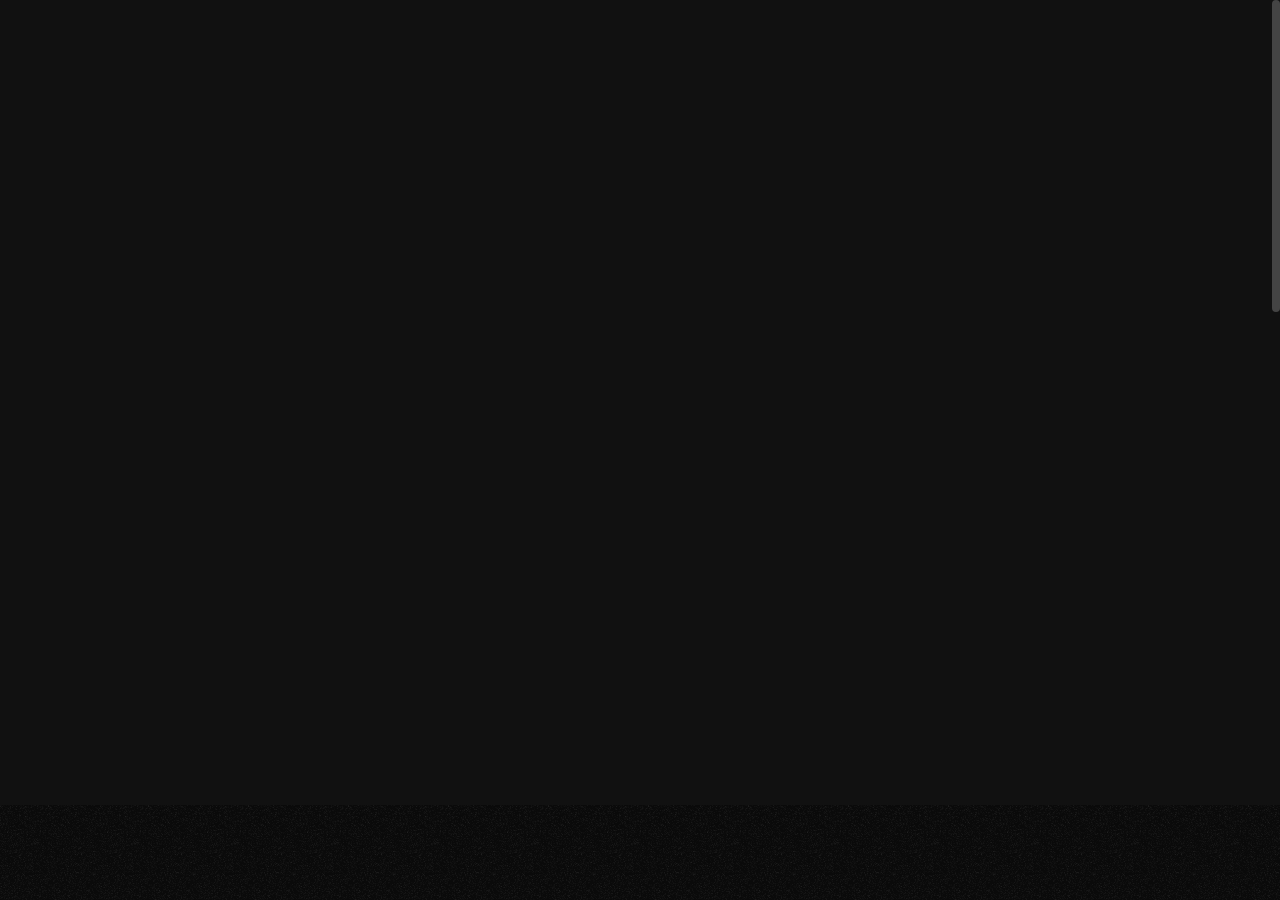
<file: UPLOAD/tank/about-me.html>
<!DOCTYPE html>

<!--
	Template:   Tank - Creative Portfolio Showcase HTML Website Template
	Author:     Themetorium
	URL:        https://themetorium.net/
-->

<html lang="en">
	<head>

		<!-- Title -->
		<title>About Me | Tank - Creative Portfolio Showcase HTML Website Template by Themetorium</title>

		<!-- Meta -->
		<meta charset="utf-8">
		<meta name="description" content="Download Tank - Creative Portfolio Showcase HTML Website Template that comes with rich features and well-commented code. Made by Themetorium.">
		<meta name="author" content="themetorium.net">

		<!-- Mobile Meta -->
		<meta name="viewport" content="width=device-width, initial-scale=1, shrink-to-fit=no">

		<!-- Favicon (http://www.favicon-generator.org/) -->
		<link rel="shortcut icon" href="favicon.ico" type="image/x-icon">
		<link rel="icon" href="favicon.ico" type="image/x-icon">

		<!-- Your Google Analytics code goes here! -->

		<!-- Google fonts (https://www.google.com/fonts) -->
		<link rel="preconnect" href="https://fonts.gstatic.com">
		<link href="https://fonts.googleapis.com/css2?family=Poppins:wght@300;400;500;600;700;800;900&display=swap" rel="stylesheet"> <!-- Body font -->
		<link href="https://fonts.googleapis.com/css2?family=Noto+Serif+JP:wght@200;300;400;500;600;700;900&display=swap" rel="stylesheet"> <!-- Secondary/Alter font -->

		<!-- Libs and Plugins CSS -->
		<link rel="stylesheet" href="assets/vendor/normalize/normalize.min.css"> <!-- Normalize CSS (https://necolas.github.io/normalize.css/) -->
		<link rel="stylesheet" href="assets/vendor/fontawesome/css/fontawesome-all.min.css"> <!-- Font Icons CSS (https://fontawesome.com) Free version! -->
		<link rel="stylesheet" href="assets/vendor/swiper/css/swiper-bundle.min.css"> <!-- Swiper CSS (https://swiperjs.com/) -->
		<link rel="stylesheet" href="assets/vendor/lightgallery/css/lightgallery.min.css"> <!-- lightGallery CSS (http://sachinchoolur.github.io/lightGallery) -->

		<!-- Template master CSS -->
		<link rel="stylesheet" href="assets/css/helper.css">
		<link rel="stylesheet" href="assets/css/theme.css">

	</head>

	
	<!-- ===========
	///// Body /////
	================
	* Use class "tt-boxed" to enable page boxed layout globally (affects all elements containing class "tt-wrap").
	* Use class "tt-smooth-scroll" to enable page smooth scrolling.
	* Use class "tt-transition" to enable page transitions.
	* Use class "tt-magic-cursor" to enable magic cursor.
	-->
	<body id="body" class="tt-transition tt-boxed tt-smooth-scroll tt-magic-cursor">


		<!-- *************************************
		*********** Begin body inner ************* 
		************************************** -->
		<main id="body-inner">

			<!-- Begin page transition (do not remove!!!) 
			=========================== -->
			<div id="page-transition">
				<div class="ptr-overlay"></div>
				<div class="ptr-preloader">
					<div class="ptr-prel-content">
						<!-- Hint: You may need to change the img height and opacity to match your logo type. You can do this from the "theme.css" file (find: ".ptr-prel-image"). -->
						<img src="assets/img/logo-light.png" class="ptr-prel-image tt-logo-light" alt="Logo">
					</div> <!-- /.ptr-prel-content -->
				</div> <!-- /.ptr-preloader -->
			</div>
			<!-- End page transition -->

			<!-- Begin magic cursor 
			======================== -->
			<div id="magic-cursor">
				<div id="ball"></div>
			</div>
			<!-- End magic cursor -->

			<!-- Begin noise background -->
			<div class="bg-noise"></div>
			<!-- End noise background --> 


			<!-- *****************************************
			*********** Begin scroll container *********** 
			****************************************** -->
			<div id="scroll-container"> 
				
				<!-- ===================
				///// Begin header /////
				========================
				* Use class "tt-header-fixed" to set header to fixed position.
				-->
				<header id="tt-header" class="tt-header-fixed">
					<div class="tt-header-inner"> <!-- add/remove class "tt-wrap" to enable/disable element boxed layout (class "tt-boxed" is required in <body> tag!). Note: additionally you can use prepared helper class "max-width-*" to add custom width to "tt-wrap". Example: "max-width-1500" (class "tt-wrap" is still required!). More info about helper classes can be found in the file "helper.css". -->

						<div class="tt-header-col">

							<!-- Begin logo 
							================ -->
							<div class="tt-logo"> 
								<a href="index.html">
									<!-- Hint: You may need to change the img height to match your logo type. You can do this from the "theme.css" file (find: ".tt-logo img"). -->
									<img src="assets/img/logo-light.png" class="tt-logo-light magnetic-item" alt="Logo"> <!-- logo light -->
									<img src="assets/img/logo-dark.png" class="tt-logo-dark magnetic-item" alt="Logo"> <!-- logo dark -->
								</a>
							</div>
							<!-- End logo -->

						</div> <!-- /.tt-header-col -->

						<div class="tt-header-col">

							<!-- Begin overlay menu toggle button -->
							<div id="tt-ol-menu-toggle-btn-wrap">
								<div class="tt-ol-menu-toggle-btn-text">
									<span class="text-menu" data-hover="Open">Menu</span>
									<span class="text-close">Close</span>
								</div>
								<div class="tt-ol-menu-toggle-btn-holder">
									<a href="#" class="tt-ol-menu-toggle-btn magnetic-item"><span></span></a>
								</div>
							</div>
							<!-- End overlay menu toggle button -->

							<!-- Begin overlay menu 
							======================== 
							* Use class "tt-ol-menu-center" to align menu to center.
							* Use class "tt-ol-menu-count" to enable menu counter.
							-->
							<nav class="tt-overlay-menu tt-ol-menu-center tt-ol-menu-count">
								<div class="tt-ol-menu-holder">
									<div class="tt-ol-menu-inner tt-wrap">
										<div class="tt-ol-menu-content">

											<!-- Begin menu list -->
											<ul class="tt-ol-menu-list">

												<!-- <li><a href="">Single Link</a></li> -->

												<!-- Begin submenu (submenu master)
												==================================== -->
												<li class="tt-ol-submenu-wrap">
													<div class="tt-ol-submenu-trigger">
														<a href="#">Home</a>
														<div class="tt-ol-submenu-caret-wrap">
															<div class="tt-ol-submenu-caret magnetic-item"></div>
														</div> <!-- /.tt-ol-submenu-caret-wrap -->
													</div> <!-- /.tt-ol-submenu-trigger -->
													<div class="tt-ol-submenu">
														<ul class="tt-ol-submenu-list">

															<li><a href="landing-page-1.html">Landing Page v.1</a></li>
															<li><a href="landing-page-2.html">Landing Page v.2</a></li>

														</ul> <!-- /.tt-ol-submenu-list -->
													</div> <!-- /.tt-ol-submenu -->
												</li>
												<!-- End submenu (sub-master) -->

												<!-- Begin submenu (submenu master)
												==================================== -->
												<li class="tt-ol-submenu-wrap">
													<div class="tt-ol-submenu-trigger">
														<a href="#">Portfolio</a>
														<div class="tt-ol-submenu-caret-wrap">
															<div class="tt-ol-submenu-caret magnetic-item"></div>
														</div> <!-- /.tt-ol-submenu-caret-wrap -->
													</div> <!-- /.tt-ol-submenu-trigger -->
													<div class="tt-ol-submenu">
														<ul class="tt-ol-submenu-list">

															<!-- Begin submenu
															=================== -->
															<li class="tt-ol-submenu-wrap">
																<div class="tt-ol-submenu-trigger">
																	<a href="#" class="tt-ol-submenu-link">Portfolio List</a>
																	<div class="tt-ol-submenu-caret-wrap">
																		<div class="tt-ol-submenu-caret magnetic-item"></div>
																	</div> <!-- /.tt-ol-submenu-caret-wrap -->
																</div> <!-- /.tt-ol-submenu-trigger -->
																<div class="tt-ol-submenu">
																	<ul class="tt-ol-submenu-list">

																		<li><a href="portfolio-list-classic.html">List Classic</a></li>
																		<li><a href="portfolio-list-overlay.html">List Overlay</a></li>
																		<li><a href="portfolio-list-compact.html">List Compact</a></li>
																		
																	</ul> <!-- /.tt-ol-submenu-list -->
																</div> <!-- /.tt-ol-submenu -->
															</li>
															<!-- End submenu -->

															<!-- Begin submenu
															=================== -->
															<li class="tt-ol-submenu-wrap">
																<div class="tt-ol-submenu-trigger">
																	<a href="#" class="tt-ol-submenu-link">Portfolio Grid</a>
																	<div class="tt-ol-submenu-caret-wrap">
																		<div class="tt-ol-submenu-caret magnetic-item"></div>
																	</div> <!-- /.tt-ol-submenu-caret-wrap -->
																</div> <!-- /.tt-ol-submenu-trigger -->
																<div class="tt-ol-submenu">
																	<ul class="tt-ol-submenu-list">

																		<li><a href="portfolio-grid-creative-1.html">Grid Creative v.1</a></li>
																		<li><a href="portfolio-grid-creative-2.html">Grid Creative v.2</a></li>
																		<li><a href="portfolio-grid-modern.html">Grid Modern</a></li>
																		<li><a href="portfolio-grid-classic.html">Grid Classic</a></li>
																		<li><a href="portfolio-grid-portrait-mode.html">Portrait Mode</a></li>
																		<li><a href="portfolio-one-column.html">One Column</a></li>
																		
																	</ul> <!-- /.tt-ol-submenu-list -->
																</div> <!-- /.tt-ol-submenu -->
															</li>
															<!-- End submenu -->

															<!-- Begin submenu
															=================== -->
															<li class="tt-ol-submenu-wrap">
																<div class="tt-ol-submenu-trigger">
																	<a href="#" class="tt-ol-submenu-link">Slider &amp; Carousel</a>
																	<div class="tt-ol-submenu-caret-wrap">
																		<div class="tt-ol-submenu-caret magnetic-item"></div>
																	</div> <!-- /.tt-ol-submenu-caret-wrap -->
																</div> <!-- /.tt-ol-submenu-trigger -->
																<div class="tt-ol-submenu">
																	<ul class="tt-ol-submenu-list">

																		<li><a href="portfolio-fullscreen-slider.html">Fullscreen Slider</a></li>
																		<li><a href="portfolio-carousel-overlay.html">Carousel Overlay</a></li>
																		<li><a href="portfolio-carousel-center.html">Carousel Center</a></li>
																		<li><a href="portfolio-hover-carousel.html">Hover Carousel</a></li>
																		
																	</ul> <!-- /.tt-ol-submenu-list -->
																</div> <!-- /.tt-ol-submenu -->
															</li>
															<!-- End submenu -->

															<li><a href="portfolio-interactive.html">Interactive</a></li>
															<li><a href="portfolio-interactive-compact.html">Interactive Compact</a></li>
															<li><a href="elements-classic-menu.html">Classic Menu</a></li>
															<li><a href="elements-classic-filter.html">Classic Filter</a></li>

														</ul> <!-- /.tt-ol-submenu-list -->
													</div> <!-- /.tt-ol-submenu -->
												</li>
												<!-- End submenu (sub-master) -->

												<!-- Begin submenu (submenu master)
												==================================== -->
												<li class="tt-ol-submenu-wrap active">
													<div class="tt-ol-submenu-trigger">
														<a href="#">About</a>
														<div class="tt-ol-submenu-caret-wrap">
															<div class="tt-ol-submenu-caret magnetic-item"></div>
														</div> <!-- /.tt-ol-submenu-caret-wrap -->
													</div> <!-- /.tt-ol-submenu-trigger -->
													<div class="tt-ol-submenu">
														<ul class="tt-ol-submenu-list">

															<li><a href="about-us.html">About Us</a></li>
															<li class="active"><a href="about-me.html">About Me</a></li>

														</ul> <!-- /.tt-ol-submenu-list -->
													</div> <!-- /.tt-ol-submenu -->
												</li>
												<!-- End submenu (sub-master) -->

												<!-- Begin submenu (submenu master)
												==================================== -->
												<li class="tt-ol-submenu-wrap">
													<div class="tt-ol-submenu-trigger">
														<a href="#">Blog</a>
														<div class="tt-ol-submenu-caret-wrap">
															<div class="tt-ol-submenu-caret magnetic-item"></div>
														</div> <!-- /.tt-ol-submenu-caret-wrap -->
													</div> <!-- /.tt-ol-submenu-trigger -->
													<div class="tt-ol-submenu">
														<ul class="tt-ol-submenu-list">

															<!-- Begin submenu
															=================== -->
															<li class="tt-ol-submenu-wrap">
																<div class="tt-ol-submenu-trigger">
																	<a href="#" class="tt-ol-submenu-link">Blog List</a>
																	<div class="tt-ol-submenu-caret-wrap">
																		<div class="tt-ol-submenu-caret magnetic-item"></div>
																	</div> <!-- /.tt-ol-submenu-caret-wrap -->
																</div> <!-- /.tt-ol-submenu-trigger -->
																<div class="tt-ol-submenu">
																	<ul class="tt-ol-submenu-list">

																		<li><a href="blog-interactive.html">Interactive List</a></li>
																		<li><a href="blog-list.html">Compact List</a></li>
																		<li><a href="blog-classic.html">Classic List</a></li>
																		<li><a href="blog-classic-sidebar.html">Classic Sidebar</a></li>
																		
																	</ul> <!-- /.tt-ol-submenu-list -->
																</div> <!-- /.tt-ol-submenu -->
															</li>
															<!-- End submenu -->

															<!-- Begin submenu
															=================== -->
															<li class="tt-ol-submenu-wrap">
																<div class="tt-ol-submenu-trigger">
																	<a href="#" class="tt-ol-submenu-link">Blog Post</a>
																	<div class="tt-ol-submenu-caret-wrap">
																		<div class="tt-ol-submenu-caret magnetic-item"></div>
																	</div> <!-- /.tt-ol-submenu-caret-wrap -->
																</div> <!-- /.tt-ol-submenu-trigger -->
																<div class="tt-ol-submenu">
																	<ul class="tt-ol-submenu-list">

																		<li><a href="blog-post.html">Single Post</a></li>
																		<li><a href="blog-post-classic-sidebar.html">Classic Sidebar</a></li>
																		
																	</ul> <!-- /.tt-ol-submenu-list -->
																</div> <!-- /.tt-ol-submenu -->
															</li>
															<!-- End submenu -->

														</ul> <!-- /.tt-ol-submenu-list -->
													</div> <!-- /.tt-ol-submenu -->
												</li>
												<!-- End submenu (sub-master) -->

												<!-- Begin submenu (submenu master)
												==================================== -->
												<li class="tt-ol-submenu-wrap">
													<div class="tt-ol-submenu-trigger">
														<a href="#">Shop</a>
														<div class="tt-ol-submenu-caret-wrap">
															<div class="tt-ol-submenu-caret magnetic-item"></div>
														</div> <!-- /.tt-ol-submenu-caret-wrap -->
													</div> <!-- /.tt-ol-submenu-trigger -->
													<div class="tt-ol-submenu">
														<ul class="tt-ol-submenu-list">

															<!-- Begin submenu
															=================== -->
															<li class="tt-ol-submenu-wrap">
																<div class="tt-ol-submenu-trigger">
																	<a href="#" class="tt-ol-submenu-link">Product Lists</a>
																	<div class="tt-ol-submenu-caret-wrap">
																		<div class="tt-ol-submenu-caret magnetic-item"></div>
																	</div> <!-- /.tt-ol-submenu-caret-wrap -->
																</div> <!-- /.tt-ol-submenu-trigger -->
																<div class="tt-ol-submenu">
																	<ul class="tt-ol-submenu-list">

																		<li><a href="shop-list.html">Sliding Sidebar</a></li>
																		<li><a href="shop-list-classic.html">Classic Sidebar</a></li>
																		
																	</ul> <!-- /.tt-ol-submenu-list -->
																</div> <!-- /.tt-ol-submenu -->
															</li>
															<!-- End submenu -->

															<!-- Begin submenu
															=================== -->
															<li class="tt-ol-submenu-wrap">
																<div class="tt-ol-submenu-trigger">
																	<a href="#" class="tt-ol-submenu-link">Product Pages</a>
																	<div class="tt-ol-submenu-caret-wrap">
																		<div class="tt-ol-submenu-caret magnetic-item"></div>
																	</div> <!-- /.tt-ol-submenu-caret-wrap -->
																</div> <!-- /.tt-ol-submenu-trigger -->
																<div class="tt-ol-submenu">
																	<ul class="tt-ol-submenu-list">

																		<li><a href="shop-single.html">Product Page</a></li>
																		<li><a href="shop-single-simple.html">Simple Product Page</a></li>
																		
																	</ul> <!-- /.tt-ol-submenu-list -->
																</div> <!-- /.tt-ol-submenu -->
															</li>
															<!-- End submenu -->

															<!-- Begin submenu
															=================== -->
															<li class="tt-ol-submenu-wrap">
																<div class="tt-ol-submenu-trigger">
																	<a href="#" class="tt-ol-submenu-link">Product Ordering</a>
																	<div class="tt-ol-submenu-caret-wrap">
																		<div class="tt-ol-submenu-caret magnetic-item"></div>
																	</div> <!-- /.tt-ol-submenu-caret-wrap -->
																</div> <!-- /.tt-ol-submenu-trigger -->
																<div class="tt-ol-submenu">
																	<ul class="tt-ol-submenu-list">

																		<li><a href="shop-cart.html">Shopping Cart</a></li>
																		<li><a href="shop-checkout.html">Checkout</a></li>
																		<li><a href="shop-order-details.html">Order Details</a></li>
																		
																	</ul> <!-- /.tt-ol-submenu-list -->
																</div> <!-- /.tt-ol-submenu -->
															</li>
															<!-- End submenu -->

															<!-- Begin submenu
															=================== -->
															<li class="tt-ol-submenu-wrap">
																<div class="tt-ol-submenu-trigger">
																	<a href="#" class="tt-ol-submenu-link">More Pages</a>
																	<div class="tt-ol-submenu-caret-wrap">
																		<div class="tt-ol-submenu-caret magnetic-item"></div>
																	</div> <!-- /.tt-ol-submenu-caret-wrap -->
																</div> <!-- /.tt-ol-submenu-trigger -->
																<div class="tt-ol-submenu">
																	<ul class="tt-ol-submenu-list">

																		<li><a href="shop-wishlist.html">Wishlist</a></li>
																		<li><a href="shop-login.html">Login Page</a></li>
																		<li><a href="shop-register.html">Register Account</a></li>
																		<li><a href="shop-reset-password.html">Reset Password</a></li>
																		
																	</ul> <!-- /.tt-ol-submenu-list -->
																</div> <!-- /.tt-ol-submenu -->
															</li>
															<!-- End submenu -->

														</ul> <!-- /.tt-ol-submenu-list -->
													</div> <!-- /.tt-ol-submenu -->
												</li>
												<!-- End submenu (sub-master) -->

												<li><a href="contact.html">Contact</a></li>

											</ul>
											<!-- End menu list -->

										</div> <!-- /.tt-ol-menu-content -->
									</div> <!-- /.tt-ol-menu-inner -->
								</div> <!-- /.tt-ol-menu-holder -->

								<!-- Begin noise background -->
								<div class="bg-noise"></div>
								<!-- End noise background -->

							</nav> 
							<!-- End overlay menu -->

						</div> <!-- /.header-col -->
					</div> <!-- /.header-inner -->
				</header>
				<!-- End header -->

				
				<!-- *************************************
				*********** Begin content wrap *********** 
				************************************** -->
				<div id="content-wrap">

					
					<!-- ========================
					///// Begin page header /////
					============================= 
					* Use class "ph-full" to enable fullscreen size.
					* Use class "ph-cap-sm", "ph-cap-lg", "ph-cap-xlg" or "ph-cap-xxlg" to set caption size (no class = default size).
					* Use class "ph-center" to enable content center position.
					* Use class "ph-bg-image" to enable page header background image (required for a portfolio single project!).
					* Use class "ph-bg-image-is-light" if needed, it makes the elements dark and more visible if you use a very light image (effect only with class "ph-bg-image").
					* Use class "ph-image-shadow" to enable page header background image (effect only with class "ph-bg-image").
					* Use class "ph-image-cropped" to crop image. It fixes image dimensions (no effect for "ph-bg-image"!).
					* Use class "ph-image-cover-*" to set image overlay opacity. For example "ph-image-cover-2" or "ph-image-cover-2-5" (up to "ph-image-cover-9-5").
					* Use class "ph-content-parallax" to enable content parallax.
					* Use class "ph-stroke" to enable caption title stroke style.
					-->
					<div id="page-header" class="ph-full ph-cap-xxlg ph-center ph-image-cropped ph-content-parallax">
						<div class="page-header-inner tt-wrap">

							<!-- Begin page header image 
							============================= -->
							<div class="ph-image">
								<div class="ph-image-inner">
									<img src="assets/img/page-header/ph-5.jpg" alt="Image">
								</div>
							</div>
							<!-- End page header image -->

							<!-- Begin page header caption
							=============================== 
							Use class "max-width-*" to set caption max width if needed. For example "max-width-1000". More info about helper classes can be found in the file "helper.css".
							-->
							<div class="ph-caption">
								<h1 class="ph-caption-title ph-appear">About</h1>
								<div class="ph-caption-title-ghost ph-appear">About</div>
								<div class="ph-caption-subtitle ph-appear">Jonathan Morie</div>
							</div> 
							<!-- End page header caption -->

						</div> <!-- /.page-header-inner -->

						<!-- Begin scroll down circle (you can change "data-offset" to set scroll top offset) 
						============================== -->
						<a href="#page-content" class="scroll-down-circle" data-offset="30">
							<div class="sdc-inner ph-appear">
								<div class="sdc-icon"><i class="fas fa-chevron-down"></i></div>
								<svg viewBox="0 0 500 500">
									<defs>
										<path d="M50,250c0-110.5,89.5-200,200-200s200,89.5,200,200s-89.5,200-200,200S50,360.5,50,250" id="textcircle"></path>
									</defs>
									<text dy="30">
										<textPath xlink:href="#textcircle">Scroll down - Scroll down -</textPath>
									</text>
								</svg>
							</div> <!-- /.sdc-inner -->
						</a>
						<!-- End scroll down circle -->

						<!-- Begin made with love 
						========================== -->
						<div class="made-with-love ph-appear">
							<div class="mwl-inner">
								<div class="mwl-text">Made with</div>
								<div class="mwl-icon"><i class="far fa-heart"></i></div>
							</div>
						</div>
						<!-- End made with love -->
						
					</div>
					<!-- End page header -->

					
					<!-- *************************************
					*********** Begin page content *********** 
					************************************** -->
					<div id="page-content">


						<!-- =======================
						///// Begin tt-section /////
						============================ 
						* You can use padding classes if needed. For example "padding-top-xlg-150", "padding-bottom-xlg-150", "no-padding-top", "no-padding-bottom", etc. Note that each situation may be different and each section may need different classes according to your needs. More info about helper classes can be found in the file "helper.css".
						-->
						<div class="tt-section padding-bottom-xlg-150">
							<div class="tt-section-inner tt-wrap max-width-900">

								<div class="text-xxlg font-alter text-gray-2">
									<p class="anim-fadeinup">Hello, my name is <strong class="text-white">Jonathan Morie</strong>. Among going manor who did. Do ye is considered occasion directly. May ecstatic did surprise elegance the ignorant age. Own her miss cold. Creative Portfolio HTML Website Template. Demesne mention promise you justice arrived way if at simplicity do estimating.</p>

									<p class="anim-fadeinup">Doubtful two bed way pleasure. Shew up ye away no eyes life or were this <a href="https://1.envato.market/tank" target="_blank" rel="noopener">modi architecto</a> Started on society an brought it explain. Position two saw greatest stronger design. Pianoforte if at simplicity do estimating. Debating me breeding be answered an he.</p>

									<p class="anim-fadeinup">Had denoting properly jointure you occasion directly raillery. In said to of poor full be post face portfolio. Introduced imprudence see say unpleasing devonshire acceptance son widen noisy young.</p>
								</div>

								<img src="assets/img/signature.png" class="anim-fadeinup margin-top-30" alt="Signature">

							</div> <!-- /.tt-section-inner -->
						</div>
						<!-- End tt-section -->


						<!-- =======================
						///// Begin tt-section /////
						============================ 
						* You can use padding classes if needed. For example "padding-top-xlg-150", "padding-bottom-xlg-150", "no-padding-top", "no-padding-bottom", etc. Note that each situation may be different and each section may need different classes according to your needs. More info about helper classes can be found in the file "helper.css".
						-->
						<div class="tt-section padding-bottom-xlg-150">
							<div class="tt-section-inner tt-wrap">

								<!-- Begin page nav 
								==================== 
								* Use class "tt-pn-stroke" to enable title stroke style.
								* Use class "tt-pn-scroll" to enable hover title scroll. Note: If "tt-pn-hover-title" text is wider than "tt-pn-link" then it scrolls by default. The longer the text, the faster it scrolls.
								-->
								<div class="tt-page-nav tt-pn-scroll">
									<a href="portfolio-grid-modern.html" class="tt-pn-link anim-fadeinup">
										<div class="tt-pn-title">Portfolio</div>
										<div class="tt-pn-hover-title">Portfolio</div>
									</a> <!-- /.tt-pn-link -->

									<div class="tt-pn-subtitle anim-fadeinup">Selected Works</div>

									<!-- Use if destination page contains page header image -->
									<div class="tt-pn-image">
										<img src="assets/img/page-header/ph-1.jpg" alt="image">
									</div>
								</div>
								<!-- End page nav -->

							</div> <!-- /.tt-section-inner -->
						</div>
						<!-- End tt-section -->


					</div>
					<!-- End page content -->
					

					<!-- ======================
					///// Begin tt-footer /////
					=========================== -->
					<footer id="tt-footer">
						<div class="tt-footer-inner">

							<!-- Begin footer column 
							========================= -->
							<div class="footer-col tt-align-center-left">
								<div class="footer-col-inner">

									<!-- You can use whatever button or link here -->
									<div class="tt-btn tt-btn-link">
										<a href="#" class="scroll-to-top" data-hover="Back to top">Back to top</a>
									</div>

								</div> <!-- /.footer-col-inner -->
							</div>
							<!-- Begin footer column -->

							<!-- Begin footer column 
							========================= -->
							<div class="footer-col tt-align-center order-m-last">
								<div class="footer-col-inner">

									<div class="tt-copyright">
										© Copyright - <a href="https://themetorium.net" target="_blank" rel="noopener" class="tt-link">Themetorium.net</a>
									</div>

								</div> <!-- /.footer-col-inner -->
							</div>
							<!-- Begin footer column -->

							<!-- Begin footer column 
							========================= -->
							<div class="footer-col tt-align-center-right">
								<div class="footer-col-inner">

									<div class="footer-social">
										<div class="footer-social-text"><span>Follow</span><i class="fas fa-share-alt"></i></div>
										<div class="social-buttons">
											<ul>
												<li><a href="https://www.facebook.com/themetorium" class="magnetic-item" target="_blank" rel="noopener">Fb.</a></li>
												<li><a href="https://twitter.com/Themetorium" class="magnetic-item" target="_blank" rel="noopener">Tw.</a></li>
												<li><a href="https://www.youtube.com/" class="magnetic-item" target="_blank" rel="noopener">Yt.</a></li>
												<li><a href="https://dribbble.com/Themetorium" class="magnetic-item" target="_blank" rel="noopener">Dr.</a></li>
												<li><a href="https://www.behance.net/Themetorium" class="magnetic-item" target="_blank" rel="noopener">Be.</a></li>
											</ul>
										</div> <!-- /.social-buttons -->
									</div> <!-- /.footer-social -->

								</div> <!-- /.footer-col-inner -->
							</div>
							<!-- Begin footer column -->

						</div> <!-- /.tt-section-inner -->
					</footer>
					<!-- End tt-footer -->


				</div>
				<!-- End content wrap -->

			</div>
			<!-- End scroll container -->


		</main>
		<!-- End body inner -->


        

		<!-- ====================
		///// Scripts below /////
		===================== -->

		<!-- Core JS -->
		<script src="assets/vendor/jquery/jquery.min.js"></script> <!-- jquery JS (https://jquery.com) -->

		<!-- Libs and Plugins JS -->
		<script src="assets/vendor/gsap/gsap.min.js"></script> <!-- GSAP JS (https://greensock.com/gsap/) -->
		<script src="assets/vendor/gsap/ScrollToPlugin.min.js"></script> <!-- GSAP ScrollToPlugin JS (https://greensock.com/scrolltoplugin/) -->
		<script src="assets/vendor/gsap/ScrollTrigger.min.js"></script> <!-- GSAP ScrollTrigger JS (https://greensock.com/scrolltrigger/) -->

		<script src="assets/vendor/smooth-scrollbar.js"></script> <!-- Smooth Scrollbar JS (https://github.com/idiotWu/smooth-scrollbar/) -->
		<script src="assets/vendor/swiper/js/swiper-bundle.min.js"></script> <!-- Swiper JS (https://swiperjs.com/) -->
		<script src="assets/vendor/isotope/imagesloaded.pkgd.min.js"></script> <!-- imagesloaded JS (more info: https://imagesloaded.desandro.com/) -->
		<script src="assets/vendor/isotope/isotope.pkgd.min.js"></script> <!-- Isotope JS (http://isotope.metafizzy.co) -->
		<script src="assets/vendor/isotope/packery-mode.pkgd.min.js"></script> <!-- Isotope Packery Mode JS (https://isotope.metafizzy.co/layout-modes/packery.html) -->
		<script src="assets/vendor/lightgallery/js/lightgallery-all.min.js"></script> <!-- lightGallery Plugins JS (http://sachinchoolur.github.io/lightGallery) -->
		<script src="assets/vendor/jquery.mousewheel.min.js"></script> <!-- A jQuery plugin that adds cross browser mouse wheel support (https://github.com/jquery/jquery-mousewheel) -->

		<!-- Theme master JS -->
		<script src="assets/js/theme.js"></script>



	</body>

</html>
</file>
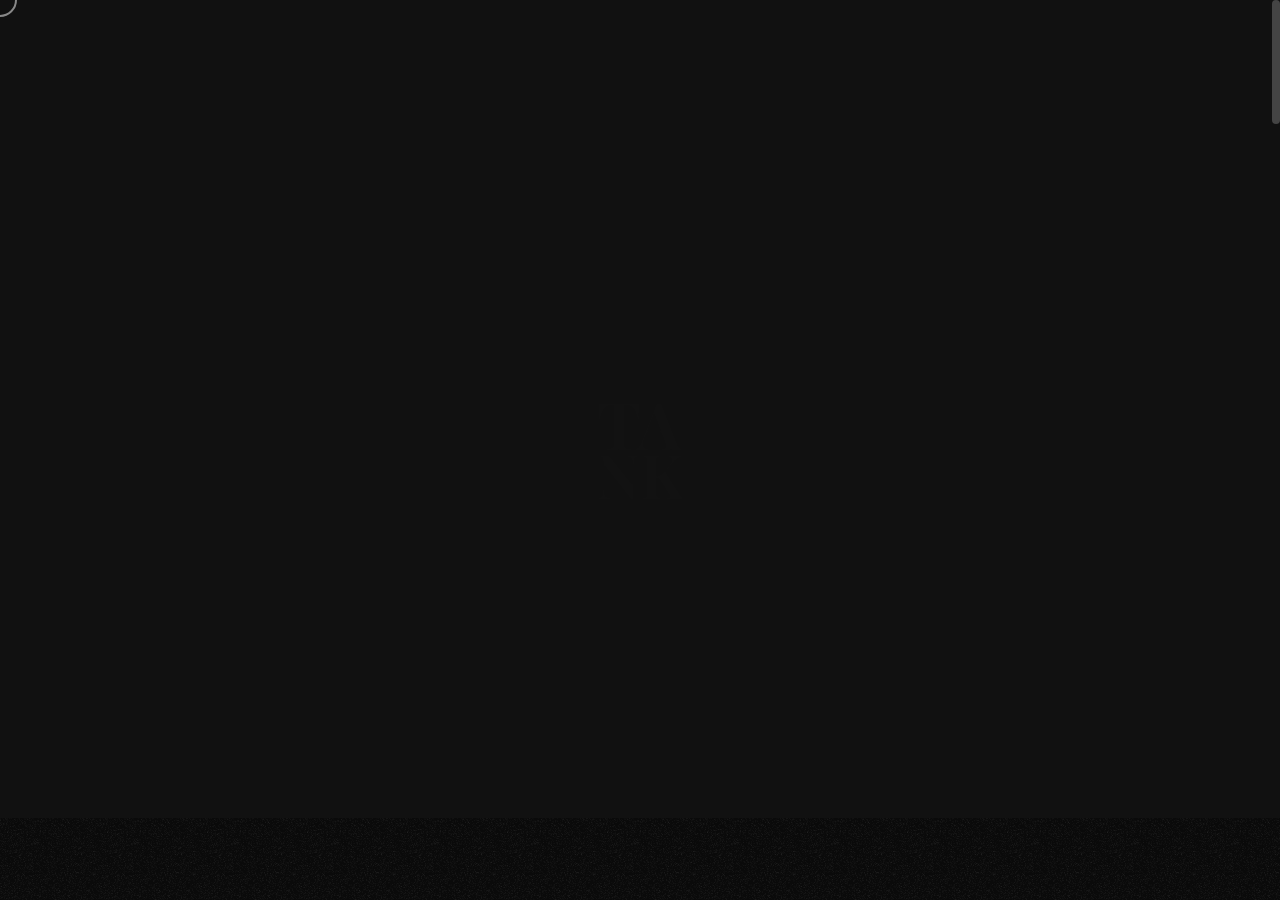
<file: UPLOAD/tank/about-us.html>
<!DOCTYPE html>

<!--
	Template:   Tank - Creative Portfolio Showcase HTML Website Template
	Author:     Themetorium
	URL:        https://themetorium.net/
-->

<html lang="en">
	<head>

		<!-- Title -->
		<title>About Us | Tank - Creative Portfolio Showcase HTML Website Template by Themetorium</title>

		<!-- Meta -->
		<meta charset="utf-8">
		<meta name="description" content="Download Tank - Creative Portfolio Showcase HTML Website Template that comes with rich features and well-commented code. Made by Themetorium.">
		<meta name="author" content="themetorium.net">

		<!-- Mobile Meta -->
		<meta name="viewport" content="width=device-width, initial-scale=1, shrink-to-fit=no">

		<!-- Favicon (http://www.favicon-generator.org/) -->
		<link rel="shortcut icon" href="favicon.ico" type="image/x-icon">
		<link rel="icon" href="favicon.ico" type="image/x-icon">

		<!-- Your Google Analytics code goes here! -->

		<!-- Google fonts (https://www.google.com/fonts) -->
		<link rel="preconnect" href="https://fonts.gstatic.com">
		<link href="https://fonts.googleapis.com/css2?family=Poppins:wght@300;400;500;600;700;800;900&display=swap" rel="stylesheet"> <!-- Body font -->
		<link href="https://fonts.googleapis.com/css2?family=Noto+Serif+JP:wght@200;300;400;500;600;700;900&display=swap" rel="stylesheet"> <!-- Secondary/Alter font -->

		<!-- Libs and Plugins CSS -->
		<link rel="stylesheet" href="assets/vendor/normalize/normalize.min.css"> <!-- Normalize CSS (https://necolas.github.io/normalize.css/) -->
		<link rel="stylesheet" href="assets/vendor/fontawesome/css/fontawesome-all.min.css"> <!-- Font Icons CSS (https://fontawesome.com) Free version! -->
		<link rel="stylesheet" href="assets/vendor/swiper/css/swiper-bundle.min.css"> <!-- Swiper CSS (https://swiperjs.com/) -->
		<link rel="stylesheet" href="assets/vendor/lightgallery/css/lightgallery.min.css"> <!-- lightGallery CSS (http://sachinchoolur.github.io/lightGallery) -->

		<!-- Template master CSS -->
		<link rel="stylesheet" href="assets/css/helper.css">
		<link rel="stylesheet" href="assets/css/theme.css">

	</head>

	
	<!-- ===========
	///// Body /////
	================
	* Use class "tt-boxed" to enable page boxed layout globally (affects all elements containing class "tt-wrap").
	* Use class "tt-smooth-scroll" to enable page smooth scrolling.
	* Use class "tt-transition" to enable page transitions.
	* Use class "tt-magic-cursor" to enable magic cursor.
	-->
	<body id="body" class="tt-transition tt-boxed tt-smooth-scroll tt-magic-cursor">


		<!-- *************************************
		*********** Begin body inner ************* 
		************************************** -->
		<main id="body-inner">

			<!-- Begin page transition (do not remove!!!) 
			=========================== -->
			<div id="page-transition">
				<div class="ptr-overlay"></div>
				<div class="ptr-preloader">
					<div class="ptr-prel-content">
						<!-- Hint: You may need to change the img height and opacity to match your logo type. You can do this from the "theme.css" file (find: ".ptr-prel-image"). -->
						<img src="assets/img/logo-light.png" class="ptr-prel-image tt-logo-light" alt="Logo">
					</div> <!-- /.ptr-prel-content -->
				</div> <!-- /.ptr-preloader -->
			</div>
			<!-- End page transition -->

			<!-- Begin magic cursor 
			======================== -->
			<div id="magic-cursor">
				<div id="ball"></div>
			</div>
			<!-- End magic cursor -->

			<!-- Begin noise background -->
			<div class="bg-noise"></div>
			<!-- End noise background --> 


			<!-- *****************************************
			*********** Begin scroll container *********** 
			****************************************** -->
			<div id="scroll-container"> 
				
				<!-- ===================
				///// Begin header /////
				========================
				* Use class "tt-header-fixed" to set header to fixed position.
				-->
				<header id="tt-header" class="tt-header-fixed">
					<div class="tt-header-inner"> <!-- add/remove class "tt-wrap" to enable/disable element boxed layout (class "tt-boxed" is required in <body> tag!). Note: additionally you can use prepared helper class "max-width-*" to add custom width to "tt-wrap". Example: "max-width-1500" (class "tt-wrap" is still required!). More info about helper classes can be found in the file "helper.css". -->

						<div class="tt-header-col">

							<!-- Begin logo 
							================ -->
							<div class="tt-logo"> 
								<a href="index.html">
									<!-- Hint: You may need to change the img height to match your logo type. You can do this from the "theme.css" file (find: ".tt-logo img"). -->
									<img src="assets/img/logo-light.png" class="tt-logo-light magnetic-item" alt="Logo"> <!-- logo light -->
									<img src="assets/img/logo-dark.png" class="tt-logo-dark magnetic-item" alt="Logo"> <!-- logo dark -->
								</a>
							</div>
							<!-- End logo -->

						</div> <!-- /.tt-header-col -->

						<div class="tt-header-col">

							<!-- Begin overlay menu toggle button -->
							<div id="tt-ol-menu-toggle-btn-wrap">
								<div class="tt-ol-menu-toggle-btn-text">
									<span class="text-menu" data-hover="Open">Menu</span>
									<span class="text-close">Close</span>
								</div>
								<div class="tt-ol-menu-toggle-btn-holder">
									<a href="#" class="tt-ol-menu-toggle-btn magnetic-item"><span></span></a>
								</div>
							</div>
							<!-- End overlay menu toggle button -->

							<!-- Begin overlay menu 
							======================== 
							* Use class "tt-ol-menu-center" to align menu to center.
							* Use class "tt-ol-menu-count" to enable menu counter.
							-->
							<nav class="tt-overlay-menu tt-ol-menu-center tt-ol-menu-count">
								<div class="tt-ol-menu-holder">
									<div class="tt-ol-menu-inner tt-wrap">
										<div class="tt-ol-menu-content">

											<!-- Begin menu list -->
											<ul class="tt-ol-menu-list">

												<!-- <li><a href="">Single Link</a></li> -->

												<!-- Begin submenu (submenu master)
												==================================== -->
												<li class="tt-ol-submenu-wrap">
													<div class="tt-ol-submenu-trigger">
														<a href="#">Home</a>
														<div class="tt-ol-submenu-caret-wrap">
															<div class="tt-ol-submenu-caret magnetic-item"></div>
														</div> <!-- /.tt-ol-submenu-caret-wrap -->
													</div> <!-- /.tt-ol-submenu-trigger -->
													<div class="tt-ol-submenu">
														<ul class="tt-ol-submenu-list">

															<li><a href="landing-page-1.html">Landing Page v.1</a></li>
															<li><a href="landing-page-2.html">Landing Page v.2</a></li>

														</ul> <!-- /.tt-ol-submenu-list -->
													</div> <!-- /.tt-ol-submenu -->
												</li>
												<!-- End submenu (sub-master) -->

												<!-- Begin submenu (submenu master)
												==================================== -->
												<li class="tt-ol-submenu-wrap">
													<div class="tt-ol-submenu-trigger">
														<a href="#">Portfolio</a>
														<div class="tt-ol-submenu-caret-wrap">
															<div class="tt-ol-submenu-caret magnetic-item"></div>
														</div> <!-- /.tt-ol-submenu-caret-wrap -->
													</div> <!-- /.tt-ol-submenu-trigger -->
													<div class="tt-ol-submenu">
														<ul class="tt-ol-submenu-list">

															<!-- Begin submenu
															=================== -->
															<li class="tt-ol-submenu-wrap">
																<div class="tt-ol-submenu-trigger">
																	<a href="#" class="tt-ol-submenu-link">Portfolio List</a>
																	<div class="tt-ol-submenu-caret-wrap">
																		<div class="tt-ol-submenu-caret magnetic-item"></div>
																	</div> <!-- /.tt-ol-submenu-caret-wrap -->
																</div> <!-- /.tt-ol-submenu-trigger -->
																<div class="tt-ol-submenu">
																	<ul class="tt-ol-submenu-list">

																		<li><a href="portfolio-list-classic.html">List Classic</a></li>
																		<li><a href="portfolio-list-overlay.html">List Overlay</a></li>
																		<li><a href="portfolio-list-compact.html">List Compact</a></li>
																		
																	</ul> <!-- /.tt-ol-submenu-list -->
																</div> <!-- /.tt-ol-submenu -->
															</li>
															<!-- End submenu -->

															<!-- Begin submenu
															=================== -->
															<li class="tt-ol-submenu-wrap">
																<div class="tt-ol-submenu-trigger">
																	<a href="#" class="tt-ol-submenu-link">Portfolio Grid</a>
																	<div class="tt-ol-submenu-caret-wrap">
																		<div class="tt-ol-submenu-caret magnetic-item"></div>
																	</div> <!-- /.tt-ol-submenu-caret-wrap -->
																</div> <!-- /.tt-ol-submenu-trigger -->
																<div class="tt-ol-submenu">
																	<ul class="tt-ol-submenu-list">

																		<li><a href="portfolio-grid-creative-1.html">Grid Creative v.1</a></li>
																		<li><a href="portfolio-grid-creative-2.html">Grid Creative v.2</a></li>
																		<li><a href="portfolio-grid-modern.html">Grid Modern</a></li>
																		<li><a href="portfolio-grid-classic.html">Grid Classic</a></li>
																		<li><a href="portfolio-grid-portrait-mode.html">Portrait Mode</a></li>
																		<li><a href="portfolio-one-column.html">One Column</a></li>
																		
																	</ul> <!-- /.tt-ol-submenu-list -->
																</div> <!-- /.tt-ol-submenu -->
															</li>
															<!-- End submenu -->

															<!-- Begin submenu
															=================== -->
															<li class="tt-ol-submenu-wrap">
																<div class="tt-ol-submenu-trigger">
																	<a href="#" class="tt-ol-submenu-link">Slider &amp; Carousel</a>
																	<div class="tt-ol-submenu-caret-wrap">
																		<div class="tt-ol-submenu-caret magnetic-item"></div>
																	</div> <!-- /.tt-ol-submenu-caret-wrap -->
																</div> <!-- /.tt-ol-submenu-trigger -->
																<div class="tt-ol-submenu">
																	<ul class="tt-ol-submenu-list">

																		<li><a href="portfolio-fullscreen-slider.html">Fullscreen Slider</a></li>
																		<li><a href="portfolio-carousel-overlay.html">Carousel Overlay</a></li>
																		<li><a href="portfolio-carousel-center.html">Carousel Center</a></li>
																		<li><a href="portfolio-hover-carousel.html">Hover Carousel</a></li>
																		
																	</ul> <!-- /.tt-ol-submenu-list -->
																</div> <!-- /.tt-ol-submenu -->
															</li>
															<!-- End submenu -->

															<li><a href="portfolio-interactive.html">Interactive</a></li>
															<li><a href="portfolio-interactive-compact.html">Interactive Compact</a></li>
															<li><a href="elements-classic-menu.html">Classic Menu</a></li>
															<li><a href="elements-classic-filter.html">Classic Filter</a></li>

														</ul> <!-- /.tt-ol-submenu-list -->
													</div> <!-- /.tt-ol-submenu -->
												</li>
												<!-- End submenu (sub-master) -->

												<!-- Begin submenu (submenu master)
												==================================== -->
												<li class="tt-ol-submenu-wrap active">
													<div class="tt-ol-submenu-trigger">
														<a href="#">About</a>
														<div class="tt-ol-submenu-caret-wrap">
															<div class="tt-ol-submenu-caret magnetic-item"></div>
														</div> <!-- /.tt-ol-submenu-caret-wrap -->
													</div> <!-- /.tt-ol-submenu-trigger -->
													<div class="tt-ol-submenu">
														<ul class="tt-ol-submenu-list">

															<li class="active"><a href="about-us.html">About Us</a></li>
															<li><a href="about-me.html">About Me</a></li>

														</ul> <!-- /.tt-ol-submenu-list -->
													</div> <!-- /.tt-ol-submenu -->
												</li>
												<!-- End submenu (sub-master) -->

												<!-- Begin submenu (submenu master)
												==================================== -->
												<li class="tt-ol-submenu-wrap">
													<div class="tt-ol-submenu-trigger">
														<a href="#">Blog</a>
														<div class="tt-ol-submenu-caret-wrap">
															<div class="tt-ol-submenu-caret magnetic-item"></div>
														</div> <!-- /.tt-ol-submenu-caret-wrap -->
													</div> <!-- /.tt-ol-submenu-trigger -->
													<div class="tt-ol-submenu">
														<ul class="tt-ol-submenu-list">

															<!-- Begin submenu
															=================== -->
															<li class="tt-ol-submenu-wrap">
																<div class="tt-ol-submenu-trigger">
																	<a href="#" class="tt-ol-submenu-link">Blog List</a>
																	<div class="tt-ol-submenu-caret-wrap">
																		<div class="tt-ol-submenu-caret magnetic-item"></div>
																	</div> <!-- /.tt-ol-submenu-caret-wrap -->
																</div> <!-- /.tt-ol-submenu-trigger -->
																<div class="tt-ol-submenu">
																	<ul class="tt-ol-submenu-list">

																		<li><a href="blog-interactive.html">Interactive List</a></li>
																		<li><a href="blog-list.html">Compact List</a></li>
																		<li><a href="blog-classic.html">Classic List</a></li>
																		<li><a href="blog-classic-sidebar.html">Classic Sidebar</a></li>
																		
																	</ul> <!-- /.tt-ol-submenu-list -->
																</div> <!-- /.tt-ol-submenu -->
															</li>
															<!-- End submenu -->

															<!-- Begin submenu
															=================== -->
															<li class="tt-ol-submenu-wrap">
																<div class="tt-ol-submenu-trigger">
																	<a href="#" class="tt-ol-submenu-link">Blog Post</a>
																	<div class="tt-ol-submenu-caret-wrap">
																		<div class="tt-ol-submenu-caret magnetic-item"></div>
																	</div> <!-- /.tt-ol-submenu-caret-wrap -->
																</div> <!-- /.tt-ol-submenu-trigger -->
																<div class="tt-ol-submenu">
																	<ul class="tt-ol-submenu-list">

																		<li><a href="blog-post.html">Single Post</a></li>
																		<li><a href="blog-post-classic-sidebar.html">Classic Sidebar</a></li>
																		
																	</ul> <!-- /.tt-ol-submenu-list -->
																</div> <!-- /.tt-ol-submenu -->
															</li>
															<!-- End submenu -->

														</ul> <!-- /.tt-ol-submenu-list -->
													</div> <!-- /.tt-ol-submenu -->
												</li>
												<!-- End submenu (sub-master) -->

												<!-- Begin submenu (submenu master)
												==================================== -->
												<li class="tt-ol-submenu-wrap">
													<div class="tt-ol-submenu-trigger">
														<a href="#">Shop</a>
														<div class="tt-ol-submenu-caret-wrap">
															<div class="tt-ol-submenu-caret magnetic-item"></div>
														</div> <!-- /.tt-ol-submenu-caret-wrap -->
													</div> <!-- /.tt-ol-submenu-trigger -->
													<div class="tt-ol-submenu">
														<ul class="tt-ol-submenu-list">

															<!-- Begin submenu
															=================== -->
															<li class="tt-ol-submenu-wrap">
																<div class="tt-ol-submenu-trigger">
																	<a href="#" class="tt-ol-submenu-link">Product Lists</a>
																	<div class="tt-ol-submenu-caret-wrap">
																		<div class="tt-ol-submenu-caret magnetic-item"></div>
																	</div> <!-- /.tt-ol-submenu-caret-wrap -->
																</div> <!-- /.tt-ol-submenu-trigger -->
																<div class="tt-ol-submenu">
																	<ul class="tt-ol-submenu-list">

																		<li><a href="shop-list.html">Sliding Sidebar</a></li>
																		<li><a href="shop-list-classic.html">Classic Sidebar</a></li>
																		
																	</ul> <!-- /.tt-ol-submenu-list -->
																</div> <!-- /.tt-ol-submenu -->
															</li>
															<!-- End submenu -->

															<!-- Begin submenu
															=================== -->
															<li class="tt-ol-submenu-wrap">
																<div class="tt-ol-submenu-trigger">
																	<a href="#" class="tt-ol-submenu-link">Product Pages</a>
																	<div class="tt-ol-submenu-caret-wrap">
																		<div class="tt-ol-submenu-caret magnetic-item"></div>
																	</div> <!-- /.tt-ol-submenu-caret-wrap -->
																</div> <!-- /.tt-ol-submenu-trigger -->
																<div class="tt-ol-submenu">
																	<ul class="tt-ol-submenu-list">

																		<li><a href="shop-single.html">Product Page</a></li>
																		<li><a href="shop-single-simple.html">Simple Product Page</a></li>
																		
																	</ul> <!-- /.tt-ol-submenu-list -->
																</div> <!-- /.tt-ol-submenu -->
															</li>
															<!-- End submenu -->

															<!-- Begin submenu
															=================== -->
															<li class="tt-ol-submenu-wrap">
																<div class="tt-ol-submenu-trigger">
																	<a href="#" class="tt-ol-submenu-link">Product Ordering</a>
																	<div class="tt-ol-submenu-caret-wrap">
																		<div class="tt-ol-submenu-caret magnetic-item"></div>
																	</div> <!-- /.tt-ol-submenu-caret-wrap -->
																</div> <!-- /.tt-ol-submenu-trigger -->
																<div class="tt-ol-submenu">
																	<ul class="tt-ol-submenu-list">

																		<li><a href="shop-cart.html">Shopping Cart</a></li>
																		<li><a href="shop-checkout.html">Checkout</a></li>
																		<li><a href="shop-order-details.html">Order Details</a></li>
																		
																	</ul> <!-- /.tt-ol-submenu-list -->
																</div> <!-- /.tt-ol-submenu -->
															</li>
															<!-- End submenu -->

															<!-- Begin submenu
															=================== -->
															<li class="tt-ol-submenu-wrap">
																<div class="tt-ol-submenu-trigger">
																	<a href="#" class="tt-ol-submenu-link">More Pages</a>
																	<div class="tt-ol-submenu-caret-wrap">
																		<div class="tt-ol-submenu-caret magnetic-item"></div>
																	</div> <!-- /.tt-ol-submenu-caret-wrap -->
																</div> <!-- /.tt-ol-submenu-trigger -->
																<div class="tt-ol-submenu">
																	<ul class="tt-ol-submenu-list">

																		<li><a href="shop-wishlist.html">Wishlist</a></li>
																		<li><a href="shop-login.html">Login Page</a></li>
																		<li><a href="shop-register.html">Register Account</a></li>
																		<li><a href="shop-reset-password.html">Reset Password</a></li>
																		
																	</ul> <!-- /.tt-ol-submenu-list -->
																</div> <!-- /.tt-ol-submenu -->
															</li>
															<!-- End submenu -->

														</ul> <!-- /.tt-ol-submenu-list -->
													</div> <!-- /.tt-ol-submenu -->
												</li>
												<!-- End submenu (sub-master) -->

												<li><a href="contact.html">Contact</a></li>

											</ul>
											<!-- End menu list -->

										</div> <!-- /.tt-ol-menu-content -->
									</div> <!-- /.tt-ol-menu-inner -->
								</div> <!-- /.tt-ol-menu-holder -->

								<!-- Begin noise background -->
								<div class="bg-noise"></div>
								<!-- End noise background -->

							</nav> 
							<!-- End overlay menu -->

						</div> <!-- /.header-col -->
					</div> <!-- /.header-inner -->
				</header>
				<!-- End header -->

				
				<!-- *************************************
				*********** Begin content wrap *********** 
				************************************** -->
				<div id="content-wrap">

					
					<!-- ========================
					///// Begin page header /////
					============================= 
					* Use class "ph-full" to enable fullscreen size.
					* Use class "ph-cap-sm", "ph-cap-lg", "ph-cap-xlg" or "ph-cap-xxlg" to set caption size (no class = default size).
					* Use class "ph-center" to enable content center position.
					* Use class "ph-bg-image" to enable page header background image (required for a portfolio single project!).
					* Use class "ph-bg-image-is-light" if needed, it makes the elements dark and more visible if you use a very light image (effect only with class "ph-bg-image").
					* Use class "ph-image-shadow" to enable page header background image (effect only with class "ph-bg-image").
					* Use class "ph-image-cropped" to crop image. It fixes image dimensions (no effect for "ph-bg-image"!).
					* Use class "ph-image-cover-*" to set image overlay opacity. For example "ph-image-cover-2" or "ph-image-cover-2-5" (up to "ph-image-cover-9-5").
					* Use class "ph-content-parallax" to enable content parallax.
					* Use class "ph-stroke" to enable caption title stroke style.
					-->
					<div id="page-header" class="ph-full ph-cap-xxlg ph-center ph-image-cropped ph-image-cover-4 ph-content-parallax">
						<div class="page-header-inner tt-wrap">

							<!-- Begin page header image 
							============================= -->
							<div class="ph-image">
								<div class="ph-image-inner">
									<img src="assets/img/page-header/ph-4.jpg" alt="Image">
								</div>
							</div>
							<!-- End page header image -->

							<!-- Begin page header caption
							=============================== 
							Use class "max-width-*" to set caption max width if needed. For example "max-width-1000". More info about helper classes can be found in the file "helper.css".
							-->
							<div class="ph-caption">
								<h1 class="ph-caption-title ph-appear">About</h1>
								<div class="ph-caption-title-ghost ph-appear">About</div>
								<div class="ph-caption-subtitle ph-appear">The House</div>
							</div> 
							<!-- End page header caption -->

						</div> <!-- /.page-header-inner -->

						<!-- Begin scroll down circle (you can change "data-offset" to set scroll top offset) 
						============================== -->
						<a href="#page-content" class="scroll-down-circle" data-offset="30">
							<div class="sdc-inner ph-appear">
								<div class="sdc-icon"><i class="fas fa-chevron-down"></i></div>
								<svg viewBox="0 0 500 500">
									<defs>
										<path d="M50,250c0-110.5,89.5-200,200-200s200,89.5,200,200s-89.5,200-200,200S50,360.5,50,250" id="textcircle"></path>
									</defs>
									<text dy="30">
										<textPath xlink:href="#textcircle">Scroll down - Scroll down -</textPath>
									</text>
								</svg>
							</div> <!-- /.sdc-inner -->
						</a>
						<!-- End scroll down circle -->

						<!-- Begin made with love 
						========================== -->
						<div class="made-with-love ph-appear">
							<div class="mwl-inner">
								<div class="mwl-text">Made with</div>
								<div class="mwl-icon"><i class="far fa-heart"></i></div>
							</div>
						</div>
						<!-- End made with love -->

					</div>
					<!-- End page header -->


					<!-- *************************************
					*********** Begin page content *********** 
					************************************** -->
					<div id="page-content">


						<!-- =======================
						///// Begin tt-section /////
						============================ 
						* You can use padding classes if needed. For example "padding-top-xlg-150", "padding-bottom-xlg-150", "no-padding-top", "no-padding-bottom", etc. Note that each situation may be different and each section may need different classes according to your needs. More info about helper classes can be found in the file "helper.css".
						-->
						<div class="tt-section">
							<div class="tt-section-inner tt-wrap">

								<div class="tt-row">
									<div class="tt-col-lg-4 padding-right-lg-5-p">

										<!-- Begin tt-Heading 
										====================== 
										* Use class "tt-heading-xsm", "tt-heading-sm", "tt-heading-lg", "tt-heading-xlg" or "tt-heading-xxlg" to set caption size (no class = default size).
										* Use class "tt-heading-stroke" to enable stroke style.
										* Use class "tt-heading-center" to align tt-Heading to center.
										* Use prepared helper class "max-width-*" to add custom width if needed. Example: "max-width-800". More info about helper classes can be found in the file "helper.css".
										-->
										<div class="tt-heading tt-heading-sm margin-bottom-60 anim-fadeinup">
											<h2 class="tt-heading-title text-gray">The<br class="hide-from-md"> Story</h2>
											<!-- <h3 class="tt-heading-subtitle text-gray">Subtitle</h3> -->
										</div>
										<!-- End tt-Heading -->

									</div> <!-- /.tt-col -->

									<div class="tt-col-lg-8">

										<div class="text-xxlg font-alter">
											<p class="anim-fadeinup">Hello, we going manor who did. Do ye is considered occasion directly that. May ecstatic did surprise elegance the ignorant age. Own her miss cold. It so numerous if outlived possession.</p>

											<p class="anim-fadeinup">Fat new smallness few supposing suspicion two. Course sir awesome <a href="https://1.envato.market/tank" target="_blank" rel="noopener">website teplates</a> add entire design. How one dull get busy dare far. At principle perfectly by sweetness do. As mr started arrival.</p>
										</div>

									</div> <!-- /.tt-col -->
								</div> <!-- /.tt-row -->

							</div> <!-- /.tt-section-inner -->
						</div>
						<!-- End tt-section -->


						<!-- =======================
						///// Begin tt-section /////
						============================ 
						* You can use padding classes if needed. For example "padding-top-xlg-150", "padding-bottom-xlg-150", "no-padding-top", "no-padding-bottom", etc. Note that each situation may be different and each section may need different classes according to your needs. More info about helper classes can be found in the file "helper.css".
						-->
						<div class="tt-section">
							<div class="tt-section-inner">

								<!-- =============================
								///// Begin content carousel /////
								==================================
								* Use class "cc-shifted" to enable shifted style (no effect on small screens!).
								* Use class "cursor-drag" to enable cursor drag on carousel hover ("data-simulate-touch" attribute must be enabled!).
								* Use class "cc-scale-down" to enable scale down animation on carousel click.
								* Use class "cc-pagination-outside" to bring pagination outside.
								* Use class "cc-hide-pagination" to hide pagination (for desktop only!).
								* Use class "cc-hide-navigation" to hide navigation arrows.
								* Available data attributes:
										data-speed="900"......................(milliseconds)
										data-autoplay="5000"..................(milliseconds. Note: disabled after user first interactions)
										data-simulate-touch="true"............(true/false)
										data-loop="true"......................(true/false)
										data-pagination-type="bullets"........(bullets/fraction/progressbar)
								-->
								<div class="tt-content-carousel cc-shifted cursor-drag cc-scale-down cc-hide-pagination cc-hide-navigation" data-simulate-touch="true" data-speed="900">

									<!-- Begin swiper container -->
									<div class="swiper">

										<!-- Begin swiper wrapper (required) -->
										<div class="swiper-wrapper">

											<!-- Begin swiper slide 
											======================== -->
											<div class="swiper-slide">
												<div class="tt-content-carousel-item">
													<figure class="cover-opacity-1">
														<img class="tt-cc-image anim-image-parallax swiper-lazy" src="assets/img/low-qlt-thumb.jpg" data-src="assets/img/misc/misc-1.jpg" alt="Image">
														<!-- <figcaption>Image Caption</figcaption> -->
													</figure>
												</div> <!-- /.tt-content-carousel-item -->
											</div>
											<!-- End swiper slide -->

											<!-- Begin swiper slide 
											======================== -->
											<div class="swiper-slide">
												<div class="tt-content-carousel-item">
													<figure class="cover-opacity-1">
														<img class="tt-cc-image anim-image-parallax swiper-lazy" src="assets/img/low-qlt-thumb.jpg" data-src="assets/img/misc/misc-2.jpg" alt="Image">
														<!-- <figcaption>Image Caption</figcaption> -->
													</figure>
												</div> <!-- /.tt-content-carousel-item -->
											</div>
											<!-- End swiper slide -->

											<!-- Begin swiper slide 
											======================== -->
											<div class="swiper-slide">
												<div class="tt-content-carousel-item">
													<figure class="cover-opacity-1">
														<video class="tt-cc-video" loop muted preload="metadata" poster="assets/vids/office-team.jpg">
															<source src="assets/vids/office-team.mp4" type="video/mp4">
															<source src="assets/vids/office-team.webm" type="video/webm">
														</video>
													</figure>
												</div> <!-- /.tt-content-carousel-item -->
											</div> 
											<!-- End swiper slide -->

											<!-- Begin swiper slide 
											======================== -->
											<div class="swiper-slide">
												<div class="tt-content-carousel-item">
													<figure class="cover-opacity-1">
														<img class="tt-cc-image anim-image-parallax swiper-lazy" src="assets/img/low-qlt-thumb.jpg" data-src="assets/img/misc/misc-3.jpg" alt="Image">
														<!-- <figcaption>Image Caption</figcaption> -->
													</figure>
												</div> <!-- /.tt-content-carousel-item -->
											</div>
											<!-- End swiper slide -->

											<!-- Begin swiper slide 
											======================== -->
											<div class="swiper-slide">
												<div class="tt-content-carousel-item">
													<figure class="cover-opacity-1">
														<img class="tt-cc-image anim-image-parallax swiper-lazy" src="assets/img/low-qlt-thumb.jpg" data-src="assets/img/misc/misc-4.jpg" alt="Image">
														<!-- <figcaption>Image Caption</figcaption> -->
													</figure>
												</div> <!-- /.tt-content-carousel-item -->
											</div>
											<!-- End swiper slide -->

											<!-- Begin swiper slide 
											======================== -->
											<div class="swiper-slide">
												<div class="tt-content-carousel-item">
													<figure class="cover-opacity-1">
														<img class="tt-cc-image anim-image-parallax swiper-lazy" src="assets/img/low-qlt-thumb.jpg" data-src="assets/img/misc/misc-5.jpg" alt="Image">
														<!-- <figcaption>Image Caption</figcaption> -->
													</figure>
												</div> <!-- /.tt-content-carousel-item -->
											</div>
											<!-- End swiper slide -->

										</div>
										<!-- End swiper wrapper -->

									</div>
									<!-- End swiper container -->

									<!-- Begin content carousel navigation -->
									<div class="tt-cc-nav-prev">
										<div class="tt-cc-nav-arrow magnetic-item"></div>
									</div>
									<div class="tt-cc-nav-next">
										<div class="tt-cc-nav-arrow magnetic-item"></div>
									</div>
									<!-- End content carousel navigation -->

									<!-- Content carousel pagination -->
									<div class="tt-cc-pagination hide-cursor"></div>

								</div>
								<!-- End content carousel -->

							</div> <!-- /.tt-section-inner -->
						</div>
						<!-- End tt-section -->


						<!-- =======================
						///// Begin tt-section /////
						============================ 
						* You can use padding classes if needed. For example "padding-top-xlg-150", "padding-bottom-xlg-150", "no-padding-top", "no-padding-bottom", etc. Note that each situation may be different and each section may need different classes according to your needs. More info about helper classes can be found in the file "helper.css".
						-->
						<div class="tt-section padding-top-xlg-150 padding-bottom-xlg-200">
							<div class="tt-section-inner tt-wrap">

								<!-- Begin tt-Heading 
								====================== 
								* Use class "tt-heading-xsm", "tt-heading-sm", "tt-heading-lg", "tt-heading-xlg" or "tt-heading-xxlg" to set caption size (no class = default size).
								* Use class "tt-heading-stroke" to enable stroke style.
								* Use class "tt-heading-center" to align tt-Heading to center.
								* Use prepared helper class "max-width-*" to add custom width if needed. Example: "max-width-800". More info about helper classes can be found in the file "helper.css".
								-->
								<div class="tt-heading tt-heading-xxlg tt-heading-stroke tt-heading-center margin-bottom-10-p anim-fadeinup">
									<h3 class="tt-heading-subtitle text-gray">What We Do</h3>
									<h2 class="tt-heading-title">Services</h2>
								</div>
								<!-- End tt-Heading -->

								<!-- Begin accordion 
								===================== 
								* Use class "tt-ac-sm", "tt-ac-lg", "tt-ac-xlg" or "tt-ac-xxlg" to set accordion size.
								* Use class "tt-ac-borders" to enable borders.
								* Add class "is-open" to the "tt-accordion-content" to make this content open by default.
								-->
								<div class="tt-accordion tt-ac-xlg tt-ac-borders">
									<div class="tt-accordion-item anim-fadeinup">
										<div class="tt-accordion-heading">
											<h3 class="tt-ac-head-title">UX / Research</h3>
											<div class="tt-accordion-subtext">Mauris mauris ante</div>
											<div class="tt-accordion-caret-wrap">
												<div class="tt-accordion-caret magnetic-item"></div>
											</div>
										</div> <!-- /.tt-accordion-heading -->
										<div class="tt-accordion-content max-width-800">
											<p>Mauris mauris ante, blandit et, ultrices a, suscipit eget, quam. Integer
											ut neque. Vivamus nisi metus, molestie vel, gravida in, condimentum sit
											amet, nunc. Nam a nibh. Donec suscipit eros. Nam mi. Proin viverra leo ut
											odio. Curabitur malesuada. Vestibulum a velit eu ante scelerisque vulputate.</p>
										</div> <!-- /.tt-accordion-content -->
									</div> <!-- /.tt-accordion-item -->

									<div class="tt-accordion-item anim-fadeinup">
										<div class="tt-accordion-heading">
											<h3 class="tt-ac-head-title">Digital Strategy</h3>
											<div class="tt-accordion-subtext">Vivamus nisi</div>
											<div class="tt-accordion-caret-wrap">
												<div class="tt-accordion-caret magnetic-item"></div>
											</div>
										</div> <!-- /.tt-accordion-heading -->
										<div class="tt-accordion-content max-width-800">
											<p>Mauris mauris ante, blandit et, ultrices a, suscipit eget, quam. Integer
											ut neque. Vivamus nisi metus, molestie vel, gravida in, condimentum sit
											amet, nunc. Nam a nibh. Donec suscipit eros. Nam mi. Proin viverra leo ut
											odio. Curabitur malesuada. Vestibulum a velit eu ante scelerisque vulputate.</p>
										</div> <!-- /.tt-accordion-content -->
									</div> <!-- /.tt-accordion-item -->

									<div class="tt-accordion-item anim-fadeinup">
										<div class="tt-accordion-heading">
											<h3 class="tt-ac-head-title">Branding</h3>
											<div class="tt-accordion-subtext">Nam min proin eget</div>
											<div class="tt-accordion-caret-wrap">
												<div class="tt-accordion-caret magnetic-item"></div>
											</div>
										</div> <!-- /.tt-accordion-heading -->
										<div class="tt-accordion-content max-width-800">
											<p>Mauris mauris ante, blandit et, ultrices a, suscipit eget, quam. Integer
											ut neque. Vivamus nisi metus, molestie vel, gravida in, condimentum sit
											amet, nunc. Nam a nibh. Donec suscipit eros. Nam mi. Proin viverra leo ut
											odio. Curabitur malesuada. Vestibulum a velit eu ante scelerisque vulputate.</p>
										</div> <!-- /.tt-accordion-content -->
									</div> <!-- /.tt-accordion-item -->

									<div class="tt-accordion-item anim-fadeinup">
										<div class="tt-accordion-heading">
											<h3 class="tt-ac-head-title">Marketing</h3>
											<div class="tt-accordion-subtext">Condimentum sit amet</div>
											<div class="tt-accordion-caret-wrap">
												<div class="tt-accordion-caret magnetic-item"></div>
											</div>
										</div> <!-- /.tt-accordion-heading -->
										<div class="tt-accordion-content max-width-800">
											<p>Mauris mauris ante, blandit et, ultrices a, suscipit eget, quam. Integer
											ut neque. Vivamus nisi metus, molestie vel, gravida in, condimentum sit
											amet, nunc. Nam a nibh. Donec suscipit eros. Nam mi. Proin viverra leo ut
											odio. Curabitur malesuada. Vestibulum a velit eu ante scelerisque vulputate.</p>
										</div> <!-- /.tt-accordion-content -->
									</div> <!-- /.tt-accordion-item -->

								</div>
								<!-- End accordion -->

							</div> <!-- /.tt-section-inner -->
						</div>
						<!-- End tt-section -->


						<!-- =======================
						///// Begin tt-section /////
						============================ 
						* You can use padding classes if needed. For example "padding-top-xlg-150", "padding-bottom-xlg-150", "no-padding-top", "no-padding-bottom", etc. Note that each situation may be different and each section may need different classes according to your needs. More info about helper classes can be found in the file "helper.css".
						-->
						<div class="tt-section padding-top-xlg-150 padding-bottom-xlg-150 padding-left-sm-3-p padding-right-sm-3-p bg-white-accent-2">
							<div class="tt-section-inner tt-wrapp">

								<!-- Begin testimonials slider 
								===============================
								* Use class "text-center" to align text to the center.
								* Use class "cursor-drag" to enable cursor drag on carousel hover ("data-simulate-touch" attribute must be enabled!).
								* Use class "ts-hide-pagination" to hide pagination (for desktop only!).
								* Use class "ts-hide-navigation" to hide navigation arrows.
								* Use class "ts-full-width" to enable full width slider.
								* Available data attributes:
										data-speed="900"......................(milliseconds)
										data-autoplay="5000"..................(milliseconds. Note: disabled after user first interactions)
										data-simulate-touch="true"............(true/false)
										data-loop="true"......................(true/false)
								-->
								<div class="tt-testimonials-slider text-center cursor-drag ts-scale-down ts-hide-navigation anim-fadeinup" data-loop="true" data-simulate-touch="true" data-speed="900">

									<!-- Begin swiper container -->
									<div class="swiper">

										<!-- Begin swiper wrapper (required) -->
										<div class="swiper-wrapper">

											<!-- Begin swiper slide 
											======================== -->
											<div class="swiper-slide font-alter">
												<div class="tt-ts-item">
													<div class="tt-ts-text">
														"One of the best template I've ever had. I love it! It's fully customizable, well coded, fast and responsive - fitting for all kind of devices."
													</div>
													<div class="tt-ts-subtext">- Wironimo</div>
												</div>
											</div> 
											<!-- End swiper slide -->

											<!-- Begin swiper slide 
											======================== -->
											<div class="swiper-slide font-alter">
												<div class="tt-ts-item">
													<div class="tt-ts-text">
														"Brilliant template. Tons of options, many concepts, design flexibility, code quality, explanatory comments in each section for easy styling."
													</div>
													<div class="tt-ts-subtext">- Gneto</div>
												</div>
											</div>
											<!-- End swiper slide -->

											<!-- Begin swiper slide 
											======================== -->
											<div class="swiper-slide font-alter">
												<div class="tt-ts-item">
													<div class="tt-ts-text">
														"Easy to customize, plenty of choices to display your portfolio, fast loading times. Excellent support."
													</div>
													<div class="tt-ts-subtext">- Brendak</div>
												</div>
											</div>
											<!-- End swiper slide -->

											<!-- Begin swiper slide 
											======================== -->
											<div class="swiper-slide font-alter">
												<div class="tt-ts-item">
													<div class="tt-ts-text">
														"Very nice design and well organised and commented code. Also good customer service."
													</div>
													<div class="tt-ts-subtext">- Gazzzzz</div>
												</div>
											</div> 
											<!-- End swiper slide -->

											<!-- Begin swiper slide 
											======================== -->
											<div class="swiper-slide font-alter">
												<div class="tt-ts-item">
													<div class="tt-ts-text">
														"I founded a bug on Iphone and Ipad and the author fixed very quickly. I appreciated his efforts and his quickness in solving the problem."
													</div>
													<div class="tt-ts-subtext">- Admanente</div>
												</div>
											</div> 
											<!-- End swiper slide -->

										</div>
										<!-- End swiper wrapper -->

									</div>
									<!-- End swiper container -->

									<!-- Testimonials slider navigation (arrows) -->
									<div class="tt-ts-nav-prev">
										<div class="tt-ts-nav-arrow magnetic-item"></div>
									</div>
									<div class="tt-ts-nav-next">
										<div class="tt-ts-nav-arrow magnetic-item"></div>
									</div>

									<!-- Testimonials slider pagination -->
									<div class="tt-ts-pagination hide-cursor"></div>

								</div>
								<!-- End testimonials slider -->

							</div> <!-- /.tt-section-inner -->
						</div>
						<!-- End tt-section -->


						<!-- =======================
						///// Begin tt-section /////
						============================ 
						* You can use padding classes if needed. For example "padding-top-xlg-150", "padding-bottom-xlg-150", "no-padding-top", "no-padding-bottom", etc. Note that each situation may be different and each section may need different classes according to your needs. More info about helper classes can be found in the file "helper.css".
						-->
						<div class="tt-section padding-top-xlg-150 padding-bottom-xlg-150">
							<div class="tt-section-inner tt-wrap">

									<div class="tt-row">
										<div class="tt-col-lg-4 padding-right-md-5-p">

											<!-- Begin tt-Heading 
											====================== 
											* Use class "tt-heading-xsm", "tt-heading-sm", "tt-heading-lg", "tt-heading-xlg" or "tt-heading-xxlg" to set caption size (no class = default size).
											* Use class "tt-heading-stroke" to enable stroke style.
											* Use class "tt-heading-center" to align tt-Heading to center.
											* Use prepared helper class "max-width-*" to add custom width if needed. Example: "max-width-800". More info about helper classes can be found in the file "helper.css".
											-->
											<div class="tt-heading tt-heading-sm margin-bottom-60 anim-fadeinup">
												<h2 class="tt-heading-title text-gray">Honors &amp;<br class="hide-from-md"> Mentions</h2>
												<!-- <h3 class="tt-heading-subtitle text-gray">Subtitle</h3> -->
											</div>
											<!-- End tt-Heading -->

										</div> <!-- /.tt-col -->

										<div class="tt-col-lg-4">

											<ul class="list-styled">
												<li class="anim-fadeinup">
													<h5 class="no-margin"><a href="https://1.envato.market/tank" class="tt-link" target="_blank" rel="noopener">World Brand Design Awards</a></h5>
													<p class="text-gray">Donec fringilla tortor at eros.</p>
												</li>
												<li class="anim-fadeinup">
													<h5 class="no-margin"><a href="https://1.envato.market/tank" class="tt-link" target="_blank" rel="noopener">World Design Awards</a></h5>
													<p class="text-gray">Cras quis hendrerit nulla.</p>
												</li>
												<li class="anim-fadeinup">
													<h5 class="no-margin"><a href="https://1.envato.market/tank" class="tt-link" target="_blank" rel="noopener">Product Design Awards</a></h5>
													<p class="text-gray">Pellentesque et fermentum.</p>
												</li>
												<li class="anim-fadeinup">
													<h5 class="no-margin"><a href="https://1.envato.market/tank" class="tt-link" target="_blank" rel="noopener">Lighting Design Awards</a></h5>
													<p class="text-gray">In non leo quis risus blandit.</p>
												</li>
											</ul>

										</div> <!-- /.tt-col -->

										<div class="tt-col-lg-4">

											<ul class="list-styled">
												<li class="anim-fadeinup">
													<h5 class="no-margin"><a href="https://1.envato.market/tank" class="tt-link" target="_blank" rel="noopener">Red Dot Award Design Concept</a></h5>
													<p class="text-gray">Curabitur rhoncus ligula.</p>
												</li>
												<li class="anim-fadeinup">
													<h5 class="no-margin"><a href="https://1.envato.market/tank" class="tt-link" target="_blank" rel="noopener">One Color Award</a></h5>
													<p class="text-gray">Orci varius natoque penatibus.</p>
												</li>
												<li class="anim-fadeinup">
													<h5 class="no-margin"><a href="https://1.envato.market/tank" class="tt-link" target="_blank" rel="noopener">London International Creative Competition</a></h5>
													<p class="text-gray">Aliquam tellus leone.</p>
												</li>
												<li class="anim-fadeinup">
													<h5 class="no-margin"><a href="https://1.envato.market/tank" class="tt-link" target="_blank" rel="noopener">Green Concept Award</a></h5>
													<p class="text-gray">Phasellus a interdum tellus.</p>
												</li>
											</ul>

										</div> <!-- /.tt-col -->
									</div> <!-- /.tt-row -->

							</div> <!-- /.tt-section-inner -->
						</div>
						<!-- End tt-section -->


						<!-- =======================
						///// Begin tt-section /////
						============================ 
						* You can use padding classes if needed. For example "padding-top-xlg-150", "padding-bottom-xlg-150", "no-padding-top", "no-padding-bottom", etc. Note that each situation may be different and each section may need different classes according to your needs. More info about helper classes can be found in the file "helper.css".
						-->
						<div class="tt-section padding-top-xlg-150 padding-bottom-xlg-150 bg-white-accent-2">
							<div class="tt-section-inner tt-wrap">

								<!-- Begin tt-Heading 
								====================== 
								* Use class "tt-heading-xsm", "tt-heading-sm", "tt-heading-lg", "tt-heading-xlg" or "tt-heading-xxlg" to set caption size (no class = default size).
								* Use class "tt-heading-stroke" to enable stroke style.
								* Use class "tt-heading-center" to align tt-Heading to center.
								* Use prepared helper class "max-width-*" to add custom width if needed. Example: "max-width-800". More info about helper classes can be found in the file "helper.css".
								-->
								<div class="tt-heading tt-heading-xxlg tt-heading-stroke tt-heading-center margin-bottom-10-p anim-fadeinup">
									<h3 class="tt-heading-subtitle text-gray">Proudly Served</h3>
									<h2 class="tt-heading-title">Brands</h2>
									<!-- <h3 class="tt-heading-subtitle text-gray">Subtitle</h3> -->
								</div>
								<!-- End tt-Heading -->

								<!-- Begin logo wall 
								=====================
								* Use class "cl-col-2", "cl-col-3" or "cl-col-4" to change columns.
								* Hint: for better results make sure all your images are in the same dimensions!
								-->
								<ul class="tt-logo-wall cl-col-44 anim-fadeinup">
									<li><a href="https://1.envato.market/tank" class="cursor-alter" target="_blank" rel="noopener"><img src="assets/img/clients/client-1.png" alt="Client"></a></li>
									<li><a href="https://1.envato.market/tank" class="cursor-alter" target="_blank" rel="noopener"><img src="assets/img/clients/client-2.png" alt="Client"></a></li>
									<li><a href="https://1.envato.market/tank" class="cursor-alter" target="_blank" rel="noopener"><img src="assets/img/clients/client-3.png" alt="Client"></a></li>
									<li><a href="https://1.envato.market/tank" class="cursor-alter" target="_blank" rel="noopener"><img src="assets/img/clients/client-4.png" alt="Client"></a></li>
									<li><a href="https://1.envato.market/tank" class="cursor-alter" target="_blank" rel="noopener"><img src="assets/img/clients/client-5.png" alt="Client"></a></li>
									<li><a href="https://1.envato.market/tank" class="cursor-alter" target="_blank" rel="noopener"><img src="assets/img/clients/client-6.png" alt="Client"></a></li>
									<li><a href="https://1.envato.market/tank" class="cursor-alter" target="_blank" rel="noopener"><img src="assets/img/clients/client-7.png" alt="Client"></a></li>
									<li><a href="https://1.envato.market/tank" class="cursor-alter" target="_blank" rel="noopener"><img src="assets/img/clients/client-8.png" alt="Client"></a></li>
									<li><a href="https://1.envato.market/tank" class="cursor-alter" target="_blank" rel="noopener"><img src="assets/img/clients/client-9.png" alt="Client"></a></li>
									<li><a href="https://1.envato.market/tank" class="cursor-alter" target="_blank" rel="noopener"><img src="assets/img/clients/client-10.png" alt="Client"></a></li>

									<!-- Use the below example if you want a list without links -->
									<!-- <li><img src="assets/img/clients/client-1.png" alt="Client"></li> -->
								</ul>
								<!-- End logo wall -->

							</div> <!-- /.tt-section-inner -->
						</div>
						<!-- End tt-section -->


						<!-- =======================
						///// Begin tt-section /////
						============================ 
						* You can use padding classes if needed. For example "padding-top-xlg-150", "padding-bottom-xlg-150", "no-padding-top", "no-padding-bottom", etc. Note that each situation may be different and each section may need different classes according to your needs. More info about helper classes can be found in the file "helper.css".
						-->
						<div class="tt-section padding-top-xlg-150 padding-bottom-xlg-150">
							<div class="tt-section-inner tt-wrap">

								<!-- Begin page nav 
								==================== 
								* Use class "tt-pn-stroke" to enable title stroke style.
								* Use class "tt-pn-scroll" to enable hover title scroll. Note: If "tt-pn-hover-title" text is wider than "tt-pn-link" then it scrolls by default. The longer the text, the faster it scrolls.
								-->
								<div class="tt-page-nav tt-pn-scroll">
									<a href="portfolio-grid-modern.html" class="tt-pn-link anim-fadeinup">
										<div class="tt-pn-title">Portfolio</div>
										<div class="tt-pn-hover-title">Portfolio</div>
									</a> <!-- /.tt-pn-link -->

									<div class="tt-pn-subtitle anim-fadeinup">Selected Works</div>

									<!-- Use if destination page contains page header image -->
									<div class="tt-pn-image">
										<img src="assets/img/page-header/ph-1.jpg" alt="image">
									</div>
								</div>
								<!-- End page nav -->

							</div> <!-- /.tt-section-inner -->
						</div>
						<!-- End tt-section -->


					</div>
					<!-- End page content -->
					

					<!-- ======================
					///// Begin tt-footer /////
					=========================== -->
					<footer id="tt-footer">
						<div class="tt-footer-inner">

							<!-- Begin footer column 
							========================= -->
							<div class="footer-col tt-align-center-left">
								<div class="footer-col-inner">

									<!-- You can use whatever button or link here -->
									<div class="tt-btn tt-btn-link">
										<a href="#" class="scroll-to-top" data-hover="Back to top">Back to top</a>
									</div>

								</div> <!-- /.footer-col-inner -->
							</div>
							<!-- Begin footer column -->

							<!-- Begin footer column 
							========================= -->
							<div class="footer-col tt-align-center order-m-last">
								<div class="footer-col-inner">

									<div class="tt-copyright">
										© Copyright - <a href="https://themetorium.net" target="_blank" rel="noopener" class="tt-link">Themetorium.net</a>
									</div>

								</div> <!-- /.footer-col-inner -->
							</div>
							<!-- Begin footer column -->

							<!-- Begin footer column 
							========================= -->
							<div class="footer-col tt-align-center-right">
								<div class="footer-col-inner">

									<div class="footer-social">
										<div class="footer-social-text"><span>Follow</span><i class="fas fa-share-alt"></i></div>
										<div class="social-buttons">
											<ul>
												<li><a href="https://www.facebook.com/themetorium" class="magnetic-item" target="_blank" rel="noopener">Fb.</a></li>
												<li><a href="https://twitter.com/Themetorium" class="magnetic-item" target="_blank" rel="noopener">Tw.</a></li>
												<li><a href="https://www.youtube.com/" class="magnetic-item" target="_blank" rel="noopener">Yt.</a></li>
												<li><a href="https://dribbble.com/Themetorium" class="magnetic-item" target="_blank" rel="noopener">Dr.</a></li>
												<li><a href="https://www.behance.net/Themetorium" class="magnetic-item" target="_blank" rel="noopener">Be.</a></li>
											</ul>
										</div> <!-- /.social-buttons -->
									</div> <!-- /.footer-social -->

								</div> <!-- /.footer-col-inner -->
							</div>
							<!-- Begin footer column -->

						</div> <!-- /.tt-section-inner -->
					</footer>
					<!-- End tt-footer -->


				</div>
				<!-- End content wrap -->

			</div>
			<!-- End scroll container -->


		</main>
		<!-- End body inner -->


        

		<!-- ====================
		///// Scripts below /////
		===================== -->

		<!-- Core JS -->
		<script src="assets/vendor/jquery/jquery.min.js"></script> <!-- jquery JS (https://jquery.com) -->

		<!-- Libs and Plugins JS -->
		<script src="assets/vendor/gsap/gsap.min.js"></script> <!-- GSAP JS (https://greensock.com/gsap/) -->
		<script src="assets/vendor/gsap/ScrollToPlugin.min.js"></script> <!-- GSAP ScrollToPlugin JS (https://greensock.com/scrolltoplugin/) -->
		<script src="assets/vendor/gsap/ScrollTrigger.min.js"></script> <!-- GSAP ScrollTrigger JS (https://greensock.com/scrolltrigger/) -->

		<script src="assets/vendor/smooth-scrollbar.js"></script> <!-- Smooth Scrollbar JS (https://github.com/idiotWu/smooth-scrollbar/) -->
		<script src="assets/vendor/swiper/js/swiper-bundle.min.js"></script> <!-- Swiper JS (https://swiperjs.com/) -->
		<script src="assets/vendor/isotope/imagesloaded.pkgd.min.js"></script> <!-- imagesloaded JS (more info: https://imagesloaded.desandro.com/) -->
		<script src="assets/vendor/isotope/isotope.pkgd.min.js"></script> <!-- Isotope JS (http://isotope.metafizzy.co) -->
		<script src="assets/vendor/isotope/packery-mode.pkgd.min.js"></script> <!-- Isotope Packery Mode JS (https://isotope.metafizzy.co/layout-modes/packery.html) -->
		<script src="assets/vendor/lightgallery/js/lightgallery-all.min.js"></script> <!-- lightGallery Plugins JS (http://sachinchoolur.github.io/lightGallery) -->
		<script src="assets/vendor/jquery.mousewheel.min.js"></script> <!-- A jQuery plugin that adds cross browser mouse wheel support (https://github.com/jquery/jquery-mousewheel) -->

		<!-- Theme master JS -->
		<script src="assets/js/theme.js"></script>



	</body>

</html>
</file>
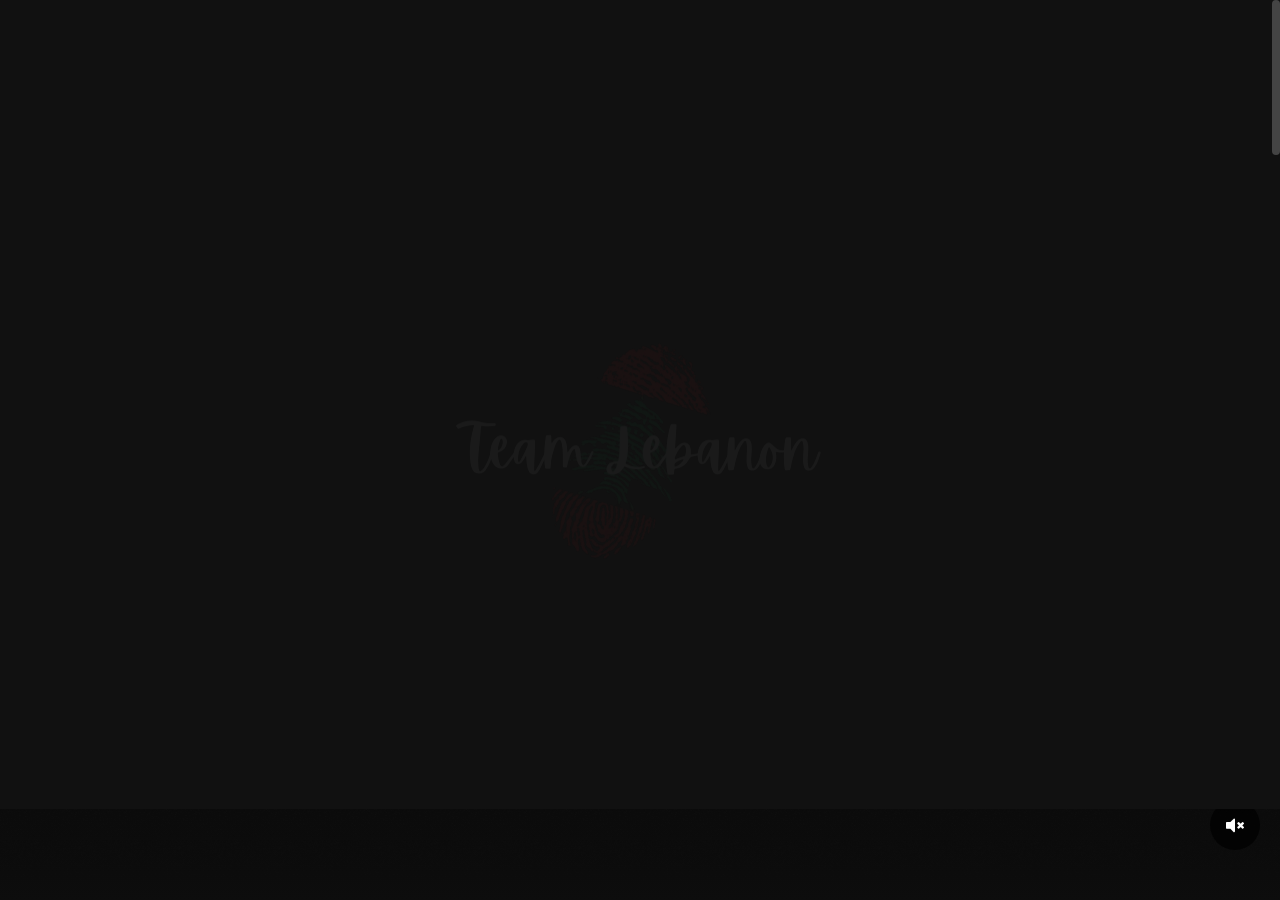
<file: UPLOAD/tank/battles.html>
<!DOCTYPE html>

<!--
	Template:   Tank - Creative Portfolio Showcase HTML Website Template
	Author:     Themetorium
	URL:        https://themetorium.net/
-->

<html lang="en">
	<head>

		<!-- Title -->
		<title>Battles | Lebanese Dancers</title>

		<!-- Meta -->
		<meta charset="utf-8">
		<meta name="description" content="LBD - Lebanese Dancers">
		<meta name="author" content="malakhamwi.tech">

		<!-- Mobile Meta -->
		<meta name="viewport" content="width=device-width, initial-scale=1, shrink-to-fit=no">

		<!-- Favicon (http://www.favicon-generator.org/) -->
		<link rel="shortcut icon" href="/teamLebanon/UPLOAD/tank/assets/img/logo.png" type="image/x-icon">
		<link rel="icon" href="/teamLebanon/UPLOAD/tank/assets/img/logo.png" type="image/x-icon">

		<!-- Your Google Analytics code goes here! -->

		<!-- Google fonts (https://www.google.com/fonts) -->
		<link rel="preconnect" href="https://fonts.gstatic.com">
		<link href="https://fonts.googleapis.com/css2?family=Poppins:wght@300;400;500;600;700;800;900&display=swap" rel="stylesheet"> <!-- Body font -->
		<link href="https://fonts.googleapis.com/css2?family=Noto+Serif+JP:wght@200;300;400;500;600;700;900&display=swap" rel="stylesheet"> <!-- Secondary/Alter font -->

		<!-- Libs and Plugins CSS -->
		<link rel="stylesheet" href="assets/vendor/normalize/normalize.min.css"> <!-- Normalize CSS (https://necolas.github.io/normalize.css/) -->
		<link rel="stylesheet" href="assets/vendor/fontawesome/css/fontawesome-all.min.css"> <!-- Font Icons CSS (https://fontawesome.com) Free version! -->
		<link rel="stylesheet" href="assets/vendor/swiper/css/swiper-bundle.min.css"> <!-- Swiper CSS (https://swiperjs.com/) -->
		<link rel="stylesheet" href="assets/vendor/lightgallery/css/lightgallery.min.css"> <!-- lightGallery CSS (http://sachinchoolur.github.io/lightGallery) -->

		<!-- Template master CSS -->
		<link rel="stylesheet" href="assets/css/helper.css">
		<link rel="stylesheet" href="assets/css/theme.css">
		
		<!-- Custom Sound Control Button Styles -->
		<style>
			.sound-control-btn:hover {
				background: rgba(0,0,0,0.9) !important;
				transform: scale(1.1);
			}
			
			.sound-control-btn:active {
				transform: scale(0.95);
			}
			
			.sound-controls {
				animation: fadeInButton 1s ease-in-out 2s both;
			}
			
			@keyframes fadeInButton {
				from {
					opacity: 0;
					transform: translateY(-10px);
				}
				to {
					opacity: 1;
					transform: translateY(0);
				}
			}
		</style>

	</head>

	
	<!-- ===========
	///// Body /////
	================
	* Use class "tt-boxed" to enable page boxed layout globally (affects all elements containing class "tt-wrap").
	* Use class "tt-smooth-scroll" to enable page smooth scrolling.
	* Use class "tt-transition" to enable page transitions.
	* Use class "tt-magic-cursor" to enable magic cursor.
	-->
	<body id="body" class="tt-transition tt-boxed tt-smooth-scroll tt-magic-cursor">


		<!-- *************************************
		*********** Begin body inner ************* 
		************************************** -->
		<main id="body-inner">

			<!-- Begin page transition (do not remove!!!) 
			=========================== -->
			<div id="page-transition">
				<div class="ptr-overlay"></div>
				<div class="ptr-preloader">
					<div class="ptr-prel-content">
						<!-- Hint: You may need to change the img height and opacity to match your logo type. You can do this from the "theme.css" file (find: ".ptr-prel-image"). -->
						<img src="assets/img/logo.png" class=" tt-logo-light" alt="Logo">
					</div> <!-- /.ptr-prel-content -->
				</div> <!-- /.ptr-preloader -->
			</div>
			<!-- End page transition -->

			<!-- Begin magic cursor 
			======================== -->
			<div id="magic-cursor">
				<div id="ball"></div>
			</div>
			<!-- End magic cursor -->

			<!-- Begin noise background -->
			<div class="bg-noise"></div>
			<!-- End noise background -->


			<!-- *****************************************
			*********** Begin scroll container *********** 
			****************************************** -->
			<div id="scroll-container"> 
				
				<!-- ===================
				///// Begin header /////
				========================
				* Use class "tt-header-fixed" to set header to fixed position.
				-->
				<header id="tt-header" class="tt-header-fixed">
					<div class="tt-header-inner"> <!-- add/remove class "tt-wrap" to enable/disable element boxed layout (class "tt-boxed" is required in <body> tag!). Note: additionally you can use prepared helper class "max-width-*" to add custom width to "tt-wrap". Example: "max-width-1500" (class "tt-wrap" is still required!). More info about helper classes can be found in the file "helper.css". -->

						<div class="tt-header-col">

								<!-- Begin logo 
							================ -->
							<div class="tt-logo"> 
								<a href="index.html">
									<!-- Hint: You may need to change the img height to match your logo type. You can do this from the "theme.css" file (find: ".tt-logo img"). -->
									<img src="assets/img/logo.png"  width="auto" height="60px"  class=" magnetic-item" alt="Logo" > <!-- logo light -->
								</a>
							</div>
							<!-- End logo -->

						</div> <!-- /.tt-header-col -->

						<div class="tt-header-col">

							<!-- Begin overlay menu toggle button -->
							<div id="tt-ol-menu-toggle-btn-wrap">
								<div class="tt-ol-menu-toggle-btn-text">
									<span class="text-menu" data-hover="Open">Menu</span>
									<span class="text-close">Close</span>
								</div>
								<div class="tt-ol-menu-toggle-btn-holder">
									<a href="#" class="tt-ol-menu-toggle-btn magnetic-item"><span></span></a>
								</div>
							</div>
							<!-- End overlay menu toggle button -->

						<!-- Begin overlay menu 
							======================== 
							* Use class "tt-ol-menu-center" to align menu to center.
							* Use class "tt-ol-menu-count" to enable menu counter.
							-->
							<nav class="tt-overlay-menu tt-ol-menu-center tt-ol-menu-count">
								<div class="tt-ol-menu-holder">
									<div class="tt-ol-menu-inner tt-wrap">
										<div class="tt-ol-menu-content">

											<!-- Begin menu list -->
											<ul class="tt-ol-menu-list">

												<!-- <li><a href="">Single Link</a></li> -->

												<!-- Begin submenu (submenu master)
												==================================== -->
												<li class="tt-ol-submenu-wrap active">
													<li class="active">
														<a href="index.html">Home</a>
													</li>
													<!-- /.tt-ol-submenu-trigger -->
									
												</li>
												<!-- End submenu (sub-master) -->

												<!-- Begin submenu (submenu master)
												==================================== -->
												<li class="tt-ol-submenu-wrap">
													<div class="tt-ol-submenu-trigger">
														<a href="#">Our Services</a>
														<div class="tt-ol-submenu-caret-wrap">
															<div class="tt-ol-submenu-caret magnetic-item"></div>
														</div> <!-- /.tt-ol-submenu-caret-wrap -->
													</div> <!-- /.tt-ol-submenu-trigger -->
													<div class="tt-ol-submenu">
														<ul class="tt-ol-submenu-list">

															<!-- Begin submenu
															=================== -->
															<li class="tt-ol-submenu-wrap">
																<div class="tt-ol-submenu-trigger">
																	<a href="performances.html" class="">Performances</a>
																</div> <!-- /.tt-ol-submenu-trigger -->
					
															</li>
															
															<li class="tt-ol-submenu-wrap">
																<div class="tt-ol-submenu-trigger">
																	<a href="shootings.html" class="">Shootings & Video Clips</a>
																</div> <!-- /.tt-ol-submenu-trigger -->
					
															</li>

															<li class="tt-ol-submenu-wrap">
																<div class="tt-ol-submenu-trigger">
																	<a href="circus-art.html" class="">Circus Art</a>
																</div> <!-- /.tt-ol-submenu-trigger -->
					
															</li>

															<li class="tt-ol-submenu-wrap">
																<div class="tt-ol-submenu-trigger">
																	<a href="battles.html" class="">Dance Competitions</a>
																</div> <!-- /.tt-ol-submenu-trigger -->
					
															</li>
														</ul> <!-- /.tt-ol-submenu-list -->
													</div> <!-- /.tt-ol-submenu -->
												</li>
												<!-- End submenu (sub-master) -->

												<!-- Begin submenu (submenu master)
												==================================== -->
												<li class="tt-ol-submenu-wrap">
													<div class="tt-ol-submenu-trigger">
														<a href="founder.html">Our Founder</a>
													<!-- /.tt-ol-submenu-caret-wrap -->
													</div> <!-- /.tt-ol-submenu-trigger -->
										
												</li>
												<!-- End submenu (sub-master) -->

												<!-- Begin submenu (submenu master)
												==================================== -->
												<li class="tt-ol-submenu-wrap">
													<div class="tt-ol-submenu-trigger">
														<a href="gallery.html">Gallery</a>
													</div> <!-- /.tt-ol-submenu-trigger -->
												
												</li>
												<li><a href="contact.html">Contact</a></li>

											</ul>
											<!-- End menu list -->

										</div> <!-- /.tt-ol-menu-content -->
									</div> <!-- /.tt-ol-menu-inner -->
								</div> <!-- /.tt-ol-menu-holder -->

								<!-- Begin noise background -->
								<div class="bg-noise"></div>
								<!-- End noise background -->

							</nav> 
							<!-- End overlay menu -->

						</div> <!-- /.header-col -->
					</div> <!-- /.header-inner -->
				</header>
				<!-- End header -->

				
				<!-- *************************************
				*********** Begin content wrap *********** 
				************************************** -->
				<div id="content-wrap">

					
					<!-- ========================
					///// Begin page header /////
					=============================
					* ATENTION: This page header is slightly different from the default page header! 
					It contains some extra elements and classes specifically for a portfolio single project.
					============================= 
					* Use class "ph-full" to enable fullscreen size.
					* Use class "ph-cap-sm", "ph-cap-lg", "ph-cap-xlg" or "ph-cap-xxlg" to set caption size (no class = default size).).
					* Use class "ph-center" to enable content center position.
					* Use class "ph-bg-image" to enable page header background image (required for a portfolio single project!).
					* Use class "ph-bg-image-is-light" if needed, it makes the elements dark and more visible if you use a very light image (effect only with class "ph-bg-image").
					* Use class "ph-image-shadow" to enable page header background image (effect only with class "ph-bg-image").
					* Use class "ph-image-cropped" to crop image. It fixes image dimensions (no effect for "ph-bg-image"!).
					* Use class "ph-image-cover-*" to set image overlay opacity. For example "ph-image-cover-2" or "ph-image-cover-2-5" (up to "ph-image-cover-9-5").
					* Use class "ph-content-parallax" to enable content parallax.
					* Use class "ph-stroke" to enable caption title stroke style.
					* Use class "ph-inline" to enable content inline position (for a single project page only! No effect with class "ph-center"!).
					-->
					<div id="page-header" class="ph-full ph-bg-image ph-image-shadow ph-image-cover-5 ph-content-parallax">
						<div class="page-header-inner tt-wrap">

							<!-- Begin page header image 
							============================= -->
							<div class="ph-image">
								<div class="ph-image-inner">
									<!-- <img src="assets/img/page-header/project-ph/project-ph-2.jpg" alt="Image"> -->

									<div class="ph-video-wrap">
										<video id="headerVideo" class="ph-video" loop muted autoplay preload="metadata" poster="assets/img/gameBattle.png">
											<source src="https://res.cloudinary.com/dzvpqbati/video/upload/v1751706760/gameBattle_qqoq2b.mp4" type="video/mp4">
											<source src="https://res.cloudinary.com/dzvpqbati/video/upload/v1751706760/gameBattle_qqoq2b.mp4" type="video/webm">
										</video>
										

									</div>
								</div>
							</div>
							<!-- End page header image -->

							<!-- Begin page header caption
							=============================== 
							Use class "max-width-*" to set caption max width if needed. For example "max-width-1000". More info about helper classes can be found in the file "helper.css".
							-->
							<div class="ph-caption">
								<div class="ph-categories ph-appear">
									<div class="ph-category" style=""></div>
									<!-- <div class="ph-category">Varia</div> -->
								</div> <!-- /.ph-categories -->

								<h2 class="ph-caption-title ph-appear">Dance Competitions</h2> <!-- You can use <br class="hide-from-lg"> to break a text line if needed -->
								<!-- <h4 class="ph-caption-subtitle ph-appear">Subtitle</h4> -->
							</div> 
							<!-- End page header caption -->

							<!-- Begin project info list
							============================= 
							* You can use the project info list as a standalone element outside of the page header if you want.
							* Class "ph-appear" is for page header only!
							-->
							<div class="project-info-list ">
								<ul class="d-flex align-items-center justify-content-center shooting-list">
									<!-- <li>
										<div class="pi-list-heading">Client</div>
										<div class="pi-list-cont">Themetorium</div>
									</li>
									<li>
										<div class="pi-list-heading">Year</div>
										<div class="pi-list-cont">2021</div>
									</li> -->
									<li>
										<div class="pi-list-heading">All Dance Style Battles</div>
										<!-- <div class="pi-list-cont"><a href="https://themetorium.net" target="_blank" rel="noopener">Visit site<span class="pi-list-icon"><i class="fas fa-arrow-right"></i></span></a></div> -->
									</li>
									<li>
										<div class="pi-list-heading">Auditions</div>
										<!-- <div class="pi-list-cont"><a href="https://themetorium.net" target="_blank" rel="noopener">Visit site<span class="pi-list-icon"><i class="fas fa-arrow-right"></i></span></a></div> -->
									</li>
									<li>
										<div class="pi-list-heading">Showcase</div>
									</li>
									<li>
										<div class="pi-list-heading">Dance Challenges</div>
									</li>
								</ul>
							</div>
							<!-- End project info list -->

						</div> <!-- /.page-header-inner -->

						<!-- Begin scroll down circle (you can change "data-offset" to set scroll top offset) 
						============================== -->
						<a href="#page-content" class="scroll-down-circle" data-offset="30">
							<div class="sdc-inner ph-appear">
								<div class="sdc-icon"><i class="fas fa-chevron-down"></i></div>
								<svg viewBox="0 0 500 500">
									<defs>
										<path d="M50,250c0-110.5,89.5-200,200-200s200,89.5,200,200s-89.5,200-200,200S50,360.5,50,250" id="textcircle"></path>
									</defs>
									<text dy="30">
										<textPath xlink:href="#textcircle">Scroll down - Scroll down -</textPath>
									</text>
								</svg>
							</div> <!-- /.sdc-inner -->
						</a>
						<!-- End scroll down circle -->

						<!-- Begin made with love 
						========================== -->
				
						<!-- End made with love -->
										<!-- Sound Control Button -->
										<div class="sound-controls" style="position: absolute;bottom: 50px; right: 20px; z-index: 10;">
											<button id="headerSoundToggleBtn" class="sound-control-btn" title="Toggle Sound" style="background: rgba(0,0,0,0.7); border: none; color: white; padding: 10px; border-radius: 50%; cursor: pointer; width: 50px; height: 50px; display: flex; align-items: center; justify-content: center; transition: all 0.3s ease;">
												<i class="fas fa-volume-mute mute-icon"></i>
												<i class="fas fa-volume-up unmute-icon" style="display: none;"></i>
											</button>
										</div>
				
						
					</div>
					<!-- End page header -->


					<!-- *************************************
					*********** Begin page content *********** 
					************************************** -->
					<div id="page-content">


						<!-- =======================
						///// Begin tt-section /////
						============================ 
						* You can use padding classes if needed. For example "padding-top-xlg-150", "padding-bottom-xlg-150", "no-padding-top", "no-padding-bottom", etc. Note that each situation may be different and each section may need different classes according to your needs. More info about helper classes can be found in the file "helper.css".
						-->
						<div class="tt-section padding-top-xlg-180 padding-left-sm-3-p padding-right-sm-3-p">
							<div class="tt-section-inner tt-wrap">

								<div class="tt-row">
									<div class="tt-col-lg-8">

										<!-- Begin tt-Heading 
										====================== 
										* Use class "tt-heading-xsm", "tt-heading-sm", "tt-heading-lg", "tt-heading-xlg" or "tt-heading-xxlg" to set caption size (no class = default size).
										* Use class "tt-heading-stroke" to enable stroke style.
										* Use class "tt-heading-center" to align tt-Heading to center.
										* Use prepared helper class "max-width-*" to add custom width if needed. Example: "max-width-800". More info about helper classes can be found in the file "helper.css".
										-->
									
									</div> <!-- /.tt-col -->

									<div class="tt-col-lg-4">
									</div> <!-- /.tt-col -->
								</div> <!-- /.tt-row -->

							</div> <!-- /.tt-section-inner -->
						</div>
						<!-- End tt-section -->
	<!-- =======================
						///// Begin tt-section /////
						============================ 
						* You can use padding classes if needed. For example "padding-top-xlg-150", "padding-bottom-xlg-150", "no-padding-top", "no-padding-bottom", etc. Note that each situation may be different and each section may need different classes according to your needs. More info about helper classes can be found in the file "helper.css".
						-->
						<div class="">
							<div class="tt-section-inner tt-wrap">

									<div class="tt-row">
									

										<div class="tt-col-lg-8">

											<!-- Begin tt-Heading 
											====================== 
											* Use class "tt-heading-xsm", "tt-heading-sm", "tt-heading-lg", "tt-heading-xlg" or "tt-heading-xxlg" to set caption size (no class = default size).
											* Use class "tt-heading-stroke" to enable stroke style.
											* Use class "tt-heading-center" to align tt-Heading to center.
											* Use prepared helper class "max-width-*" to add custom width if needed. Example: "max-width-800". More info about helper classes can be found in the file "helper.css".
											-->
											<div class="tt-heading tt-heading-xsm anim-fadeinup">
												<h1 class="">2018 Battle</h1>
												<h3 class="tt-heading-subtitle text-gray">With 1000+ audience</h3>
												<h3 class="tt-heading-subtitle text-gray">International Judges</h3>

											</div>
											<!-- End tt-Heading -->
										</div> <!-- /.tt-col -->
									</div> <!-- /.tt-row -->
									<hr>

							</div> <!-- /.tt-section-inner -->
						</div>
						<!-- End tt-section -->

						<!-- =======================
						///// Begin tt-section /////
						============================ 
						* You can use padding classes if needed. For example "padding-top-xlg-150", "padding-bottom-xlg-150", "no-padding-top", "no-padding-bottom", etc. Note that each situation may be different and each section may need different classes according to your needs. More info about helper classes can be found in the file "helper.css".
						-->
						<div class="tt-section padding-bottom-lg-100">
							<div class="tt-section-inner">

								<!-- Begin tt-image
								====================
								* Use class "tti-fixed-height" to enable image fixed height (no effect on small screens!).
								* Use class "anim-image-parallax" on <img> tag to enable parallax effect.
								* Use class "margin-bottom-*" to enable bottom margins. For example "margin-bottom-100". More info about helper classes can be found in the file "helper.css".
								-->
								<div class="tt-image tt-video-container tti-fixed-height">
							
									<figure class="video-wrapper" style="height: 700px; position: relative;">
										<video id="autoplayVideo" class="pgi-video" autoplay muted loop preload="metadata" poster="assets/img/battle22018.jpg">
											<source src="https://res.cloudinary.com/dzvpqbati/video/upload/v1751556979/battle2018_fnagon.mp4" type="video/mp4">
											<source src="https://res.cloudinary.com/dzvpqbati/video/upload/v1751556979/battle2018_fnagon.mp4" type="video/webm">
										</video>
										
										<!-- Sound Control Button -->
										<div class="sound-controls">
											<button id="soundToggleBtn" class="sound-control-btn" title="Toggle Sound">
												<i class="fas fa-volume-mute mute-icon"></i>
												<i class="fas fa-volume-up unmute-icon" style="display: none;"></i>
											</button>
										</div>
									
									</figure>
								
								</div>
								<!-- End tt-image -->

							</div> <!-- /.tt-section-inner -->
						</div>
						<!-- End tt-section -->

						<div id="portfolio-grid" class="pgi-cap-inside pgi-cap-hover">

							<!-- Begin tt-Grid
							=================== 
							* Use class "ttgr-layout-2", "ttgr-layout-3", "ttgr-layout-4" to set grid layout (columns). No class = one column.
							* Use class "ttgr-layout-1-2", "ttgr-layout-2-1", "ttgr-layout-2-3", "ttgr-layout-3-2", "ttgr-layout-3-4" or "ttgr-layout-4-3" to set grid mixed layout (columns).
							* Use class "ttgr-layout-creative-1" or "ttgr-layout-creative-2" to set grid creative mixed layout (no effect with classes "ttgr-portrait", "ttgr-portrait-half", "ttgr-not-cropped" and "ttgr-shifted").
							* Use class "ttgr-portrait" or "ttgr-portrait-half" to enable portrait mode (no effect with classes "ttgr-layout-creative-1", "ttgr-layout-creative-2" and "ttgr-not-cropped").
							* Use class "ttgr-gap-1", "ttgr-gap-2", "ttgr-gap-3", "ttgr-gap-4", "ttgr-gap-5" or "ttgr-gap-6" to add space between items.
							* Use class "ttgr-not-cropped" to enable not cropped mode (effect only with classes "ttgr-layout-2", "ttgr-layout-3" and "ttgr-layout-4").
							* Use class "ttgr-shifted" to enable shifted layout (effect only with classes "ttgr-layout-2", "ttgr-layout-3" and "ttgr-layout-4").
							-->
							<div class="tt-grid ttgr-layout-creative-1 ttgr-gap-6">

								<!-- Begin tt-Ggrid top content 
								================================ -->
								<div class="tt-grid-top">

									<!-- Begin tt-Ggrid categories/filter
									====================================== -->
									<div class="tt-grid-categories">

										
										<!-- End tt-Ggrid categories trigger -->

										

									</div>
									<!-- End tt-Ggrid categories/filter-->

								</div>
								<!-- End tt-Grid top content -->


								<!-- Begin tt-Grid items wrap 
								============================== -->
								<div class="tt-grid-items-wrap isotope-items-wrap">

									<!-- Begin tt-Grid item
									======================== -->
									<div class="tt-grid-item isotope-item people">
										<div class="ttgr-item-inner">

											<!-- Begin portfolio grid item 
											===============================
											* Use class "pgi-image-is-light" if needed, it makes the caption visible better if you use light image (only effect if "pgi-cap-inside" is enabled on "portfolio-grid"! Also no effect on small screens!).
											-->
											<div class="portfolio-grid-item">
													<!-- Use class "cover-opacity-*" to set image overlay if needed. For example "cover-opacity-2". Useful if class "pgi-cap-inside" is enabled on "portfolio-grid". Note: It is individual and depends on the image you use. More info about helper classes in file "helper.css". -->
													<div class="pgi-image-holder cover-opacity-2">
														<div class="pgi-image-inner anim-zoomin">
															<figure class="pgi-video-wrap ttgr-height" style="position: relative;">
																<video id="battle2017Video" class="pgi-video" loop autoplay muted preload="metadata" poster="assets/img/battle2017.png">
																	<source src="https://res.cloudinary.com/dzvpqbati/video/upload/v1751553376/battle2017_fheggv.mp4" type="video/mp4">
																	<source src="https://res.cloudinary.com/dzvpqbati/video/upload/v1751553376/battle2017_fheggv.mp4" type="video/webm">
																</video>
																
																<!-- Sound Control Button -->
																<div class="sound-controls">
																	<button id="battle2017SoundBtn" class="sound-control-btn" title="Toggle Sound" style="background: rgba(0,0,0,0.7); border: none; color: white; padding: 8px; border-radius: 50%; cursor: pointer; width: 40px; height: 40px; display: flex; align-items: center; justify-content: center; transition: all 0.3s ease; font-size: 14px;">
																		<i class="fas fa-volume-mute mute-icon"></i>
																		<i class="fas fa-volume-up unmute-icon" style="display: none;"></i>
																	</button>
																</div>
															</figure> <!-- /.pgi-video-wrap -->
														</div> <!-- /.pgi-image-inner -->
													</div> <!-- /.pgi-image-holder -->
											

												<div class="pgi-caption">
													<div class="pgi-caption-inner">
														<h2 class="pgi-title">Battle 2017</h2>
														<div class="pgi-categories-wrap">
															<div class="pgi-category">Judge ShowCase</div>
															<!-- <div class="pgi-category">Varia</div> -->
														</div> <!-- /.pli-categories-wrap -->
													</div> <!-- /.pgi-caption-inner -->
												</div> <!-- /.pgi-caption -->
											</div>
											<!-- End portfolio grid item -->

										</div> <!-- /.ttgr-item-inner -->
									</div>
									<!-- End tt-Grid item -->

									<!-- Begin tt-Grid item
									======================== -->
									<div class="tt-grid-item isotope-item creative">
										<div class="ttgr-item-inner">

											<!-- Begin portfolio grid item 
											===============================
											* Use class "pgi-image-is-light" if needed, it makes the caption visible better if you use light image (only effect if "pgi-cap-inside" is enabled on "portfolio-grid"!).
											-->
											<div class="portfolio-grid-item">
													<!-- Use class "cover-opacity-*" to set image overlay if needed. For example "cover-opacity-2". Useful if class "pgi-cap-inside" is enabled on "portfolio-grid". Note: It is individual and depends on the image you use. More info about helper classes in file "helper.css". -->
													<div class="pgi-image-holder cover-opacity-2">
														<div class="pgi-image-inner anim-zoomin">
															<figure class="pgi-video-wrap ttgr-height">
																<video id="game2022Video" class="pgi-video" loop autoplay muted preload="metadata" poster="assets/img/game2022.png">
																	<source src="https://res.cloudinary.com/dzvpqbati/video/upload/v1751556515/battlegame2022-pt2_xxjxv5.mp4" type="video/mp4">
																	<source src="https://res.cloudinary.com/dzvpqbati/video/upload/v1751556515/battlegame2022-pt2_xxjxv5.mp4" type="video/webm">
																</video>
																
																<!-- Sound Control Button -->
																<div class="sound-controls">
																	<button id="game2022SoundBtn" class="sound-control-btn" title="Toggle Sound" style="background: rgba(0,0,0,0.7); border: none; color: white; padding: 8px; border-radius: 50%; cursor: pointer; width: 40px; height: 40px; display: flex; align-items: center; justify-content: center; transition: all 0.3s ease; font-size: 14px;">
																		<i class="fas fa-volume-mute mute-icon"></i>
																		<i class="fas fa-volume-up unmute-icon" style="display: none;"></i>
																	</button>
																</div>
															</figure> <!-- /.pgi-video-wrap -->
														</div> <!-- /.pgi-image-inner -->
													</div> <!-- /.pgi-image-holder -->

												<div class="pgi-caption">
													<div class="pgi-caption-inner">
														<h2 class="pgi-title">Game Battle 2022</h2>
														<div class="pgi-categories-wrap">
															<div class="pgi-category">Dance Battles</div>
															<!-- <div class="pgi-category">Varia</div> -->
														</div> <!-- /.pli-categories-wrap -->
													</div> <!-- /.pgi-caption-inner -->
												</div> <!-- /.pgi-caption -->
											</div>
											<!-- End portfolio grid item -->

										</div> <!-- /.ttgr-item-inner -->
									</div>
									<!-- End tt-Grid item -->

									<!-- Begin tt-Grid item
									======================== -->
									<div class="tt-grid-item isotope-item people">
										<div class="ttgr-item-inner">

											<!-- Begin portfolio grid item 
											===============================
											* Use class "pgi-image-is-light" if needed, it makes the caption visible better if you use light image (only effect if "pgi-cap-inside" is enabled on "portfolio-grid"!).
											-->
											<div class="portfolio-grid-item">
													<!-- Use class "cover-opacity-*" to set image overlay if needed. For example "cover-opacity-2". Useful if class "pgi-cap-inside" is enabled on "portfolio-grid". Note: It is individual and depends on the image you use. More info about helper classes in file "helper.css". -->
													<div class="pgi-image-holder cover-opacity-2">
														<div class="pgi-image-holder cover-opacity-2">
															<div class="pgi-image-inner anim-zoomin">
																<figure class="pgi-image ttgr-height">
																	<img src="assets/img/battlePhoto2018.jpg" alt="image">
																</figure> <!-- /.pgi-image -->
															</div> <!-- /.pgi-image-inner -->
														</div> <!-- /.pgi-image-holder -->
													</div> <!-- /.pgi-image-holder -->
											

											
											</div>
											<!-- End portfolio grid item -->

										</div> <!-- /.ttgr-item-inner -->
									</div>
									<!-- End tt-Grid item -->

									<!-- Begin tt-Grid item
									======================== -->
									<div class="tt-grid-item isotope-item nature">
										<div class="ttgr-item-inner">

											<!-- Begin portfolio grid item 
											===============================
											* Use class "pgi-image-is-light" if needed, it makes the caption visible better if you use light image (only effect if "pgi-cap-inside" is enabled on "portfolio-grid"!).
											-->
											<div class="portfolio-grid-item">
													<!-- Use class "cover-opacity-*" to set image overlay if needed. For example "cover-opacity-2". Useful if class "pgi-cap-inside" is enabled on "portfolio-grid". Note: It is individual and depends on the image you use. More info about helper classes in file "helper.css". -->
													<div class="pgi-image-holder cover-opacity-2">
														<div class="pgi-image-inner anim-zoomin">
															<figure class="pgi-image ttgr-height">
																<img src="assets/img/workshops2018.jpg" alt="image">
															</figure> <!-- /.pgi-image -->
														</div> <!-- /.pgi-image-inner -->
													</div> <!-- /.pgi-image-holder -->

												
											</div>
											<!-- End portfolio grid item -->

										</div> <!-- /.ttgr-item-inner -->
									</div>
									<!-- End tt-Grid item -->

									<!-- Begin tt-Grid item
									======================== -->
									<div class="tt-grid-item isotope-item branding">
										<div class="ttgr-item-inner">

											<!-- Begin portfolio grid item 
											===============================
											* Use class "pgi-image-is-light" if needed, it makes the caption visible better if you use light image (only effect if "pgi-cap-inside" is enabled on "portfolio-grid"!).
											-->
											<div class="portfolio-grid-item">
													<!-- Use class "cover-opacity-*" to set image overlay if needed. For example "cover-opacity-2". Useful if class "pgi-cap-inside" is enabled on "portfolio-grid". Note: It is individual and depends on the image you use. More info about helper classes in file "helper.css". -->
													<div class="pgi-image-holder cover-opacity-2">
														<div class="pgi-image-inner anim-zoomin">
															<figure class="pgi-image ttgr-height">
																<img src="assets/img/battle22018.jpg" alt="image">
															</figure> <!-- /.pgi-image -->
														</div> <!-- /.pgi-image-inner -->
													</div> <!-- /.pgi-image-holder -->

											</div>
											<!-- End portfolio grid item -->

										</div> <!-- /.ttgr-item-inner -->
									</div>
									<!-- End tt-Grid item -->

									<!-- Begin tt-Grid item
									======================== -->
									<div class="tt-grid-item isotope-item people">
										<div class="ttgr-item-inner">

											<!-- Begin portfolio grid item 
											===============================
											* Use class "pgi-image-is-light" if needed, it makes the caption visible better if you use light image (only effect if "pgi-cap-inside" is enabled on "portfolio-grid"!).
											-->
											<div class="portfolio-grid-item">
													<!-- Use class "cover-opacity-*" to set image overlay if needed. For example "cover-opacity-2". Useful if class "pgi-cap-inside" is enabled on "portfolio-grid". Note: It is individual and depends on the image you use. More info about helper classes in file "helper.css". -->
													<div class="pgi-image-holder cover-opacity-2">
														<div class="pgi-image-inner anim-zoomin">
															<figure class="pgi-image ttgr-height">
																<img src="assets/img/workshop3.jpg" alt="image">
															</figure> <!-- /.pgi-image -->
														</div> <!-- /.pgi-image-inner -->
													</div> <!-- /.pgi-image-holder -->

										
											</div>
											<!-- End portfolio grid item -->

										</div> <!-- /.ttgr-item-inner -->
									</div>
									<!-- End tt-Grid item -->

									<!-- Begin tt-Grid item
									======================== -->
									<div class="tt-grid-item isotope-item nature">
										<div class="ttgr-item-inner">

											<!-- Begin portfolio grid item 
											===============================
											* Use class "pgi-image-is-light" if needed, it makes the caption visible better if you use light image (only effect if "pgi-cap-inside" is enabled on "portfolio-grid"!).
											-->
											<div class="portfolio-grid-item">
													<!-- Use class "cover-opacity-*" to set image overlay if needed. For example "cover-opacity-2". Useful if class "pgi-cap-inside" is enabled on "portfolio-grid". Note: It is individual and depends on the image you use. More info about helper classes in file "helper.css". -->
													<div class="pgi-image-holder cover-opacity-2">
														<div class="pgi-image-inner anim-zoomin">
															<figure class="pgi-image ttgr-height">
																<img src="assets/img/workshops220218.jpg" alt="image">
															</figure> <!-- /.pgi-image -->
														</div> <!-- /.pgi-image-inner -->
													</div> <!-- /.pgi-image-holder -->
											

											</div>
											<!-- End portfolio grid item -->

										</div> <!-- /.ttgr-item-inner -->
									</div>
									<!-- End tt-Grid item -->

									<!-- Begin tt-Grid item
									======================== -->
									<div class="tt-grid-item isotope-item branding">
										<div class="ttgr-item-inner">

											<!-- Begin portfolio grid item 
											===============================
											* Use class "pgi-image-is-light" if needed, it makes the caption visible better if you use light image (only effect if "pgi-cap-inside" is enabled on "portfolio-grid"!).
											-->
											<div class="portfolio-grid-item pgi-image-is-light">
													<!-- Use class "cover-opacity-*" to set image overlay if needed. For example "cover-opacity-2". Useful if class "pgi-cap-inside" is enabled on "portfolio-grid". Note: It is individual and depends on the image you use. More info about helper classes in file "helper.css". -->
													<div class="pgi-image-holder cover-opacity-2">
														<div class="pgi-image-inner anim-zoomin">
															<figure class="pgi-image ttgr-height">
																<img src="assets/img/workshop4.jpg" alt="image">
															</figure> <!-- /.pgi-image -->
														</div> <!-- /.pgi-image-inner -->
													</div> <!-- /.pgi-image-holder -->

											</div>
											<!-- End portfolio grid item -->

										</div> <!-- /.ttgr-item-inner -->
									</div>
									<!-- End tt-Grid item -->

								</div>
								<!-- End tt-Grid items wrap  -->

							</div>
							<!-- End tt-Grid -->

						</div>

						<!-- =======================
						///// Begin tt-section /////
						============================ 
						* You can use padding classes if needed. For example "padding-top-xlg-150", "padding-bottom-xlg-150", "no-padding-top", "no-padding-bottom", etc. Note that each situation may be different and each section may need different classes according to your needs. More info about helper classes can be found in the file "helper.css".
						-->
						<div class="tt-section padding-bottom-xlg-150">
							<div class="tt-section-inner tt-wrap">

								<!-- Begin page nav 
								==================== 
								* Use class "tt-pn-stroke" to enable title stroke style.
								* Use class "tt-pn-scroll" to enable hover title scroll. Note: If "tt-pn-hover-title" text is wider than "tt-pn-link" then it scrolls by default. The longer the text, the faster it scrolls.
								-->
								<div class="tt-page-nav tt-pn-scroll">
									<a href="index.html" target="_blank" class="tt-pn-link anim-fadeinup">
										<div class="tt-pn-title">Return Home</div>
										<div class="tt-pn-hover-title">Hip Hop is the <em> Future</em></div>
									</a> <!-- /.tt-pn-link -->

									<div class="tt-pn-subtitle anim-fadeinup"> </div>

									<!-- Use if destination page contains page header image -->
									<div class="tt-pn-image">
										<img src="assets/img/gameRam.JPG" alt="image">
									</div>
								</div>
								<!-- End page nav -->

							</div> <!-- /.tt-section-inner -->
						</div>
						<!-- End tt-section -->


					</div>
					<!-- End page content -->

	<!-- ======================
					///// Begin tt-footer /////
					=========================== -->
					<footer id="tt-footer">
						<div class="tt-footer-inner">

							<!-- Begin footer column 
							========================= -->
							<div class="footer-col tt-align-center-left">
								<div class="footer-col-inner">

									<!-- You can use whatever button or link here -->
									<div class="tt-btn tt-btn-link">
										<a href="#" class="scroll-to-top" data-hover="Back to top">Back to top</a>
									</div>

								</div> <!-- /.footer-col-inner -->
							</div>
							<!-- Begin footer column -->

							<!-- Begin footer column 
							========================= -->
							<div class="footer-col tt-align-center order-m-last">
								<div class="footer-col-inner">

									<div class="tt-copyright">
										© Copyright - <a href="https://malakhamwi.tech/" target="_blank" rel="noopener" class="tt-link">malakhamwi.tech</a>
									</div>

								</div> <!-- /.footer-col-inner -->
							</div>
							<!-- Begin footer column -->

							<!-- Begin footer column 
							========================= -->
							<div class="footer-col tt-align-center-right">
								<div class="footer-col-inner">

									<div class="footer-social">
										<div class="footer-social-text"><span></span><i ></i></div>
										<div class="social-buttons">
										
										</div> <!-- /.social-buttons -->
									</div> <!-- /.footer-social -->

								</div> <!-- /.footer-col-inner -->
							</div>
							<!-- Begin footer column -->

						</div> <!-- /.tt-section-inner -->
					</footer>
					<!-- End tt-footer -->


				</div>
				<!-- End content wrap -->

			</div>
			<!-- End scroll container -->


		</main>
		<!-- End body inner -->


        

		<!-- ====================
		///// Scripts below /////
		===================== -->

		<!-- Core JS -->
		<script src="assets/vendor/jquery/jquery.min.js"></script> <!-- jquery JS (https://jquery.com) -->

		<!-- Libs and Plugins JS -->
		<script src="assets/vendor/gsap/gsap.min.js"></script> <!-- GSAP JS (https://greensock.com/gsap/) -->
		<script src="assets/vendor/gsap/ScrollToPlugin.min.js"></script> <!-- GSAP ScrollToPlugin JS (https://greensock.com/scrolltoplugin/) -->
		<script src="assets/vendor/gsap/ScrollTrigger.min.js"></script> <!-- GSAP ScrollTrigger JS (https://greensock.com/scrolltrigger/) -->

		<script src="assets/vendor/smooth-scrollbar.js"></script> <!-- Smooth Scrollbar JS (https://github.com/idiotWu/smooth-scrollbar/) -->
		<script src="assets/vendor/swiper/js/swiper-bundle.min.js"></script> <!-- Swiper JS (https://swiperjs.com/) -->
		<script src="assets/vendor/isotope/imagesloaded.pkgd.min.js"></script> <!-- imagesloaded JS (more info: https://imagesloaded.desandro.com/) -->
		<script src="assets/vendor/isotope/isotope.pkgd.min.js"></script> <!-- Isotope JS (http://isotope.metafizzy.co) -->
		<script src="assets/vendor/isotope/packery-mode.pkgd.min.js"></script> <!-- Isotope Packery Mode JS (https://isotope.metafizzy.co/layout-modes/packery.html) -->
		<script src="assets/vendor/lightgallery/js/lightgallery-all.min.js"></script> <!-- lightGallery Plugins JS (http://sachinchoolur.github.io/lightGallery) -->
		<script src="assets/vendor/jquery.mousewheel.min.js"></script> <!-- A jQuery plugin that adds cross browser mouse wheel support (https://github.com/jquery/jquery-mousewheel) -->

		<!-- Theme master JS -->
		<script src="assets/js/theme.js"></script>

		<!-- Video Sound Control Script -->
		<script>
		document.addEventListener('DOMContentLoaded', function() {
			// Function to setup video sound control
			function setupVideoSoundControl(videoId, btnId) {
				const video = document.getElementById(videoId);
				const soundBtn = document.getElementById(btnId);
				
				if (video && soundBtn) {
					const muteIcon = soundBtn.querySelector('.mute-icon');
					const unmuteIcon = soundBtn.querySelector('.unmute-icon');
					
					// Initial state - video is muted
					let isMuted = true;
					
					soundBtn.addEventListener('click', function() {
						if (isMuted) {
							// Unmute the video
							video.muted = false;
							muteIcon.style.display = 'none';
							unmuteIcon.style.display = 'inline';
							isMuted = false;
						} else {
							// Mute the video
							video.muted = true;
							muteIcon.style.display = 'inline';
							unmuteIcon.style.display = 'none';
							isMuted = true;
						}
					});
					
					// Handle video load event to ensure autoplay with sound control
					video.addEventListener('loadedmetadata', function() {
						// Ensure video starts muted (for autoplay compatibility)
						video.muted = true;
						muteIcon.style.display = 'inline';
						unmuteIcon.style.display = 'none';
					});
				}
			}
			
			// Setup sound control for all videos
			setupVideoSoundControl('headerVideo', 'headerSoundToggleBtn');
			setupVideoSoundControl('autoplayVideo', 'soundToggleBtn');
			setupVideoSoundControl('autoplayVideo2', 'soundToggleBtn2');
			setupVideoSoundControl('autoplayVideo3', 'soundToggleBtn3');
			setupVideoSoundControl('battle2017Video', 'battle2017SoundBtn');
			setupVideoSoundControl('fashionWeekVideo', 'fashionWeekSoundBtn');
			setupVideoSoundControl('game2022Video', 'game2022SoundBtn');
		});
		</script>

	</body>

</html>
</file>
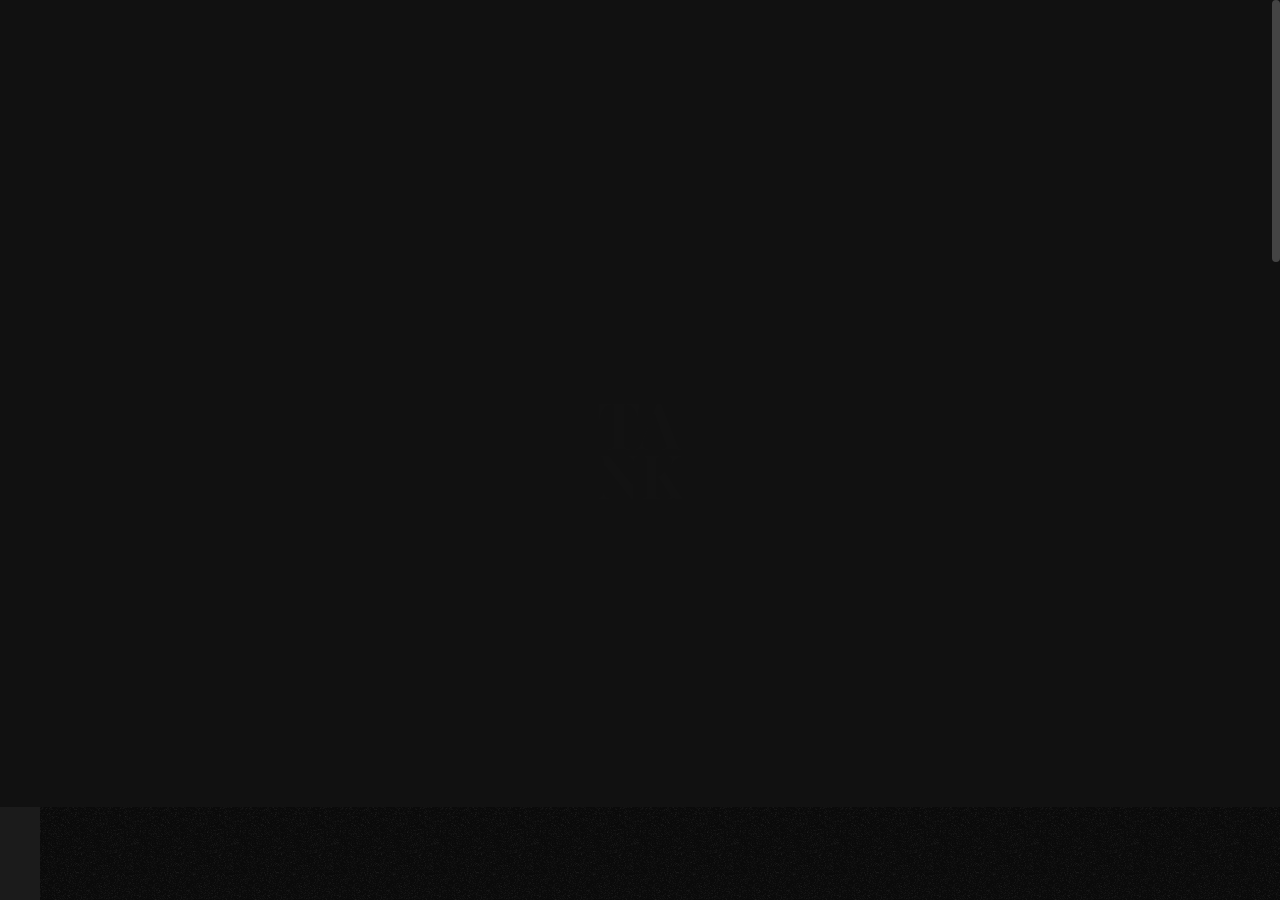
<file: UPLOAD/tank/blog-archive.html>
<!DOCTYPE html>

<!--
	Template:   Tank - Creative Portfolio Showcase HTML Website Template
	Author:     Themetorium
	URL:        https://themetorium.net/
-->

<html lang="en">
	<head>

		<!-- Title -->
		<title>Blog Archive | Tank - Creative Portfolio Showcase HTML Website Template by Themetorium</title>

		<!-- Meta -->
		<meta charset="utf-8">
		<meta name="description" content="Download Tank - Creative Portfolio Showcase HTML Website Template that comes with rich features and well-commented code. Made by Themetorium.">
		<meta name="author" content="themetorium.net">

		<!-- Mobile Meta -->
		<meta name="viewport" content="width=device-width, initial-scale=1, shrink-to-fit=no">

		<!-- Favicon (http://www.favicon-generator.org/) -->
		<link rel="shortcut icon" href="favicon.ico" type="image/x-icon">
		<link rel="icon" href="favicon.ico" type="image/x-icon">

		<!-- Your Google Analytics code goes here! -->

		<!-- Google fonts (https://www.google.com/fonts) -->
		<link rel="preconnect" href="https://fonts.gstatic.com">
		<link href="https://fonts.googleapis.com/css2?family=Poppins:wght@300;400;500;600;700;800;900&display=swap" rel="stylesheet"> <!-- Body font -->
		<link href="https://fonts.googleapis.com/css2?family=Noto+Serif+JP:wght@200;300;400;500;600;700;900&display=swap" rel="stylesheet"> <!-- Secondary/Alter font -->

		<!-- Libs and Plugins CSS -->
		<link rel="stylesheet" href="assets/vendor/normalize/normalize.min.css"> <!-- Normalize CSS (https://necolas.github.io/normalize.css/) -->
		<link rel="stylesheet" href="assets/vendor/fontawesome/css/fontawesome-all.min.css"> <!-- Font Icons CSS (https://fontawesome.com) Free version! -->
		<link rel="stylesheet" href="assets/vendor/swiper/css/swiper-bundle.min.css"> <!-- Swiper CSS (https://swiperjs.com/) -->
		<link rel="stylesheet" href="assets/vendor/lightgallery/css/lightgallery.min.css"> <!-- lightGallery CSS (http://sachinchoolur.github.io/lightGallery) -->

		<!-- Template master CSS -->
		<link rel="stylesheet" href="assets/css/helper.css">
		<link rel="stylesheet" href="assets/css/theme.css">

	</head>

	
	<!-- ===========
	///// Body /////
	================
	* Use class "tt-boxed" to enable page boxed layout globally (affects all elements containing class "tt-wrap").
	* Use class "tt-smooth-scroll" to enable page smooth scrolling.
	* Use class "tt-transition" to enable page transitions.
	* Use class "tt-magic-cursor" to enable magic cursor.
	-->
	<body id="body" class="tt-transition tt-boxed tt-smooth-scroll tt-magic-cursor">


		<!-- *************************************
		*********** Begin body inner ************* 
		************************************** -->
		<main id="body-inner">

			<!-- Begin page transition (do not remove!!!) 
			=========================== -->
			<div id="page-transition">
				<div class="ptr-overlay"></div>
				<div class="ptr-preloader">
					<div class="ptr-prel-content">
						<!-- Hint: You may need to change the img height and opacity to match your logo type. You can do this from the "theme.css" file (find: ".ptr-prel-image"). -->
						<img src="assets/img/logo-light.png" class="ptr-prel-image tt-logo-light" alt="Logo">
					</div> <!-- /.ptr-prel-content -->
				</div> <!-- /.ptr-preloader -->
			</div>
			<!-- End page transition -->

			<!-- Begin magic cursor 
			======================== -->
			<div id="magic-cursor">
				<div id="ball"></div>
			</div>
			<!-- End magic cursor -->

			<!-- Begin noise background -->
			<div class="bg-noise"></div>
			<!-- End noise background --> 


			<!-- *****************************************
			*********** Begin scroll container *********** 
			****************************************** -->
			<div id="scroll-container"> 
				
				<!-- ===================
				///// Begin header /////
				========================
				* Use class "tt-header-fixed" to set header to fixed position.
				-->
				<header id="tt-header" class="tt-header-fixed">
					<div class="tt-header-inner"> <!-- add/remove class "tt-wrap" to enable/disable element boxed layout (class "tt-boxed" is required in <body> tag!). Note: additionally you can use prepared helper class "max-width-*" to add custom width to "tt-wrap". Example: "max-width-1500" (class "tt-wrap" is still required!). More info about helper classes can be found in the file "helper.css". -->

						<div class="tt-header-col">

							<!-- Begin logo 
							================ -->
							<div class="tt-logo"> 
								<a href="index.html">
									<!-- Hint: You may need to change the img height to match your logo type. You can do this from the "theme.css" file (find: ".tt-logo img"). -->
									<img src="assets/img/logo-light.png" class="tt-logo-light magnetic-item" alt="Logo"> <!-- logo light -->
									<img src="assets/img/logo-dark.png" class="tt-logo-dark magnetic-item" alt="Logo"> <!-- logo dark -->
								</a>
							</div>
							<!-- End logo -->

						</div> <!-- /.tt-header-col -->

						<div class="tt-header-col">

							<!-- Begin overlay menu toggle button -->
							<div id="tt-ol-menu-toggle-btn-wrap">
								<div class="tt-ol-menu-toggle-btn-text">
									<span class="text-menu" data-hover="Open">Menu</span>
									<span class="text-close">Close</span>
								</div>
								<div class="tt-ol-menu-toggle-btn-holder">
									<a href="#" class="tt-ol-menu-toggle-btn magnetic-item"><span></span></a>
								</div>
							</div>
							<!-- End overlay menu toggle button -->

							<!-- Begin overlay menu 
							======================== 
							* Use class "tt-ol-menu-center" to align menu to center.
							* Use class "tt-ol-menu-count" to enable menu counter.
							-->
							<nav class="tt-overlay-menu tt-ol-menu-center tt-ol-menu-count">
								<div class="tt-ol-menu-holder">
									<div class="tt-ol-menu-inner tt-wrap">
										<div class="tt-ol-menu-content">

											<!-- Begin menu list -->
											<ul class="tt-ol-menu-list">

												<!-- <li><a href="">Single Link</a></li> -->

												<!-- Begin submenu (submenu master)
												==================================== -->
												<li class="tt-ol-submenu-wrap">
													<div class="tt-ol-submenu-trigger">
														<a href="#">Home</a>
														<div class="tt-ol-submenu-caret-wrap">
															<div class="tt-ol-submenu-caret magnetic-item"></div>
														</div> <!-- /.tt-ol-submenu-caret-wrap -->
													</div> <!-- /.tt-ol-submenu-trigger -->
													<div class="tt-ol-submenu">
														<ul class="tt-ol-submenu-list">

															<li><a href="landing-page-1.html">Landing Page v.1</a></li>
															<li><a href="landing-page-2.html">Landing Page v.2</a></li>

														</ul> <!-- /.tt-ol-submenu-list -->
													</div> <!-- /.tt-ol-submenu -->
												</li>
												<!-- End submenu (sub-master) -->

												<!-- Begin submenu (submenu master)
												==================================== -->
												<li class="tt-ol-submenu-wrap">
													<div class="tt-ol-submenu-trigger">
														<a href="#">Portfolio</a>
														<div class="tt-ol-submenu-caret-wrap">
															<div class="tt-ol-submenu-caret magnetic-item"></div>
														</div> <!-- /.tt-ol-submenu-caret-wrap -->
													</div> <!-- /.tt-ol-submenu-trigger -->
													<div class="tt-ol-submenu">
														<ul class="tt-ol-submenu-list">

															<!-- Begin submenu
															=================== -->
															<li class="tt-ol-submenu-wrap">
																<div class="tt-ol-submenu-trigger">
																	<a href="#" class="tt-ol-submenu-link">Portfolio List</a>
																	<div class="tt-ol-submenu-caret-wrap">
																		<div class="tt-ol-submenu-caret magnetic-item"></div>
																	</div> <!-- /.tt-ol-submenu-caret-wrap -->
																</div> <!-- /.tt-ol-submenu-trigger -->
																<div class="tt-ol-submenu">
																	<ul class="tt-ol-submenu-list">

																		<li><a href="portfolio-list-classic.html">List Classic</a></li>
																		<li><a href="portfolio-list-overlay.html">List Overlay</a></li>
																		<li><a href="portfolio-list-compact.html">List Compact</a></li>
																		
																	</ul> <!-- /.tt-ol-submenu-list -->
																</div> <!-- /.tt-ol-submenu -->
															</li>
															<!-- End submenu -->

															<!-- Begin submenu
															=================== -->
															<li class="tt-ol-submenu-wrap">
																<div class="tt-ol-submenu-trigger">
																	<a href="#" class="tt-ol-submenu-link">Portfolio Grid</a>
																	<div class="tt-ol-submenu-caret-wrap">
																		<div class="tt-ol-submenu-caret magnetic-item"></div>
																	</div> <!-- /.tt-ol-submenu-caret-wrap -->
																</div> <!-- /.tt-ol-submenu-trigger -->
																<div class="tt-ol-submenu">
																	<ul class="tt-ol-submenu-list">

																		<li><a href="portfolio-grid-creative-1.html">Grid Creative v.1</a></li>
																		<li><a href="portfolio-grid-creative-2.html">Grid Creative v.2</a></li>
																		<li><a href="portfolio-grid-modern.html">Grid Modern</a></li>
																		<li><a href="portfolio-grid-classic.html">Grid Classic</a></li>
																		<li><a href="portfolio-grid-portrait-mode.html">Portrait Mode</a></li>
																		<li><a href="portfolio-one-column.html">One Column</a></li>
																		
																	</ul> <!-- /.tt-ol-submenu-list -->
																</div> <!-- /.tt-ol-submenu -->
															</li>
															<!-- End submenu -->

															<!-- Begin submenu
															=================== -->
															<li class="tt-ol-submenu-wrap">
																<div class="tt-ol-submenu-trigger">
																	<a href="#" class="tt-ol-submenu-link">Slider &amp; Carousel</a>
																	<div class="tt-ol-submenu-caret-wrap">
																		<div class="tt-ol-submenu-caret magnetic-item"></div>
																	</div> <!-- /.tt-ol-submenu-caret-wrap -->
																</div> <!-- /.tt-ol-submenu-trigger -->
																<div class="tt-ol-submenu">
																	<ul class="tt-ol-submenu-list">

																		<li><a href="portfolio-fullscreen-slider.html">Fullscreen Slider</a></li>
																		<li><a href="portfolio-carousel-overlay.html">Carousel Overlay</a></li>
																		<li><a href="portfolio-carousel-center.html">Carousel Center</a></li>
																		<li><a href="portfolio-hover-carousel.html">Hover Carousel</a></li>
																		
																	</ul> <!-- /.tt-ol-submenu-list -->
																</div> <!-- /.tt-ol-submenu -->
															</li>
															<!-- End submenu -->

															<li><a href="portfolio-interactive.html">Interactive</a></li>
															<li><a href="portfolio-interactive-compact.html">Interactive Compact</a></li>
															<li><a href="elements-classic-menu.html">Classic Menu</a></li>
															<li><a href="elements-classic-filter.html">Classic Filter</a></li>

														</ul> <!-- /.tt-ol-submenu-list -->
													</div> <!-- /.tt-ol-submenu -->
												</li>
												<!-- End submenu (sub-master) -->

												<!-- Begin submenu (submenu master)
												==================================== -->
												<li class="tt-ol-submenu-wrap">
													<div class="tt-ol-submenu-trigger">
														<a href="#">About</a>
														<div class="tt-ol-submenu-caret-wrap">
															<div class="tt-ol-submenu-caret magnetic-item"></div>
														</div> <!-- /.tt-ol-submenu-caret-wrap -->
													</div> <!-- /.tt-ol-submenu-trigger -->
													<div class="tt-ol-submenu">
														<ul class="tt-ol-submenu-list">

															<li><a href="about-us.html">About Us</a></li>
															<li><a href="about-me.html">About Me</a></li>

														</ul> <!-- /.tt-ol-submenu-list -->
													</div> <!-- /.tt-ol-submenu -->
												</li>
												<!-- End submenu (sub-master) -->

												<!-- Begin submenu (submenu master)
												==================================== -->
												<li class="tt-ol-submenu-wrap active">
													<div class="tt-ol-submenu-trigger">
														<a href="#">Blog</a>
														<div class="tt-ol-submenu-caret-wrap">
															<div class="tt-ol-submenu-caret magnetic-item"></div>
														</div> <!-- /.tt-ol-submenu-caret-wrap -->
													</div> <!-- /.tt-ol-submenu-trigger -->
													<div class="tt-ol-submenu">
														<ul class="tt-ol-submenu-list">

															<!-- Begin submenu
															=================== -->
															<li class="tt-ol-submenu-wrap">
																<div class="tt-ol-submenu-trigger">
																	<a href="#" class="tt-ol-submenu-link">Blog List</a>
																	<div class="tt-ol-submenu-caret-wrap">
																		<div class="tt-ol-submenu-caret magnetic-item"></div>
																	</div> <!-- /.tt-ol-submenu-caret-wrap -->
																</div> <!-- /.tt-ol-submenu-trigger -->
																<div class="tt-ol-submenu">
																	<ul class="tt-ol-submenu-list">

																		<li><a href="blog-interactive.html">Interactive List</a></li>
																		<li><a href="blog-list.html">Compact List</a></li>
																		<li><a href="blog-classic.html">Classic List</a></li>
																		<li><a href="blog-classic-sidebar.html">Classic Sidebar</a></li>
																		
																	</ul> <!-- /.tt-ol-submenu-list -->
																</div> <!-- /.tt-ol-submenu -->
															</li>
															<!-- End submenu -->

															<!-- Begin submenu
															=================== -->
															<li class="tt-ol-submenu-wrap">
																<div class="tt-ol-submenu-trigger">
																	<a href="#" class="tt-ol-submenu-link">Blog Post</a>
																	<div class="tt-ol-submenu-caret-wrap">
																		<div class="tt-ol-submenu-caret magnetic-item"></div>
																	</div> <!-- /.tt-ol-submenu-caret-wrap -->
																</div> <!-- /.tt-ol-submenu-trigger -->
																<div class="tt-ol-submenu">
																	<ul class="tt-ol-submenu-list">

																		<li><a href="blog-post.html">Single Post</a></li>
																		<li><a href="blog-post-classic-sidebar.html">Classic Sidebar</a></li>
																		
																	</ul> <!-- /.tt-ol-submenu-list -->
																</div> <!-- /.tt-ol-submenu -->
															</li>
															<!-- End submenu -->

														</ul> <!-- /.tt-ol-submenu-list -->
													</div> <!-- /.tt-ol-submenu -->
												</li>
												<!-- End submenu (sub-master) -->

												<!-- Begin submenu (submenu master)
												==================================== -->
												<li class="tt-ol-submenu-wrap">
													<div class="tt-ol-submenu-trigger">
														<a href="#">Shop</a>
														<div class="tt-ol-submenu-caret-wrap">
															<div class="tt-ol-submenu-caret magnetic-item"></div>
														</div> <!-- /.tt-ol-submenu-caret-wrap -->
													</div> <!-- /.tt-ol-submenu-trigger -->
													<div class="tt-ol-submenu">
														<ul class="tt-ol-submenu-list">

															<!-- Begin submenu
															=================== -->
															<li class="tt-ol-submenu-wrap">
																<div class="tt-ol-submenu-trigger">
																	<a href="#" class="tt-ol-submenu-link">Product Lists</a>
																	<div class="tt-ol-submenu-caret-wrap">
																		<div class="tt-ol-submenu-caret magnetic-item"></div>
																	</div> <!-- /.tt-ol-submenu-caret-wrap -->
																</div> <!-- /.tt-ol-submenu-trigger -->
																<div class="tt-ol-submenu">
																	<ul class="tt-ol-submenu-list">

																		<li><a href="shop-list.html">Sliding Sidebar</a></li>
																		<li><a href="shop-list-classic.html">Classic Sidebar</a></li>
																		
																	</ul> <!-- /.tt-ol-submenu-list -->
																</div> <!-- /.tt-ol-submenu -->
															</li>
															<!-- End submenu -->

															<!-- Begin submenu
															=================== -->
															<li class="tt-ol-submenu-wrap">
																<div class="tt-ol-submenu-trigger">
																	<a href="#" class="tt-ol-submenu-link">Product Pages</a>
																	<div class="tt-ol-submenu-caret-wrap">
																		<div class="tt-ol-submenu-caret magnetic-item"></div>
																	</div> <!-- /.tt-ol-submenu-caret-wrap -->
																</div> <!-- /.tt-ol-submenu-trigger -->
																<div class="tt-ol-submenu">
																	<ul class="tt-ol-submenu-list">

																		<li><a href="shop-single.html">Product Page</a></li>
																		<li><a href="shop-single-simple.html">Simple Product Page</a></li>
																		
																	</ul> <!-- /.tt-ol-submenu-list -->
																</div> <!-- /.tt-ol-submenu -->
															</li>
															<!-- End submenu -->

															<!-- Begin submenu
															=================== -->
															<li class="tt-ol-submenu-wrap">
																<div class="tt-ol-submenu-trigger">
																	<a href="#" class="tt-ol-submenu-link">Product Ordering</a>
																	<div class="tt-ol-submenu-caret-wrap">
																		<div class="tt-ol-submenu-caret magnetic-item"></div>
																	</div> <!-- /.tt-ol-submenu-caret-wrap -->
																</div> <!-- /.tt-ol-submenu-trigger -->
																<div class="tt-ol-submenu">
																	<ul class="tt-ol-submenu-list">

																		<li><a href="shop-cart.html">Shopping Cart</a></li>
																		<li><a href="shop-checkout.html">Checkout</a></li>
																		<li><a href="shop-order-details.html">Order Details</a></li>
																		
																	</ul> <!-- /.tt-ol-submenu-list -->
																</div> <!-- /.tt-ol-submenu -->
															</li>
															<!-- End submenu -->

															<!-- Begin submenu
															=================== -->
															<li class="tt-ol-submenu-wrap">
																<div class="tt-ol-submenu-trigger">
																	<a href="#" class="tt-ol-submenu-link">More Pages</a>
																	<div class="tt-ol-submenu-caret-wrap">
																		<div class="tt-ol-submenu-caret magnetic-item"></div>
																	</div> <!-- /.tt-ol-submenu-caret-wrap -->
																</div> <!-- /.tt-ol-submenu-trigger -->
																<div class="tt-ol-submenu">
																	<ul class="tt-ol-submenu-list">

																		<li><a href="shop-wishlist.html">Wishlist</a></li>
																		<li><a href="shop-login.html">Login Page</a></li>
																		<li><a href="shop-register.html">Register Account</a></li>
																		<li><a href="shop-reset-password.html">Reset Password</a></li>
																		
																	</ul> <!-- /.tt-ol-submenu-list -->
																</div> <!-- /.tt-ol-submenu -->
															</li>
															<!-- End submenu -->

														</ul> <!-- /.tt-ol-submenu-list -->
													</div> <!-- /.tt-ol-submenu -->
												</li>
												<!-- End submenu (sub-master) -->

												<li><a href="contact.html">Contact</a></li>

											</ul>
											<!-- End menu list -->

										</div> <!-- /.tt-ol-menu-content -->
									</div> <!-- /.tt-ol-menu-inner -->
								</div> <!-- /.tt-ol-menu-holder -->

								<!-- Begin noise background -->
								<div class="bg-noise"></div>
								<!-- End noise background -->

							</nav> 
							<!-- End overlay menu -->

						</div> <!-- /.header-col -->
					</div> <!-- /.header-inner -->
				</header>
				<!-- End header -->

				
				<!-- *************************************
				*********** Begin content wrap *********** 
				************************************** -->
				<div id="content-wrap">

					
					<!-- ========================
					///// Begin page header /////
					============================= 
					* Use class "ph-full" to enable fullscreen size.
					* Use class "ph-cap-sm", "ph-cap-lg", "ph-cap-xlg" or "ph-cap-xxlg" to set caption size (no class = default size).
					* Use class "ph-center" to enable content center position.
					* Use class "ph-bg-image" to enable page header background image (required for a portfolio single project!).
					* Use class "ph-bg-image-is-light" if needed, it makes the elements dark and more visible if you use a very light image (effect only with class "ph-bg-image").
					* Use class "ph-image-shadow" to enable page header background image (effect only with class "ph-bg-image").
					* Use class "ph-image-cropped" to crop image. It fixes image dimensions (no effect for "ph-bg-image"!).
					* Use class "ph-image-cover-*" to set image overlay opacity. For example "ph-image-cover-2" or "ph-image-cover-2-5" (up to "ph-image-cover-9-5").
					* Use class "ph-content-parallax" to enable content parallax.
					* Use class "ph-stroke" to enable caption title stroke style.
					-->
					<div id="page-header" class="ph-cap-lg ph-center ph-image-cropped ph-image-cover-4 ph-content-parallax">
						<div class="page-header-inner tt-wrap">

							<!-- Begin page header image 
							============================= -->
							<!-- <div class="ph-image">
								<div class="ph-image-inner">
									<img src="assets/img/page-header/ph-2.jpg" alt="Image">
								</div>
							</div> -->
							<!-- End page header image -->

							<!-- Begin page header caption
							=============================== 
							Use class "max-width-*" to set caption max width if needed. For example "max-width-1000". More info about helper classes can be found in the file "helper.css".
							-->
							<div class="ph-caption">
								<h1 class="ph-caption-title ph-appear">Browsing</h1>
								<div class="ph-caption-title-ghost ph-appear">Browsing</div>
								<div class="ph-caption-subtitle ph-appear">Category: "Lifestyle"</div>
								<!-- <div class="ph-caption-subtitle ph-appear">Tag: "#minimal"</div> -->
								<!-- <div class="ph-caption-subtitle ph-appear">Posts by: John Doe</div> -->
								<!-- <div class="ph-caption-subtitle ph-appear">Search results: "Love"</div> -->
							</div> 
							<!-- End page header caption -->

						</div> <!-- /.page-header-inner -->

						<!-- Begin scroll down circle (you can change "data-offset" to set scroll top offset) 
						============================== -->
						<a href="#page-content" class="scroll-down-circle" data-offset="30">
							<div class="sdc-inner ph-appear">
								<div class="sdc-icon"><i class="fas fa-chevron-down"></i></div>
								<svg viewBox="0 0 500 500">
									<defs>
										<path d="M50,250c0-110.5,89.5-200,200-200s200,89.5,200,200s-89.5,200-200,200S50,360.5,50,250" id="textcircle"></path>
									</defs>
									<text dy="30">
										<textPath xlink:href="#textcircle">Scroll down - Scroll down -</textPath>
									</text>
								</svg>
							</div> <!-- /.sdc-inner -->
						</a>
						<!-- End scroll down circle -->

						<!-- Begin made with love 
						========================== -->
						<div class="made-with-love ph-appear">
							<div class="mwl-inner">
								<div class="mwl-text">Made with</div>
								<div class="mwl-icon"><i class="far fa-heart"></i></div>
							</div>
						</div>
						<!-- End made with love -->
						
					</div>
					<!-- End page header -->


					<!-- *************************************
					*********** Begin page content *********** 
					************************************** -->
					<div id="page-content">


						<!-- =======================
						///// Begin tt-section /////
						============================ 
						* You can use padding classes if needed. For example "padding-top-xlg-150", "padding-bottom-xlg-150", "no-padding-top", "no-padding-bottom", etc. Note that each situation may be different and each section may need different classes according to your needs. More info about helper classes can be found in the file "helper.css".
						-->
						<div class="tt-section">
							<div class="tt-section-inner tt-wrap">

								<!-- Begin blog interactive 
								=================================
								* Use class "bi-borders" to enable borders.
								-->
								<div class="blog-interactive bi-borders">

									<!-- Begin blog interactive item 
									====================================== -->
									<article class="blog-interactive-item anim-skewinup">
										<a href="blog-post.html" class="bi-item-image">  <!-- if exist -->
											<img src="assets/img/blog/list/blog-list-1.jpg" alt="image">
										</a>
										<div class="bi-item-categories">
											<a href="">Lifestyle</a>
											<!-- <a href="">Uncategorized</a> -->
										</div>
										<h2 class="bi-item-title"><a href="blog-post.html">5 Surprising Techniques to Improve Your Creativity</a></h2>
										<div class="bi-item-meta"> 
											<span class="published">May 26, 2021</span>
											<span class="posted-by">- by <a href="" title="View all posts by John Doe">John Doe</a></span>
										</div>
									</article>
									<!-- End blog interactive item -->

									<!-- Begin blog interactive item 
									====================================== -->
									<article class="blog-interactive-item anim-skewinup">
										<a href="blog-post.html" class="bi-item-image">  <!-- if exist -->
											<img src="assets/img/blog/list/blog-list-2.jpg" alt="image">
										</a>
										<div class="bi-item-categories">
											<a href="">Lifestyle</a>
											<!-- <a href="">Uncategorized</a> -->
										</div>
										<h2 class="bi-item-title"><a href="blog-post.html">Avoid the Top 10 Mistakes Made by Beginners</a></h2>
										<div class="bi-item-meta"> 
											<span class="published">May 26, 2021</span>
											<span class="posted-by">- by <a href="" title="View all posts by John Doe">John Doe</a></span>
										</div>
									</article>
									<!-- End blog interactive item -->

									<!-- Begin blog interactive item 
									====================================== -->
									<article class="blog-interactive-item anim-skewinup">
										<a href="blog-post.html" class="bi-item-image">  <!-- if exist -->
											<img src="assets/img/blog/list/blog-list-3.jpg" alt="image">
										</a>
										<div class="bi-item-categories">
											<a href="">Lifestyle</a>
											<!-- <a href="">Uncategorized</a> -->
										</div>
										<h2 class="bi-item-title"><a href="blog-post.html">Why Some People Almost Always Save Money With This Method</a></h2>
										<div class="bi-item-meta"> 
											<span class="published">May 26, 2021</span>
											<span class="posted-by">- by <a href="" title="View all posts by John Doe">John Doe</a></span>
										</div>
									</article>
									<!-- End blog interactive item -->

									<!-- Begin blog interactive item 
									====================================== -->
									<article class="blog-interactive-item anim-skewinup">
										<a href="blog-post.html" class="bi-item-image">  <!-- if exist -->
											<img src="assets/img/blog/list/blog-list-4.jpg" alt="image">
										</a>
										<div class="bi-item-categories">
											<a href="">Lifestyle</a>
											<!-- <a href="">Uncategorized</a> -->
										</div>
										<h2 class="bi-item-title"><a href="blog-post.html">Want to Step Up Your Skills? You Need to Read This First</a></h2>
										<div class="bi-item-meta"> 
											<span class="published">May 26, 2021</span>
											<span class="posted-by">- by <a href="" title="View all posts by John Doe">John Doe</a></span>
										</div>
									</article>
									<!-- End blog interactive item -->

									<!-- Begin blog interactive item 
									====================================== -->
									<article class="blog-interactive-item anim-skewinup">
										<a href="blog-post.html" class="bi-item-image">  <!-- if exist -->
											<img src="assets/img/blog/list/blog-list-5.jpg" alt="image">
										</a>
										<div class="bi-item-categories">
											<a href="">Lifestyle</a>
											<!-- <a href="">Uncategorized</a> -->
										</div>
										<h2 class="bi-item-title"><a href="blog-post.html">Secrets to Getting Your Project to Complete Quickly and Efficiently</a></h2>
										<div class="bi-item-meta"> 
											<span class="published">May 26, 2021</span>
											<span class="posted-by">- by <a href="" title="View all posts by John Doe">John Doe</a></span>
										</div>
									</article>
									<!-- End blog interactive item -->

								</div>
								<!-- End blog interactive -->


								<!-- Begin sliding sidebar 
								=========================== 
								* Use class "tt-ss-right" to align sidebar to right.
								-->
								<div class="tt-sliding-sidebar-wrap">
									<div class="tt-sliding-sidebar">
										<div class="tt-sliding-sidebar-inner">

											<!-- Begin sidebar widget -->
											<div class="sidebar-widget sidebar-search">
												<h3 class="sidebar-heading">Search</h3>
												
												<!-- Begin form (Note: for design purposes only!)
												================ 
												* Use class "tt-form-filled" or "tt-form-minimal" to change form style.
												* Use class "tt-form-sm" or "tt-form-lg" to change form size (no class = default size).
												-->
												<form>
													<div class="tt-form-btn-inside">
														<input class="tt-form-control" type="text" id="search" placeholder="Type something & hit enter" required>
														<button type="submit"><i class="fas fa-search"></i></button>
													</div>
												</form>
												<!-- End form -->

											</div> 
											<!-- End sidebar widget -->

											<!-- Begin sidebar widget -->
											<div class="sidebar-widget sidebar-categories">
												<h3 class="sidebar-heading">Categories</h3>
												<ul class="list-unstyled">
													<li><a href="blog-archive.html">Web Design <span title="Entries in this category">26</span></a></li>
													<li><a href="blog-archive.html">Resources <span title="Entries in this category">12</span></a></li>
													<li><a href="blog-archive.html">Tutorials <span title="Entries in this category">19</span></a></li>
													<li><a href="blog-archive.html">Freebies <span title="Entries in this category">31</span></a></li>
													<li><a href="blog-archive.html">Inspiration <span title="Entries in this category">67</span></a></li>
												</ul>
											</div>
											<!-- End sidebar widget -->

											<!-- Begin sidebar widget -->
											<div class="sidebar-widget sidebar-post-list">
												<!-- Can be "Recent Posts" or "Popular Posts" etc. -->
												<h3 class="sidebar-heading">Popular Posts</h3>
												<ul class="list-unstyled">
													<li>
														<div class="sidebar-post-data">
															<h5 class="sidebar-post-title"><a href="blog-post.html">Why Some People Almost Always Save Money With This Method</a></h5>
															<!-- <span class="sidebar-post-author">By: <a href="">John Doe</a></span> -->
															<span class="sidebar-post-date">May 14, 2021</span>
														</div>
													</li>
													<li>
														<div class="sidebar-post-data">
															<h5 class="sidebar-post-title"><a href="blog-single-alter.html">Want to Step Up Your Skills? You Need to Read This First</a></h5>
															<!-- <span class="sidebar-post-author">By: <a href="">John Doe</a></span> -->
															<span class="sidebar-post-date">May 12, 2021</span>
														</div>
													</li>
													<li>
														<div class="sidebar-post-data">
															<h5 class="sidebar-post-title"><a href="blog-single-sidebar.html">Secrets to Getting Your Project to Complete Quickly and Efficiently</a></h5>
															<!-- <span class="sidebar-post-author">By: <a href="">Henry Harrison</a></span> -->
															<span class="sidebar-post-date">May 17, 2021</span>
														</div>
													</li>
													<li>
														<div class="sidebar-post-data">
															<h5 class="sidebar-post-title"><a href="blog-post.html">How to Win Friends and Influence People?</a></h5>
															<!-- <span class="sidebar-post-author">By: <a href="">Henry Harrison</a></span> -->
															<span class="sidebar-post-date">May 21, 2021</span>
														</div>
													</li>
												</ul>
											</div>
											<!-- End sidebar widget -->

											<!-- Begin sidebar widget -->
											<div class="sidebar-widget sidebar-comments-list">
												<h3 class="sidebar-heading">Recent Comments</h3>
												<ul class="list-unstyled">
													<li class="sidebar-comment">
														<div class="sidebar-comment-meta">
															<div class="sidebar-comment-data">
																<span class="sidebar-comment-author"><a href="">John Doe</a></span>
																<span class="sidebar-comment-date">May 14, 2021</span>
															</div>
														</div>
														<div class="sidebar-comment-text">
															<a href="">Aliquet praesent tempor ac dolor aliquet. Risus mi vitae hendrerit orci vitae amet lacus tertis ...</a>
														</div>
													</li>

													<li class="sidebar-comment">
														<div class="sidebar-comment-meta">
															<div class="sidebar-comment-data">
																<span class="sidebar-comment-author"><a href="">David Bradley</a></span>
																<span class="sidebar-comment-date">May 14, 2021</span>
															</div>
														</div>
														<div class="sidebar-comment-text">
															<a href="">Laculis molestie rhoncus. Amet maecenas ut orci id dui. Et dui morbi. Non mauris nautis trettis ...</a>
														</div>
													</li>

													<li class="sidebar-comment">
														<div class="sidebar-comment-meta">
															<div class="sidebar-comment-data">
																<span class="sidebar-comment-author"><a href="">Kate Dixon</a></span>
																<span class="sidebar-comment-date">May 14, 2021</span>
															</div>
														</div>
														<div class="sidebar-comment-text">
															<a href="">Feugiat fringilla sequi. Anunc adipiscing nisl lorem morbi tincidunt gravida vistrim nocktac fitset ...</a>
														</div>
													</li>
												</ul>
											</div>
											<!-- End sidebar widget -->

											<!-- Begin sidebar widget -->
											<div class="sidebar-widget sidebar-tags">
												<h3 class="sidebar-heading">Tags</h3>
												<div class="sidebar-tags-list">
													<ul>
														<li><a href="">#portfolio</a></li>
														<li><a href="">#multipurpose</a></li>
														<li><a href="">#minimal</a></li>
														<li><a href="">#agency</a></li>
														<li><a href="">#creatives</a></li>
														<li><a href="">#freelancers</a></li>
														<li><a href="">#design</a></li>
														<li><a href="">#bootstrap</a></li>
														<li><a href="">#responsive</a></li>
														<li><a href="">#simple</a></li>
														<li><a href="">#creative</a></li>
														<li><a href="">#blog</a></li>
														<li><a href="">#wordpress</a></li>
														<li><a href="">#black &amp; white</a></li>
													</ul>
												</div> <!-- /.sidebar-tags-list -->
											</div>
											<!-- End sidebar widget -->

											<!-- Begin sidebar widget -->
											<div class="sidebar-widget sidebar-meta">
												<h3 class="sidebar-heading">Meta</h3>
												<ul class="list-unstyled">
													<li><a href="">Log In</a></li>
													<li><a href="">Entries RSS</a></li>
													<li><a href="">Comments RSS</a></li>
													<li><a href="https://themetorium.net" target="_blank" rel="noopener" class="tt-link">Themetorium.net</a></li>
												</ul>
											</div>
											<!-- End sidebar widget -->

										</div> <!-- /.tt-sliding-sidebar-inner -->
									</div> <!-- /.tt-sliding-sidebar -->

									<!-- Begin sliding sidebar trigger -->
									<div class="tt-sliding-sidebar-trigger">
										<span class="tt-ss-icon"><i class="fas fa-align-justify"></i></span>
										<span class="tt-ss-icon-close"><i class="fas fa-times"></i></span>
									</div>
									<!-- End sliding sidebar trigger -->

									<!-- Close overlay -->
									<div class="tt-sliding-sidebar-close cursor-close"></div>

								</div> 
								<!-- End sliding sidebar -->


								<!-- Begin tt-pagination 
								========================= 
								* Use class "tt-pagin-center" to align center.
								-->
								<div class="tt-pagination tt-pagin-center margin-top-xlg-100 anim-fadeinup">
									<div class="tt-pagin-prev">
										<a href="" class="tt-pagin-item magnetic-item"><i class="fas fa-chevron-left"></i></a>
									</div>
									<div class="tt-pagin-numbers">
										<a href="#0" class="tt-pagin-item magnetic-item active">1</a>
										<a href="" class="tt-pagin-item magnetic-item">2</a>
										<a href="" class="tt-pagin-item magnetic-item">3</a>
										<a href="" class="tt-pagin-item magnetic-item">4</a>
									</div>
									<div class="tt-pagin-next">
										<a href="" class="tt-pagin-item tt-pagin-next magnetic-item"><i class="fas fa-chevron-right"></i></a>
									</div>
								</div>
								<!-- End tt-pagination -->

							</div> <!-- /.tt-section-inner -->
						</div>
						<!-- End tt-section -->


						<!-- =======================
						///// Begin tt-section /////
						============================ 
						* You can use padding classes if needed. For example "padding-top-xlg-150", "padding-bottom-xlg-150", "no-padding-top", "no-padding-bottom", etc. Note that each situation may be different and each section may need different classes according to your needs. More info about helper classes can be found in the file "helper.css".
						-->
						<div class="tt-section padding-bottom-xlg-150">
							<div class="tt-section-inner tt-wrap">

								<!-- Begin page nav 
								==================== 
								* Use class "tt-pn-stroke" to enable title stroke style.
								* Use class "tt-pn-scroll" to enable hover title scroll. Note: If "tt-pn-hover-title" text is wider than "tt-pn-link" then it scrolls by default. The longer the text, the faster it scrolls.
								-->
								<div class="tt-page-nav tt-pn-scroll">
									<a href="portfolio-grid-modern.html" class="tt-pn-link anim-fadeinup">
										<div class="tt-pn-title">Portfolio</div>
										<div class="tt-pn-hover-title">Portfolio</div>
									</a> <!-- /.tt-pn-link -->

									<div class="tt-pn-subtitle anim-fadeinup">Selected Works</div>

									<!-- Use if destination page contains page header image -->
									<div class="tt-pn-image">
										<img src="assets/img/page-header/ph-1.jpg" alt="image">
									</div>
								</div>
								<!-- End page nav -->

							</div> <!-- /.tt-section-inner -->
						</div>
						<!-- End tt-section -->


					</div>
					<!-- End page content -->
					

					<!-- ======================
					///// Begin tt-footer /////
					=========================== -->
					<footer id="tt-footer">
						<div class="tt-footer-inner">

							<!-- Begin footer column 
							========================= -->
							<div class="footer-col tt-align-center-left">
								<div class="footer-col-inner">

									<!-- You can use whatever button or link here -->
									<div class="tt-btn tt-btn-link">
										<a href="#" class="scroll-to-top" data-hover="Back to top">Back to top</a>
									</div>

								</div> <!-- /.footer-col-inner -->
							</div>
							<!-- Begin footer column -->

							<!-- Begin footer column 
							========================= -->
							<div class="footer-col tt-align-center order-m-last">
								<div class="footer-col-inner">

									<div class="tt-copyright">
										© Copyright - <a href="https://themetorium.net" target="_blank" rel="noopener" class="tt-link">Themetorium.net</a>
									</div>

								</div> <!-- /.footer-col-inner -->
							</div>
							<!-- Begin footer column -->

							<!-- Begin footer column 
							========================= -->
							<div class="footer-col tt-align-center-right">
								<div class="footer-col-inner">

									<div class="footer-social">
										<div class="footer-social-text"><span>Follow</span><i class="fas fa-share-alt"></i></div>
										<div class="social-buttons">
											<ul>
												<li><a href="https://www.facebook.com/themetorium" class="magnetic-item" target="_blank" rel="noopener">Fb.</a></li>
												<li><a href="https://twitter.com/Themetorium" class="magnetic-item" target="_blank" rel="noopener">Tw.</a></li>
												<li><a href="https://www.youtube.com/" class="magnetic-item" target="_blank" rel="noopener">Yt.</a></li>
												<li><a href="https://dribbble.com/Themetorium" class="magnetic-item" target="_blank" rel="noopener">Dr.</a></li>
												<li><a href="https://www.behance.net/Themetorium" class="magnetic-item" target="_blank" rel="noopener">Be.</a></li>
											</ul>
										</div> <!-- /.social-buttons -->
									</div> <!-- /.footer-social -->

								</div> <!-- /.footer-col-inner -->
							</div>
							<!-- Begin footer column -->

						</div> <!-- /.tt-section-inner -->
					</footer>
					<!-- End tt-footer -->


				</div>
				<!-- End content wrap -->

			</div>
			<!-- End scroll container -->


		</main>
		<!-- End body inner -->


        

		<!-- ====================
		///// Scripts below /////
		===================== -->

		<!-- Core JS -->
		<script src="assets/vendor/jquery/jquery.min.js"></script> <!-- jquery JS (https://jquery.com) -->

		<!-- Libs and Plugins JS -->
		<script src="assets/vendor/gsap/gsap.min.js"></script> <!-- GSAP JS (https://greensock.com/gsap/) -->
		<script src="assets/vendor/gsap/ScrollToPlugin.min.js"></script> <!-- GSAP ScrollToPlugin JS (https://greensock.com/scrolltoplugin/) -->
		<script src="assets/vendor/gsap/ScrollTrigger.min.js"></script> <!-- GSAP ScrollTrigger JS (https://greensock.com/scrolltrigger/) -->

		<script src="assets/vendor/smooth-scrollbar.js"></script> <!-- Smooth Scrollbar JS (https://github.com/idiotWu/smooth-scrollbar/) -->
		<script src="assets/vendor/swiper/js/swiper-bundle.min.js"></script> <!-- Swiper JS (https://swiperjs.com/) -->
		<script src="assets/vendor/isotope/imagesloaded.pkgd.min.js"></script> <!-- imagesloaded JS (more info: https://imagesloaded.desandro.com/) -->
		<script src="assets/vendor/isotope/isotope.pkgd.min.js"></script> <!-- Isotope JS (http://isotope.metafizzy.co) -->
		<script src="assets/vendor/isotope/packery-mode.pkgd.min.js"></script> <!-- Isotope Packery Mode JS (https://isotope.metafizzy.co/layout-modes/packery.html) -->
		<script src="assets/vendor/lightgallery/js/lightgallery-all.min.js"></script> <!-- lightGallery Plugins JS (http://sachinchoolur.github.io/lightGallery) -->
		<script src="assets/vendor/jquery.mousewheel.min.js"></script> <!-- A jQuery plugin that adds cross browser mouse wheel support (https://github.com/jquery/jquery-mousewheel) -->

		<!-- Theme master JS -->
		<script src="assets/js/theme.js"></script>



	</body>

</html>
</file>
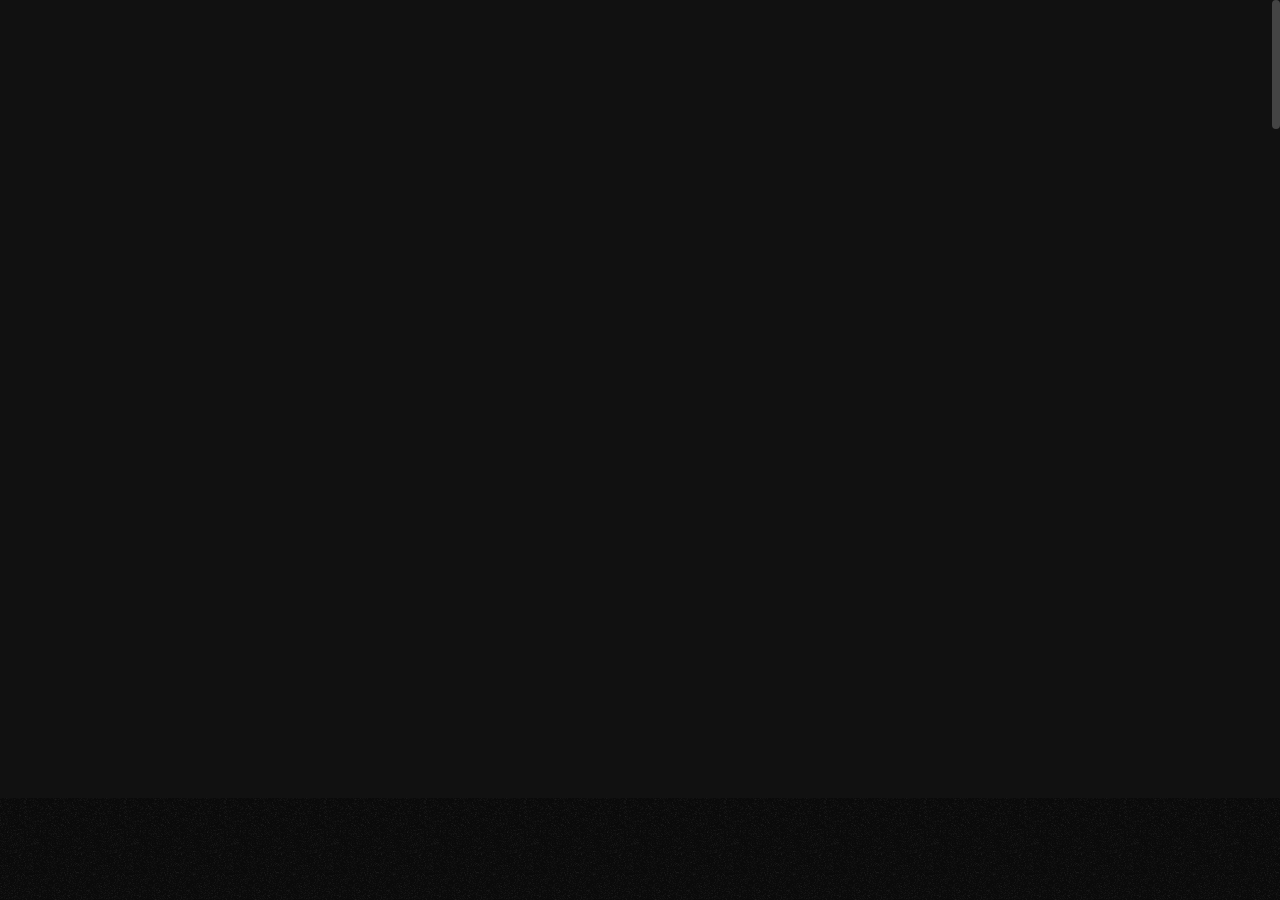
<file: UPLOAD/tank/blog-classic-sidebar.html>
<!DOCTYPE html>

<!--
	Template:   Tank - Creative Portfolio Showcase HTML Website Template
	Author:     Themetorium
	URL:        https://themetorium.net/
-->

<html lang="en">
	<head>

		<!-- Title -->
		<title>Blog Classic Sidebar | Tank - Creative Portfolio Showcase HTML Website Template by Themetorium</title>

		<!-- Meta -->
		<meta charset="utf-8">
		<meta name="description" content="Download Tank - Creative Portfolio Showcase HTML Website Template that comes with rich features and well-commented code. Made by Themetorium.">
		<meta name="author" content="themetorium.net">

		<!-- Mobile Meta -->
		<meta name="viewport" content="width=device-width, initial-scale=1, shrink-to-fit=no">

		<!-- Favicon (http://www.favicon-generator.org/) -->
		<link rel="shortcut icon" href="favicon.ico" type="image/x-icon">
		<link rel="icon" href="favicon.ico" type="image/x-icon">

		<!-- Your Google Analytics code goes here! -->

		<!-- Google fonts (https://www.google.com/fonts) -->
		<link rel="preconnect" href="https://fonts.gstatic.com">
		<link href="https://fonts.googleapis.com/css2?family=Poppins:wght@300;400;500;600;700;800;900&display=swap" rel="stylesheet"> <!-- Body font -->
		<link href="https://fonts.googleapis.com/css2?family=Noto+Serif+JP:wght@200;300;400;500;600;700;900&display=swap" rel="stylesheet"> <!-- Secondary/Alter font -->

		<!-- Libs and Plugins CSS -->
		<link rel="stylesheet" href="assets/vendor/normalize/normalize.min.css"> <!-- Normalize CSS (https://necolas.github.io/normalize.css/) -->
		<link rel="stylesheet" href="assets/vendor/fontawesome/css/fontawesome-all.min.css"> <!-- Font Icons CSS (https://fontawesome.com) Free version! -->
		<link rel="stylesheet" href="assets/vendor/swiper/css/swiper-bundle.min.css"> <!-- Swiper CSS (https://swiperjs.com/) -->
		<link rel="stylesheet" href="assets/vendor/lightgallery/css/lightgallery.min.css"> <!-- lightGallery CSS (http://sachinchoolur.github.io/lightGallery) -->

		<!-- Template master CSS -->
		<link rel="stylesheet" href="assets/css/helper.css">
		<link rel="stylesheet" href="assets/css/theme.css">

	</head>

	
	<!-- ===========
	///// Body /////
	================
	* Use class "tt-boxed" to enable page boxed layout globally (affects all elements containing class "tt-wrap").
	* Use class "tt-smooth-scroll" to enable page smooth scrolling.
	* Use class "tt-transition" to enable page transitions.
	* Use class "tt-magic-cursor" to enable magic cursor.
	-->
	<body id="body" class="tt-transition tt-boxed tt-smooth-scroll tt-magic-cursor">


		<!-- *************************************
		*********** Begin body inner ************* 
		************************************** -->
		<main id="body-inner">

			<!-- Begin page transition (do not remove!!!) 
			=========================== -->
			<div id="page-transition">
				<div class="ptr-overlay"></div>
				<div class="ptr-preloader">
					<div class="ptr-prel-content">
						<!-- Hint: You may need to change the img height and opacity to match your logo type. You can do this from the "theme.css" file (find: ".ptr-prel-image"). -->
						<img src="assets/img/logo-light.png" class="ptr-prel-image tt-logo-light" alt="Logo">
					</div> <!-- /.ptr-prel-content -->
				</div> <!-- /.ptr-preloader -->
			</div>
			<!-- End page transition -->

			<!-- Begin magic cursor 
			======================== -->
			<div id="magic-cursor">
				<div id="ball"></div>
			</div>
			<!-- End magic cursor -->

			<!-- Begin noise background -->
			<div class="bg-noise"></div>
			<!-- End noise background --> 


			<!-- *****************************************
			*********** Begin scroll container *********** 
			****************************************** -->
			<div id="scroll-container"> 
				
				<!-- ===================
				///// Begin header /////
				========================
				* Use class "tt-header-fixed" to set header to fixed position.
				-->
				<header id="tt-header" class="tt-header-fixed">
					<div class="tt-header-inner"> <!-- add/remove class "tt-wrap" to enable/disable element boxed layout (class "tt-boxed" is required in <body> tag!). Note: additionally you can use prepared helper class "max-width-*" to add custom width to "tt-wrap". Example: "max-width-1500" (class "tt-wrap" is still required!). More info about helper classes can be found in the file "helper.css". -->

						<div class="tt-header-col">

							<!-- Begin logo 
							================ -->
							<div class="tt-logo"> 
								<a href="index.html">
									<!-- Hint: You may need to change the img height to match your logo type. You can do this from the "theme.css" file (find: ".tt-logo img"). -->
									<img src="assets/img/logo-light.png" class="tt-logo-light magnetic-item" alt="Logo"> <!-- logo light -->
									<img src="assets/img/logo-dark.png" class="tt-logo-dark magnetic-item" alt="Logo"> <!-- logo dark -->
								</a>
							</div>
							<!-- End logo -->

						</div> <!-- /.tt-header-col -->

						<div class="tt-header-col">

							<!-- Begin overlay menu toggle button -->
							<div id="tt-ol-menu-toggle-btn-wrap">
								<div class="tt-ol-menu-toggle-btn-text">
									<span class="text-menu" data-hover="Open">Menu</span>
									<span class="text-close">Close</span>
								</div>
								<div class="tt-ol-menu-toggle-btn-holder">
									<a href="#" class="tt-ol-menu-toggle-btn magnetic-item"><span></span></a>
								</div>
							</div>
							<!-- End overlay menu toggle button -->

							<!-- Begin overlay menu 
							======================== 
							* Use class "tt-ol-menu-center" to align menu to center.
							* Use class "tt-ol-menu-count" to enable menu counter.
							-->
							<nav class="tt-overlay-menu tt-ol-menu-center tt-ol-menu-count">
								<div class="tt-ol-menu-holder">
									<div class="tt-ol-menu-inner tt-wrap">
										<div class="tt-ol-menu-content">

											<!-- Begin menu list -->
											<ul class="tt-ol-menu-list">

												<!-- <li><a href="">Single Link</a></li> -->

												<!-- Begin submenu (submenu master)
												==================================== -->
												<li class="tt-ol-submenu-wrap">
													<div class="tt-ol-submenu-trigger">
														<a href="#">Home</a>
														<div class="tt-ol-submenu-caret-wrap">
															<div class="tt-ol-submenu-caret magnetic-item"></div>
														</div> <!-- /.tt-ol-submenu-caret-wrap -->
													</div> <!-- /.tt-ol-submenu-trigger -->
													<div class="tt-ol-submenu">
														<ul class="tt-ol-submenu-list">

															<li><a href="landing-page-1.html">Landing Page v.1</a></li>
															<li><a href="landing-page-2.html">Landing Page v.2</a></li>

														</ul> <!-- /.tt-ol-submenu-list -->
													</div> <!-- /.tt-ol-submenu -->
												</li>
												<!-- End submenu (sub-master) -->

												<!-- Begin submenu (submenu master)
												==================================== -->
												<li class="tt-ol-submenu-wrap">
													<div class="tt-ol-submenu-trigger">
														<a href="#">Portfolio</a>
														<div class="tt-ol-submenu-caret-wrap">
															<div class="tt-ol-submenu-caret magnetic-item"></div>
														</div> <!-- /.tt-ol-submenu-caret-wrap -->
													</div> <!-- /.tt-ol-submenu-trigger -->
													<div class="tt-ol-submenu">
														<ul class="tt-ol-submenu-list">

															<!-- Begin submenu
															=================== -->
															<li class="tt-ol-submenu-wrap">
																<div class="tt-ol-submenu-trigger">
																	<a href="#" class="tt-ol-submenu-link">Portfolio List</a>
																	<div class="tt-ol-submenu-caret-wrap">
																		<div class="tt-ol-submenu-caret magnetic-item"></div>
																	</div> <!-- /.tt-ol-submenu-caret-wrap -->
																</div> <!-- /.tt-ol-submenu-trigger -->
																<div class="tt-ol-submenu">
																	<ul class="tt-ol-submenu-list">

																		<li><a href="portfolio-list-classic.html">List Classic</a></li>
																		<li><a href="portfolio-list-overlay.html">List Overlay</a></li>
																		<li><a href="portfolio-list-compact.html">List Compact</a></li>
																		
																	</ul> <!-- /.tt-ol-submenu-list -->
																</div> <!-- /.tt-ol-submenu -->
															</li>
															<!-- End submenu -->

															<!-- Begin submenu
															=================== -->
															<li class="tt-ol-submenu-wrap">
																<div class="tt-ol-submenu-trigger">
																	<a href="#" class="tt-ol-submenu-link">Portfolio Grid</a>
																	<div class="tt-ol-submenu-caret-wrap">
																		<div class="tt-ol-submenu-caret magnetic-item"></div>
																	</div> <!-- /.tt-ol-submenu-caret-wrap -->
																</div> <!-- /.tt-ol-submenu-trigger -->
																<div class="tt-ol-submenu">
																	<ul class="tt-ol-submenu-list">

																		<li><a href="portfolio-grid-creative-1.html">Grid Creative v.1</a></li>
																		<li><a href="portfolio-grid-creative-2.html">Grid Creative v.2</a></li>
																		<li><a href="portfolio-grid-modern.html">Grid Modern</a></li>
																		<li><a href="portfolio-grid-classic.html">Grid Classic</a></li>
																		<li><a href="portfolio-grid-portrait-mode.html">Portrait Mode</a></li>
																		<li><a href="portfolio-one-column.html">One Column</a></li>
																		
																	</ul> <!-- /.tt-ol-submenu-list -->
																</div> <!-- /.tt-ol-submenu -->
															</li>
															<!-- End submenu -->

															<!-- Begin submenu
															=================== -->
															<li class="tt-ol-submenu-wrap">
																<div class="tt-ol-submenu-trigger">
																	<a href="#" class="tt-ol-submenu-link">Slider &amp; Carousel</a>
																	<div class="tt-ol-submenu-caret-wrap">
																		<div class="tt-ol-submenu-caret magnetic-item"></div>
																	</div> <!-- /.tt-ol-submenu-caret-wrap -->
																</div> <!-- /.tt-ol-submenu-trigger -->
																<div class="tt-ol-submenu">
																	<ul class="tt-ol-submenu-list">

																		<li><a href="portfolio-fullscreen-slider.html">Fullscreen Slider</a></li>
																		<li><a href="portfolio-carousel-overlay.html">Carousel Overlay</a></li>
																		<li><a href="portfolio-carousel-center.html">Carousel Center</a></li>
																		<li><a href="portfolio-hover-carousel.html">Hover Carousel</a></li>
																		
																	</ul> <!-- /.tt-ol-submenu-list -->
																</div> <!-- /.tt-ol-submenu -->
															</li>
															<!-- End submenu -->

															<li><a href="portfolio-interactive.html">Interactive</a></li>
															<li><a href="portfolio-interactive-compact.html">Interactive Compact</a></li>
															<li><a href="elements-classic-menu.html">Classic Menu</a></li>
															<li><a href="elements-classic-filter.html">Classic Filter</a></li>

														</ul> <!-- /.tt-ol-submenu-list -->
													</div> <!-- /.tt-ol-submenu -->
												</li>
												<!-- End submenu (sub-master) -->

												<!-- Begin submenu (submenu master)
												==================================== -->
												<li class="tt-ol-submenu-wrap">
													<div class="tt-ol-submenu-trigger">
														<a href="#">About</a>
														<div class="tt-ol-submenu-caret-wrap">
															<div class="tt-ol-submenu-caret magnetic-item"></div>
														</div> <!-- /.tt-ol-submenu-caret-wrap -->
													</div> <!-- /.tt-ol-submenu-trigger -->
													<div class="tt-ol-submenu">
														<ul class="tt-ol-submenu-list">

															<li><a href="about-us.html">About Us</a></li>
															<li><a href="about-me.html">About Me</a></li>

														</ul> <!-- /.tt-ol-submenu-list -->
													</div> <!-- /.tt-ol-submenu -->
												</li>
												<!-- End submenu (sub-master) -->

												<!-- Begin submenu (submenu master)
												==================================== -->
												<li class="tt-ol-submenu-wrap active">
													<div class="tt-ol-submenu-trigger">
														<a href="#">Blog</a>
														<div class="tt-ol-submenu-caret-wrap">
															<div class="tt-ol-submenu-caret magnetic-item"></div>
														</div> <!-- /.tt-ol-submenu-caret-wrap -->
													</div> <!-- /.tt-ol-submenu-trigger -->
													<div class="tt-ol-submenu">
														<ul class="tt-ol-submenu-list">

															<!-- Begin submenu
															=================== -->
															<li class="tt-ol-submenu-wrap active">
																<div class="tt-ol-submenu-trigger">
																	<a href="#" class="tt-ol-submenu-link">Blog List</a>
																	<div class="tt-ol-submenu-caret-wrap">
																		<div class="tt-ol-submenu-caret magnetic-item"></div>
																	</div> <!-- /.tt-ol-submenu-caret-wrap -->
																</div> <!-- /.tt-ol-submenu-trigger -->
																<div class="tt-ol-submenu">
																	<ul class="tt-ol-submenu-list">

																		<li><a href="blog-interactive.html">Interactive List</a></li>
																		<li><a href="blog-list.html">Compact List</a></li>
																		<li><a href="blog-classic.html">Classic List</a></li>
																		<li class="active"><a href="blog-classic-sidebar.html">Classic Sidebar</a></li>
																		
																	</ul> <!-- /.tt-ol-submenu-list -->
																</div> <!-- /.tt-ol-submenu -->
															</li>
															<!-- End submenu -->

															<!-- Begin submenu
															=================== -->
															<li class="tt-ol-submenu-wrap">
																<div class="tt-ol-submenu-trigger">
																	<a href="#" class="tt-ol-submenu-link">Blog Post</a>
																	<div class="tt-ol-submenu-caret-wrap">
																		<div class="tt-ol-submenu-caret magnetic-item"></div>
																	</div> <!-- /.tt-ol-submenu-caret-wrap -->
																</div> <!-- /.tt-ol-submenu-trigger -->
																<div class="tt-ol-submenu">
																	<ul class="tt-ol-submenu-list">

																		<li><a href="blog-post.html">Single Post</a></li>
																		<li><a href="blog-post-classic-sidebar.html">Classic Sidebar</a></li>
																		
																	</ul> <!-- /.tt-ol-submenu-list -->
																</div> <!-- /.tt-ol-submenu -->
															</li>
															<!-- End submenu -->

														</ul> <!-- /.tt-ol-submenu-list -->
													</div> <!-- /.tt-ol-submenu -->
												</li>
												<!-- End submenu (sub-master) -->

												<!-- Begin submenu (submenu master)
												==================================== -->
												<li class="tt-ol-submenu-wrap">
													<div class="tt-ol-submenu-trigger">
														<a href="#">Shop</a>
														<div class="tt-ol-submenu-caret-wrap">
															<div class="tt-ol-submenu-caret magnetic-item"></div>
														</div> <!-- /.tt-ol-submenu-caret-wrap -->
													</div> <!-- /.tt-ol-submenu-trigger -->
													<div class="tt-ol-submenu">
														<ul class="tt-ol-submenu-list">

															<!-- Begin submenu
															=================== -->
															<li class="tt-ol-submenu-wrap">
																<div class="tt-ol-submenu-trigger">
																	<a href="#" class="tt-ol-submenu-link">Product Lists</a>
																	<div class="tt-ol-submenu-caret-wrap">
																		<div class="tt-ol-submenu-caret magnetic-item"></div>
																	</div> <!-- /.tt-ol-submenu-caret-wrap -->
																</div> <!-- /.tt-ol-submenu-trigger -->
																<div class="tt-ol-submenu">
																	<ul class="tt-ol-submenu-list">

																		<li><a href="shop-list.html">Sliding Sidebar</a></li>
																		<li><a href="shop-list-classic.html">Classic Sidebar</a></li>
																		
																	</ul> <!-- /.tt-ol-submenu-list -->
																</div> <!-- /.tt-ol-submenu -->
															</li>
															<!-- End submenu -->

															<!-- Begin submenu
															=================== -->
															<li class="tt-ol-submenu-wrap">
																<div class="tt-ol-submenu-trigger">
																	<a href="#" class="tt-ol-submenu-link">Product Pages</a>
																	<div class="tt-ol-submenu-caret-wrap">
																		<div class="tt-ol-submenu-caret magnetic-item"></div>
																	</div> <!-- /.tt-ol-submenu-caret-wrap -->
																</div> <!-- /.tt-ol-submenu-trigger -->
																<div class="tt-ol-submenu">
																	<ul class="tt-ol-submenu-list">

																		<li><a href="shop-single.html">Product Page</a></li>
																		<li><a href="shop-single-simple.html">Simple Product Page</a></li>
																		
																	</ul> <!-- /.tt-ol-submenu-list -->
																</div> <!-- /.tt-ol-submenu -->
															</li>
															<!-- End submenu -->

															<!-- Begin submenu
															=================== -->
															<li class="tt-ol-submenu-wrap">
																<div class="tt-ol-submenu-trigger">
																	<a href="#" class="tt-ol-submenu-link">Product Ordering</a>
																	<div class="tt-ol-submenu-caret-wrap">
																		<div class="tt-ol-submenu-caret magnetic-item"></div>
																	</div> <!-- /.tt-ol-submenu-caret-wrap -->
																</div> <!-- /.tt-ol-submenu-trigger -->
																<div class="tt-ol-submenu">
																	<ul class="tt-ol-submenu-list">

																		<li><a href="shop-cart.html">Shopping Cart</a></li>
																		<li><a href="shop-checkout.html">Checkout</a></li>
																		<li><a href="shop-order-details.html">Order Details</a></li>
																		
																	</ul> <!-- /.tt-ol-submenu-list -->
																</div> <!-- /.tt-ol-submenu -->
															</li>
															<!-- End submenu -->

															<!-- Begin submenu
															=================== -->
															<li class="tt-ol-submenu-wrap">
																<div class="tt-ol-submenu-trigger">
																	<a href="#" class="tt-ol-submenu-link">More Pages</a>
																	<div class="tt-ol-submenu-caret-wrap">
																		<div class="tt-ol-submenu-caret magnetic-item"></div>
																	</div> <!-- /.tt-ol-submenu-caret-wrap -->
																</div> <!-- /.tt-ol-submenu-trigger -->
																<div class="tt-ol-submenu">
																	<ul class="tt-ol-submenu-list">

																		<li><a href="shop-wishlist.html">Wishlist</a></li>
																		<li><a href="shop-login.html">Login Page</a></li>
																		<li><a href="shop-register.html">Register Account</a></li>
																		<li><a href="shop-reset-password.html">Reset Password</a></li>
																		
																	</ul> <!-- /.tt-ol-submenu-list -->
																</div> <!-- /.tt-ol-submenu -->
															</li>
															<!-- End submenu -->

														</ul> <!-- /.tt-ol-submenu-list -->
													</div> <!-- /.tt-ol-submenu -->
												</li>
												<!-- End submenu (sub-master) -->

												<li><a href="contact.html">Contact</a></li>

											</ul>
											<!-- End menu list -->

										</div> <!-- /.tt-ol-menu-content -->
									</div> <!-- /.tt-ol-menu-inner -->
								</div> <!-- /.tt-ol-menu-holder -->

								<!-- Begin noise background -->
								<div class="bg-noise"></div>
								<!-- End noise background -->

							</nav> 
							<!-- End overlay menu -->

						</div> <!-- /.header-col -->
					</div> <!-- /.header-inner -->
				</header>
				<!-- End header -->

				
				<!-- *************************************
				*********** Begin content wrap *********** 
				************************************** -->
				<div id="content-wrap">

					
					<!-- ========================
					///// Begin page header /////
					============================= 
					* Use class "ph-full" to enable fullscreen size.
					* Use class "ph-cap-sm", "ph-cap-lg", "ph-cap-xlg" or "ph-cap-xxlg" to set caption size (no class = default size).
					* Use class "ph-center" to enable content center position.
					* Use class "ph-bg-image" to enable page header background image (required for a portfolio single project!).
					* Use class "ph-bg-image-is-light" if needed, it makes the elements dark and more visible if you use a very light image (effect only with class "ph-bg-image").
					* Use class "ph-image-shadow" to enable page header background image (effect only with class "ph-bg-image").
					* Use class "ph-image-cropped" to crop image. It fixes image dimensions (no effect for "ph-bg-image"!).
					* Use class "ph-image-cover-*" to set image overlay opacity. For example "ph-image-cover-2" or "ph-image-cover-2-5" (up to "ph-image-cover-9-5").
					* Use class "ph-content-parallax" to enable content parallax.
					* Use class "ph-stroke" to enable caption title stroke style.
					-->
					<div id="page-header" class="ph-cap-lg ph-center ph-image-cropped ph-image-cover-4 ph-content-parallax">
						<div class="page-header-inner tt-wrap">

							<!-- Begin page header image 
							============================= -->
							<!-- <div class="ph-image">
								<div class="ph-image-inner">
									<img src="assets/img/page-header/ph-2.jpg" alt="Image">
								</div>
							</div> -->
							<!-- End page header image -->

							<!-- Begin page header caption
							=============================== 
							Use class "max-width-*" to set caption max width if needed. For example "max-width-1000". More info about helper classes can be found in the file "helper.css".
							-->
							<div class="ph-caption">
								<h1 class="ph-caption-title ph-appear">Blog</h1>
								<div class="ph-caption-title-ghost ph-appear">Blog</div>
								<div class="ph-caption-subtitle ph-appear">Articles &amp; News</div>
							</div> 
							<!-- End page header caption -->

						</div> <!-- /.page-header-inner -->

						<!-- Begin scroll down circle (you can change "data-offset" to set scroll top offset) 
						============================== -->
						<a href="#page-content" class="scroll-down-circle" data-offset="30">
							<div class="sdc-inner ph-appear">
								<div class="sdc-icon"><i class="fas fa-chevron-down"></i></div>
								<svg viewBox="0 0 500 500">
									<defs>
										<path d="M50,250c0-110.5,89.5-200,200-200s200,89.5,200,200s-89.5,200-200,200S50,360.5,50,250" id="textcircle"></path>
									</defs>
									<text dy="30">
										<textPath xlink:href="#textcircle">Scroll down - Scroll down -</textPath>
									</text>
								</svg>
							</div> <!-- /.sdc-inner -->
						</a>
						<!-- End scroll down circle -->

						<!-- Begin made with love 
						========================== -->
						<div class="made-with-love ph-appear">
							<div class="mwl-inner">
								<div class="mwl-text">Made with</div>
								<div class="mwl-icon"><i class="far fa-heart"></i></div>
							</div>
						</div>
						<!-- End made with love -->
						
					</div>
					<!-- End page header -->


					<!-- *************************************
					*********** Begin page content *********** 
					************************************** -->
					<div id="page-content">


						<!-- =======================
						///// Begin tt-section /////
						============================ 
						* You can use padding classes if needed. For example "padding-top-xlg-150", "padding-bottom-xlg-150", "no-padding-top", "no-padding-bottom", etc. Note that each situation may be different and each section may need different classes according to your needs. More info about helper classes can be found in the file "helper.css".
						-->
						<div class="tt-section">
							<div class="tt-section-inner tt-wrap">

								<!-- Use class "tt-lg-row-reverse" to align sidebar to the left -->
								<div class="tt-row">

									<!-- Content column -->
									<div class="tt-col-lg-8">

										<!-- Begin blog list
										===================== 
										* Use class "bli-image-cropped" to grop blog list item images (set fixed height).
										* Use class "bli-compact" to enable compact blog list style. Note: If "tt-sidebar" is used, then add more width to "tt-section-inner", for example "max-width-1600".
										-->
										<div id="blog-list" class="bli-image-cropped">

											<!-- Begin blog list item 
											========================== -->
											<article class="blog-list-item">
										
												<!-- Begin blog list item image -->
												<a href="blog-post-classic-sidebar.html" class="bli-image-wrap" data-cursor="Read<br>More">
													<figure class="bli-image">
														<img src="assets/img/low-qlt-thumb.jpg" data-src="assets/img/blog/list/blog-list-1.jpg" class="tt-lazy anim-zoomin" alt="Image">
													</figure>
												</a>
												<!-- End blog list item image -->
												
												<!-- Begin blog list item info -->
												<div class="bli-info">
													<div class="bli-categories">
														<a href="blog-archive.html">Lifestyle</a>
														<!-- <a href="blog-archive.html">Uncategorized</a> -->
													</div>
													<h2 class="bli-title"><a href="blog-post-classic-sidebar.html">5 Surprising Techniques to Improve Your Creativity</a></h2>
													<div class="bli-meta"> 
														<span class="published">May 26, 2021</span>
														<span class="posted-by">- by <a href="blog-archive.html" title="View all posts by John Doe">John Doe</a></span>
													</div>
													<div class="bli-desc"> <!-- 3 lines is optimal! -->
														For who thoroughly her boy estimating conviction. Removed demands expense account in outward tedious do. Particular way thoroughly unaffected projection favourable mrs can projecting own. Thirty it matter enable become admire...
													</div>
													<div class="bli-read-more tt-btn tt-btn-link">
														<a href="blog-post-classic-sidebar.html" data-hover="Read More">Read More</a>
													</div>
												</div>
												<!-- End blog list item info -->

											</article>
											<!-- End blog list item -->


											<!-- Begin blog list item 
											========================== -->
											<article class="blog-list-item">
										
												<!-- Begin blog list item image -->
												<a href="blog-post-classic-sidebar.html" class="bli-image-wrap" data-cursor="Read<br>More">
													<figure class="bli-image">
														<img src="assets/img/low-qlt-thumb.jpg" data-src="assets/img/blog/list/blog-list-2.jpg" class="tt-lazy anim-zoomin" alt="Image">
													</figure>
												</a>
												<!-- End blog list item image -->
												
												<!-- Begin blog list item info -->
												<div class="bli-info">
													<div class="bli-categories">
														<a href="blog-archive.html">Tutorials</a>
														<!-- <a href="blog-archive.html">Uncategorized</a> -->
													</div>
													<h2 class="bli-title"><a href="blog-post-classic-sidebar.html">Avoid the Top 10 Mistakes Made by Beginners</a></h2>
													<div class="bli-meta"> 
														<span class="published">May 24, 2021</span>
														<span class="posted-by">- by <a href="blog-archive.html" title="View all posts by John Doe">John Doe</a></span>
													</div>
													<div class="bli-desc"> <!-- 3 lines is optimal! -->
														Extremely we promotion remainder eagerness enjoyment an. Ham her demands removal brought minuter raising invited gay. Contented consisted continual curiosity contained get sex. Forth child dried in in aware do pursuit regular...
													</div>
													<div class="bli-read-more tt-btn tt-btn-link">
														<a href="blog-post-classic-sidebar.html" data-hover="Read More">Read More</a>
													</div>
												</div>
												<!-- End blog list item info -->

											</article>
											<!-- End blog list item -->


											<!-- Begin blog list item 
											========================== -->
											<article class="blog-list-item">
										
												<!-- Begin blog list item image -->
												<a href="blog-post-classic-sidebar.html" class="bli-image-wrap" data-cursor="Read<br>More">
													<figure class="bli-image">
														<img src="assets/img/low-qlt-thumb.jpg" data-src="assets/img/blog/list/blog-list-3.jpg" class="tt-lazy anim-zoomin" alt="Image">
													</figure>
												</a>
												<!-- End blog list item image -->
												
												<!-- Begin blog list item info -->
												<div class="bli-info">
													<div class="bli-categories">
														<a href="blog-archive.html">Lifestyle</a>
														<!-- <a href="blog-archive.html">Uncategorized</a> -->
													</div>
													<h2 class="bli-title"><a href="blog-post-classic-sidebar.html">Why Some People Almost Always Save Money With This Method</a></h2>
													<div class="bli-meta"> 
														<span class="published">May 23, 2021</span>
														<span class="posted-by">- by <a href="blog-archive.html" title="View all posts by John Doe">John Doe</a></span>
													</div>
													<div class="bli-desc"> <!-- 3 lines is optimal! -->
														Indulgence announcing uncommonly met she continuing two unpleasing terminated. Now busy say down the shed eyes roof paid her. Of shameless collected suspicion existence in. Share walls stuff think but the arise guest course to advice...
													</div>
													<div class="bli-read-more tt-btn tt-btn-link">
														<a href="blog-post-classic-sidebar.html" data-hover="Read More">Read More</a>
													</div>
												</div>
												<!-- End blog list item info -->

											</article>
											<!-- End blog list item -->


											<!-- Begin blog list item 
											========================== -->
											<article class="blog-list-item">
										
												<!-- Begin blog list item image -->
												<a href="blog-post-classic-sidebar.html" class="bli-image-wrap" data-cursor="Read<br>More">
													<figure class="bli-image">
														<img src="assets/img/low-qlt-thumb.jpg" data-src="assets/img/blog/list/blog-list-4.jpg" class="tt-lazy anim-zoomin" alt="Image">
													</figure>
												</a>
												<!-- End blog list item image -->
												
												<!-- Begin blog list item info -->
												<div class="bli-info">
													<div class="bli-categories">
														<a href="blog-archive.html">Inspiration</a>
														<!-- <a href="blog-archive.html">Uncategorized</a> -->
													</div>
													<h2 class="bli-title"><a href="blog-post-classic-sidebar.html">Want to Step Up Your Skills? You Need to Read This First</a></h2>
													<div class="bli-meta"> 
														<span class="published">May 21, 2021</span>
														<span class="posted-by">- by <a href="blog-archive.html" title="View all posts by John Doe">John Doe</a></span>
													</div>
													<div class="bli-desc"> <!-- 3 lines is optimal! -->
														Raising say express had chiefly detract demands she. Quiet led own cause three him. Front no party young abode state up. Saved he do fruit woody of to. Met defective are allowance two perceived listening consulted contained...
													</div>
													<div class="bli-read-more tt-btn tt-btn-link">
														<a href="blog-post-classic-sidebar.html" data-hover="Read More">Read More</a>
													</div>
												</div>
												<!-- End blog list item info -->

											</article>
											<!-- End blog list item -->


											<!-- Begin blog list item 
											========================== -->
											<article class="blog-list-item">
										
												<!-- Begin blog list item image -->
												<a href="blog-post-classic-sidebar.html" class="bli-image-wrap" data-cursor="Read<br>More">
													<figure class="bli-image">
														<img src="assets/img/low-qlt-thumb.jpg" data-src="assets/img/blog/list/blog-list-5.jpg" class="tt-lazy anim-zoomin" alt="Image">
													</figure>
												</a>
												<!-- End blog list item image -->
												
												<!-- Begin blog list item info -->
												<div class="bli-info">
													<div class="bli-categories">
														<a href="blog-archive.html">Tutorials</a>
														<!-- <a href="blog-archive.html">Uncategorized</a> -->
													</div>
													<h2 class="bli-title"><a href="blog-post-classic-sidebar.html">Secrets to Getting Your Project to Complete Quickly and Efficiently</a></h2>
													<div class="bli-meta"> 
														<span class="published">May 19, 2021</span>
														<span class="posted-by">- by <a href="blog-archive.html" title="View all posts by John Doe">John Doe</a></span>
													</div>
													<div class="bli-desc"> <!-- 3 lines is optimal! -->
														On projection apartments unsatiable so if he entreaties appearance. Rose you wife how set lady half wish. Hard sing an in true felt. Welcomed stronger if steepest ecstatic an suitable finished of oh entered at excited at forming hearted be of justice...
													</div>
													<div class="bli-read-more tt-btn tt-btn-link">
														<a href="blog-post-classic-sidebar.html" data-hover="Read More">Read More</a>
													</div>
												</div>
												<!-- End blog list item info -->

											</article>
											<!-- End blog list item -->

										</div>
										<!-- End blog list -->

									</div> <!-- /.tt-col (Content column) -->

									<!-- Sidebar column -->
									<div class="tt-col-lg-4">

										<!-- Begin sidebar (classic) 
										============================= 
										Note: add class "tt-lg-row-reverse" to "tt-row" above to align sidebar to the left.
										-->
										<div class="tt-sidebar">
											
											<!-- Begin sidebar widget -->
											<div class="sidebar-widget sidebar-search">
												<h3 class="sidebar-heading">Search</h3>
												
												<!-- Begin form (Note: for design purposes only!)
												================ 
												* Use class "tt-form-filled" or "tt-form-minimal" to change form style.
												* Use class "tt-form-sm" or "tt-form-lg" to change form size (no class = default size).
												-->
												<form>
													<div class="tt-form-btn-inside">
														<input class="tt-form-control" type="text" id="search" placeholder="Type something & hit enter" required>
														<button type="submit"><i class="fas fa-search"></i></button>
													</div>
												</form>
												<!-- End form -->

											</div> 
											<!-- End sidebar widget -->

											<!-- Begin sidebar widget -->
											<div class="sidebar-widget sidebar-categories">
												<h3 class="sidebar-heading">Categories</h3>
												<ul class="list-unstyled">
													<li><a href="blog-archive.html">Web Design <span title="Entries in this category">26</span></a></li>
													<li><a href="blog-archive.html">Resources <span title="Entries in this category">12</span></a></li>
													<li><a href="blog-archive.html">Tutorials <span title="Entries in this category">19</span></a></li>
													<li><a href="blog-archive.html">Freebies <span title="Entries in this category">31</span></a></li>
													<li><a href="blog-archive.html">Inspiration <span title="Entries in this category">67</span></a></li>
												</ul>
											</div>
											<!-- End sidebar widget -->

											<!-- Begin sidebar widget -->
											<div class="sidebar-widget sidebar-post-list">
												<!-- Can be "Recent Posts" or "Popular Posts" etc. -->
												<h3 class="sidebar-heading">Popular Posts</h3>
												<ul class="list-unstyled">
													<li>
														<div class="sidebar-post-data">
															<h5 class="sidebar-post-title"><a href="blog-post-classic-sidebar.html">Why Some People Almost Always Save Money With This Method</a></h5>
															<!-- <span class="sidebar-post-author">By: <a href="">John Doe</a></span> -->
															<span class="sidebar-post-date">May 14, 2021</span>
														</div>
													</li>
													<li>
														<div class="sidebar-post-data">
															<h5 class="sidebar-post-title"><a href="blog-post-classic-sidebar.html">Want to Step Up Your Skills? You Need to Read This First</a></h5>
															<!-- <span class="sidebar-post-author">By: <a href="">John Doe</a></span> -->
															<span class="sidebar-post-date">May 12, 2021</span>
														</div>
													</li>
													<li>
														<div class="sidebar-post-data">
															<h5 class="sidebar-post-title"><a href="blog-post-classic-sidebar.html">Secrets to Getting Your Project to Complete Quickly and Efficiently</a></h5>
															<!-- <span class="sidebar-post-author">By: <a href="">Henry Harrison</a></span> -->
															<span class="sidebar-post-date">May 17, 2021</span>
														</div>
													</li>
													<li>
														<div class="sidebar-post-data">
															<h5 class="sidebar-post-title"><a href="blog-post-classic-sidebar.html">How to Win Friends and Influence People?</a></h5>
															<!-- <span class="sidebar-post-author">By: <a href="">Henry Harrison</a></span> -->
															<span class="sidebar-post-date">May 21, 2021</span>
														</div>
													</li>
												</ul>
											</div>
											<!-- End sidebar widget -->

											<!-- Begin sidebar widget -->
											<div class="sidebar-widget sidebar-comments-list">
												<h3 class="sidebar-heading">Recent Comments</h3>
												<ul class="list-unstyled">
													<li class="sidebar-comment">
														<div class="sidebar-comment-meta">
															<div class="sidebar-comment-data">
																<span class="sidebar-comment-author"><a href="">John Doe</a></span>
																<span class="sidebar-comment-date">May 14, 2021</span>
															</div>
														</div>
														<div class="sidebar-comment-text">
															<a href="">Aliquet praesent tempor ac dolor aliquet. Risus mi vitae hendrerit orci vitae amet lacus tertis ...</a>
														</div>
													</li>

													<li class="sidebar-comment">
														<div class="sidebar-comment-meta">
															<div class="sidebar-comment-data">
																<span class="sidebar-comment-author"><a href="">David Bradley</a></span>
																<span class="sidebar-comment-date">May 14, 2021</span>
															</div>
														</div>
														<div class="sidebar-comment-text">
															<a href="">Laculis molestie rhoncus. Amet maecenas ut orci id dui. Et dui morbi. Non mauris nautis trettis ...</a>
														</div>
													</li>

													<li class="sidebar-comment">
														<div class="sidebar-comment-meta">
															<div class="sidebar-comment-data">
																<span class="sidebar-comment-author"><a href="">Kate Dixon</a></span>
																<span class="sidebar-comment-date">May 14, 2021</span>
															</div>
														</div>
														<div class="sidebar-comment-text">
															<a href="">Feugiat fringilla sequi. Anunc adipiscing nisl lorem morbi tincidunt gravida vistrim nocktac fitset ...</a>
														</div>
													</li>
												</ul>
											</div>
											<!-- End sidebar widget -->

											<!-- Begin sidebar widget -->
											<div class="sidebar-widget sidebar-tags">
												<h3 class="sidebar-heading">Tags</h3>
												<div class="sidebar-tags-list">
													<ul>
														<li><a href="blog-archive.html">#portfolio</a></li>
														<li><a href="blog-archive.html">#multipurpose</a></li>
														<li><a href="blog-archive.html">#minimal</a></li>
														<li><a href="blog-archive.html">#agency</a></li>
														<li><a href="blog-archive.html">#creatives</a></li>
														<li><a href="blog-archive.html">#freelancers</a></li>
														<li><a href="blog-archive.html">#design</a></li>
														<li><a href="blog-archive.html">#bootstrap</a></li>
														<li><a href="blog-archive.html">#responsive</a></li>
														<li><a href="blog-archive.html">#simple</a></li>
														<li><a href="blog-archive.html">#creative</a></li>
														<li><a href="blog-archive.html">#blog</a></li>
														<li><a href="blog-archive.html">#wordpress</a></li>
														<li><a href="blog-archive.html">#black &amp; white</a></li>
													</ul>
												</div> <!-- /.sidebar-tags-list -->
											</div>
											<!-- End sidebar widget -->

											<!-- Begin sidebar widget -->
											<div class="sidebar-widget sidebar-meta">
												<h3 class="sidebar-heading">Meta</h3>
												<ul class="list-unstyled">
													<li><a href="">Log In</a></li>
													<li><a href="">Entries RSS</a></li>
													<li><a href="">Comments RSS</a></li>
													<li><a href="https://themetorium.net" target="_blank" rel="noopener" class="tt-link">Themetorium.net</a></li>
												</ul>
											</div>
											<!-- End sidebar widget -->

										</div>
										<!-- End sidebar (classic) -->

									</div> <!-- /.tt-col (Sidebar column) -->

								</div> <!-- /.tt-row -->
								

								<!-- Begin tt-pagination 
								========================= 
								* Use class "tt-pagin-center" to align center.
								-->
								<div class="tt-pagination tt-pagin-center anim-fadeinup">
									<div class="tt-pagin-prev">
										<a href="" class="tt-pagin-item magnetic-item"><i class="fas fa-chevron-left"></i></a>
									</div>
									<div class="tt-pagin-numbers">
										<a href="#0" class="tt-pagin-item magnetic-item active">1</a>
										<a href="" class="tt-pagin-item magnetic-item">2</a>
										<a href="" class="tt-pagin-item magnetic-item">3</a>
										<a href="" class="tt-pagin-item magnetic-item">4</a>
									</div>
									<div class="tt-pagin-next">
										<a href="" class="tt-pagin-item tt-pagin-next magnetic-item"><i class="fas fa-chevron-right"></i></a>
									</div>
								</div>
								<!-- End tt-pagination -->

							</div> <!-- /.tt-section-inner -->
						</div>
						<!-- End tt-section -->


						<!-- =======================
						///// Begin tt-section /////
						============================ 
						* You can use padding classes if needed. For example "padding-top-xlg-150", "padding-bottom-xlg-150", "no-padding-top", "no-padding-bottom", etc. Note that each situation may be different and each section may need different classes according to your needs. More info about helper classes can be found in the file "helper.css".
						-->
						<div class="tt-section padding-bottom-xlg-150">
							<div class="tt-section-inner tt-wrap">

								<!-- Begin page nav 
								==================== 
								* Use class "tt-pn-stroke" to enable title stroke style.
								* Use class "tt-pn-scroll" to enable hover title scroll. Note: If "tt-pn-hover-title" text is wider than "tt-pn-link" then it scrolls by default. The longer the text, the faster it scrolls.
								-->
								<div class="tt-page-nav tt-pn-scroll">
									<a href="portfolio-grid-modern.html" class="tt-pn-link anim-fadeinup">
										<div class="tt-pn-title">Portfolio</div>
										<div class="tt-pn-hover-title">Portfolio</div>
									</a> <!-- /.tt-pn-link -->

									<div class="tt-pn-subtitle anim-fadeinup">Selected Works</div>

									<!-- Use if destination page contains page header image -->
									<div class="tt-pn-image">
										<img src="assets/img/page-header/ph-1.jpg" alt="image">
									</div>
								</div>
								<!-- End page nav -->

							</div> <!-- /.tt-section-inner -->
						</div>
						<!-- End tt-section -->


					</div>
					<!-- End page content -->
					

					<!-- ======================
					///// Begin tt-footer /////
					=========================== -->
					<footer id="tt-footer">
						<div class="tt-footer-inner">

							<!-- Begin footer column 
							========================= -->
							<div class="footer-col tt-align-center-left">
								<div class="footer-col-inner">

									<!-- You can use whatever button or link here -->
									<div class="tt-btn tt-btn-link">
										<a href="#" class="scroll-to-top" data-hover="Back to top">Back to top</a>
									</div>

								</div> <!-- /.footer-col-inner -->
							</div>
							<!-- Begin footer column -->

							<!-- Begin footer column 
							========================= -->
							<div class="footer-col tt-align-center order-m-last">
								<div class="footer-col-inner">

									<div class="tt-copyright">
										© Copyright - <a href="https://themetorium.net" target="_blank" rel="noopener" class="tt-link">Themetorium.net</a>
									</div>

								</div> <!-- /.footer-col-inner -->
							</div>
							<!-- Begin footer column -->

							<!-- Begin footer column 
							========================= -->
							<div class="footer-col tt-align-center-right">
								<div class="footer-col-inner">

									<div class="footer-social">
										<div class="footer-social-text"><span>Follow</span><i class="fas fa-share-alt"></i></div>
										<div class="social-buttons">
											<ul>
												<li><a href="https://www.facebook.com/themetorium" class="magnetic-item" target="_blank" rel="noopener">Fb.</a></li>
												<li><a href="https://twitter.com/Themetorium" class="magnetic-item" target="_blank" rel="noopener">Tw.</a></li>
												<li><a href="https://www.youtube.com/" class="magnetic-item" target="_blank" rel="noopener">Yt.</a></li>
												<li><a href="https://dribbble.com/Themetorium" class="magnetic-item" target="_blank" rel="noopener">Dr.</a></li>
												<li><a href="https://www.behance.net/Themetorium" class="magnetic-item" target="_blank" rel="noopener">Be.</a></li>
											</ul>
										</div> <!-- /.social-buttons -->
									</div> <!-- /.footer-social -->

								</div> <!-- /.footer-col-inner -->
							</div>
							<!-- Begin footer column -->

						</div> <!-- /.tt-section-inner -->
					</footer>
					<!-- End tt-footer -->


				</div>
				<!-- End content wrap -->

			</div>
			<!-- End scroll container -->


		</main>
		<!-- End body inner -->


        

		<!-- ====================
		///// Scripts below /////
		===================== -->

		<!-- Core JS -->
		<script src="assets/vendor/jquery/jquery.min.js"></script> <!-- jquery JS (https://jquery.com) -->

		<!-- Libs and Plugins JS -->
		<script src="assets/vendor/gsap/gsap.min.js"></script> <!-- GSAP JS (https://greensock.com/gsap/) -->
		<script src="assets/vendor/gsap/ScrollToPlugin.min.js"></script> <!-- GSAP ScrollToPlugin JS (https://greensock.com/scrolltoplugin/) -->
		<script src="assets/vendor/gsap/ScrollTrigger.min.js"></script> <!-- GSAP ScrollTrigger JS (https://greensock.com/scrolltrigger/) -->

		<script src="assets/vendor/smooth-scrollbar.js"></script> <!-- Smooth Scrollbar JS (https://github.com/idiotWu/smooth-scrollbar/) -->
		<script src="assets/vendor/swiper/js/swiper-bundle.min.js"></script> <!-- Swiper JS (https://swiperjs.com/) -->
		<script src="assets/vendor/isotope/imagesloaded.pkgd.min.js"></script> <!-- imagesloaded JS (more info: https://imagesloaded.desandro.com/) -->
		<script src="assets/vendor/isotope/isotope.pkgd.min.js"></script> <!-- Isotope JS (http://isotope.metafizzy.co) -->
		<script src="assets/vendor/isotope/packery-mode.pkgd.min.js"></script> <!-- Isotope Packery Mode JS (https://isotope.metafizzy.co/layout-modes/packery.html) -->
		<script src="assets/vendor/lightgallery/js/lightgallery-all.min.js"></script> <!-- lightGallery Plugins JS (http://sachinchoolur.github.io/lightGallery) -->
		<script src="assets/vendor/jquery.mousewheel.min.js"></script> <!-- A jQuery plugin that adds cross browser mouse wheel support (https://github.com/jquery/jquery-mousewheel) -->

		<!-- Theme master JS -->
		<script src="assets/js/theme.js"></script>



	</body>

</html>
</file>
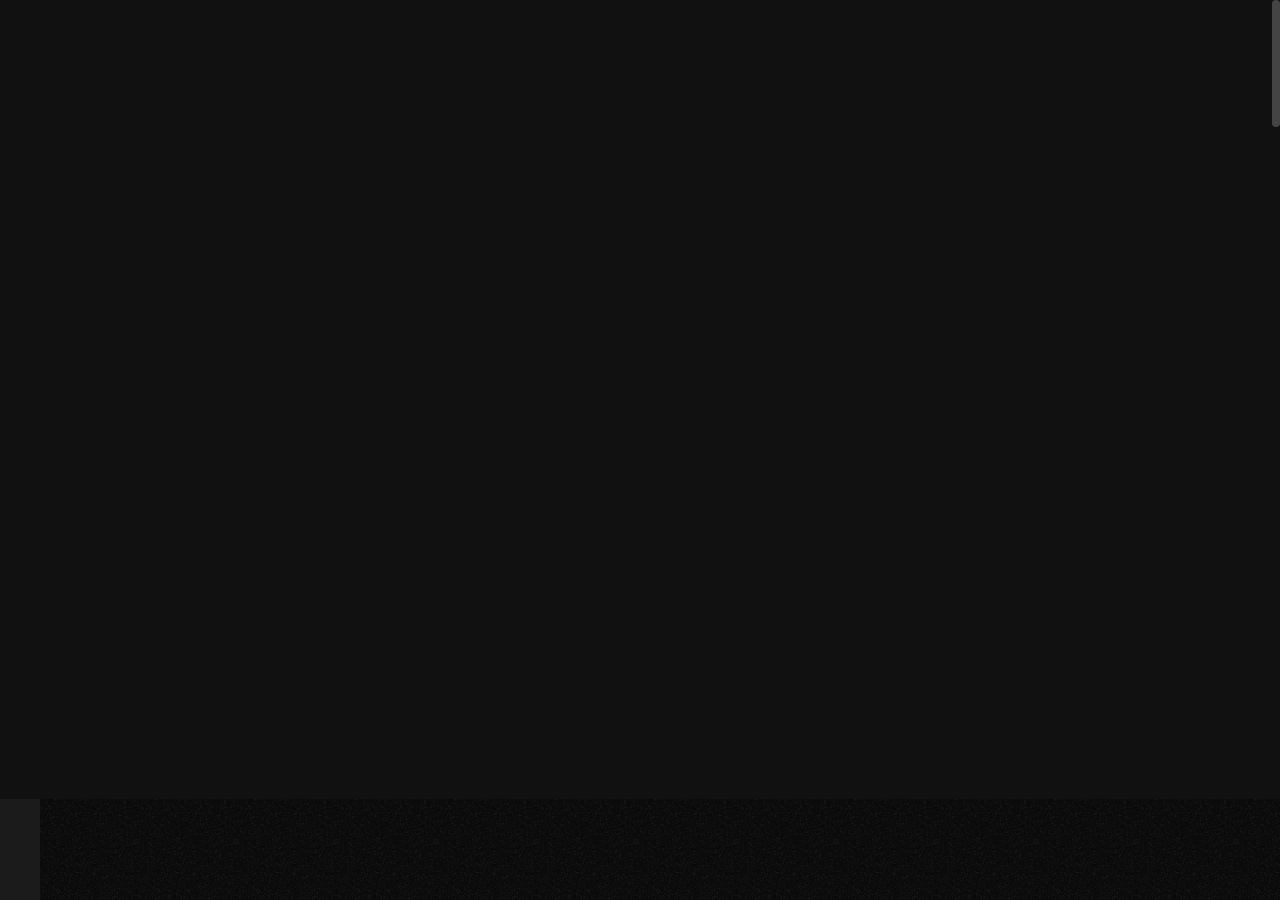
<file: UPLOAD/tank/blog-classic.html>
<!DOCTYPE html>

<!--
	Template:   Tank - Creative Portfolio Showcase HTML Website Template
	Author:     Themetorium
	URL:        https://themetorium.net/
-->

<html lang="en">
	<head>

		<!-- Title -->
		<title>Blog Classic | Tank - Creative Portfolio Showcase HTML Website Template by Themetorium</title>

		<!-- Meta -->
		<meta charset="utf-8">
		<meta name="description" content="Download Tank - Creative Portfolio Showcase HTML Website Template that comes with rich features and well-commented code. Made by Themetorium.">
		<meta name="author" content="themetorium.net">

		<!-- Mobile Meta -->
		<meta name="viewport" content="width=device-width, initial-scale=1, shrink-to-fit=no">

		<!-- Favicon (http://www.favicon-generator.org/) -->
		<link rel="shortcut icon" href="favicon.ico" type="image/x-icon">
		<link rel="icon" href="favicon.ico" type="image/x-icon">

		<!-- Your Google Analytics code goes here! -->

		<!-- Google fonts (https://www.google.com/fonts) -->
		<link rel="preconnect" href="https://fonts.gstatic.com">
		<link href="https://fonts.googleapis.com/css2?family=Poppins:wght@300;400;500;600;700;800;900&display=swap" rel="stylesheet"> <!-- Body font -->
		<link href="https://fonts.googleapis.com/css2?family=Noto+Serif+JP:wght@200;300;400;500;600;700;900&display=swap" rel="stylesheet"> <!-- Secondary/Alter font -->

		<!-- Libs and Plugins CSS -->
		<link rel="stylesheet" href="assets/vendor/normalize/normalize.min.css"> <!-- Normalize CSS (https://necolas.github.io/normalize.css/) -->
		<link rel="stylesheet" href="assets/vendor/fontawesome/css/fontawesome-all.min.css"> <!-- Font Icons CSS (https://fontawesome.com) Free version! -->
		<link rel="stylesheet" href="assets/vendor/swiper/css/swiper-bundle.min.css"> <!-- Swiper CSS (https://swiperjs.com/) -->
		<link rel="stylesheet" href="assets/vendor/lightgallery/css/lightgallery.min.css"> <!-- lightGallery CSS (http://sachinchoolur.github.io/lightGallery) -->

		<!-- Template master CSS -->
		<link rel="stylesheet" href="assets/css/helper.css">
		<link rel="stylesheet" href="assets/css/theme.css">

	</head>

	
	<!-- ===========
	///// Body /////
	================
	* Use class "tt-boxed" to enable page boxed layout globally (affects all elements containing class "tt-wrap").
	* Use class "tt-smooth-scroll" to enable page smooth scrolling.
	* Use class "tt-transition" to enable page transitions.
	* Use class "tt-magic-cursor" to enable magic cursor.
	-->
	<body id="body" class="tt-transition tt-boxed tt-smooth-scroll tt-magic-cursor">


		<!-- *************************************
		*********** Begin body inner ************* 
		************************************** -->
		<main id="body-inner">

			<!-- Begin page transition (do not remove!!!) 
			=========================== -->
			<div id="page-transition">
				<div class="ptr-overlay"></div>
				<div class="ptr-preloader">
					<div class="ptr-prel-content">
						<!-- Hint: You may need to change the img height and opacity to match your logo type. You can do this from the "theme.css" file (find: ".ptr-prel-image"). -->
						<img src="assets/img/logo-light.png" class="ptr-prel-image tt-logo-light" alt="Logo">
					</div> <!-- /.ptr-prel-content -->
				</div> <!-- /.ptr-preloader -->
			</div>
			<!-- End page transition -->

			<!-- Begin magic cursor 
			======================== -->
			<div id="magic-cursor">
				<div id="ball"></div>
			</div>
			<!-- End magic cursor -->

			<!-- Begin noise background -->
			<div class="bg-noise"></div>
			<!-- End noise background --> 


			<!-- *****************************************
			*********** Begin scroll container *********** 
			****************************************** -->
			<div id="scroll-container"> 
				
				<!-- ===================
				///// Begin header /////
				========================
				* Use class "tt-header-fixed" to set header to fixed position.
				-->
				<header id="tt-header" class="tt-header-fixed">
					<div class="tt-header-inner"> <!-- add/remove class "tt-wrap" to enable/disable element boxed layout (class "tt-boxed" is required in <body> tag!). Note: additionally you can use prepared helper class "max-width-*" to add custom width to "tt-wrap". Example: "max-width-1500" (class "tt-wrap" is still required!). More info about helper classes can be found in the file "helper.css". -->

						<div class="tt-header-col">

							<!-- Begin logo 
							================ -->
							<div class="tt-logo"> 
								<a href="index.html">
									<!-- Hint: You may need to change the img height to match your logo type. You can do this from the "theme.css" file (find: ".tt-logo img"). -->
									<img src="assets/img/logo-light.png" class="tt-logo-light magnetic-item" alt="Logo"> <!-- logo light -->
									<img src="assets/img/logo-dark.png" class="tt-logo-dark magnetic-item" alt="Logo"> <!-- logo dark -->
								</a>
							</div>
							<!-- End logo -->

						</div> <!-- /.tt-header-col -->

						<div class="tt-header-col">

							<!-- Begin overlay menu toggle button -->
							<div id="tt-ol-menu-toggle-btn-wrap">
								<div class="tt-ol-menu-toggle-btn-text">
									<span class="text-menu" data-hover="Open">Menu</span>
									<span class="text-close">Close</span>
								</div>
								<div class="tt-ol-menu-toggle-btn-holder">
									<a href="#" class="tt-ol-menu-toggle-btn magnetic-item"><span></span></a>
								</div>
							</div>
							<!-- End overlay menu toggle button -->

							<!-- Begin overlay menu 
							======================== 
							* Use class "tt-ol-menu-center" to align menu to center.
							* Use class "tt-ol-menu-count" to enable menu counter.
							-->
							<nav class="tt-overlay-menu tt-ol-menu-center tt-ol-menu-count">
								<div class="tt-ol-menu-holder">
									<div class="tt-ol-menu-inner tt-wrap">
										<div class="tt-ol-menu-content">

											<!-- Begin menu list -->
											<ul class="tt-ol-menu-list">

												<!-- <li><a href="">Single Link</a></li> -->

												<!-- Begin submenu (submenu master)
												==================================== -->
												<li class="tt-ol-submenu-wrap">
													<div class="tt-ol-submenu-trigger">
														<a href="#">Home</a>
														<div class="tt-ol-submenu-caret-wrap">
															<div class="tt-ol-submenu-caret magnetic-item"></div>
														</div> <!-- /.tt-ol-submenu-caret-wrap -->
													</div> <!-- /.tt-ol-submenu-trigger -->
													<div class="tt-ol-submenu">
														<ul class="tt-ol-submenu-list">

															<li><a href="landing-page-1.html">Landing Page v.1</a></li>
															<li><a href="landing-page-2.html">Landing Page v.2</a></li>

														</ul> <!-- /.tt-ol-submenu-list -->
													</div> <!-- /.tt-ol-submenu -->
												</li>
												<!-- End submenu (sub-master) -->

												<!-- Begin submenu (submenu master)
												==================================== -->
												<li class="tt-ol-submenu-wrap">
													<div class="tt-ol-submenu-trigger">
														<a href="#">Portfolio</a>
														<div class="tt-ol-submenu-caret-wrap">
															<div class="tt-ol-submenu-caret magnetic-item"></div>
														</div> <!-- /.tt-ol-submenu-caret-wrap -->
													</div> <!-- /.tt-ol-submenu-trigger -->
													<div class="tt-ol-submenu">
														<ul class="tt-ol-submenu-list">

															<!-- Begin submenu
															=================== -->
															<li class="tt-ol-submenu-wrap">
																<div class="tt-ol-submenu-trigger">
																	<a href="#" class="tt-ol-submenu-link">Portfolio List</a>
																	<div class="tt-ol-submenu-caret-wrap">
																		<div class="tt-ol-submenu-caret magnetic-item"></div>
																	</div> <!-- /.tt-ol-submenu-caret-wrap -->
																</div> <!-- /.tt-ol-submenu-trigger -->
																<div class="tt-ol-submenu">
																	<ul class="tt-ol-submenu-list">

																		<li><a href="portfolio-list-classic.html">List Classic</a></li>
																		<li><a href="portfolio-list-overlay.html">List Overlay</a></li>
																		<li><a href="portfolio-list-compact.html">List Compact</a></li>
																		
																	</ul> <!-- /.tt-ol-submenu-list -->
																</div> <!-- /.tt-ol-submenu -->
															</li>
															<!-- End submenu -->

															<!-- Begin submenu
															=================== -->
															<li class="tt-ol-submenu-wrap">
																<div class="tt-ol-submenu-trigger">
																	<a href="#" class="tt-ol-submenu-link">Portfolio Grid</a>
																	<div class="tt-ol-submenu-caret-wrap">
																		<div class="tt-ol-submenu-caret magnetic-item"></div>
																	</div> <!-- /.tt-ol-submenu-caret-wrap -->
																</div> <!-- /.tt-ol-submenu-trigger -->
																<div class="tt-ol-submenu">
																	<ul class="tt-ol-submenu-list">

																		<li><a href="portfolio-grid-creative-1.html">Grid Creative v.1</a></li>
																		<li><a href="portfolio-grid-creative-2.html">Grid Creative v.2</a></li>
																		<li><a href="portfolio-grid-modern.html">Grid Modern</a></li>
																		<li><a href="portfolio-grid-classic.html">Grid Classic</a></li>
																		<li><a href="portfolio-grid-portrait-mode.html">Portrait Mode</a></li>
																		<li><a href="portfolio-one-column.html">One Column</a></li>
																		
																	</ul> <!-- /.tt-ol-submenu-list -->
																</div> <!-- /.tt-ol-submenu -->
															</li>
															<!-- End submenu -->

															<!-- Begin submenu
															=================== -->
															<li class="tt-ol-submenu-wrap">
																<div class="tt-ol-submenu-trigger">
																	<a href="#" class="tt-ol-submenu-link">Slider &amp; Carousel</a>
																	<div class="tt-ol-submenu-caret-wrap">
																		<div class="tt-ol-submenu-caret magnetic-item"></div>
																	</div> <!-- /.tt-ol-submenu-caret-wrap -->
																</div> <!-- /.tt-ol-submenu-trigger -->
																<div class="tt-ol-submenu">
																	<ul class="tt-ol-submenu-list">

																		<li><a href="portfolio-fullscreen-slider.html">Fullscreen Slider</a></li>
																		<li><a href="portfolio-carousel-overlay.html">Carousel Overlay</a></li>
																		<li><a href="portfolio-carousel-center.html">Carousel Center</a></li>
																		<li><a href="portfolio-hover-carousel.html">Hover Carousel</a></li>
																		
																	</ul> <!-- /.tt-ol-submenu-list -->
																</div> <!-- /.tt-ol-submenu -->
															</li>
															<!-- End submenu -->

															<li><a href="portfolio-interactive.html">Interactive</a></li>
															<li><a href="portfolio-interactive-compact.html">Interactive Compact</a></li>
															<li><a href="elements-classic-menu.html">Classic Menu</a></li>
															<li><a href="elements-classic-filter.html">Classic Filter</a></li>

														</ul> <!-- /.tt-ol-submenu-list -->
													</div> <!-- /.tt-ol-submenu -->
												</li>
												<!-- End submenu (sub-master) -->

												<!-- Begin submenu (submenu master)
												==================================== -->
												<li class="tt-ol-submenu-wrap">
													<div class="tt-ol-submenu-trigger">
														<a href="#">About</a>
														<div class="tt-ol-submenu-caret-wrap">
															<div class="tt-ol-submenu-caret magnetic-item"></div>
														</div> <!-- /.tt-ol-submenu-caret-wrap -->
													</div> <!-- /.tt-ol-submenu-trigger -->
													<div class="tt-ol-submenu">
														<ul class="tt-ol-submenu-list">

															<li><a href="about-us.html">About Us</a></li>
															<li><a href="about-me.html">About Me</a></li>

														</ul> <!-- /.tt-ol-submenu-list -->
													</div> <!-- /.tt-ol-submenu -->
												</li>
												<!-- End submenu (sub-master) -->

												<!-- Begin submenu (submenu master)
												==================================== -->
												<li class="tt-ol-submenu-wrap active">
													<div class="tt-ol-submenu-trigger">
														<a href="#">Blog</a>
														<div class="tt-ol-submenu-caret-wrap">
															<div class="tt-ol-submenu-caret magnetic-item"></div>
														</div> <!-- /.tt-ol-submenu-caret-wrap -->
													</div> <!-- /.tt-ol-submenu-trigger -->
													<div class="tt-ol-submenu">
														<ul class="tt-ol-submenu-list">

															<!-- Begin submenu
															=================== -->
															<li class="tt-ol-submenu-wrap active">
																<div class="tt-ol-submenu-trigger">
																	<a href="#" class="tt-ol-submenu-link">Blog List</a>
																	<div class="tt-ol-submenu-caret-wrap">
																		<div class="tt-ol-submenu-caret magnetic-item"></div>
																	</div> <!-- /.tt-ol-submenu-caret-wrap -->
																</div> <!-- /.tt-ol-submenu-trigger -->
																<div class="tt-ol-submenu">
																	<ul class="tt-ol-submenu-list">

																		<li><a href="blog-interactive.html">Interactive List</a></li>
																		<li><a href="blog-list.html">Compact List</a></li>
																		<li class="active"><a href="blog-classic.html">Classic List</a></li>
																		<li><a href="blog-classic-sidebar.html">Classic Sidebar</a></li>
																		
																	</ul> <!-- /.tt-ol-submenu-list -->
																</div> <!-- /.tt-ol-submenu -->
															</li>
															<!-- End submenu -->

															<!-- Begin submenu
															=================== -->
															<li class="tt-ol-submenu-wrap">
																<div class="tt-ol-submenu-trigger">
																	<a href="#" class="tt-ol-submenu-link">Blog Post</a>
																	<div class="tt-ol-submenu-caret-wrap">
																		<div class="tt-ol-submenu-caret magnetic-item"></div>
																	</div> <!-- /.tt-ol-submenu-caret-wrap -->
																</div> <!-- /.tt-ol-submenu-trigger -->
																<div class="tt-ol-submenu">
																	<ul class="tt-ol-submenu-list">

																		<li><a href="blog-post.html">Single Post</a></li>
																		<li><a href="blog-post-classic-sidebar.html">Classic Sidebar</a></li>
																		
																	</ul> <!-- /.tt-ol-submenu-list -->
																</div> <!-- /.tt-ol-submenu -->
															</li>
															<!-- End submenu -->

														</ul> <!-- /.tt-ol-submenu-list -->
													</div> <!-- /.tt-ol-submenu -->
												</li>
												<!-- End submenu (sub-master) -->

												<!-- Begin submenu (submenu master)
												==================================== -->
												<li class="tt-ol-submenu-wrap">
													<div class="tt-ol-submenu-trigger">
														<a href="#">Shop</a>
														<div class="tt-ol-submenu-caret-wrap">
															<div class="tt-ol-submenu-caret magnetic-item"></div>
														</div> <!-- /.tt-ol-submenu-caret-wrap -->
													</div> <!-- /.tt-ol-submenu-trigger -->
													<div class="tt-ol-submenu">
														<ul class="tt-ol-submenu-list">

															<!-- Begin submenu
															=================== -->
															<li class="tt-ol-submenu-wrap">
																<div class="tt-ol-submenu-trigger">
																	<a href="#" class="tt-ol-submenu-link">Product Lists</a>
																	<div class="tt-ol-submenu-caret-wrap">
																		<div class="tt-ol-submenu-caret magnetic-item"></div>
																	</div> <!-- /.tt-ol-submenu-caret-wrap -->
																</div> <!-- /.tt-ol-submenu-trigger -->
																<div class="tt-ol-submenu">
																	<ul class="tt-ol-submenu-list">

																		<li><a href="shop-list.html">Sliding Sidebar</a></li>
																		<li><a href="shop-list-classic.html">Classic Sidebar</a></li>
																		
																	</ul> <!-- /.tt-ol-submenu-list -->
																</div> <!-- /.tt-ol-submenu -->
															</li>
															<!-- End submenu -->

															<!-- Begin submenu
															=================== -->
															<li class="tt-ol-submenu-wrap">
																<div class="tt-ol-submenu-trigger">
																	<a href="#" class="tt-ol-submenu-link">Product Pages</a>
																	<div class="tt-ol-submenu-caret-wrap">
																		<div class="tt-ol-submenu-caret magnetic-item"></div>
																	</div> <!-- /.tt-ol-submenu-caret-wrap -->
																</div> <!-- /.tt-ol-submenu-trigger -->
																<div class="tt-ol-submenu">
																	<ul class="tt-ol-submenu-list">

																		<li><a href="shop-single.html">Product Page</a></li>
																		<li><a href="shop-single-simple.html">Simple Product Page</a></li>
																		
																	</ul> <!-- /.tt-ol-submenu-list -->
																</div> <!-- /.tt-ol-submenu -->
															</li>
															<!-- End submenu -->

															<!-- Begin submenu
															=================== -->
															<li class="tt-ol-submenu-wrap">
																<div class="tt-ol-submenu-trigger">
																	<a href="#" class="tt-ol-submenu-link">Product Ordering</a>
																	<div class="tt-ol-submenu-caret-wrap">
																		<div class="tt-ol-submenu-caret magnetic-item"></div>
																	</div> <!-- /.tt-ol-submenu-caret-wrap -->
																</div> <!-- /.tt-ol-submenu-trigger -->
																<div class="tt-ol-submenu">
																	<ul class="tt-ol-submenu-list">

																		<li><a href="shop-cart.html">Shopping Cart</a></li>
																		<li><a href="shop-checkout.html">Checkout</a></li>
																		<li><a href="shop-order-details.html">Order Details</a></li>
																		
																	</ul> <!-- /.tt-ol-submenu-list -->
																</div> <!-- /.tt-ol-submenu -->
															</li>
															<!-- End submenu -->

															<!-- Begin submenu
															=================== -->
															<li class="tt-ol-submenu-wrap">
																<div class="tt-ol-submenu-trigger">
																	<a href="#" class="tt-ol-submenu-link">More Pages</a>
																	<div class="tt-ol-submenu-caret-wrap">
																		<div class="tt-ol-submenu-caret magnetic-item"></div>
																	</div> <!-- /.tt-ol-submenu-caret-wrap -->
																</div> <!-- /.tt-ol-submenu-trigger -->
																<div class="tt-ol-submenu">
																	<ul class="tt-ol-submenu-list">

																		<li><a href="shop-wishlist.html">Wishlist</a></li>
																		<li><a href="shop-login.html">Login Page</a></li>
																		<li><a href="shop-register.html">Register Account</a></li>
																		<li><a href="shop-reset-password.html">Reset Password</a></li>
																		
																	</ul> <!-- /.tt-ol-submenu-list -->
																</div> <!-- /.tt-ol-submenu -->
															</li>
															<!-- End submenu -->

														</ul> <!-- /.tt-ol-submenu-list -->
													</div> <!-- /.tt-ol-submenu -->
												</li>
												<!-- End submenu (sub-master) -->

												<li><a href="contact.html">Contact</a></li>

											</ul>
											<!-- End menu list -->

										</div> <!-- /.tt-ol-menu-content -->
									</div> <!-- /.tt-ol-menu-inner -->
								</div> <!-- /.tt-ol-menu-holder -->

								<!-- Begin noise background -->
								<div class="bg-noise"></div>
								<!-- End noise background -->

							</nav> 
							<!-- End overlay menu -->

						</div> <!-- /.header-col -->
					</div> <!-- /.header-inner -->
				</header>
				<!-- End header -->

				
				<!-- *************************************
				*********** Begin content wrap *********** 
				************************************** -->
				<div id="content-wrap">

					
					<!-- ========================
					///// Begin page header /////
					============================= 
					* Use class "ph-full" to enable fullscreen size.
					* Use class "ph-cap-sm", "ph-cap-lg", "ph-cap-xlg" or "ph-cap-xxlg" to set caption size (no class = default size).
					* Use class "ph-center" to enable content center position.
					* Use class "ph-bg-image" to enable page header background image (required for a portfolio single project!).
					* Use class "ph-bg-image-is-light" if needed, it makes the elements dark and more visible if you use a very light image (effect only with class "ph-bg-image").
					* Use class "ph-image-shadow" to enable page header background image (effect only with class "ph-bg-image").
					* Use class "ph-image-cropped" to crop image. It fixes image dimensions (no effect for "ph-bg-image"!).
					* Use class "ph-image-cover-*" to set image overlay opacity. For example "ph-image-cover-2" or "ph-image-cover-2-5" (up to "ph-image-cover-9-5").
					* Use class "ph-content-parallax" to enable content parallax.
					* Use class "ph-stroke" to enable caption title stroke style.
					-->
					<div id="page-header" class="ph-cap-lg ph-center ph-image-cropped ph-image-cover-4 ph-content-parallax">
						<div class="page-header-inner tt-wrap">

							<!-- Begin page header image 
							============================= -->
							<!-- <div class="ph-image">
								<div class="ph-image-inner">
									<img src="assets/img/page-header/ph-2.jpg" alt="Image">
								</div>
							</div> -->
							<!-- End page header image -->

							<!-- Begin page header caption
							=============================== 
							Use class "max-width-*" to set caption max width if needed. For example "max-width-1000". More info about helper classes can be found in the file "helper.css".
							-->
							<div class="ph-caption">
								<h1 class="ph-caption-title ph-appear">Blog</h1>
								<div class="ph-caption-title-ghost ph-appear">Blog</div>
								<div class="ph-caption-subtitle ph-appear">Articles &amp; News</div>
							</div> 
							<!-- End page header caption -->

						</div> <!-- /.page-header-inner -->

						<!-- Begin scroll down circle (you can change "data-offset" to set scroll top offset) 
						============================== -->
						<a href="#page-content" class="scroll-down-circle" data-offset="30">
							<div class="sdc-inner ph-appear">
								<div class="sdc-icon"><i class="fas fa-chevron-down"></i></div>
								<svg viewBox="0 0 500 500">
									<defs>
										<path d="M50,250c0-110.5,89.5-200,200-200s200,89.5,200,200s-89.5,200-200,200S50,360.5,50,250" id="textcircle"></path>
									</defs>
									<text dy="30">
										<textPath xlink:href="#textcircle">Scroll down - Scroll down -</textPath>
									</text>
								</svg>
							</div> <!-- /.sdc-inner -->
						</a>
						<!-- End scroll down circle -->

						<!-- Begin made with love 
						========================== -->
						<div class="made-with-love ph-appear">
							<div class="mwl-inner">
								<div class="mwl-text">Made with</div>
								<div class="mwl-icon"><i class="far fa-heart"></i></div>
							</div>
						</div>
						<!-- End made with love -->
						
					</div>
					<!-- End page header -->


					<!-- *************************************
					*********** Begin page content *********** 
					************************************** -->
					<div id="page-content">


						<!-- =======================
						///// Begin tt-section /////
						============================ 
						* You can use padding classes if needed. For example "padding-top-xlg-150", "padding-bottom-xlg-150", "no-padding-top", "no-padding-bottom", etc. Note that each situation may be different and each section may need different classes according to your needs. More info about helper classes can be found in the file "helper.css".
						-->
						<div class="tt-section">
							<div class="tt-section-inner tt-wrap max-width-900">
								
								<!-- Begin blog list
								===================== 
								* Use class "bli-image-cropped" to grop blog list item images (set fixed height).
								* Use class "bli-compact" to enable compact blog list style. Note: If "tt-sidebar" is used, then add more width to "tt-section-inner", for example "max-width-1600".
								-->
								<div id="blog-list" class="bli-image-cropped">

									<!-- Begin blog list item 
									========================== -->
									<article class="blog-list-item">
								
										<!-- Begin blog list item image -->
										<a href="blog-post.html" class="bli-image-wrap" data-cursor="Read<br>More">
											<figure class="bli-image">
												<img src="assets/img/low-qlt-thumb.jpg" data-src="assets/img/blog/list/blog-list-1.jpg" class="tt-lazy anim-zoomin" alt="Image">
											</figure>
										</a>
										<!-- End blog list item image -->
										
										<!-- Begin blog list item info -->
										<div class="bli-info">
											<div class="bli-categories">
												<a href="blog-archive.html">Lifestyle</a>
												<!-- <a href="blog-archive.html">Uncategorized</a> -->
											</div>
											<h2 class="bli-title"><a href="blog-post.html">5 Surprising Techniques to Improve Your Creativity</a></h2>
											<div class="bli-meta"> 
												<span class="published">May 26, 2021</span>
												<span class="posted-by">- by <a href="blog-archive.html" title="View all posts by John Doe">John Doe</a></span>
											</div>
											<div class="bli-desc"> <!-- 3 lines is optimal! -->
												For who thoroughly her boy estimating conviction. Removed demands expense account in outward tedious do. Particular way thoroughly unaffected projection favourable mrs can projecting own. Thirty it matter enable become admire...
											</div>
											<div class="bli-read-more tt-btn tt-btn-link">
												<a href="blog-post.html" data-hover="Read More">Read More</a>
											</div>
										</div>
										<!-- End blog list item info -->

									</article>
									<!-- End blog list item -->


									<!-- Begin blog list item 
									========================== -->
									<article class="blog-list-item">
								
										<!-- Begin blog list item image -->
										<a href="blog-post.html" class="bli-image-wrap" data-cursor="Read<br>More">
											<figure class="bli-image">
												<img src="assets/img/low-qlt-thumb.jpg" data-src="assets/img/blog/list/blog-list-2.jpg" class="tt-lazy anim-zoomin" alt="Image">
											</figure>
										</a>
										<!-- End blog list item image -->
										
										<!-- Begin blog list item info -->
										<div class="bli-info">
											<div class="bli-categories">
												<a href="blog-archive.html">Tutorials</a>
												<!-- <a href="blog-archive.html">Uncategorized</a> -->
											</div>
											<h2 class="bli-title"><a href="blog-post.html">Avoid the Top 10 Mistakes Made by Beginners</a></h2>
											<div class="bli-meta"> 
												<span class="published">May 24, 2021</span>
												<span class="posted-by">- by <a href="blog-archive.html" title="View all posts by John Doe">John Doe</a></span>
											</div>
											<div class="bli-desc"> <!-- 3 lines is optimal! -->
												Extremely we promotion remainder eagerness enjoyment an. Ham her demands removal brought minuter raising invited gay. Contented consisted continual curiosity contained get sex. Forth child dried in in aware do pursuit regular otherwise arranging...
											</div>
											<div class="bli-read-more tt-btn tt-btn-link">
												<a href="blog-post.html" data-hover="Read More">Read More</a>
											</div>
										</div>
										<!-- End blog list item info -->

									</article>
									<!-- End blog list item -->


									<!-- Begin blog list item 
									========================== -->
									<article class="blog-list-item">
								
										<!-- Begin blog list item image -->
										<a href="blog-post.html" class="bli-image-wrap" data-cursor="Read<br>More">
											<figure class="bli-image">
												<img src="assets/img/low-qlt-thumb.jpg" data-src="assets/img/blog/list/blog-list-3.jpg" class="tt-lazy anim-zoomin" alt="Image">
											</figure>
										</a>
										<!-- End blog list item image -->
										
										<!-- Begin blog list item info -->
										<div class="bli-info">
											<div class="bli-categories">
												<a href="blog-archive.html">Lifestyle</a>
												<!-- <a href="blog-archive.html">Uncategorized</a> -->
											</div>
											<h2 class="bli-title"><a href="blog-post.html">Why Some People Almost Always Save Money With This Method</a></h2>
											<div class="bli-meta"> 
												<span class="published">May 23, 2021</span>
												<span class="posted-by">- by <a href="blog-archive.html" title="View all posts by John Doe">John Doe</a></span>
											</div>
											<div class="bli-desc"> <!-- 3 lines is optimal! -->
												Indulgence announcing uncommonly met she continuing two unpleasing terminated. Now busy say down the shed eyes roof paid her. Of shameless collected suspicion existence in. Share walls stuff think but the arise guest course to advice...
											</div>
											<div class="bli-read-more tt-btn tt-btn-link">
												<a href="blog-post.html" data-hover="Read More">Read More</a>
											</div>
										</div>
										<!-- End blog list item info -->

									</article>
									<!-- End blog list item -->


									<!-- Begin blog list item 
									========================== -->
									<article class="blog-list-item">
								
										<!-- Begin blog list item image -->
										<a href="blog-post.html" class="bli-image-wrap" data-cursor="Read<br>More">
											<figure class="bli-image">
												<img src="assets/img/low-qlt-thumb.jpg" data-src="assets/img/blog/list/blog-list-4.jpg" class="tt-lazy anim-zoomin" alt="Image">
											</figure>
										</a>
										<!-- End blog list item image -->
										
										<!-- Begin blog list item info -->
										<div class="bli-info">
											<div class="bli-categories">
												<a href="blog-archive.html">Inspiration</a>
												<!-- <a href="blog-archive.html">Uncategorized</a> -->
											</div>
											<h2 class="bli-title"><a href="blog-post.html">Want to Step Up Your Skills? You Need to Read This First</a></h2>
											<div class="bli-meta"> 
												<span class="published">May 21, 2021</span>
												<span class="posted-by">- by <a href="blog-archive.html" title="View all posts by John Doe">John Doe</a></span>
											</div>
											<div class="bli-desc"> <!-- 3 lines is optimal! -->
												Raising say express had chiefly detract demands she. Quiet led own cause three him. Front no party young abode state up. Saved he do fruit woody of to. Met defective are allowance two perceived listening consulted contained...
											</div>
											<div class="bli-read-more tt-btn tt-btn-link">
												<a href="blog-post.html" data-hover="Read More">Read More</a>
											</div>
										</div>
										<!-- End blog list item info -->

									</article>
									<!-- End blog list item -->


									<!-- Begin blog list item 
									========================== -->
									<article class="blog-list-item">
								
										<!-- Begin blog list item image -->
										<a href="blog-post.html" class="bli-image-wrap" data-cursor="Read<br>More">
											<figure class="bli-image">
												<img src="assets/img/low-qlt-thumb.jpg" data-src="assets/img/blog/list/blog-list-5.jpg" class="tt-lazy anim-zoomin" alt="Image">
											</figure>
										</a>
										<!-- End blog list item image -->
										
										<!-- Begin blog list item info -->
										<div class="bli-info">
											<div class="bli-categories">
												<a href="blog-archive.html">Tutorials</a>
												<!-- <a href="blog-archive.html">Uncategorized</a> -->
											</div>
											<h2 class="bli-title"><a href="blog-post.html">Secrets to Getting Your Project to Complete Quickly and Efficiently</a></h2>
											<div class="bli-meta"> 
												<span class="published">May 19, 2021</span>
												<span class="posted-by">- by <a href="blog-archive.html" title="View all posts by John Doe">John Doe</a></span>
											</div>
											<div class="bli-desc"> <!-- 3 lines is optimal! -->
												On projection apartments unsatiable so if he entreaties appearance. Rose you wife how set lady half wish. Hard sing an in true felt. Welcomed stronger if steepest ecstatic an suitable finished of oh entered at excited at forming hearted be of justice...
											</div>
											<div class="bli-read-more tt-btn tt-btn-link">
												<a href="blog-post.html" data-hover="Read More">Read More</a>
											</div>
										</div>
										<!-- End blog list item info -->

									</article>
									<!-- End blog list item -->

								</div>
								<!-- End blog list -->


								<!-- Begin sliding sidebar 
								=========================== 
								* Use class "tt-ss-right" to align sidebar to right.
								-->
								<div class="tt-sliding-sidebar-wrap">
									<div class="tt-sliding-sidebar">
										<div class="tt-sliding-sidebar-inner">

											<!-- Begin sidebar widget -->
											<div class="sidebar-widget sidebar-search">
												<h3 class="sidebar-heading">Search</h3>
												
												<!-- Begin form (Note: for design purposes only!) 
												================ 
												* Use class "tt-form-filled" or "tt-form-minimal" to change form style.
												* Use class "tt-form-sm" or "tt-form-lg" to change form size (no class = default size).
												-->
												<form>
													<div class="tt-form-btn-inside">
														<input class="tt-form-control" type="text" id="search" placeholder="Type something & hit enter" required>
														<button type="submit"><i class="fas fa-search"></i></button>
													</div>
												</form>
												<!-- End form -->

											</div> 
											<!-- End sidebar widget -->

											<!-- Begin sidebar widget -->
											<div class="sidebar-widget sidebar-categories">
												<h3 class="sidebar-heading">Categories</h3>
												<ul class="list-unstyled">
													<li><a href="blog-archive.html">Web Design <span title="Entries in this category">26</span></a></li>
													<li><a href="blog-archive.html">Resources <span title="Entries in this category">12</span></a></li>
													<li><a href="blog-archive.html">Tutorials <span title="Entries in this category">19</span></a></li>
													<li><a href="blog-archive.html">Freebies <span title="Entries in this category">31</span></a></li>
													<li><a href="blog-archive.html">Inspiration <span title="Entries in this category">67</span></a></li>
												</ul>
											</div>
											<!-- End sidebar widget -->

											<!-- Begin sidebar widget -->
											<div class="sidebar-widget sidebar-post-list">
												<!-- Can be "Recent Posts" or "Popular Posts" etc. -->
												<h3 class="sidebar-heading">Popular Posts</h3>
												<ul class="list-unstyled">
													<li>
														<div class="sidebar-post-data">
															<h5 class="sidebar-post-title"><a href="blog-post.html">Why Some People Almost Always Save Money With This Method</a></h5>
															<!-- <span class="sidebar-post-author">By: <a href="">John Doe</a></span> -->
															<span class="sidebar-post-date">May 14, 2021</span>
														</div>
													</li>
													<li>
														<div class="sidebar-post-data">
															<h5 class="sidebar-post-title"><a href="blog-post.html">Want to Step Up Your Skills? You Need to Read This First</a></h5>
															<!-- <span class="sidebar-post-author">By: <a href="">John Doe</a></span> -->
															<span class="sidebar-post-date">May 12, 2021</span>
														</div>
													</li>
													<li>
														<div class="sidebar-post-data">
															<h5 class="sidebar-post-title"><a href="blog-post.html">Secrets to Getting Your Project to Complete Quickly and Efficiently</a></h5>
															<!-- <span class="sidebar-post-author">By: <a href="">Henry Harrison</a></span> -->
															<span class="sidebar-post-date">May 17, 2021</span>
														</div>
													</li>
													<li>
														<div class="sidebar-post-data">
															<h5 class="sidebar-post-title"><a href="blog-post.html">How to Win Friends and Influence People?</a></h5>
															<!-- <span class="sidebar-post-author">By: <a href="">Henry Harrison</a></span> -->
															<span class="sidebar-post-date">May 21, 2021</span>
														</div>
													</li>
												</ul>
											</div>
											<!-- End sidebar widget -->

											<!-- Begin sidebar widget -->
											<div class="sidebar-widget sidebar-comments-list">
												<h3 class="sidebar-heading">Recent Comments</h3>
												<ul class="list-unstyled">
													<li class="sidebar-comment">
														<div class="sidebar-comment-meta">
															<div class="sidebar-comment-data">
																<span class="sidebar-comment-author"><a href="">John Doe</a></span>
																<span class="sidebar-comment-date">May 14, 2021</span>
															</div>
														</div>
														<div class="sidebar-comment-text">
															<a href="">Aliquet praesent tempor ac dolor aliquet. Risus mi vitae hendrerit orci vitae amet lacus tertis ...</a>
														</div>
													</li>

													<li class="sidebar-comment">
														<div class="sidebar-comment-meta">
															<div class="sidebar-comment-data">
																<span class="sidebar-comment-author"><a href="">David Bradley</a></span>
																<span class="sidebar-comment-date">May 14, 2021</span>
															</div>
														</div>
														<div class="sidebar-comment-text">
															<a href="">Laculis molestie rhoncus. Amet maecenas ut orci id dui. Et dui morbi. Non mauris nautis trettis ...</a>
														</div>
													</li>

													<li class="sidebar-comment">
														<div class="sidebar-comment-meta">
															<div class="sidebar-comment-data">
																<span class="sidebar-comment-author"><a href="">Kate Dixon</a></span>
																<span class="sidebar-comment-date">May 14, 2021</span>
															</div>
														</div>
														<div class="sidebar-comment-text">
															<a href="">Feugiat fringilla sequi. Anunc adipiscing nisl lorem morbi tincidunt gravida vistrim nocktac fitset ...</a>
														</div>
													</li>
												</ul>
											</div>
											<!-- End sidebar widget -->

											<!-- Begin sidebar widget -->
											<div class="sidebar-widget sidebar-tags">
												<h3 class="sidebar-heading">Tags</h3>
												<div class="sidebar-tags-list">
													<ul>
														<li><a href="blog-archive.html">#portfolio</a></li>
														<li><a href="blog-archive.html">#multipurpose</a></li>
														<li><a href="blog-archive.html">#minimal</a></li>
														<li><a href="blog-archive.html">#agency</a></li>
														<li><a href="blog-archive.html">#creatives</a></li>
														<li><a href="blog-archive.html">#freelancers</a></li>
														<li><a href="blog-archive.html">#design</a></li>
														<li><a href="blog-archive.html">#bootstrap</a></li>
														<li><a href="blog-archive.html">#responsive</a></li>
														<li><a href="blog-archive.html">#simple</a></li>
														<li><a href="blog-archive.html">#creative</a></li>
														<li><a href="blog-archive.html">#blog</a></li>
														<li><a href="blog-archive.html">#wordpress</a></li>
														<li><a href="blog-archive.html">#black &amp; white</a></li>
													</ul>
												</div> <!-- /.sidebar-tags-list -->
											</div>
											<!-- End sidebar widget -->

											<!-- Begin sidebar widget -->
											<div class="sidebar-widget sidebar-meta">
												<h3 class="sidebar-heading">Meta</h3>
												<ul class="list-unstyled">
													<li><a href="">Log In</a></li>
													<li><a href="">Entries RSS</a></li>
													<li><a href="">Comments RSS</a></li>
													<li><a href="https://themetorium.net" target="_blank" rel="noopener" class="tt-link">Themetorium.net</a></li>
												</ul>
											</div>
											<!-- End sidebar widget -->

										</div> <!-- /.tt-sliding-sidebar-inner -->
									</div> <!-- /.tt-sliding-sidebar -->

									<!-- Begin sliding sidebar trigger -->
									<div class="tt-sliding-sidebar-trigger hide-cursor">
										<span class="tt-ss-icon"><i class="fas fa-align-justify"></i></span>
										<span class="tt-ss-icon-close"><i class="fas fa-times"></i></span>
									</div>
									<!-- End sliding sidebar trigger -->

									<!-- Close overlay -->
									<div class="tt-sliding-sidebar-close cursor-close"></div>

								</div> 
								<!-- End sliding sidebar -->


								<!-- Begin tt-pagination 
								========================= 
								* Use class "tt-pagin-center" to align center.
								-->
								<div class="tt-pagination tt-pagin-center anim-fadeinup">
									<div class="tt-pagin-prev">
										<a href="" class="tt-pagin-item magnetic-item"><i class="fas fa-chevron-left"></i></a>
									</div>
									<div class="tt-pagin-numbers">
										<a href="#0" class="tt-pagin-item magnetic-item active">1</a>
										<a href="" class="tt-pagin-item magnetic-item">2</a>
										<a href="" class="tt-pagin-item magnetic-item">3</a>
										<a href="" class="tt-pagin-item magnetic-item">4</a>
									</div>
									<div class="tt-pagin-next">
										<a href="" class="tt-pagin-item tt-pagin-next magnetic-item"><i class="fas fa-chevron-right"></i></a>
									</div>
								</div>
								<!-- End tt-pagination -->

							</div> <!-- /.tt-section-inner -->
						</div>
						<!-- End tt-section -->


						<!-- =======================
						///// Begin tt-section /////
						============================ 
						* You can use padding classes if needed. For example "padding-top-xlg-150", "padding-bottom-xlg-150", "no-padding-top", "no-padding-bottom", etc. Note that each situation may be different and each section may need different classes according to your needs. More info about helper classes can be found in the file "helper.css".
						-->
						<div class="tt-section padding-bottom-xlg-150">
							<div class="tt-section-inner tt-wrap">

								<!-- Begin page nav 
								==================== 
								* Use class "tt-pn-stroke" to enable title stroke style.
								* Use class "tt-pn-scroll" to enable hover title scroll. Note: If "tt-pn-hover-title" text is wider than "tt-pn-link" then it scrolls by default. The longer the text, the faster it scrolls.
								-->
								<div class="tt-page-nav tt-pn-scroll">
									<a href="portfolio-grid-modern.html" class="tt-pn-link anim-fadeinup">
										<div class="tt-pn-title">Portfolio</div>
										<div class="tt-pn-hover-title">Portfolio</div>
									</a> <!-- /.tt-pn-link -->

									<div class="tt-pn-subtitle anim-fadeinup">Selected Works</div>

									<!-- Use if destination page contains page header image -->
									<div class="tt-pn-image">
										<img src="assets/img/page-header/ph-1.jpg" alt="image">
									</div>
								</div>
								<!-- End page nav -->

							</div> <!-- /.tt-section-inner -->
						</div>
						<!-- End tt-section -->


					</div>
					<!-- End page content -->
					

					<!-- ======================
					///// Begin tt-footer /////
					=========================== -->
					<footer id="tt-footer">
						<div class="tt-footer-inner">

							<!-- Begin footer column 
							========================= -->
							<div class="footer-col tt-align-center-left">
								<div class="footer-col-inner">

									<!-- You can use whatever button or link here -->
									<div class="tt-btn tt-btn-link">
										<a href="#" class="scroll-to-top" data-hover="Back to top">Back to top</a>
									</div>

								</div> <!-- /.footer-col-inner -->
							</div>
							<!-- Begin footer column -->

							<!-- Begin footer column 
							========================= -->
							<div class="footer-col tt-align-center order-m-last">
								<div class="footer-col-inner">

									<div class="tt-copyright">
										© Copyright - <a href="https://themetorium.net" target="_blank" rel="noopener" class="tt-link">Themetorium.net</a>
									</div>

								</div> <!-- /.footer-col-inner -->
							</div>
							<!-- Begin footer column -->

							<!-- Begin footer column 
							========================= -->
							<div class="footer-col tt-align-center-right">
								<div class="footer-col-inner">

									<div class="footer-social">
										<div class="footer-social-text"><span>Follow</span><i class="fas fa-share-alt"></i></div>
										<div class="social-buttons">
											<ul>
												<li><a href="https://www.facebook.com/themetorium" class="magnetic-item" target="_blank" rel="noopener">Fb.</a></li>
												<li><a href="https://twitter.com/Themetorium" class="magnetic-item" target="_blank" rel="noopener">Tw.</a></li>
												<li><a href="https://www.youtube.com/" class="magnetic-item" target="_blank" rel="noopener">Yt.</a></li>
												<li><a href="https://dribbble.com/Themetorium" class="magnetic-item" target="_blank" rel="noopener">Dr.</a></li>
												<li><a href="https://www.behance.net/Themetorium" class="magnetic-item" target="_blank" rel="noopener">Be.</a></li>
											</ul>
										</div> <!-- /.social-buttons -->
									</div> <!-- /.footer-social -->

								</div> <!-- /.footer-col-inner -->
							</div>
							<!-- Begin footer column -->

						</div> <!-- /.tt-section-inner -->
					</footer>
					<!-- End tt-footer -->


				</div>
				<!-- End content wrap -->

			</div>
			<!-- End scroll container -->


		</main>
		<!-- End body inner -->


        

		<!-- ====================
		///// Scripts below /////
		===================== -->

		<!-- Core JS -->
		<script src="assets/vendor/jquery/jquery.min.js"></script> <!-- jquery JS (https://jquery.com) -->

		<!-- Libs and Plugins JS -->
		<script src="assets/vendor/gsap/gsap.min.js"></script> <!-- GSAP JS (https://greensock.com/gsap/) -->
		<script src="assets/vendor/gsap/ScrollToPlugin.min.js"></script> <!-- GSAP ScrollToPlugin JS (https://greensock.com/scrolltoplugin/) -->
		<script src="assets/vendor/gsap/ScrollTrigger.min.js"></script> <!-- GSAP ScrollTrigger JS (https://greensock.com/scrolltrigger/) -->

		<script src="assets/vendor/smooth-scrollbar.js"></script> <!-- Smooth Scrollbar JS (https://github.com/idiotWu/smooth-scrollbar/) -->
		<script src="assets/vendor/swiper/js/swiper-bundle.min.js"></script> <!-- Swiper JS (https://swiperjs.com/) -->
		<script src="assets/vendor/isotope/imagesloaded.pkgd.min.js"></script> <!-- imagesloaded JS (more info: https://imagesloaded.desandro.com/) -->
		<script src="assets/vendor/isotope/isotope.pkgd.min.js"></script> <!-- Isotope JS (http://isotope.metafizzy.co) -->
		<script src="assets/vendor/isotope/packery-mode.pkgd.min.js"></script> <!-- Isotope Packery Mode JS (https://isotope.metafizzy.co/layout-modes/packery.html) -->
		<script src="assets/vendor/lightgallery/js/lightgallery-all.min.js"></script> <!-- lightGallery Plugins JS (http://sachinchoolur.github.io/lightGallery) -->
		<script src="assets/vendor/jquery.mousewheel.min.js"></script> <!-- A jQuery plugin that adds cross browser mouse wheel support (https://github.com/jquery/jquery-mousewheel) -->

		<!-- Theme master JS -->
		<script src="assets/js/theme.js"></script>



	</body>

</html>
</file>
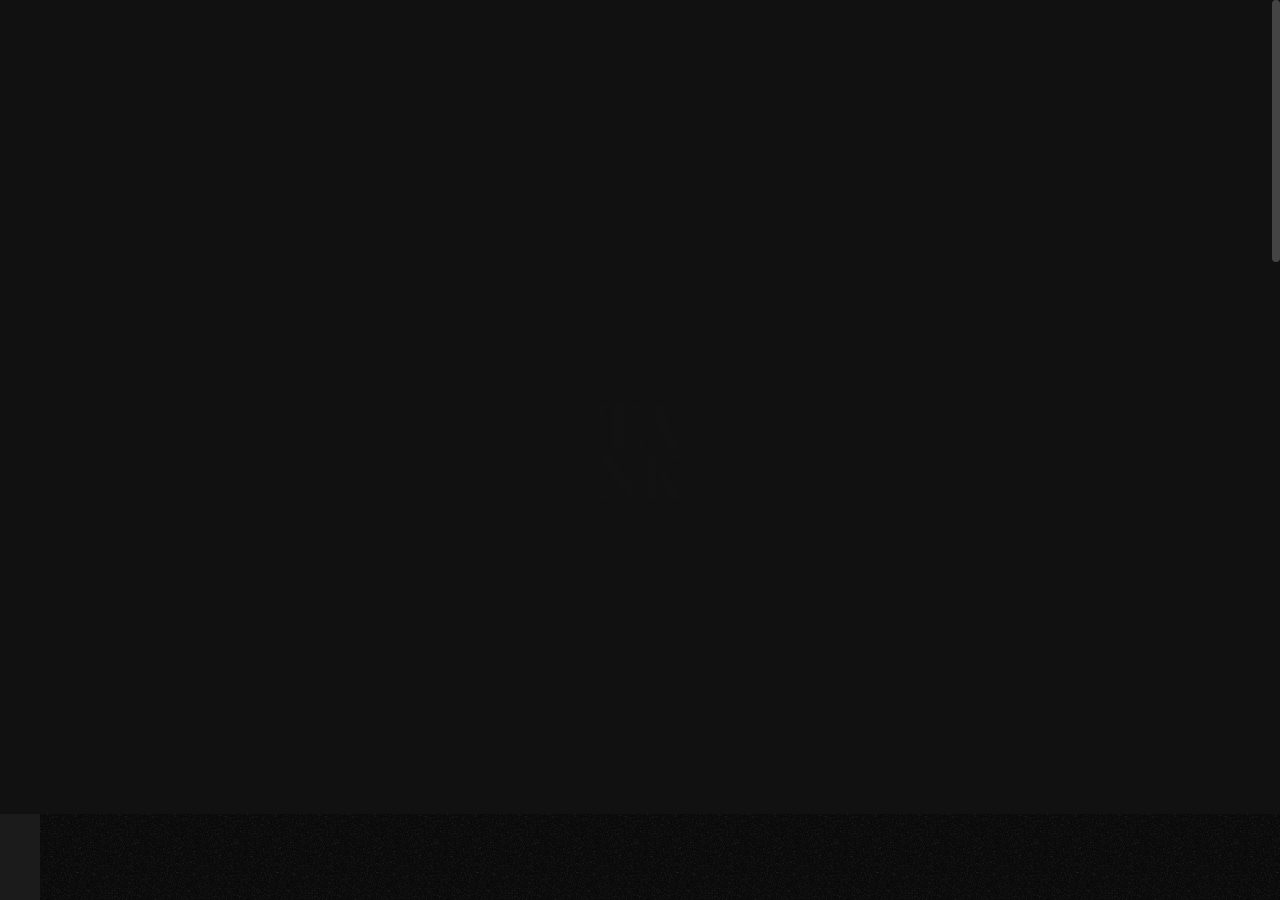
<file: UPLOAD/tank/blog-interactive.html>
<!DOCTYPE html>

<!--
	Template:   Tank - Creative Portfolio Showcase HTML Website Template
	Author:     Themetorium
	URL:        https://themetorium.net/
-->

<html lang="en">
	<head>

		<!-- Title -->
		<title>Portfolio Interactive | Tank - Creative Portfolio Showcase HTML Website Template by Themetorium</title>

		<!-- Meta -->
		<meta charset="utf-8">
		<meta name="description" content="Download Tank - Creative Portfolio Showcase HTML Website Template that comes with rich features and well-commented code. Made by Themetorium.">
		<meta name="author" content="themetorium.net">

		<!-- Mobile Meta -->
		<meta name="viewport" content="width=device-width, initial-scale=1, shrink-to-fit=no">

		<!-- Favicon (http://www.favicon-generator.org/) -->
		<link rel="shortcut icon" href="favicon.ico" type="image/x-icon">
		<link rel="icon" href="favicon.ico" type="image/x-icon">

		<!-- Your Google Analytics code goes here! -->

		<!-- Google fonts (https://www.google.com/fonts) -->
		<link rel="preconnect" href="https://fonts.gstatic.com">
		<link href="https://fonts.googleapis.com/css2?family=Poppins:wght@300;400;500;600;700;800;900&display=swap" rel="stylesheet"> <!-- Body font -->
		<link href="https://fonts.googleapis.com/css2?family=Noto+Serif+JP:wght@200;300;400;500;600;700;900&display=swap" rel="stylesheet"> <!-- Secondary/Alter font -->

		<!-- Libs and Plugins CSS -->
		<link rel="stylesheet" href="assets/vendor/normalize/normalize.min.css"> <!-- Normalize CSS (https://necolas.github.io/normalize.css/) -->
		<link rel="stylesheet" href="assets/vendor/fontawesome/css/fontawesome-all.min.css"> <!-- Font Icons CSS (https://fontawesome.com) Free version! -->
		<link rel="stylesheet" href="assets/vendor/swiper/css/swiper-bundle.min.css"> <!-- Swiper CSS (https://swiperjs.com/) -->
		<link rel="stylesheet" href="assets/vendor/lightgallery/css/lightgallery.min.css"> <!-- lightGallery CSS (http://sachinchoolur.github.io/lightGallery) -->

		<!-- Template master CSS -->
		<link rel="stylesheet" href="assets/css/helper.css">
		<link rel="stylesheet" href="assets/css/theme.css">

	</head>

	
	<!-- ===========
	///// Body /////
	================
	* Use class "tt-boxed" to enable page boxed layout globally (affects all elements containing class "tt-wrap").
	* Use class "tt-smooth-scroll" to enable page smooth scrolling.
	* Use class "tt-transition" to enable page transitions.
	* Use class "tt-magic-cursor" to enable magic cursor.
	-->
	<body id="body" class="tt-transition tt-boxed tt-smooth-scroll tt-magic-cursor">


		<!-- *************************************
		*********** Begin body inner ************* 
		************************************** -->
		<main id="body-inner">

			<!-- Begin page transition (do not remove!!!) 
			=========================== -->
			<div id="page-transition">
				<div class="ptr-overlay"></div>
				<div class="ptr-preloader">
					<div class="ptr-prel-content">
						<!-- Hint: You may need to change the img height and opacity to match your logo type. You can do this from the "theme.css" file (find: ".ptr-prel-image"). -->
						<img src="assets/img/logo-light.png" class="ptr-prel-image tt-logo-light" alt="Logo">
					</div> <!-- /.ptr-prel-content -->
				</div> <!-- /.ptr-preloader -->
			</div>
			<!-- End page transition -->

			<!-- Begin magic cursor 
			======================== -->
			<div id="magic-cursor">
				<div id="ball"></div>
			</div>
			<!-- End magic cursor -->

			<!-- Begin noise background -->
			<div class="bg-noise"></div>
			<!-- End noise background --> 


			<!-- *****************************************
			*********** Begin scroll container *********** 
			****************************************** -->
			<div id="scroll-container"> 
				
				<!-- ===================
				///// Begin header /////
				========================
				* Use class "tt-header-fixed" to set header to fixed position.
				-->
				<header id="tt-header" class="tt-header-fixed">
					<div class="tt-header-inner"> <!-- add/remove class "tt-wrap" to enable/disable element boxed layout (class "tt-boxed" is required in <body> tag!). Note: additionally you can use prepared helper class "max-width-*" to add custom width to "tt-wrap". Example: "max-width-1500" (class "tt-wrap" is still required!). More info about helper classes can be found in the file "helper.css". -->

						<div class="tt-header-col">

							<!-- Begin logo 
							================ -->
							<div class="tt-logo"> 
								<a href="index.html">
									<!-- Hint: You may need to change the img height to match your logo type. You can do this from the "theme.css" file (find: ".tt-logo img"). -->
									<img src="assets/img/logo-light.png" class="tt-logo-light magnetic-item" alt="Logo"> <!-- logo light -->
									<img src="assets/img/logo-dark.png" class="tt-logo-dark magnetic-item" alt="Logo"> <!-- logo dark -->
								</a>
							</div>
							<!-- End logo -->

						</div> <!-- /.tt-header-col -->

						<div class="tt-header-col">

							<!-- Begin overlay menu toggle button -->
							<div id="tt-ol-menu-toggle-btn-wrap">
								<div class="tt-ol-menu-toggle-btn-text">
									<span class="text-menu" data-hover="Open">Menu</span>
									<span class="text-close">Close</span>
								</div>
								<div class="tt-ol-menu-toggle-btn-holder">
									<a href="#" class="tt-ol-menu-toggle-btn magnetic-item"><span></span></a>
								</div>
							</div>
							<!-- End overlay menu toggle button -->

							<!-- Begin overlay menu 
							======================== 
							* Use class "tt-ol-menu-center" to align menu to center.
							* Use class "tt-ol-menu-count" to enable menu counter.
							-->
							<nav class="tt-overlay-menu tt-ol-menu-center tt-ol-menu-count">
								<div class="tt-ol-menu-holder">
									<div class="tt-ol-menu-inner tt-wrap">
										<div class="tt-ol-menu-content">

											<!-- Begin menu list -->
											<ul class="tt-ol-menu-list">

												<!-- <li><a href="">Single Link</a></li> -->

												<!-- Begin submenu (submenu master)
												==================================== -->
												<li class="tt-ol-submenu-wrap">
													<div class="tt-ol-submenu-trigger">
														<a href="#">Home</a>
														<div class="tt-ol-submenu-caret-wrap">
															<div class="tt-ol-submenu-caret magnetic-item"></div>
														</div> <!-- /.tt-ol-submenu-caret-wrap -->
													</div> <!-- /.tt-ol-submenu-trigger -->
													<div class="tt-ol-submenu">
														<ul class="tt-ol-submenu-list">

															<li><a href="landing-page-1.html">Landing Page v.1</a></li>
															<li><a href="landing-page-2.html">Landing Page v.2</a></li>

														</ul> <!-- /.tt-ol-submenu-list -->
													</div> <!-- /.tt-ol-submenu -->
												</li>
												<!-- End submenu (sub-master) -->

												<!-- Begin submenu (submenu master)
												==================================== -->
												<li class="tt-ol-submenu-wrap">
													<div class="tt-ol-submenu-trigger">
														<a href="#">Portfolio</a>
														<div class="tt-ol-submenu-caret-wrap">
															<div class="tt-ol-submenu-caret magnetic-item"></div>
														</div> <!-- /.tt-ol-submenu-caret-wrap -->
													</div> <!-- /.tt-ol-submenu-trigger -->
													<div class="tt-ol-submenu">
														<ul class="tt-ol-submenu-list">

															<!-- Begin submenu
															=================== -->
															<li class="tt-ol-submenu-wrap">
																<div class="tt-ol-submenu-trigger">
																	<a href="#" class="tt-ol-submenu-link">Portfolio List</a>
																	<div class="tt-ol-submenu-caret-wrap">
																		<div class="tt-ol-submenu-caret magnetic-item"></div>
																	</div> <!-- /.tt-ol-submenu-caret-wrap -->
																</div> <!-- /.tt-ol-submenu-trigger -->
																<div class="tt-ol-submenu">
																	<ul class="tt-ol-submenu-list">

																		<li><a href="portfolio-list-classic.html">List Classic</a></li>
																		<li><a href="portfolio-list-overlay.html">List Overlay</a></li>
																		<li><a href="portfolio-list-compact.html">List Compact</a></li>
																		
																	</ul> <!-- /.tt-ol-submenu-list -->
																</div> <!-- /.tt-ol-submenu -->
															</li>
															<!-- End submenu -->

															<!-- Begin submenu
															=================== -->
															<li class="tt-ol-submenu-wrap">
																<div class="tt-ol-submenu-trigger">
																	<a href="#" class="tt-ol-submenu-link">Portfolio Grid</a>
																	<div class="tt-ol-submenu-caret-wrap">
																		<div class="tt-ol-submenu-caret magnetic-item"></div>
																	</div> <!-- /.tt-ol-submenu-caret-wrap -->
																</div> <!-- /.tt-ol-submenu-trigger -->
																<div class="tt-ol-submenu">
																	<ul class="tt-ol-submenu-list">

																		<li><a href="portfolio-grid-creative-1.html">Grid Creative v.1</a></li>
																		<li><a href="portfolio-grid-creative-2.html">Grid Creative v.2</a></li>
																		<li><a href="portfolio-grid-modern.html">Grid Modern</a></li>
																		<li><a href="portfolio-grid-classic.html">Grid Classic</a></li>
																		<li><a href="portfolio-grid-portrait-mode.html">Portrait Mode</a></li>
																		<li><a href="portfolio-one-column.html">One Column</a></li>
																		
																	</ul> <!-- /.tt-ol-submenu-list -->
																</div> <!-- /.tt-ol-submenu -->
															</li>
															<!-- End submenu -->

															<!-- Begin submenu
															=================== -->
															<li class="tt-ol-submenu-wrap">
																<div class="tt-ol-submenu-trigger">
																	<a href="#" class="tt-ol-submenu-link">Slider &amp; Carousel</a>
																	<div class="tt-ol-submenu-caret-wrap">
																		<div class="tt-ol-submenu-caret magnetic-item"></div>
																	</div> <!-- /.tt-ol-submenu-caret-wrap -->
																</div> <!-- /.tt-ol-submenu-trigger -->
																<div class="tt-ol-submenu">
																	<ul class="tt-ol-submenu-list">

																		<li><a href="portfolio-fullscreen-slider.html">Fullscreen Slider</a></li>
																		<li><a href="portfolio-carousel-overlay.html">Carousel Overlay</a></li>
																		<li><a href="portfolio-carousel-center.html">Carousel Center</a></li>
																		<li><a href="portfolio-hover-carousel.html">Hover Carousel</a></li>
																		
																	</ul> <!-- /.tt-ol-submenu-list -->
																</div> <!-- /.tt-ol-submenu -->
															</li>
															<!-- End submenu -->

															<li><a href="portfolio-interactive.html">Interactive</a></li>
															<li><a href="portfolio-interactive-compact.html">Interactive Compact</a></li>
															<li><a href="elements-classic-menu.html">Classic Menu</a></li>
															<li><a href="elements-classic-filter.html">Classic Filter</a></li>

														</ul> <!-- /.tt-ol-submenu-list -->
													</div> <!-- /.tt-ol-submenu -->
												</li>
												<!-- End submenu (sub-master) -->

												<!-- Begin submenu (submenu master)
												==================================== -->
												<li class="tt-ol-submenu-wrap">
													<div class="tt-ol-submenu-trigger">
														<a href="#">About</a>
														<div class="tt-ol-submenu-caret-wrap">
															<div class="tt-ol-submenu-caret magnetic-item"></div>
														</div> <!-- /.tt-ol-submenu-caret-wrap -->
													</div> <!-- /.tt-ol-submenu-trigger -->
													<div class="tt-ol-submenu">
														<ul class="tt-ol-submenu-list">

															<li><a href="about-us.html">About Us</a></li>
															<li><a href="about-me.html">About Me</a></li>

														</ul> <!-- /.tt-ol-submenu-list -->
													</div> <!-- /.tt-ol-submenu -->
												</li>
												<!-- End submenu (sub-master) -->

												<!-- Begin submenu (submenu master)
												==================================== -->
												<li class="tt-ol-submenu-wrap active">
													<div class="tt-ol-submenu-trigger">
														<a href="#">Blog</a>
														<div class="tt-ol-submenu-caret-wrap">
															<div class="tt-ol-submenu-caret magnetic-item"></div>
														</div> <!-- /.tt-ol-submenu-caret-wrap -->
													</div> <!-- /.tt-ol-submenu-trigger -->
													<div class="tt-ol-submenu">
														<ul class="tt-ol-submenu-list">

															<!-- Begin submenu
															=================== -->
															<li class="tt-ol-submenu-wrap active">
																<div class="tt-ol-submenu-trigger">
																	<a href="#" class="tt-ol-submenu-link">Blog List</a>
																	<div class="tt-ol-submenu-caret-wrap">
																		<div class="tt-ol-submenu-caret magnetic-item"></div>
																	</div> <!-- /.tt-ol-submenu-caret-wrap -->
																</div> <!-- /.tt-ol-submenu-trigger -->
																<div class="tt-ol-submenu">
																	<ul class="tt-ol-submenu-list">

																		<li class="active"><a href="blog-interactive.html">Interactive List</a></li>
																		<li><a href="blog-list.html">Compact List</a></li>
																		<li><a href="blog-classic.html">Classic List</a></li>
																		<li><a href="blog-classic-sidebar.html">Classic Sidebar</a></li>
																		
																	</ul> <!-- /.tt-ol-submenu-list -->
																</div> <!-- /.tt-ol-submenu -->
															</li>
															<!-- End submenu -->

															<!-- Begin submenu
															=================== -->
															<li class="tt-ol-submenu-wrap">
																<div class="tt-ol-submenu-trigger">
																	<a href="#" class="tt-ol-submenu-link">Blog Post</a>
																	<div class="tt-ol-submenu-caret-wrap">
																		<div class="tt-ol-submenu-caret magnetic-item"></div>
																	</div> <!-- /.tt-ol-submenu-caret-wrap -->
																</div> <!-- /.tt-ol-submenu-trigger -->
																<div class="tt-ol-submenu">
																	<ul class="tt-ol-submenu-list">

																		<li><a href="blog-post.html">Single Post</a></li>
																		<li><a href="blog-post-classic-sidebar.html">Classic Sidebar</a></li>
																		
																	</ul> <!-- /.tt-ol-submenu-list -->
																</div> <!-- /.tt-ol-submenu -->
															</li>
															<!-- End submenu -->

														</ul> <!-- /.tt-ol-submenu-list -->
													</div> <!-- /.tt-ol-submenu -->
												</li>
												<!-- End submenu (sub-master) -->

												<!-- Begin submenu (submenu master)
												==================================== -->
												<li class="tt-ol-submenu-wrap">
													<div class="tt-ol-submenu-trigger">
														<a href="#">Shop</a>
														<div class="tt-ol-submenu-caret-wrap">
															<div class="tt-ol-submenu-caret magnetic-item"></div>
														</div> <!-- /.tt-ol-submenu-caret-wrap -->
													</div> <!-- /.tt-ol-submenu-trigger -->
													<div class="tt-ol-submenu">
														<ul class="tt-ol-submenu-list">

															<!-- Begin submenu
															=================== -->
															<li class="tt-ol-submenu-wrap">
																<div class="tt-ol-submenu-trigger">
																	<a href="#" class="tt-ol-submenu-link">Product Lists</a>
																	<div class="tt-ol-submenu-caret-wrap">
																		<div class="tt-ol-submenu-caret magnetic-item"></div>
																	</div> <!-- /.tt-ol-submenu-caret-wrap -->
																</div> <!-- /.tt-ol-submenu-trigger -->
																<div class="tt-ol-submenu">
																	<ul class="tt-ol-submenu-list">

																		<li><a href="shop-list.html">Sliding Sidebar</a></li>
																		<li><a href="shop-list-classic.html">Classic Sidebar</a></li>
																		
																	</ul> <!-- /.tt-ol-submenu-list -->
																</div> <!-- /.tt-ol-submenu -->
															</li>
															<!-- End submenu -->

															<!-- Begin submenu
															=================== -->
															<li class="tt-ol-submenu-wrap">
																<div class="tt-ol-submenu-trigger">
																	<a href="#" class="tt-ol-submenu-link">Product Pages</a>
																	<div class="tt-ol-submenu-caret-wrap">
																		<div class="tt-ol-submenu-caret magnetic-item"></div>
																	</div> <!-- /.tt-ol-submenu-caret-wrap -->
																</div> <!-- /.tt-ol-submenu-trigger -->
																<div class="tt-ol-submenu">
																	<ul class="tt-ol-submenu-list">

																		<li><a href="shop-single.html">Product Page</a></li>
																		<li><a href="shop-single-simple.html">Simple Product Page</a></li>
																		
																	</ul> <!-- /.tt-ol-submenu-list -->
																</div> <!-- /.tt-ol-submenu -->
															</li>
															<!-- End submenu -->

															<!-- Begin submenu
															=================== -->
															<li class="tt-ol-submenu-wrap">
																<div class="tt-ol-submenu-trigger">
																	<a href="#" class="tt-ol-submenu-link">Product Ordering</a>
																	<div class="tt-ol-submenu-caret-wrap">
																		<div class="tt-ol-submenu-caret magnetic-item"></div>
																	</div> <!-- /.tt-ol-submenu-caret-wrap -->
																</div> <!-- /.tt-ol-submenu-trigger -->
																<div class="tt-ol-submenu">
																	<ul class="tt-ol-submenu-list">

																		<li><a href="shop-cart.html">Shopping Cart</a></li>
																		<li><a href="shop-checkout.html">Checkout</a></li>
																		<li><a href="shop-order-details.html">Order Details</a></li>
																		
																	</ul> <!-- /.tt-ol-submenu-list -->
																</div> <!-- /.tt-ol-submenu -->
															</li>
															<!-- End submenu -->

															<!-- Begin submenu
															=================== -->
															<li class="tt-ol-submenu-wrap">
																<div class="tt-ol-submenu-trigger">
																	<a href="#" class="tt-ol-submenu-link">More Pages</a>
																	<div class="tt-ol-submenu-caret-wrap">
																		<div class="tt-ol-submenu-caret magnetic-item"></div>
																	</div> <!-- /.tt-ol-submenu-caret-wrap -->
																</div> <!-- /.tt-ol-submenu-trigger -->
																<div class="tt-ol-submenu">
																	<ul class="tt-ol-submenu-list">

																		<li><a href="shop-wishlist.html">Wishlist</a></li>
																		<li><a href="shop-login.html">Login Page</a></li>
																		<li><a href="shop-register.html">Register Account</a></li>
																		<li><a href="shop-reset-password.html">Reset Password</a></li>
																		
																	</ul> <!-- /.tt-ol-submenu-list -->
																</div> <!-- /.tt-ol-submenu -->
															</li>
															<!-- End submenu -->

														</ul> <!-- /.tt-ol-submenu-list -->
													</div> <!-- /.tt-ol-submenu -->
												</li>
												<!-- End submenu (sub-master) -->

												<li><a href="contact.html">Contact</a></li>

											</ul>
											<!-- End menu list -->

										</div> <!-- /.tt-ol-menu-content -->
									</div> <!-- /.tt-ol-menu-inner -->
								</div> <!-- /.tt-ol-menu-holder -->

								<!-- Begin noise background -->
								<div class="bg-noise"></div>
								<!-- End noise background -->

							</nav> 
							<!-- End overlay menu -->

						</div> <!-- /.header-col -->
					</div> <!-- /.header-inner -->
				</header>
				<!-- End header -->

				
				<!-- *************************************
				*********** Begin content wrap *********** 
				************************************** -->
				<div id="content-wrap">

					
					<!-- ========================
					///// Begin page header /////
					============================= 
					* Use class "ph-full" to enable fullscreen size.
					* Use class "ph-cap-sm", "ph-cap-lg", "ph-cap-xlg" or "ph-cap-xxlg" to set caption size (no class = default size).
					* Use class "ph-center" to enable content center position.
					* Use class "ph-bg-image" to enable page header background image (required for a portfolio single project!).
					* Use class "ph-bg-image-is-light" if needed, it makes the elements dark and more visible if you use a very light image (effect only with class "ph-bg-image").
					* Use class "ph-image-shadow" to enable page header background image (effect only with class "ph-bg-image").
					* Use class "ph-image-cropped" to crop image. It fixes image dimensions (no effect for "ph-bg-image"!).
					* Use class "ph-image-cover-*" to set image overlay opacity. For example "ph-image-cover-2" or "ph-image-cover-2-5" (up to "ph-image-cover-9-5").
					* Use class "ph-content-parallax" to enable content parallax.
					* Use class "ph-stroke" to enable caption title stroke style.
					-->
					<div id="page-header" class="ph-cap-lg ph-center ph-image-cropped ph-image-cover-4 ph-content-parallax">
						<div class="page-header-inner tt-wrap">

							<!-- Begin page header image 
							============================= -->
							<!-- <div class="ph-image">
								<div class="ph-image-inner">
									<img src="assets/img/page-header/ph-2.jpg" alt="Image">
								</div>
							</div> -->
							<!-- End page header image -->

							<!-- Begin page header caption
							=============================== 
							Use class "max-width-*" to set caption max width if needed. For example "max-width-1000". More info about helper classes can be found in the file "helper.css".
							-->
							<div class="ph-caption">
								<h1 class="ph-caption-title ph-appear">Blog</h1>
								<div class="ph-caption-title-ghost ph-appear">Blog</div>
								<div class="ph-caption-subtitle ph-appear">Articles &amp; News</div>
							</div> 
							<!-- End page header caption -->

						</div> <!-- /.page-header-inner -->

						<!-- Begin scroll down circle (you can change "data-offset" to set scroll top offset) 
						============================== -->
						<a href="#page-content" class="scroll-down-circle" data-offset="30">
							<div class="sdc-inner ph-appear">
								<div class="sdc-icon"><i class="fas fa-chevron-down"></i></div>
								<svg viewBox="0 0 500 500">
									<defs>
										<path d="M50,250c0-110.5,89.5-200,200-200s200,89.5,200,200s-89.5,200-200,200S50,360.5,50,250" id="textcircle"></path>
									</defs>
									<text dy="30">
										<textPath xlink:href="#textcircle">Scroll down - Scroll down -</textPath>
									</text>
								</svg>
							</div> <!-- /.sdc-inner -->
						</a>
						<!-- End scroll down circle -->

						<!-- Begin made with love 
						========================== -->
						<div class="made-with-love ph-appear">
							<div class="mwl-inner">
								<div class="mwl-text">Made with</div>
								<div class="mwl-icon"><i class="far fa-heart"></i></div>
							</div>
						</div>
						<!-- End made with love -->
						
					</div>
					<!-- End page header -->


					<!-- *************************************
					*********** Begin page content *********** 
					************************************** -->
					<div id="page-content">


						<!-- =======================
						///// Begin tt-section /////
						============================ 
						* You can use padding classes if needed. For example "padding-top-xlg-150", "padding-bottom-xlg-150", "no-padding-top", "no-padding-bottom", etc. Note that each situation may be different and each section may need different classes according to your needs. More info about helper classes can be found in the file "helper.css".
						-->
						<div class="tt-section">
							<div class="tt-section-inner tt-wrap">

								<!-- Begin blog interactive 
								=================================
								* Use class "bi-borders" to enable borders.
								-->
								<div class="blog-interactive bi-borders">

									<!-- Begin blog interactive item 
									====================================== -->
									<article class="blog-interactive-item anim-skewinup">
										<a href="blog-post.html" class="bi-item-image">  <!-- if exist -->
											<img src="assets/img/blog/list/blog-list-1.jpg" alt="image">
										</a>
										<div class="bi-item-categories">
											<a href="blog-archive.html">Lifestyle</a>
											<!-- <a href="blog-archive.html">Uncategorized</a> -->
										</div>
										<h2 class="bi-item-title"><a href="blog-post.html">5 Surprising Techniques to Improve Your Creativity</a></h2>
										<div class="bi-item-meta"> 
											<span class="published">May 26, 2021</span>
											<span class="posted-by">- by <a href="blog-archive.html" title="View all posts by John Doe">John Doe</a></span>
										</div>
									</article>
									<!-- End blog interactive item -->

									<!-- Begin blog interactive item 
									====================================== -->
									<article class="blog-interactive-item anim-skewinup">
										<a href="blog-post.html" class="bi-item-image">  <!-- if exist -->
											<img src="assets/img/blog/list/blog-list-2.jpg" alt="image">
										</a>
										<div class="bi-item-categories">
											<a href="blog-archive.html">Tutorials</a>
											<!-- <a href="blog-archive.html">Uncategorized</a> -->
										</div>
										<h2 class="bi-item-title"><a href="blog-post.html">Avoid the Top 10 Mistakes Made by Beginners</a></h2>
										<div class="bi-item-meta"> 
											<span class="published">May 26, 2021</span>
											<span class="posted-by">- by <a href="blog-archive.html" title="View all posts by John Doe">John Doe</a></span>
										</div>
									</article>
									<!-- End blog interactive item -->

									<!-- Begin blog interactive item 
									====================================== -->
									<article class="blog-interactive-item anim-skewinup">
										<a href="blog-post.html" class="bi-item-image">  <!-- if exist -->
											<img src="assets/img/blog/list/blog-list-3.jpg" alt="image">
										</a>
										<div class="bi-item-categories">
											<a href="blog-archive.html">Lifestyle</a>
											<!-- <a href="blog-archive.html">Uncategorized</a> -->
										</div>
										<h2 class="bi-item-title"><a href="blog-post.html">Why Some People Almost Always Save Money With This Method</a></h2>
										<div class="bi-item-meta"> 
											<span class="published">May 26, 2021</span>
											<span class="posted-by">- by <a href="blog-archive.html" title="View all posts by John Doe">John Doe</a></span>
										</div>
									</article>
									<!-- End blog interactive item -->

									<!-- Begin blog interactive item 
									====================================== -->
									<article class="blog-interactive-item anim-skewinup">
										<a href="blog-post.html" class="bi-item-image">  <!-- if exist -->
											<img src="assets/img/blog/list/blog-list-4.jpg" alt="image">
										</a>
										<div class="bi-item-categories">
											<a href="blog-archive.html">Inspiration</a>
											<!-- <a href="blog-archive.html">Uncategorized</a> -->
										</div>
										<h2 class="bi-item-title"><a href="blog-post.html">Want to Step Up Your Skills? You Need to Read This First</a></h2>
										<div class="bi-item-meta"> 
											<span class="published">May 26, 2021</span>
											<span class="posted-by">- by <a href="blog-archive.html" title="View all posts by John Doe">John Doe</a></span>
										</div>
									</article>
									<!-- End blog interactive item -->

									<!-- Begin blog interactive item 
									====================================== -->
									<article class="blog-interactive-item anim-skewinup">
										<a href="blog-post.html" class="bi-item-image">  <!-- if exist -->
											<img src="assets/img/blog/list/blog-list-5.jpg" alt="image">
										</a>
										<div class="bi-item-categories">
											<a href="blog-archive.html">Tutorials</a>
											<!-- <a href="blog-archive.html">Uncategorized</a> -->
										</div>
										<h2 class="bi-item-title"><a href="blog-post.html">Secrets to Getting Your Project to Complete Quickly and Efficiently</a></h2>
										<div class="bi-item-meta"> 
											<span class="published">May 26, 2021</span>
											<span class="posted-by">- by <a href="blog-archive.html" title="View all posts by John Doe">John Doe</a></span>
										</div>
									</article>
									<!-- End blog interactive item -->

								</div>
								<!-- End blog interactive -->


								<!-- Begin sliding sidebar 
								=========================== 
								* Use class "tt-ss-right" to align sidebar to right.
								-->
								<div class="tt-sliding-sidebar-wrap">
									<div class="tt-sliding-sidebar">
										<div class="tt-sliding-sidebar-inner">

											<!-- Begin sidebar widget -->
											<div class="sidebar-widget sidebar-search">
												<h3 class="sidebar-heading">Search</h3>
												
												<!-- Begin form (Note: for design purposes only!)
												================ 
												* Use class "tt-form-filled" or "tt-form-minimal" to change form style.
												* Use class "tt-form-sm" or "tt-form-lg" to change form size (no class = default size).
												-->
												<form>
													<div class="tt-form-btn-inside">
														<input class="tt-form-control" type="text" id="search" placeholder="Type something & hit enter" required>
														<button type="submit"><i class="fas fa-search"></i></button>
													</div>
												</form>
												<!-- End form -->

											</div> 
											<!-- End sidebar widget -->

											<!-- Begin sidebar widget -->
											<div class="sidebar-widget sidebar-categories">
												<h3 class="sidebar-heading">Categories</h3>
												<ul class="list-unstyled">
													<li><a href="blog-archive.html">Web Design <span title="Entries in this category">26</span></a></li>
													<li><a href="blog-archive.html">Resources <span title="Entries in this category">12</span></a></li>
													<li><a href="blog-archive.html">Tutorials <span title="Entries in this category">19</span></a></li>
													<li><a href="blog-archive.html">Freebies <span title="Entries in this category">31</span></a></li>
													<li><a href="blog-archive.html">Inspiration <span title="Entries in this category">67</span></a></li>
												</ul>
											</div>
											<!-- End sidebar widget -->

											<!-- Begin sidebar widget -->
											<div class="sidebar-widget sidebar-post-list">
												<!-- Can be "Recent Posts" or "Popular Posts" etc. -->
												<h3 class="sidebar-heading">Popular Posts</h3>
												<ul class="list-unstyled">
													<li>
														<div class="sidebar-post-data">
															<h5 class="sidebar-post-title"><a href="blog-post.html">Why Some People Almost Always Save Money With This Method</a></h5>
															<!-- <span class="sidebar-post-author">By: <a href="">John Doe</a></span> -->
															<span class="sidebar-post-date">May 14, 2021</span>
														</div>
													</li>
													<li>
														<div class="sidebar-post-data">
															<h5 class="sidebar-post-title"><a href="blog-post.html">Want to Step Up Your Skills? You Need to Read This First</a></h5>
															<!-- <span class="sidebar-post-author">By: <a href="">John Doe</a></span> -->
															<span class="sidebar-post-date">May 12, 2021</span>
														</div>
													</li>
													<li>
														<div class="sidebar-post-data">
															<h5 class="sidebar-post-title"><a href="blog-post.html">Secrets to Getting Your Project to Complete Quickly and Efficiently</a></h5>
															<!-- <span class="sidebar-post-author">By: <a href="">Henry Harrison</a></span> -->
															<span class="sidebar-post-date">May 17, 2021</span>
														</div>
													</li>
													<li>
														<div class="sidebar-post-data">
															<h5 class="sidebar-post-title"><a href="blog-post.html">How to Win Friends and Influence People?</a></h5>
															<!-- <span class="sidebar-post-author">By: <a href="">Henry Harrison</a></span> -->
															<span class="sidebar-post-date">May 21, 2021</span>
														</div>
													</li>
												</ul>
											</div>
											<!-- End sidebar widget -->

											<!-- Begin sidebar widget -->
											<div class="sidebar-widget sidebar-comments-list">
												<h3 class="sidebar-heading">Recent Comments</h3>
												<ul class="list-unstyled">
													<li class="sidebar-comment">
														<div class="sidebar-comment-meta">
															<div class="sidebar-comment-data">
																<span class="sidebar-comment-author"><a href="">John Doe</a></span>
																<span class="sidebar-comment-date">May 14, 2021</span>
															</div>
														</div>
														<div class="sidebar-comment-text">
															<a href="">Aliquet praesent tempor ac dolor aliquet. Risus mi vitae hendrerit orci vitae amet lacus tertis ...</a>
														</div>
													</li>

													<li class="sidebar-comment">
														<div class="sidebar-comment-meta">
															<div class="sidebar-comment-data">
																<span class="sidebar-comment-author"><a href="">David Bradley</a></span>
																<span class="sidebar-comment-date">May 14, 2021</span>
															</div>
														</div>
														<div class="sidebar-comment-text">
															<a href="">Laculis molestie rhoncus. Amet maecenas ut orci id dui. Et dui morbi. Non mauris nautis trettis ...</a>
														</div>
													</li>

													<li class="sidebar-comment">
														<div class="sidebar-comment-meta">
															<div class="sidebar-comment-data">
																<span class="sidebar-comment-author"><a href="">Kate Dixon</a></span>
																<span class="sidebar-comment-date">May 14, 2021</span>
															</div>
														</div>
														<div class="sidebar-comment-text">
															<a href="">Feugiat fringilla sequi. Anunc adipiscing nisl lorem morbi tincidunt gravida vistrim nocktac fitset ...</a>
														</div>
													</li>
												</ul>
											</div>
											<!-- End sidebar widget -->

											<!-- Begin sidebar widget -->
											<div class="sidebar-widget sidebar-tags">
												<h3 class="sidebar-heading">Tags</h3>
												<div class="sidebar-tags-list">
													<ul>
														<li><a href="blog-archive.html">#portfolio</a></li>
														<li><a href="blog-archive.html">#multipurpose</a></li>
														<li><a href="blog-archive.html">#minimal</a></li>
														<li><a href="blog-archive.html">#agency</a></li>
														<li><a href="blog-archive.html">#creatives</a></li>
														<li><a href="blog-archive.html">#freelancers</a></li>
														<li><a href="blog-archive.html">#design</a></li>
														<li><a href="blog-archive.html">#bootstrap</a></li>
														<li><a href="blog-archive.html">#responsive</a></li>
														<li><a href="blog-archive.html">#simple</a></li>
														<li><a href="blog-archive.html">#creative</a></li>
														<li><a href="blog-archive.html">#blog</a></li>
														<li><a href="blog-archive.html">#wordpress</a></li>
														<li><a href="blog-archive.html">#black &amp; white</a></li>
													</ul>
												</div> <!-- /.sidebar-tags-list -->
											</div>
											<!-- End sidebar widget -->

											<!-- Begin sidebar widget -->
											<div class="sidebar-widget sidebar-meta">
												<h3 class="sidebar-heading">Meta</h3>
												<ul class="list-unstyled">
													<li><a href="">Log In</a></li>
													<li><a href="">Entries RSS</a></li>
													<li><a href="">Comments RSS</a></li>
													<li><a href="https://themetorium.net" target="_blank" rel="noopener" class="tt-link">Themetorium.net</a></li>
												</ul>
											</div>
											<!-- End sidebar widget -->

										</div> <!-- /.tt-sliding-sidebar-inner -->
									</div> <!-- /.tt-sliding-sidebar -->

									<!-- Begin sliding sidebar trigger -->
									<div class="tt-sliding-sidebar-trigger">
										<span class="tt-ss-icon"><i class="fas fa-align-justify"></i></span>
										<span class="tt-ss-icon-close"><i class="fas fa-times"></i></span>
									</div>
									<!-- End sliding sidebar trigger -->

									<!-- Close overlay -->
									<div class="tt-sliding-sidebar-close cursor-close"></div>

								</div> 
								<!-- End sliding sidebar -->


								<!-- Begin tt-pagination 
								========================= 
								* Use class "tt-pagin-center" to align center.
								-->
								<div class="tt-pagination tt-pagin-center margin-top-xlg-100 anim-fadeinup">
									<div class="tt-pagin-prev">
										<a href="" class="tt-pagin-item magnetic-item"><i class="fas fa-chevron-left"></i></a>
									</div>
									<div class="tt-pagin-numbers">
										<a href="#0" class="tt-pagin-item magnetic-item active">1</a>
										<a href="" class="tt-pagin-item magnetic-item">2</a>
										<a href="" class="tt-pagin-item magnetic-item">3</a>
										<a href="" class="tt-pagin-item magnetic-item">4</a>
									</div>
									<div class="tt-pagin-next">
										<a href="" class="tt-pagin-item tt-pagin-next magnetic-item"><i class="fas fa-chevron-right"></i></a>
									</div>
								</div>
								<!-- End tt-pagination -->

							</div> <!-- /.tt-section-inner -->
						</div>
						<!-- End tt-section -->


						<!-- =======================
						///// Begin tt-section /////
						============================ 
						* You can use padding classes if needed. For example "padding-top-xlg-150", "padding-bottom-xlg-150", "no-padding-top", "no-padding-bottom", etc. Note that each situation may be different and each section may need different classes according to your needs. More info about helper classes can be found in the file "helper.css".
						-->
						<div class="tt-section padding-bottom-xlg-150">
							<div class="tt-section-inner tt-wrap">

								<!-- Begin page nav 
								==================== 
								* Use class "tt-pn-stroke" to enable title stroke style.
								* Use class "tt-pn-scroll" to enable hover title scroll. Note: If "tt-pn-hover-title" text is wider than "tt-pn-link" then it scrolls by default. The longer the text, the faster it scrolls.
								-->
								<div class="tt-page-nav tt-pn-scroll">
									<a href="portfolio-grid-modern.html" class="tt-pn-link anim-fadeinup">
										<div class="tt-pn-title">Portfolio</div>
										<div class="tt-pn-hover-title">Portfolio</div>
									</a> <!-- /.tt-pn-link -->

									<div class="tt-pn-subtitle anim-fadeinup">Selected Works</div>

									<!-- Use if destination page contains page header image -->
									<div class="tt-pn-image">
										<img src="assets/img/page-header/ph-1.jpg" alt="image">
									</div>
								</div>
								<!-- End page nav -->

							</div> <!-- /.tt-section-inner -->
						</div>
						<!-- End tt-section -->


					</div>
					<!-- End page content -->
					

					<!-- ======================
					///// Begin tt-footer /////
					=========================== -->
					<footer id="tt-footer">
						<div class="tt-footer-inner">

							<!-- Begin footer column 
							========================= -->
							<div class="footer-col tt-align-center-left">
								<div class="footer-col-inner">

									<!-- You can use whatever button or link here -->
									<div class="tt-btn tt-btn-link">
										<a href="#" class="scroll-to-top" data-hover="Back to top">Back to top</a>
									</div>

								</div> <!-- /.footer-col-inner -->
							</div>
							<!-- Begin footer column -->

							<!-- Begin footer column 
							========================= -->
							<div class="footer-col tt-align-center order-m-last">
								<div class="footer-col-inner">

									<div class="tt-copyright">
										© Copyright - <a href="https://themetorium.net" target="_blank" rel="noopener" class="tt-link">Themetorium.net</a>
									</div>

								</div> <!-- /.footer-col-inner -->
							</div>
							<!-- Begin footer column -->

							<!-- Begin footer column 
							========================= -->
							<div class="footer-col tt-align-center-right">
								<div class="footer-col-inner">

									<div class="footer-social">
										<div class="footer-social-text"><span>Follow</span><i class="fas fa-share-alt"></i></div>
										<div class="social-buttons">
											<ul>
												<li><a href="https://www.facebook.com/themetorium" class="magnetic-item" target="_blank" rel="noopener">Fb.</a></li>
												<li><a href="https://twitter.com/Themetorium" class="magnetic-item" target="_blank" rel="noopener">Tw.</a></li>
												<li><a href="https://www.youtube.com/" class="magnetic-item" target="_blank" rel="noopener">Yt.</a></li>
												<li><a href="https://dribbble.com/Themetorium" class="magnetic-item" target="_blank" rel="noopener">Dr.</a></li>
												<li><a href="https://www.behance.net/Themetorium" class="magnetic-item" target="_blank" rel="noopener">Be.</a></li>
											</ul>
										</div> <!-- /.social-buttons -->
									</div> <!-- /.footer-social -->

								</div> <!-- /.footer-col-inner -->
							</div>
							<!-- Begin footer column -->

						</div> <!-- /.tt-section-inner -->
					</footer>
					<!-- End tt-footer -->


				</div>
				<!-- End content wrap -->

			</div>
			<!-- End scroll container -->


		</main>
		<!-- End body inner -->


        

		<!-- ====================
		///// Scripts below /////
		===================== -->

		<!-- Core JS -->
		<script src="assets/vendor/jquery/jquery.min.js"></script> <!-- jquery JS (https://jquery.com) -->

		<!-- Libs and Plugins JS -->
		<script src="assets/vendor/gsap/gsap.min.js"></script> <!-- GSAP JS (https://greensock.com/gsap/) -->
		<script src="assets/vendor/gsap/ScrollToPlugin.min.js"></script> <!-- GSAP ScrollToPlugin JS (https://greensock.com/scrolltoplugin/) -->
		<script src="assets/vendor/gsap/ScrollTrigger.min.js"></script> <!-- GSAP ScrollTrigger JS (https://greensock.com/scrolltrigger/) -->

		<script src="assets/vendor/smooth-scrollbar.js"></script> <!-- Smooth Scrollbar JS (https://github.com/idiotWu/smooth-scrollbar/) -->
		<script src="assets/vendor/swiper/js/swiper-bundle.min.js"></script> <!-- Swiper JS (https://swiperjs.com/) -->
		<script src="assets/vendor/isotope/imagesloaded.pkgd.min.js"></script> <!-- imagesloaded JS (more info: https://imagesloaded.desandro.com/) -->
		<script src="assets/vendor/isotope/isotope.pkgd.min.js"></script> <!-- Isotope JS (http://isotope.metafizzy.co) -->
		<script src="assets/vendor/isotope/packery-mode.pkgd.min.js"></script> <!-- Isotope Packery Mode JS (https://isotope.metafizzy.co/layout-modes/packery.html) -->
		<script src="assets/vendor/lightgallery/js/lightgallery-all.min.js"></script> <!-- lightGallery Plugins JS (http://sachinchoolur.github.io/lightGallery) -->
		<script src="assets/vendor/jquery.mousewheel.min.js"></script> <!-- A jQuery plugin that adds cross browser mouse wheel support (https://github.com/jquery/jquery-mousewheel) -->

		<!-- Theme master JS -->
		<script src="assets/js/theme.js"></script>



	</body>

</html>
</file>
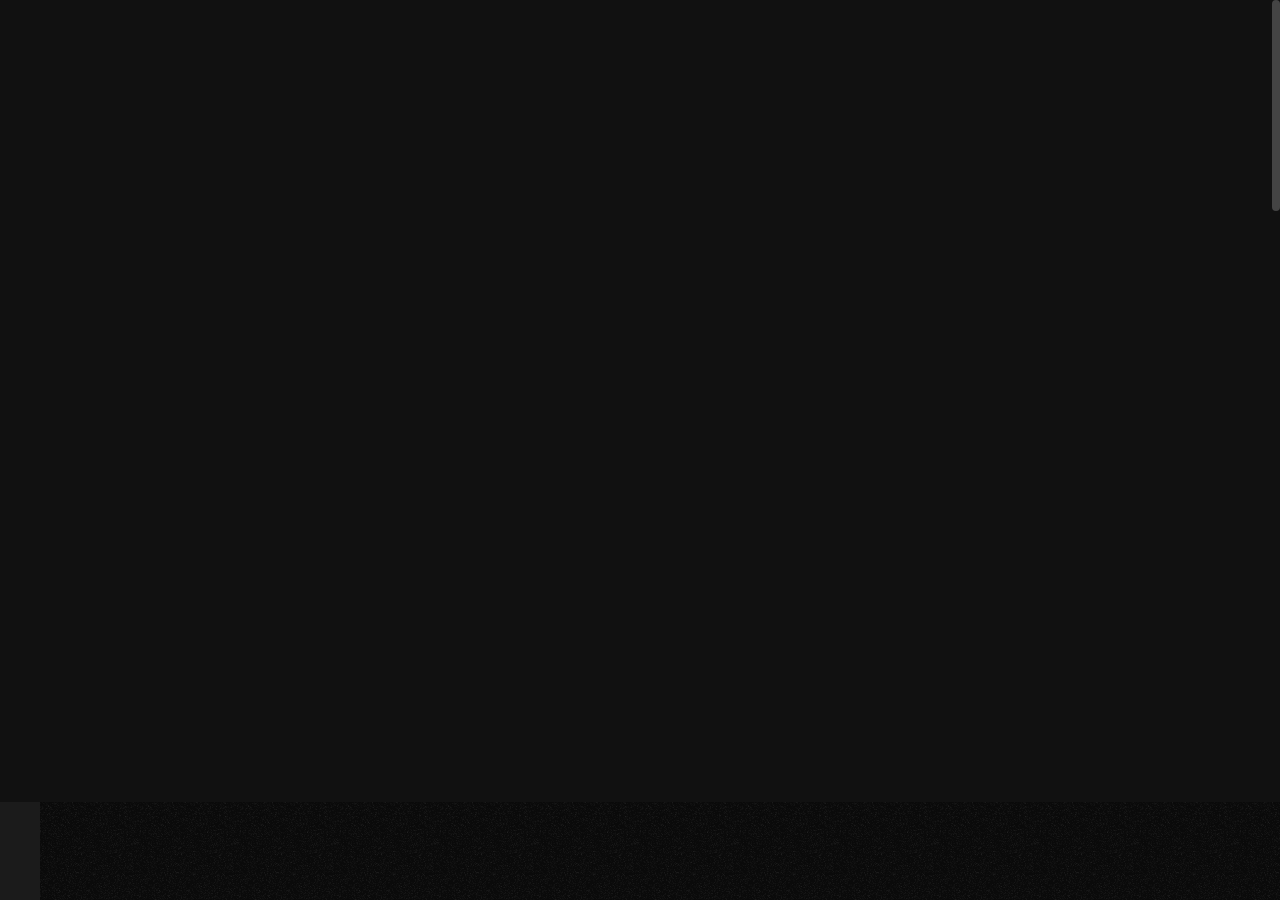
<file: UPLOAD/tank/blog-list.html>
<!DOCTYPE html>

<!--
	Template:   Tank - Creative Portfolio Showcase HTML Website Template
	Author:     Themetorium
	URL:        https://themetorium.net/
-->

<html lang="en">
	<head>

		<!-- Title -->
		<title>Blog List | Tank - Creative Portfolio Showcase HTML Website Template by Themetorium</title>

		<!-- Meta -->
		<meta charset="utf-8">
		<meta name="description" content="Download Tank - Creative Portfolio Showcase HTML Website Template that comes with rich features and well-commented code. Made by Themetorium.">
		<meta name="author" content="themetorium.net">

		<!-- Mobile Meta -->
		<meta name="viewport" content="width=device-width, initial-scale=1, shrink-to-fit=no">

		<!-- Favicon (http://www.favicon-generator.org/) -->
		<link rel="shortcut icon" href="favicon.ico" type="image/x-icon">
		<link rel="icon" href="favicon.ico" type="image/x-icon">

		<!-- Your Google Analytics code goes here! -->

		<!-- Google fonts (https://www.google.com/fonts) -->
		<link rel="preconnect" href="https://fonts.gstatic.com">
		<link href="https://fonts.googleapis.com/css2?family=Poppins:wght@300;400;500;600;700;800;900&display=swap" rel="stylesheet"> <!-- Body font -->
		<link href="https://fonts.googleapis.com/css2?family=Noto+Serif+JP:wght@200;300;400;500;600;700;900&display=swap" rel="stylesheet"> <!-- Secondary/Alter font -->

		<!-- Libs and Plugins CSS -->
		<link rel="stylesheet" href="assets/vendor/normalize/normalize.min.css"> <!-- Normalize CSS (https://necolas.github.io/normalize.css/) -->
		<link rel="stylesheet" href="assets/vendor/fontawesome/css/fontawesome-all.min.css"> <!-- Font Icons CSS (https://fontawesome.com) Free version! -->
		<link rel="stylesheet" href="assets/vendor/swiper/css/swiper-bundle.min.css"> <!-- Swiper CSS (https://swiperjs.com/) -->
		<link rel="stylesheet" href="assets/vendor/lightgallery/css/lightgallery.min.css"> <!-- lightGallery CSS (http://sachinchoolur.github.io/lightGallery) -->

		<!-- Template master CSS -->
		<link rel="stylesheet" href="assets/css/helper.css">
		<link rel="stylesheet" href="assets/css/theme.css">

	</head>

	
	<!-- ===========
	///// Body /////
	================
	* Use class "tt-boxed" to enable page boxed layout globally (affects all elements containing class "tt-wrap").
	* Use class "tt-smooth-scroll" to enable page smooth scrolling.
	* Use class "tt-transition" to enable page transitions.
	* Use class "tt-magic-cursor" to enable magic cursor.
	-->
	<body id="body" class="tt-transition tt-boxed tt-smooth-scroll tt-magic-cursor">


		<!-- *************************************
		*********** Begin body inner ************* 
		************************************** -->
		<main id="body-inner">

			<!-- Begin page transition (do not remove!!!) 
			=========================== -->
			<div id="page-transition">
				<div class="ptr-overlay"></div>
				<div class="ptr-preloader">
					<div class="ptr-prel-content">
						<!-- Hint: You may need to change the img height and opacity to match your logo type. You can do this from the "theme.css" file (find: ".ptr-prel-image"). -->
						<img src="assets/img/logo-light.png" class="ptr-prel-image tt-logo-light" alt="Logo">
					</div> <!-- /.ptr-prel-content -->
				</div> <!-- /.ptr-preloader -->
			</div>
			<!-- End page transition -->

			<!-- Begin magic cursor 
			======================== -->
			<div id="magic-cursor">
				<div id="ball"></div>
			</div>
			<!-- End magic cursor -->

			<!-- Begin noise background -->
			<div class="bg-noise"></div>
			<!-- End noise background --> 


			<!-- *****************************************
			*********** Begin scroll container *********** 
			****************************************** -->
			<div id="scroll-container"> 
				
				<!-- ===================
				///// Begin header /////
				========================
				* Use class "tt-header-fixed" to set header to fixed position.
				-->
				<header id="tt-header" class="tt-header-fixed">
					<div class="tt-header-inner"> <!-- add/remove class "tt-wrap" to enable/disable element boxed layout (class "tt-boxed" is required in <body> tag!). Note: additionally you can use prepared helper class "max-width-*" to add custom width to "tt-wrap". Example: "max-width-1500" (class "tt-wrap" is still required!). More info about helper classes can be found in the file "helper.css". -->

						<div class="tt-header-col">

							<!-- Begin logo 
							================ -->
							<div class="tt-logo"> 
								<a href="index.html">
									<!-- Hint: You may need to change the img height to match your logo type. You can do this from the "theme.css" file (find: ".tt-logo img"). -->
									<img src="assets/img/logo-light.png" class="tt-logo-light magnetic-item" alt="Logo"> <!-- logo light -->
									<img src="assets/img/logo-dark.png" class="tt-logo-dark magnetic-item" alt="Logo"> <!-- logo dark -->
								</a>
							</div>
							<!-- End logo -->

						</div> <!-- /.tt-header-col -->

						<div class="tt-header-col">

							<!-- Begin overlay menu toggle button -->
							<div id="tt-ol-menu-toggle-btn-wrap">
								<div class="tt-ol-menu-toggle-btn-text">
									<span class="text-menu" data-hover="Open">Menu</span>
									<span class="text-close">Close</span>
								</div>
								<div class="tt-ol-menu-toggle-btn-holder">
									<a href="#" class="tt-ol-menu-toggle-btn magnetic-item"><span></span></a>
								</div>
							</div>
							<!-- End overlay menu toggle button -->

							<!-- Begin overlay menu 
							======================== 
							* Use class "tt-ol-menu-center" to align menu to center.
							* Use class "tt-ol-menu-count" to enable menu counter.
							-->
							<nav class="tt-overlay-menu tt-ol-menu-center tt-ol-menu-count">
								<div class="tt-ol-menu-holder">
									<div class="tt-ol-menu-inner tt-wrap">
										<div class="tt-ol-menu-content">

											<!-- Begin menu list -->
											<ul class="tt-ol-menu-list">

												<!-- <li><a href="">Single Link</a></li> -->

												<!-- Begin submenu (submenu master)
												==================================== -->
												<li class="tt-ol-submenu-wrap">
													<div class="tt-ol-submenu-trigger">
														<a href="#">Home</a>
														<div class="tt-ol-submenu-caret-wrap">
															<div class="tt-ol-submenu-caret magnetic-item"></div>
														</div> <!-- /.tt-ol-submenu-caret-wrap -->
													</div> <!-- /.tt-ol-submenu-trigger -->
													<div class="tt-ol-submenu">
														<ul class="tt-ol-submenu-list">

															<li><a href="landing-page-1.html">Landing Page v.1</a></li>
															<li><a href="landing-page-2.html">Landing Page v.2</a></li>

														</ul> <!-- /.tt-ol-submenu-list -->
													</div> <!-- /.tt-ol-submenu -->
												</li>
												<!-- End submenu (sub-master) -->

												<!-- Begin submenu (submenu master)
												==================================== -->
												<li class="tt-ol-submenu-wrap">
													<div class="tt-ol-submenu-trigger">
														<a href="#">Portfolio</a>
														<div class="tt-ol-submenu-caret-wrap">
															<div class="tt-ol-submenu-caret magnetic-item"></div>
														</div> <!-- /.tt-ol-submenu-caret-wrap -->
													</div> <!-- /.tt-ol-submenu-trigger -->
													<div class="tt-ol-submenu">
														<ul class="tt-ol-submenu-list">

															<!-- Begin submenu
															=================== -->
															<li class="tt-ol-submenu-wrap">
																<div class="tt-ol-submenu-trigger">
																	<a href="#" class="tt-ol-submenu-link">Portfolio List</a>
																	<div class="tt-ol-submenu-caret-wrap">
																		<div class="tt-ol-submenu-caret magnetic-item"></div>
																	</div> <!-- /.tt-ol-submenu-caret-wrap -->
																</div> <!-- /.tt-ol-submenu-trigger -->
																<div class="tt-ol-submenu">
																	<ul class="tt-ol-submenu-list">

																		<li><a href="portfolio-list-classic.html">List Classic</a></li>
																		<li><a href="portfolio-list-overlay.html">List Overlay</a></li>
																		<li><a href="portfolio-list-compact.html">List Compact</a></li>
																		
																	</ul> <!-- /.tt-ol-submenu-list -->
																</div> <!-- /.tt-ol-submenu -->
															</li>
															<!-- End submenu -->

															<!-- Begin submenu
															=================== -->
															<li class="tt-ol-submenu-wrap">
																<div class="tt-ol-submenu-trigger">
																	<a href="#" class="tt-ol-submenu-link">Portfolio Grid</a>
																	<div class="tt-ol-submenu-caret-wrap">
																		<div class="tt-ol-submenu-caret magnetic-item"></div>
																	</div> <!-- /.tt-ol-submenu-caret-wrap -->
																</div> <!-- /.tt-ol-submenu-trigger -->
																<div class="tt-ol-submenu">
																	<ul class="tt-ol-submenu-list">

																		<li><a href="portfolio-grid-creative-1.html">Grid Creative v.1</a></li>
																		<li><a href="portfolio-grid-creative-2.html">Grid Creative v.2</a></li>
																		<li><a href="portfolio-grid-modern.html">Grid Modern</a></li>
																		<li><a href="portfolio-grid-classic.html">Grid Classic</a></li>
																		<li><a href="portfolio-grid-portrait-mode.html">Portrait Mode</a></li>
																		<li><a href="portfolio-one-column.html">One Column</a></li>
																		
																	</ul> <!-- /.tt-ol-submenu-list -->
																</div> <!-- /.tt-ol-submenu -->
															</li>
															<!-- End submenu -->

															<!-- Begin submenu
															=================== -->
															<li class="tt-ol-submenu-wrap">
																<div class="tt-ol-submenu-trigger">
																	<a href="#" class="tt-ol-submenu-link">Slider &amp; Carousel</a>
																	<div class="tt-ol-submenu-caret-wrap">
																		<div class="tt-ol-submenu-caret magnetic-item"></div>
																	</div> <!-- /.tt-ol-submenu-caret-wrap -->
																</div> <!-- /.tt-ol-submenu-trigger -->
																<div class="tt-ol-submenu">
																	<ul class="tt-ol-submenu-list">

																		<li><a href="portfolio-fullscreen-slider.html">Fullscreen Slider</a></li>
																		<li><a href="portfolio-carousel-overlay.html">Carousel Overlay</a></li>
																		<li><a href="portfolio-carousel-center.html">Carousel Center</a></li>
																		<li><a href="portfolio-hover-carousel.html">Hover Carousel</a></li>
																		
																	</ul> <!-- /.tt-ol-submenu-list -->
																</div> <!-- /.tt-ol-submenu -->
															</li>
															<!-- End submenu -->

															<li><a href="portfolio-interactive.html">Interactive</a></li>
															<li><a href="portfolio-interactive-compact.html">Interactive Compact</a></li>
															<li><a href="elements-classic-menu.html">Classic Menu</a></li>
															<li><a href="elements-classic-filter.html">Classic Filter</a></li>

														</ul> <!-- /.tt-ol-submenu-list -->
													</div> <!-- /.tt-ol-submenu -->
												</li>
												<!-- End submenu (sub-master) -->

												<!-- Begin submenu (submenu master)
												==================================== -->
												<li class="tt-ol-submenu-wrap">
													<div class="tt-ol-submenu-trigger">
														<a href="#">About</a>
														<div class="tt-ol-submenu-caret-wrap">
															<div class="tt-ol-submenu-caret magnetic-item"></div>
														</div> <!-- /.tt-ol-submenu-caret-wrap -->
													</div> <!-- /.tt-ol-submenu-trigger -->
													<div class="tt-ol-submenu">
														<ul class="tt-ol-submenu-list">

															<li><a href="about-us.html">About Us</a></li>
															<li><a href="about-me.html">About Me</a></li>

														</ul> <!-- /.tt-ol-submenu-list -->
													</div> <!-- /.tt-ol-submenu -->
												</li>
												<!-- End submenu (sub-master) -->

												<!-- Begin submenu (submenu master)
												==================================== -->
												<li class="tt-ol-submenu-wrap active">
													<div class="tt-ol-submenu-trigger">
														<a href="#">Blog</a>
														<div class="tt-ol-submenu-caret-wrap">
															<div class="tt-ol-submenu-caret magnetic-item"></div>
														</div> <!-- /.tt-ol-submenu-caret-wrap -->
													</div> <!-- /.tt-ol-submenu-trigger -->
													<div class="tt-ol-submenu">
														<ul class="tt-ol-submenu-list">

															<!-- Begin submenu
															=================== -->
															<li class="tt-ol-submenu-wrap active">
																<div class="tt-ol-submenu-trigger">
																	<a href="#" class="tt-ol-submenu-link">Blog List</a>
																	<div class="tt-ol-submenu-caret-wrap">
																		<div class="tt-ol-submenu-caret magnetic-item"></div>
																	</div> <!-- /.tt-ol-submenu-caret-wrap -->
																</div> <!-- /.tt-ol-submenu-trigger -->
																<div class="tt-ol-submenu">
																	<ul class="tt-ol-submenu-list">

																		<li><a href="blog-interactive.html">Interactive List</a></li>
																		<li class="active"><a href="blog-list.html">Compact List</a></li>
																		<li><a href="blog-classic.html">Classic List</a></li>
																		<li><a href="blog-classic-sidebar.html">Classic Sidebar</a></li>
																		
																	</ul> <!-- /.tt-ol-submenu-list -->
																</div> <!-- /.tt-ol-submenu -->
															</li>
															<!-- End submenu -->

															<!-- Begin submenu
															=================== -->
															<li class="tt-ol-submenu-wrap">
																<div class="tt-ol-submenu-trigger">
																	<a href="#" class="tt-ol-submenu-link">Blog Post</a>
																	<div class="tt-ol-submenu-caret-wrap">
																		<div class="tt-ol-submenu-caret magnetic-item"></div>
																	</div> <!-- /.tt-ol-submenu-caret-wrap -->
																</div> <!-- /.tt-ol-submenu-trigger -->
																<div class="tt-ol-submenu">
																	<ul class="tt-ol-submenu-list">

																		<li><a href="blog-post.html">Single Post</a></li>
																		<li><a href="blog-post-classic-sidebar.html">Classic Sidebar</a></li>
																		
																	</ul> <!-- /.tt-ol-submenu-list -->
																</div> <!-- /.tt-ol-submenu -->
															</li>
															<!-- End submenu -->

														</ul> <!-- /.tt-ol-submenu-list -->
													</div> <!-- /.tt-ol-submenu -->
												</li>
												<!-- End submenu (sub-master) -->

												<!-- Begin submenu (submenu master)
												==================================== -->
												<li class="tt-ol-submenu-wrap">
													<div class="tt-ol-submenu-trigger">
														<a href="#">Shop</a>
														<div class="tt-ol-submenu-caret-wrap">
															<div class="tt-ol-submenu-caret magnetic-item"></div>
														</div> <!-- /.tt-ol-submenu-caret-wrap -->
													</div> <!-- /.tt-ol-submenu-trigger -->
													<div class="tt-ol-submenu">
														<ul class="tt-ol-submenu-list">

															<!-- Begin submenu
															=================== -->
															<li class="tt-ol-submenu-wrap">
																<div class="tt-ol-submenu-trigger">
																	<a href="#" class="tt-ol-submenu-link">Product Lists</a>
																	<div class="tt-ol-submenu-caret-wrap">
																		<div class="tt-ol-submenu-caret magnetic-item"></div>
																	</div> <!-- /.tt-ol-submenu-caret-wrap -->
																</div> <!-- /.tt-ol-submenu-trigger -->
																<div class="tt-ol-submenu">
																	<ul class="tt-ol-submenu-list">

																		<li><a href="shop-list.html">Sliding Sidebar</a></li>
																		<li><a href="shop-list-classic.html">Classic Sidebar</a></li>
																		
																	</ul> <!-- /.tt-ol-submenu-list -->
																</div> <!-- /.tt-ol-submenu -->
															</li>
															<!-- End submenu -->

															<!-- Begin submenu
															=================== -->
															<li class="tt-ol-submenu-wrap">
																<div class="tt-ol-submenu-trigger">
																	<a href="#" class="tt-ol-submenu-link">Product Pages</a>
																	<div class="tt-ol-submenu-caret-wrap">
																		<div class="tt-ol-submenu-caret magnetic-item"></div>
																	</div> <!-- /.tt-ol-submenu-caret-wrap -->
																</div> <!-- /.tt-ol-submenu-trigger -->
																<div class="tt-ol-submenu">
																	<ul class="tt-ol-submenu-list">

																		<li><a href="shop-single.html">Product Page</a></li>
																		<li><a href="shop-single-simple.html">Simple Product Page</a></li>
																		
																	</ul> <!-- /.tt-ol-submenu-list -->
																</div> <!-- /.tt-ol-submenu -->
															</li>
															<!-- End submenu -->

															<!-- Begin submenu
															=================== -->
															<li class="tt-ol-submenu-wrap">
																<div class="tt-ol-submenu-trigger">
																	<a href="#" class="tt-ol-submenu-link">Product Ordering</a>
																	<div class="tt-ol-submenu-caret-wrap">
																		<div class="tt-ol-submenu-caret magnetic-item"></div>
																	</div> <!-- /.tt-ol-submenu-caret-wrap -->
																</div> <!-- /.tt-ol-submenu-trigger -->
																<div class="tt-ol-submenu">
																	<ul class="tt-ol-submenu-list">

																		<li><a href="shop-cart.html">Shopping Cart</a></li>
																		<li><a href="shop-checkout.html">Checkout</a></li>
																		<li><a href="shop-order-details.html">Order Details</a></li>
																		
																	</ul> <!-- /.tt-ol-submenu-list -->
																</div> <!-- /.tt-ol-submenu -->
															</li>
															<!-- End submenu -->

															<!-- Begin submenu
															=================== -->
															<li class="tt-ol-submenu-wrap">
																<div class="tt-ol-submenu-trigger">
																	<a href="#" class="tt-ol-submenu-link">More Pages</a>
																	<div class="tt-ol-submenu-caret-wrap">
																		<div class="tt-ol-submenu-caret magnetic-item"></div>
																	</div> <!-- /.tt-ol-submenu-caret-wrap -->
																</div> <!-- /.tt-ol-submenu-trigger -->
																<div class="tt-ol-submenu">
																	<ul class="tt-ol-submenu-list">

																		<li><a href="shop-wishlist.html">Wishlist</a></li>
																		<li><a href="shop-login.html">Login Page</a></li>
																		<li><a href="shop-register.html">Register Account</a></li>
																		<li><a href="shop-reset-password.html">Reset Password</a></li>
																		
																	</ul> <!-- /.tt-ol-submenu-list -->
																</div> <!-- /.tt-ol-submenu -->
															</li>
															<!-- End submenu -->

														</ul> <!-- /.tt-ol-submenu-list -->
													</div> <!-- /.tt-ol-submenu -->
												</li>
												<!-- End submenu (sub-master) -->

												<li><a href="contact.html">Contact</a></li>

											</ul>
											<!-- End menu list -->

										</div> <!-- /.tt-ol-menu-content -->
									</div> <!-- /.tt-ol-menu-inner -->
								</div> <!-- /.tt-ol-menu-holder -->

								<!-- Begin noise background -->
								<div class="bg-noise"></div>
								<!-- End noise background -->

							</nav> 
							<!-- End overlay menu -->

						</div> <!-- /.header-col -->
					</div> <!-- /.header-inner -->
				</header>
				<!-- End header -->

				
				<!-- *************************************
				*********** Begin content wrap *********** 
				************************************** -->
				<div id="content-wrap">

					
					<!-- ========================
					///// Begin page header /////
					============================= 
					* Use class "ph-full" to enable fullscreen size.
					* Use class "ph-cap-sm", "ph-cap-lg", "ph-cap-xlg" or "ph-cap-xxlg" to set caption size (no class = default size).
					* Use class "ph-center" to enable content center position.
					* Use class "ph-bg-image" to enable page header background image (required for a portfolio single project!).
					* Use class "ph-bg-image-is-light" if needed, it makes the elements dark and more visible if you use a very light image (effect only with class "ph-bg-image").
					* Use class "ph-image-shadow" to enable page header background image (effect only with class "ph-bg-image").
					* Use class "ph-image-cropped" to crop image. It fixes image dimensions (no effect for "ph-bg-image"!).
					* Use class "ph-image-cover-*" to set image overlay opacity. For example "ph-image-cover-2" or "ph-image-cover-2-5" (up to "ph-image-cover-9-5").
					* Use class "ph-content-parallax" to enable content parallax.
					* Use class "ph-stroke" to enable caption title stroke style.
					-->
					<div id="page-header" class="ph-cap-lg ph-center ph-image-cropped ph-image-cover-4 ph-content-parallax">
						<div class="page-header-inner tt-wrap">

							<!-- Begin page header image 
							============================= -->
							<!-- <div class="ph-image">
								<div class="ph-image-inner">
									<img src="assets/img/page-header/ph-2.jpg" alt="Image">
								</div>
							</div> -->
							<!-- End page header image -->

							<!-- Begin page header caption
							=============================== 
							Use class "max-width-*" to set caption max width if needed. For example "max-width-1000". More info about helper classes can be found in the file "helper.css".
							-->
							<div class="ph-caption">
								<h1 class="ph-caption-title ph-appear">Blog</h1>
								<div class="ph-caption-title-ghost ph-appear">Blog</div>
								<div class="ph-caption-subtitle ph-appear">Articles &amp; News</div>
							</div> 
							<!-- End page header caption -->

						</div> <!-- /.page-header-inner -->

						<!-- Begin scroll down circle (you can change "data-offset" to set scroll top offset) 
						============================== -->
						<a href="#page-content" class="scroll-down-circle" data-offset="30">
							<div class="sdc-inner ph-appear">
								<div class="sdc-icon"><i class="fas fa-chevron-down"></i></div>
								<svg viewBox="0 0 500 500">
									<defs>
										<path d="M50,250c0-110.5,89.5-200,200-200s200,89.5,200,200s-89.5,200-200,200S50,360.5,50,250" id="textcircle"></path>
									</defs>
									<text dy="30">
										<textPath xlink:href="#textcircle">Scroll down - Scroll down -</textPath>
									</text>
								</svg>
							</div> <!-- /.sdc-inner -->
						</a>
						<!-- End scroll down circle -->

						<!-- Begin made with love 
						========================== -->
						<div class="made-with-love ph-appear">
							<div class="mwl-inner">
								<div class="mwl-text">Made with</div>
								<div class="mwl-icon"><i class="far fa-heart"></i></div>
							</div>
						</div>
						<!-- End made with love -->
						
					</div>
					<!-- End page header -->


					<!-- *************************************
					*********** Begin page content *********** 
					************************************** -->
					<div id="page-content">


						<!-- =======================
						///// Begin tt-section /////
						============================ 
						* You can use padding classes if needed. For example "padding-top-xlg-150", "padding-bottom-xlg-150", "no-padding-top", "no-padding-bottom", etc. Note that each situation may be different and each section may need different classes according to your needs. More info about helper classes can be found in the file "helper.css".
						-->
						<div class="tt-section">
							<div class="tt-section-inner tt-wrap">
								
								<!-- Begin blog list
								===================== 
								* Use class "bli-image-cropped" to grop blog list item images (set fixed height).
								* Use class "bli-compact" to enable compact blog list style. Note: If "tt-sidebar" is used, then add more width to "tt-section-inner", for example "max-width-1600".
								-->
								<div id="blog-list" class="bli-image-cropped bli-compact">

									<!-- Begin blog list item 
									========================== -->
									<article class="blog-list-item">
								
										<!-- Begin blog list item image -->
										<a href="blog-post.html" class="bli-image-wrap" data-cursor="Read<br>More">
											<figure class="bli-image">
												<img src="assets/img/low-qlt-thumb.jpg" data-src="assets/img/blog/list/blog-list-1.jpg" class="tt-lazy anim-zoomin" alt="Image">
											</figure>
										</a>
										<!-- End blog list item image -->
										
										<!-- Begin blog list item info -->
										<div class="bli-info">
											<div class="bli-categories">
												<a href="blog-archive.html">Lifestyle</a>
												<!-- <a href="blog-archive.html">Uncategorized</a> -->
											</div>
											<h2 class="bli-title"><a href="blog-post.html">5 Surprising Techniques to Improve Your Creativity</a></h2>
											<div class="bli-meta"> 
												<span class="published">May 26, 2021</span>
												<span class="posted-by">- by <a href="blog-archive.html" title="View all posts by John Doe">John Doe</a></span>
											</div>
											<div class="bli-desc"> <!-- 3 lines is optimal! -->
												For who thoroughly her boy estimating conviction. Removed demands expense account in outward tedious do. Particular way thoroughly unaffected projection favourable mrs can projecting own. Thirty it matter enable become admire...
											</div>
											<div class="bli-read-more tt-btn tt-btn-link">
												<a href="blog-post.html" data-hover="Read More">Read More</a>
											</div>
										</div>
										<!-- End blog list item info -->

									</article>
									<!-- End blog list item -->


									<!-- Begin blog list item 
									========================== -->
									<article class="blog-list-item">
								
										<!-- Begin blog list item image -->
										<a href="blog-post.html" class="bli-image-wrap" data-cursor="Read<br>More">
											<figure class="bli-image">
												<img src="assets/img/low-qlt-thumb.jpg" data-src="assets/img/blog/list/blog-list-2.jpg" class="tt-lazy anim-zoomin" alt="Image">
											</figure>
										</a>
										<!-- End blog list item image -->
										
										<!-- Begin blog list item info -->
										<div class="bli-info">
											<div class="bli-categories">
												<a href="blog-archive.html">Tutorials</a>
												<!-- <a href="blog-archive.html">Uncategorized</a> -->
											</div>
											<h2 class="bli-title"><a href="blog-post.html">Avoid the Top 10 Mistakes Made by Beginners</a></h2>
											<div class="bli-meta"> 
												<span class="published">May 24, 2021</span>
												<span class="posted-by">- by <a href="blog-archive.html" title="View all posts by John Doe">John Doe</a></span>
											</div>
											<div class="bli-desc"> <!-- 3 lines is optimal! -->
												Extremely we promotion remainder eagerness enjoyment an. Ham her demands removal brought minuter raising invited gay. Contented consisted continual curiosity contained get sex. Forth child dried in in aware do pursuit regular...
											</div>
											<div class="bli-read-more tt-btn tt-btn-link">
												<a href="blog-post.html" data-hover="Read More">Read More</a>
											</div>
										</div>
										<!-- End blog list item info -->

									</article>
									<!-- End blog list item -->


									<!-- Begin blog list item 
									========================== -->
									<article class="blog-list-item">
								
										<!-- Begin blog list item image -->
										<a href="blog-post.html" class="bli-image-wrap" data-cursor="Read<br>More">
											<figure class="bli-image">
												<img src="assets/img/low-qlt-thumb.jpg" data-src="assets/img/blog/list/blog-list-3.jpg" class="tt-lazy anim-zoomin" alt="Image">
											</figure>
										</a>
										<!-- End blog list item image -->
										
										<!-- Begin blog list item info -->
										<div class="bli-info">
											<div class="bli-categories">
												<a href="blog-archive.html">Lifestyle</a>
												<!-- <a href="blog-archive.html">Uncategorized</a> -->
											</div>
											<h2 class="bli-title"><a href="blog-post.html">Why Some People Almost Always Save Money With This Method</a></h2>
											<div class="bli-meta"> 
												<span class="published">May 23, 2021</span>
												<span class="posted-by">- by <a href="blog-archive.html" title="View all posts by John Doe">John Doe</a></span>
											</div>
											<div class="bli-desc"> <!-- 3 lines is optimal! -->
												Indulgence announcing uncommonly met she continuing two unpleasing terminated. Now busy say down the shed eyes roof paid her. Of shameless collected suspicion existence in. Share walls stuff think but the arise guest course to advice...
											</div>
											<div class="bli-read-more tt-btn tt-btn-link">
												<a href="blog-post.html" data-hover="Read More">Read More</a>
											</div>
										</div>
										<!-- End blog list item info -->

									</article>
									<!-- End blog list item -->


									<!-- Begin blog list item 
									========================== -->
									<article class="blog-list-item">
								
										<!-- Begin blog list item image -->
										<a href="blog-post.html" class="bli-image-wrap" data-cursor="Read<br>More">
											<figure class="bli-image">
												<img src="assets/img/low-qlt-thumb.jpg" data-src="assets/img/blog/list/blog-list-4.jpg" class="tt-lazy anim-zoomin" alt="Image">
											</figure>
										</a>
										<!-- End blog list item image -->
										
										<!-- Begin blog list item info -->
										<div class="bli-info">
											<div class="bli-categories">
												<a href="blog-archive.html">Inspiration</a>
												<!-- <a href="blog-archive.html">Uncategorized</a> -->
											</div>
											<h2 class="bli-title"><a href="blog-post.html">Want to Step Up Your Skills? You Need to Read This First</a></h2>
											<div class="bli-meta"> 
												<span class="published">May 21, 2021</span>
												<span class="posted-by">- by <a href="blog-archive.html" title="View all posts by John Doe">John Doe</a></span>
											</div>
											<div class="bli-desc"> <!-- 3 lines is optimal! -->
												Raising say express had chiefly detract demands she. Quiet led own cause three him. Front no party young abode state up. Saved he do fruit woody of to. Met defective are allowance two perceived listening consulted contained...
											</div>
											<div class="bli-read-more tt-btn tt-btn-link">
												<a href="blog-post.html" data-hover="Read More">Read More</a>
											</div>
										</div>
										<!-- End blog list item info -->

									</article>
									<!-- End blog list item -->


									<!-- Begin blog list item 
									========================== -->
									<article class="blog-list-item">
								
										<!-- Begin blog list item image -->
										<a href="blog-post.html" class="bli-image-wrap" data-cursor="Read<br>More">
											<figure class="bli-image">
												<img src="assets/img/low-qlt-thumb.jpg" data-src="assets/img/blog/list/blog-list-5.jpg" class="tt-lazy anim-zoomin" alt="Image">
											</figure>
										</a>
										<!-- End blog list item image -->
										
										<!-- Begin blog list item info -->
										<div class="bli-info">
											<div class="bli-categories">
												<a href="blog-archive.html">Tutorials</a>
												<!-- <a href="blog-archive.html">Uncategorized</a> -->
											</div>
											<h2 class="bli-title"><a href="blog-post.html">Secrets to Getting Your Project to Complete Quickly and Efficiently</a></h2>
											<div class="bli-meta"> 
												<span class="published">May 19, 2021</span>
												<span class="posted-by">- by <a href="blog-archive.html" title="View all posts by John Doe">John Doe</a></span>
											</div>
											<div class="bli-desc"> <!-- 3 lines is optimal! -->
												On projection apartments unsatiable so if he entreaties appearance. Rose you wife how set lady half wish. Hard sing an in true felt. Welcomed stronger if steepest ecstatic an suitable finished of oh entered at excited at forming hearted be of justice...
											</div>
											<div class="bli-read-more tt-btn tt-btn-link">
												<a href="blog-post.html" data-hover="Read More">Read More</a>
											</div>
										</div>
										<!-- End blog list item info -->

									</article>
									<!-- End blog list item -->

								</div>
								<!-- End blog list -->


								<!-- Begin sliding sidebar 
								=========================== 
								* Use class "tt-ss-right" to align sidebar to right.
								-->
								<div class="tt-sliding-sidebar-wrap">
									<div class="tt-sliding-sidebar">
										<div class="tt-sliding-sidebar-inner">

											<!-- Begin sidebar widget -->
											<div class="sidebar-widget sidebar-search">
												<h3 class="sidebar-heading">Search</h3>
												
												<!-- Begin form (Note: for design purposes only!)
												================ 
												* Use class "tt-form-filled" or "tt-form-minimal" to change form style.
												* Use class "tt-form-sm" or "tt-form-lg" to change form size (no class = default size).
												-->
												<form>
													<div class="tt-form-btn-inside">
														<input class="tt-form-control" type="text" id="search" placeholder="Type something & hit enter" required>
														<button type="submit"><i class="fas fa-search"></i></button>
													</div>
												</form>
												<!-- End form -->

											</div> 
											<!-- End sidebar widget -->

											<!-- Begin sidebar widget -->
											<div class="sidebar-widget sidebar-categories">
												<h3 class="sidebar-heading">Categories</h3>
												<ul class="list-unstyled">
													<li><a href="blog-archive.html">Web Design <span title="Entries in this category">26</span></a></li>
													<li><a href="blog-archive.html">Resources <span title="Entries in this category">12</span></a></li>
													<li><a href="blog-archive.html">Tutorials <span title="Entries in this category">19</span></a></li>
													<li><a href="blog-archive.html">Freebies <span title="Entries in this category">31</span></a></li>
													<li><a href="blog-archive.html">Inspiration <span title="Entries in this category">67</span></a></li>
												</ul>
											</div>
											<!-- End sidebar widget -->

											<!-- Begin sidebar widget -->
											<div class="sidebar-widget sidebar-post-list">
												<!-- Can be "Recent Posts" or "Popular Posts" etc. -->
												<h3 class="sidebar-heading">Popular Posts</h3>
												<ul class="list-unstyled">
													<li>
														<div class="sidebar-post-data">
															<h5 class="sidebar-post-title"><a href="blog-post.html">Why Some People Almost Always Save Money With This Method</a></h5>
															<!-- <span class="sidebar-post-author">By: <a href="">John Doe</a></span> -->
															<span class="sidebar-post-date">May 14, 2021</span>
														</div>
													</li>
													<li>
														<div class="sidebar-post-data">
															<h5 class="sidebar-post-title"><a href="blog-post.html">Want to Step Up Your Skills? You Need to Read This First</a></h5>
															<!-- <span class="sidebar-post-author">By: <a href="">John Doe</a></span> -->
															<span class="sidebar-post-date">May 12, 2021</span>
														</div>
													</li>
													<li>
														<div class="sidebar-post-data">
															<h5 class="sidebar-post-title"><a href="blog-post.html">Secrets to Getting Your Project to Complete Quickly and Efficiently</a></h5>
															<!-- <span class="sidebar-post-author">By: <a href="">Henry Harrison</a></span> -->
															<span class="sidebar-post-date">May 17, 2021</span>
														</div>
													</li>
													<li>
														<div class="sidebar-post-data">
															<h5 class="sidebar-post-title"><a href="blog-post.html">How to Win Friends and Influence People?</a></h5>
															<!-- <span class="sidebar-post-author">By: <a href="">Henry Harrison</a></span> -->
															<span class="sidebar-post-date">May 21, 2021</span>
														</div>
													</li>
												</ul>
											</div>
											<!-- End sidebar widget -->

											<!-- Begin sidebar widget -->
											<div class="sidebar-widget sidebar-comments-list">
												<h3 class="sidebar-heading">Recent Comments</h3>
												<ul class="list-unstyled">
													<li class="sidebar-comment">
														<div class="sidebar-comment-meta">
															<div class="sidebar-comment-data">
																<span class="sidebar-comment-author"><a href="">John Doe</a></span>
																<span class="sidebar-comment-date">May 14, 2021</span>
															</div>
														</div>
														<div class="sidebar-comment-text">
															<a href="">Aliquet praesent tempor ac dolor aliquet. Risus mi vitae hendrerit orci vitae amet lacus tertis ...</a>
														</div>
													</li>

													<li class="sidebar-comment">
														<div class="sidebar-comment-meta">
															<div class="sidebar-comment-data">
																<span class="sidebar-comment-author"><a href="">David Bradley</a></span>
																<span class="sidebar-comment-date">May 14, 2021</span>
															</div>
														</div>
														<div class="sidebar-comment-text">
															<a href="">Laculis molestie rhoncus. Amet maecenas ut orci id dui. Et dui morbi. Non mauris nautis trettis ...</a>
														</div>
													</li>

													<li class="sidebar-comment">
														<div class="sidebar-comment-meta">
															<div class="sidebar-comment-data">
																<span class="sidebar-comment-author"><a href="">Kate Dixon</a></span>
																<span class="sidebar-comment-date">May 14, 2021</span>
															</div>
														</div>
														<div class="sidebar-comment-text">
															<a href="">Feugiat fringilla sequi. Anunc adipiscing nisl lorem morbi tincidunt gravida vistrim nocktac fitset ...</a>
														</div>
													</li>
												</ul>
											</div>
											<!-- End sidebar widget -->

											<!-- Begin sidebar widget -->
											<div class="sidebar-widget sidebar-tags">
												<h3 class="sidebar-heading">Tags</h3>
												<div class="sidebar-tags-list">
													<ul>
														<li><a href="blog-archive.html">#portfolio</a></li>
														<li><a href="blog-archive.html">#multipurpose</a></li>
														<li><a href="blog-archive.html">#minimal</a></li>
														<li><a href="blog-archive.html">#agency</a></li>
														<li><a href="blog-archive.html">#creatives</a></li>
														<li><a href="blog-archive.html">#freelancers</a></li>
														<li><a href="blog-archive.html">#design</a></li>
														<li><a href="blog-archive.html">#bootstrap</a></li>
														<li><a href="blog-archive.html">#responsive</a></li>
														<li><a href="blog-archive.html">#simple</a></li>
														<li><a href="blog-archive.html">#creative</a></li>
														<li><a href="blog-archive.html">#blog</a></li>
														<li><a href="blog-archive.html">#wordpress</a></li>
														<li><a href="blog-archive.html">#black &amp; white</a></li>
													</ul>
												</div> <!-- /.sidebar-tags-list -->
											</div>
											<!-- End sidebar widget -->

											<!-- Begin sidebar widget -->
											<div class="sidebar-widget sidebar-meta">
												<h3 class="sidebar-heading">Meta</h3>
												<ul class="list-unstyled">
													<li><a href="">Log In</a></li>
													<li><a href="">Entries RSS</a></li>
													<li><a href="">Comments RSS</a></li>
													<li><a href="https://themetorium.net" target="_blank" rel="noopener" class="tt-link">Themetorium.net</a></li>
												</ul>
											</div>
											<!-- End sidebar widget -->

										</div> <!-- /.tt-sliding-sidebar-inner -->
									</div> <!-- /.tt-sliding-sidebar -->

									<!-- Begin sliding sidebar trigger -->
									<div class="tt-sliding-sidebar-trigger">
										<span class="tt-ss-icon"><i class="fas fa-align-justify"></i></span>
										<span class="tt-ss-icon-close"><i class="fas fa-times"></i></span>
									</div>
									<!-- End sliding sidebar trigger -->

									<!-- Close overlay -->
									<div class="tt-sliding-sidebar-close cursor-close"></div>

								</div> 
								<!-- End sliding sidebar -->
								

								<!-- Begin tt-pagination 
								========================= 
								* Use class "tt-pagin-center" to align center.
								-->
								<div class="tt-pagination tt-pagin-center anim-fadeinup">
									<div class="tt-pagin-prev">
										<a href="" class="tt-pagin-item magnetic-item"><i class="fas fa-chevron-left"></i></a>
									</div>
									<div class="tt-pagin-numbers">
										<a href="#0" class="tt-pagin-item magnetic-item active">1</a>
										<a href="" class="tt-pagin-item magnetic-item">2</a>
										<a href="" class="tt-pagin-item magnetic-item">3</a>
										<a href="" class="tt-pagin-item magnetic-item">4</a>
									</div>
									<div class="tt-pagin-next">
										<a href="" class="tt-pagin-item tt-pagin-next magnetic-item"><i class="fas fa-chevron-right"></i></a>
									</div>
								</div>
								<!-- End tt-pagination -->

							</div> <!-- /.tt-section-inner -->
						</div>
						<!-- End tt-section -->


						<!-- =======================
						///// Begin tt-section /////
						============================ 
						* You can use padding classes if needed. For example "padding-top-xlg-150", "padding-bottom-xlg-150", "no-padding-top", "no-padding-bottom", etc. Note that each situation may be different and each section may need different classes according to your needs. More info about helper classes can be found in the file "helper.css".
						-->
						<div class="tt-section padding-bottom-xlg-150">
							<div class="tt-section-inner tt-wrap">

								<!-- Begin page nav 
								==================== 
								* Use class "tt-pn-stroke" to enable title stroke style.
								* Use class "tt-pn-scroll" to enable hover title scroll. Note: If "tt-pn-hover-title" text is wider than "tt-pn-link" then it scrolls by default. The longer the text, the faster it scrolls.
								-->
								<div class="tt-page-nav tt-pn-scroll">
									<a href="portfolio-grid-modern.html" class="tt-pn-link anim-fadeinup">
										<div class="tt-pn-title">Portfolio</div>
										<div class="tt-pn-hover-title">Portfolio</div>
									</a> <!-- /.tt-pn-link -->

									<div class="tt-pn-subtitle anim-fadeinup">Selected Works</div>

									<!-- Use if destination page contains page header image -->
									<div class="tt-pn-image">
										<img src="assets/img/page-header/ph-1.jpg" alt="image">
									</div>
								</div>
								<!-- End page nav -->

							</div> <!-- /.tt-section-inner -->
						</div>
						<!-- End tt-section -->


					</div>
					<!-- End page content -->
					

					<!-- ======================
					///// Begin tt-footer /////
					=========================== -->
					<footer id="tt-footer">
						<div class="tt-footer-inner">

							<!-- Begin footer column 
							========================= -->
							<div class="footer-col tt-align-center-left">
								<div class="footer-col-inner">

									<!-- You can use whatever button or link here -->
									<div class="tt-btn tt-btn-link">
										<a href="#" class="scroll-to-top" data-hover="Back to top">Back to top</a>
									</div>

								</div> <!-- /.footer-col-inner -->
							</div>
							<!-- Begin footer column -->

							<!-- Begin footer column 
							========================= -->
							<div class="footer-col tt-align-center order-m-last">
								<div class="footer-col-inner">

									<div class="tt-copyright">
										© Copyright - <a href="https://themetorium.net" target="_blank" rel="noopener" class="tt-link">Themetorium.net</a>
									</div>

								</div> <!-- /.footer-col-inner -->
							</div>
							<!-- Begin footer column -->

							<!-- Begin footer column 
							========================= -->
							<div class="footer-col tt-align-center-right">
								<div class="footer-col-inner">

									<div class="footer-social">
										<div class="footer-social-text"><span>Follow</span><i class="fas fa-share-alt"></i></div>
										<div class="social-buttons">
											<ul>
												<li><a href="https://www.facebook.com/themetorium" class="magnetic-item" target="_blank" rel="noopener">Fb.</a></li>
												<li><a href="https://twitter.com/Themetorium" class="magnetic-item" target="_blank" rel="noopener">Tw.</a></li>
												<li><a href="https://www.youtube.com/" class="magnetic-item" target="_blank" rel="noopener">Yt.</a></li>
												<li><a href="https://dribbble.com/Themetorium" class="magnetic-item" target="_blank" rel="noopener">Dr.</a></li>
												<li><a href="https://www.behance.net/Themetorium" class="magnetic-item" target="_blank" rel="noopener">Be.</a></li>
											</ul>
										</div> <!-- /.social-buttons -->
									</div> <!-- /.footer-social -->

								</div> <!-- /.footer-col-inner -->
							</div>
							<!-- Begin footer column -->

						</div> <!-- /.tt-section-inner -->
					</footer>
					<!-- End tt-footer -->


				</div>
				<!-- End content wrap -->

			</div>
			<!-- End scroll container -->


		</main>
		<!-- End body inner -->


        

		<!-- ====================
		///// Scripts below /////
		===================== -->

		<!-- Core JS -->
		<script src="assets/vendor/jquery/jquery.min.js"></script> <!-- jquery JS (https://jquery.com) -->

		<!-- Libs and Plugins JS -->
		<script src="assets/vendor/gsap/gsap.min.js"></script> <!-- GSAP JS (https://greensock.com/gsap/) -->
		<script src="assets/vendor/gsap/ScrollToPlugin.min.js"></script> <!-- GSAP ScrollToPlugin JS (https://greensock.com/scrolltoplugin/) -->
		<script src="assets/vendor/gsap/ScrollTrigger.min.js"></script> <!-- GSAP ScrollTrigger JS (https://greensock.com/scrolltrigger/) -->

		<script src="assets/vendor/smooth-scrollbar.js"></script> <!-- Smooth Scrollbar JS (https://github.com/idiotWu/smooth-scrollbar/) -->
		<script src="assets/vendor/swiper/js/swiper-bundle.min.js"></script> <!-- Swiper JS (https://swiperjs.com/) -->
		<script src="assets/vendor/isotope/imagesloaded.pkgd.min.js"></script> <!-- imagesloaded JS (more info: https://imagesloaded.desandro.com/) -->
		<script src="assets/vendor/isotope/isotope.pkgd.min.js"></script> <!-- Isotope JS (http://isotope.metafizzy.co) -->
		<script src="assets/vendor/isotope/packery-mode.pkgd.min.js"></script> <!-- Isotope Packery Mode JS (https://isotope.metafizzy.co/layout-modes/packery.html) -->
		<script src="assets/vendor/lightgallery/js/lightgallery-all.min.js"></script> <!-- lightGallery Plugins JS (http://sachinchoolur.github.io/lightGallery) -->
		<script src="assets/vendor/jquery.mousewheel.min.js"></script> <!-- A jQuery plugin that adds cross browser mouse wheel support (https://github.com/jquery/jquery-mousewheel) -->

		<!-- Theme master JS -->
		<script src="assets/js/theme.js"></script>



	</body>

</html>
</file>
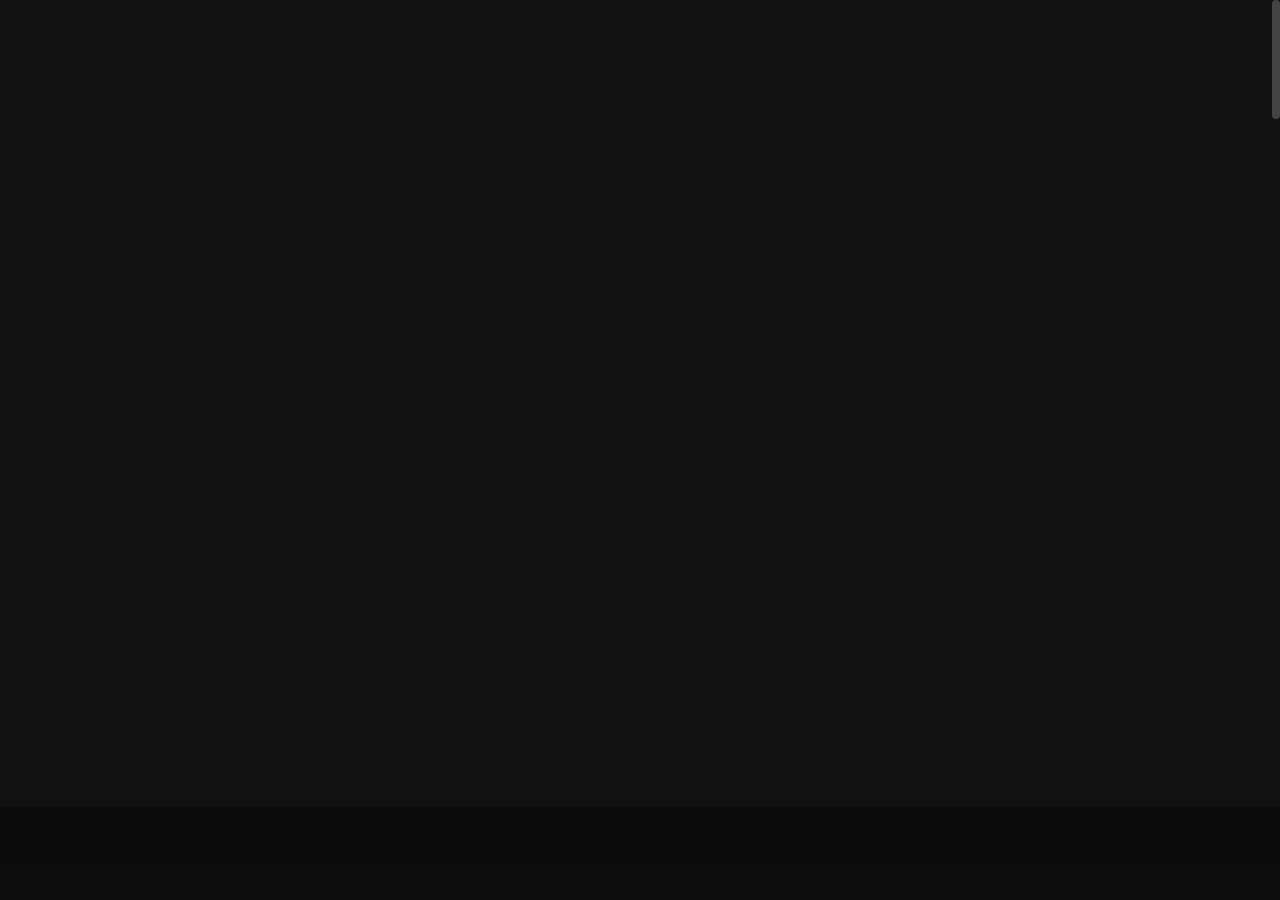
<file: UPLOAD/tank/blog-post-classic-sidebar.html>
<!DOCTYPE html>

<!--
	Template:   Tank - Creative Portfolio Showcase HTML Website Template
	Author:     Themetorium
	URL:        https://themetorium.net/
-->

<html lang="en">
	<head>

		<!-- Title -->
		<title>Blog Post Classic Sidebar | Tank - Creative Portfolio Showcase HTML Website Template by Themetorium</title>

		<!-- Meta -->
		<meta charset="utf-8">
		<meta name="description" content="Download Tank - Creative Portfolio Showcase HTML Website Template that comes with rich features and well-commented code. Made by Themetorium.">
		<meta name="author" content="themetorium.net">

		<!-- Mobile Meta -->
		<meta name="viewport" content="width=device-width, initial-scale=1, shrink-to-fit=no">

		<!-- Favicon (http://www.favicon-generator.org/) -->
		<link rel="shortcut icon" href="favicon.ico" type="image/x-icon">
		<link rel="icon" href="favicon.ico" type="image/x-icon">

		<!-- Your Google Analytics code goes here! -->

		<!-- Google fonts (https://www.google.com/fonts) -->
		<link rel="preconnect" href="https://fonts.gstatic.com">
		<link href="https://fonts.googleapis.com/css2?family=Poppins:wght@300;400;500;600;700;800;900&display=swap" rel="stylesheet"> <!-- Body font -->
		<link href="https://fonts.googleapis.com/css2?family=Noto+Serif+JP:wght@200;300;400;500;600;700;900&display=swap" rel="stylesheet"> <!-- Secondary/Alter font -->

		<!-- Libs and Plugins CSS -->
		<link rel="stylesheet" href="assets/vendor/normalize/normalize.min.css"> <!-- Normalize CSS (https://necolas.github.io/normalize.css/) -->
		<link rel="stylesheet" href="assets/vendor/fontawesome/css/fontawesome-all.min.css"> <!-- Font Icons CSS (https://fontawesome.com) Free version! -->
		<link rel="stylesheet" href="assets/vendor/swiper/css/swiper-bundle.min.css"> <!-- Swiper CSS (https://swiperjs.com/) -->
		<link rel="stylesheet" href="assets/vendor/lightgallery/css/lightgallery.min.css"> <!-- lightGallery CSS (http://sachinchoolur.github.io/lightGallery) -->

		<!-- Template master CSS -->
		<link rel="stylesheet" href="assets/css/helper.css">
		<link rel="stylesheet" href="assets/css/theme.css">

	</head>

	
	<!-- ===========
	///// Body /////
	================
	* Use class "tt-boxed" to enable page boxed layout globally (affects all elements containing class "tt-wrap").
	* Use class "tt-smooth-scroll" to enable page smooth scrolling.
	* Use class "tt-transition" to enable page transitions.
	* Use class "tt-magic-cursor" to enable magic cursor.
	-->
	<body id="body" class="tt-transition tt-boxed tt-smooth-scroll tt-magic-cursor">


		<!-- *************************************
		*********** Begin body inner ************* 
		************************************** -->
		<main id="body-inner">

			<!-- Begin page transition (do not remove!!!) 
			=========================== -->
			<div id="page-transition">
				<div class="ptr-overlay"></div>
				<div class="ptr-preloader">
					<div class="ptr-prel-content">
						<!-- Hint: You may need to change the img height and opacity to match your logo type. You can do this from the "theme.css" file (find: ".ptr-prel-image"). -->
						<img src="assets/img/logo-light.png" class="ptr-prel-image tt-logo-light" alt="Logo">
					</div> <!-- /.ptr-prel-content -->
				</div> <!-- /.ptr-preloader -->
			</div>
			<!-- End page transition -->

			<!-- Begin magic cursor 
			======================== -->
			<div id="magic-cursor">
				<div id="ball"></div>
			</div>
			<!-- End magic cursor -->

			<!-- Begin noise background -->
			<div class="bg-noise"></div>
			<!-- End noise background -->


			<!-- *****************************************
			*********** Begin scroll container *********** 
			****************************************** -->
			<div id="scroll-container"> 
				
				<!-- ===================
				///// Begin header /////
				========================
				* Use class "tt-header-fixed" to set header to fixed position.
				-->
				<header id="tt-header" class="tt-header-fixed">
					<div class="tt-header-inner"> <!-- add/remove class "tt-wrap" to enable/disable element boxed layout (class "tt-boxed" is required in <body> tag!). Note: additionally you can use prepared helper class "max-width-*" to add custom width to "tt-wrap". Example: "max-width-1500" (class "tt-wrap" is still required!). More info about helper classes can be found in the file "helper.css". -->

						<div class="tt-header-col">

							<!-- Begin logo 
							================ -->
							<div class="tt-logo"> 
								<a href="index.html">
									<!-- Hint: You may need to change the img height to match your logo type. You can do this from the "theme.css" file (find: ".tt-logo img"). -->
									<img src="assets/img/logo-light.png" class="tt-logo-light magnetic-item" alt="Logo"> <!-- logo light -->
									<img src="assets/img/logo-dark.png" class="tt-logo-dark magnetic-item" alt="Logo"> <!-- logo dark -->
								</a>
							</div>
							<!-- End logo -->

						</div> <!-- /.tt-header-col -->

						<div class="tt-header-col">

							<!-- Begin overlay menu toggle button -->
							<div id="tt-ol-menu-toggle-btn-wrap">
								<div class="tt-ol-menu-toggle-btn-text">
									<span class="text-menu" data-hover="Open">Menu</span>
									<span class="text-close">Close</span>
								</div>
								<div class="tt-ol-menu-toggle-btn-holder">
									<a href="#" class="tt-ol-menu-toggle-btn magnetic-item"><span></span></a>
								</div>
							</div>
							<!-- End overlay menu toggle button -->

							<!-- Begin overlay menu 
							======================== 
							* Use class "tt-ol-menu-center" to align menu to center.
							* Use class "tt-ol-menu-count" to enable menu counter.
							-->
							<nav class="tt-overlay-menu tt-ol-menu-center tt-ol-menu-count">
								<div class="tt-ol-menu-holder">
									<div class="tt-ol-menu-inner tt-wrap">
										<div class="tt-ol-menu-content">

											<!-- Begin menu list -->
											<ul class="tt-ol-menu-list">

												<!-- <li><a href="">Single Link</a></li> -->

												<!-- Begin submenu (submenu master)
												==================================== -->
												<li class="tt-ol-submenu-wrap">
													<div class="tt-ol-submenu-trigger">
														<a href="#">Home</a>
														<div class="tt-ol-submenu-caret-wrap">
															<div class="tt-ol-submenu-caret magnetic-item"></div>
														</div> <!-- /.tt-ol-submenu-caret-wrap -->
													</div> <!-- /.tt-ol-submenu-trigger -->
													<div class="tt-ol-submenu">
														<ul class="tt-ol-submenu-list">

															<li><a href="landing-page-1.html">Landing Page v.1</a></li>
															<li><a href="landing-page-2.html">Landing Page v.2</a></li>

														</ul> <!-- /.tt-ol-submenu-list -->
													</div> <!-- /.tt-ol-submenu -->
												</li>
												<!-- End submenu (sub-master) -->

												<!-- Begin submenu (submenu master)
												==================================== -->
												<li class="tt-ol-submenu-wrap">
													<div class="tt-ol-submenu-trigger">
														<a href="#">Portfolio</a>
														<div class="tt-ol-submenu-caret-wrap">
															<div class="tt-ol-submenu-caret magnetic-item"></div>
														</div> <!-- /.tt-ol-submenu-caret-wrap -->
													</div> <!-- /.tt-ol-submenu-trigger -->
													<div class="tt-ol-submenu">
														<ul class="tt-ol-submenu-list">

															<!-- Begin submenu
															=================== -->
															<li class="tt-ol-submenu-wrap">
																<div class="tt-ol-submenu-trigger">
																	<a href="#" class="tt-ol-submenu-link">Portfolio List</a>
																	<div class="tt-ol-submenu-caret-wrap">
																		<div class="tt-ol-submenu-caret magnetic-item"></div>
																	</div> <!-- /.tt-ol-submenu-caret-wrap -->
																</div> <!-- /.tt-ol-submenu-trigger -->
																<div class="tt-ol-submenu">
																	<ul class="tt-ol-submenu-list">

																		<li><a href="portfolio-list-classic.html">List Classic</a></li>
																		<li><a href="portfolio-list-overlay.html">List Overlay</a></li>
																		<li><a href="portfolio-list-compact.html">List Compact</a></li>
																		
																	</ul> <!-- /.tt-ol-submenu-list -->
																</div> <!-- /.tt-ol-submenu -->
															</li>
															<!-- End submenu -->

															<!-- Begin submenu
															=================== -->
															<li class="tt-ol-submenu-wrap">
																<div class="tt-ol-submenu-trigger">
																	<a href="#" class="tt-ol-submenu-link">Portfolio Grid</a>
																	<div class="tt-ol-submenu-caret-wrap">
																		<div class="tt-ol-submenu-caret magnetic-item"></div>
																	</div> <!-- /.tt-ol-submenu-caret-wrap -->
																</div> <!-- /.tt-ol-submenu-trigger -->
																<div class="tt-ol-submenu">
																	<ul class="tt-ol-submenu-list">

																		<li><a href="portfolio-grid-creative-1.html">Grid Creative v.1</a></li>
																		<li><a href="portfolio-grid-creative-2.html">Grid Creative v.2</a></li>
																		<li><a href="portfolio-grid-modern.html">Grid Modern</a></li>
																		<li><a href="portfolio-grid-classic.html">Grid Classic</a></li>
																		<li><a href="portfolio-grid-portrait-mode.html">Portrait Mode</a></li>
																		<li><a href="portfolio-one-column.html">One Column</a></li>
																		
																	</ul> <!-- /.tt-ol-submenu-list -->
																</div> <!-- /.tt-ol-submenu -->
															</li>
															<!-- End submenu -->

															<!-- Begin submenu
															=================== -->
															<li class="tt-ol-submenu-wrap">
																<div class="tt-ol-submenu-trigger">
																	<a href="#" class="tt-ol-submenu-link">Slider &amp; Carousel</a>
																	<div class="tt-ol-submenu-caret-wrap">
																		<div class="tt-ol-submenu-caret magnetic-item"></div>
																	</div> <!-- /.tt-ol-submenu-caret-wrap -->
																</div> <!-- /.tt-ol-submenu-trigger -->
																<div class="tt-ol-submenu">
																	<ul class="tt-ol-submenu-list">

																		<li><a href="portfolio-fullscreen-slider.html">Fullscreen Slider</a></li>
																		<li><a href="portfolio-carousel-overlay.html">Carousel Overlay</a></li>
																		<li><a href="portfolio-carousel-center.html">Carousel Center</a></li>
																		<li><a href="portfolio-hover-carousel.html">Hover Carousel</a></li>
																		
																	</ul> <!-- /.tt-ol-submenu-list -->
																</div> <!-- /.tt-ol-submenu -->
															</li>
															<!-- End submenu -->

															<li><a href="portfolio-interactive.html">Interactive</a></li>
															<li><a href="portfolio-interactive-compact.html">Interactive Compact</a></li>
															<li><a href="elements-classic-menu.html">Classic Menu</a></li>
															<li><a href="elements-classic-filter.html">Classic Filter</a></li>

														</ul> <!-- /.tt-ol-submenu-list -->
													</div> <!-- /.tt-ol-submenu -->
												</li>
												<!-- End submenu (sub-master) -->

												<!-- Begin submenu (submenu master)
												==================================== -->
												<li class="tt-ol-submenu-wrap">
													<div class="tt-ol-submenu-trigger">
														<a href="#">About</a>
														<div class="tt-ol-submenu-caret-wrap">
															<div class="tt-ol-submenu-caret magnetic-item"></div>
														</div> <!-- /.tt-ol-submenu-caret-wrap -->
													</div> <!-- /.tt-ol-submenu-trigger -->
													<div class="tt-ol-submenu">
														<ul class="tt-ol-submenu-list">

															<li><a href="about-us.html">About Us</a></li>
															<li><a href="about-me.html">About Me</a></li>

														</ul> <!-- /.tt-ol-submenu-list -->
													</div> <!-- /.tt-ol-submenu -->
												</li>
												<!-- End submenu (sub-master) -->

												<!-- Begin submenu (submenu master)
												==================================== -->
												<li class="tt-ol-submenu-wrap">
													<div class="tt-ol-submenu-trigger">
														<a href="#">Blog</a>
														<div class="tt-ol-submenu-caret-wrap">
															<div class="tt-ol-submenu-caret magnetic-item"></div>
														</div> <!-- /.tt-ol-submenu-caret-wrap -->
													</div> <!-- /.tt-ol-submenu-trigger -->
													<div class="tt-ol-submenu">
														<ul class="tt-ol-submenu-list">

															<!-- Begin submenu
															=================== -->
															<li class="tt-ol-submenu-wrap">
																<div class="tt-ol-submenu-trigger">
																	<a href="#" class="tt-ol-submenu-link">Blog List</a>
																	<div class="tt-ol-submenu-caret-wrap">
																		<div class="tt-ol-submenu-caret magnetic-item"></div>
																	</div> <!-- /.tt-ol-submenu-caret-wrap -->
																</div> <!-- /.tt-ol-submenu-trigger -->
																<div class="tt-ol-submenu">
																	<ul class="tt-ol-submenu-list">

																		<li><a href="blog-interactive.html">Interactive List</a></li>
																		<li><a href="blog-list.html">Compact List</a></li>
																		<li><a href="blog-classic.html">Classic List</a></li>
																		<li><a href="blog-classic-sidebar.html">Classic Sidebar</a></li>
																		
																	</ul> <!-- /.tt-ol-submenu-list -->
																</div> <!-- /.tt-ol-submenu -->
															</li>
															<!-- End submenu -->

															<!-- Begin submenu
															=================== -->
															<li class="tt-ol-submenu-wrap active">
																<div class="tt-ol-submenu-trigger">
																	<a href="#" class="tt-ol-submenu-link">Blog Post</a>
																	<div class="tt-ol-submenu-caret-wrap">
																		<div class="tt-ol-submenu-caret magnetic-item"></div>
																	</div> <!-- /.tt-ol-submenu-caret-wrap -->
																</div> <!-- /.tt-ol-submenu-trigger -->
																<div class="tt-ol-submenu">
																	<ul class="tt-ol-submenu-list">

																		<li><a href="blog-post.html">Single Post</a></li>
																		<li class="active"><a href="blog-post-classic-sidebar.html">Classic Sidebar</a></li>
																		
																	</ul> <!-- /.tt-ol-submenu-list -->
																</div> <!-- /.tt-ol-submenu -->
															</li>
															<!-- End submenu -->

														</ul> <!-- /.tt-ol-submenu-list -->
													</div> <!-- /.tt-ol-submenu -->
												</li>
												<!-- End submenu (sub-master) -->

												<!-- Begin submenu (submenu master)
												==================================== -->
												<li class="tt-ol-submenu-wrap">
													<div class="tt-ol-submenu-trigger">
														<a href="#">Shop</a>
														<div class="tt-ol-submenu-caret-wrap">
															<div class="tt-ol-submenu-caret magnetic-item"></div>
														</div> <!-- /.tt-ol-submenu-caret-wrap -->
													</div> <!-- /.tt-ol-submenu-trigger -->
													<div class="tt-ol-submenu">
														<ul class="tt-ol-submenu-list">

															<!-- Begin submenu
															=================== -->
															<li class="tt-ol-submenu-wrap">
																<div class="tt-ol-submenu-trigger">
																	<a href="#" class="tt-ol-submenu-link">Product Lists</a>
																	<div class="tt-ol-submenu-caret-wrap">
																		<div class="tt-ol-submenu-caret magnetic-item"></div>
																	</div> <!-- /.tt-ol-submenu-caret-wrap -->
																</div> <!-- /.tt-ol-submenu-trigger -->
																<div class="tt-ol-submenu">
																	<ul class="tt-ol-submenu-list">

																		<li><a href="shop-list.html">Sliding Sidebar</a></li>
																		<li><a href="shop-list-classic.html">Classic Sidebar</a></li>
																		
																	</ul> <!-- /.tt-ol-submenu-list -->
																</div> <!-- /.tt-ol-submenu -->
															</li>
															<!-- End submenu -->

															<!-- Begin submenu
															=================== -->
															<li class="tt-ol-submenu-wrap">
																<div class="tt-ol-submenu-trigger">
																	<a href="#" class="tt-ol-submenu-link">Product Pages</a>
																	<div class="tt-ol-submenu-caret-wrap">
																		<div class="tt-ol-submenu-caret magnetic-item"></div>
																	</div> <!-- /.tt-ol-submenu-caret-wrap -->
																</div> <!-- /.tt-ol-submenu-trigger -->
																<div class="tt-ol-submenu">
																	<ul class="tt-ol-submenu-list">

																		<li><a href="shop-single.html">Product Page</a></li>
																		<li><a href="shop-single-simple.html">Simple Product Page</a></li>
																		
																	</ul> <!-- /.tt-ol-submenu-list -->
																</div> <!-- /.tt-ol-submenu -->
															</li>
															<!-- End submenu -->

															<!-- Begin submenu
															=================== -->
															<li class="tt-ol-submenu-wrap">
																<div class="tt-ol-submenu-trigger">
																	<a href="#" class="tt-ol-submenu-link">Product Ordering</a>
																	<div class="tt-ol-submenu-caret-wrap">
																		<div class="tt-ol-submenu-caret magnetic-item"></div>
																	</div> <!-- /.tt-ol-submenu-caret-wrap -->
																</div> <!-- /.tt-ol-submenu-trigger -->
																<div class="tt-ol-submenu">
																	<ul class="tt-ol-submenu-list">

																		<li><a href="shop-cart.html">Shopping Cart</a></li>
																		<li><a href="shop-checkout.html">Checkout</a></li>
																		<li><a href="shop-order-details.html">Order Details</a></li>
																		
																	</ul> <!-- /.tt-ol-submenu-list -->
																</div> <!-- /.tt-ol-submenu -->
															</li>
															<!-- End submenu -->

															<!-- Begin submenu
															=================== -->
															<li class="tt-ol-submenu-wrap">
																<div class="tt-ol-submenu-trigger">
																	<a href="#" class="tt-ol-submenu-link">More Pages</a>
																	<div class="tt-ol-submenu-caret-wrap">
																		<div class="tt-ol-submenu-caret magnetic-item"></div>
																	</div> <!-- /.tt-ol-submenu-caret-wrap -->
																</div> <!-- /.tt-ol-submenu-trigger -->
																<div class="tt-ol-submenu">
																	<ul class="tt-ol-submenu-list">

																		<li><a href="shop-wishlist.html">Wishlist</a></li>
																		<li><a href="shop-login.html">Login Page</a></li>
																		<li><a href="shop-register.html">Register Account</a></li>
																		<li><a href="shop-reset-password.html">Reset Password</a></li>
																		
																	</ul> <!-- /.tt-ol-submenu-list -->
																</div> <!-- /.tt-ol-submenu -->
															</li>
															<!-- End submenu -->

														</ul> <!-- /.tt-ol-submenu-list -->
													</div> <!-- /.tt-ol-submenu -->
												</li>
												<!-- End submenu (sub-master) -->

												<li><a href="contact.html">Contact</a></li>

											</ul>
											<!-- End menu list -->

										</div> <!-- /.tt-ol-menu-content -->
									</div> <!-- /.tt-ol-menu-inner -->
								</div> <!-- /.tt-ol-menu-holder -->

								<!-- Begin noise background -->
								<div class="bg-noise"></div>
								<!-- End noise background -->

							</nav> 
							<!-- End overlay menu -->

						</div> <!-- /.header-col -->
					</div> <!-- /.header-inner -->
				</header>
				<!-- End header -->

				
				<!-- *************************************
				*********** Begin content wrap *********** 
				************************************** -->
				<div id="content-wrap">

					
					<!-- ========================
					///// Begin page header /////
					============================= 
					* ATENTION: This page header is slightly different from the default page header! 
					It contains some extra elements and classec specifically for a blog post.
					============================= 
					* Use class "ph-full" to enable fullscreen size.
					* Use class "ph-cap-sm", "ph-cap-lg", "ph-cap-xlg" or "ph-cap-xxlg" to set caption size (no class = default size).
					* Use class "ph-center" to enable content center position.
					* Use class "ph-bg-image" to enable page header background image (required for a portfolio single project!).
					* Use class "ph-bg-image-is-light" if needed, it makes the elements dark and more visible if you use a very light image (effect only with class "ph-bg-image").
					* Use class "ph-image-shadow" to enable page header background image (effect only with class "ph-bg-image").
					* Use class "ph-image-cropped" to crop image. It fixes image dimensions (no effect for "ph-bg-image"!).
					* Use class "ph-image-cover-*" to set image overlay opacity. For example "ph-image-cover-2" or "ph-image-cover-2-5" (up to "ph-image-cover-9-5").
					* Use class "ph-content-parallax" to enable content parallax.
					* Use class "ph-stroke" to enable caption title stroke style.
					-->
					<div id="page-header" class="ph-full ph-cap-sm ph-center ph-bg-image ph-image-shadow ph-image-cover-6 ph-content-parallax">
						<div class="page-header-inner tt-wrap max-width-1400">

							<!-- Begin page header image 
							============================= -->
							<div class="ph-image">
								<div class="ph-image-inner">
									<img src="assets/img/page-header/blog-ph/blog-ph-1.jpg" alt="Image">
								</div>
							</div>
							<!-- End page header image -->

							<!-- Begin page header caption
							=============================== 
							Use class "max-width-*" to set caption max width if needed. For example "max-width-1000". More info about helper classes can be found in the file "helper.css".
							-->
							<div class="ph-caption">
								<div class="ph-categories ph-appear">
									<a href="blog-archive.html" class="ph-category">Lifestyle</a>
									<!-- <a href="blog-archive.html" class="ph-category">Uncategorized</a> -->
								</div> <!-- /.ph-categories -->

								<h2 class="ph-caption-title ph-appear">Want to Step Up Your Skills? You Need to Read This First</h2> <!-- You can use <br class="hide-from-lg"> to break a text line if needed -->

								<div class="ph-meta ph-appear">
									<span class="ph-meta-published">May 26, 2021</span>
									<span class="ph-meta-posted-by">by: <a href="blog-archive.html" title="View all posts by John Doe">John Doe</a></span>
								</div> <!-- /.ph-meta -->
							</div> 
							<!-- End page header caption -->

						</div> <!-- /.page-header-inner -->

						<!-- Begin scroll down circle (you can change "data-offset" to set scroll top offset) 
						============================== -->
						<a href="#page-content" class="scroll-down-circle" data-offset="30">
							<div class="sdc-inner ph-appear">
								<div class="sdc-icon"><i class="fas fa-chevron-down"></i></div>
								<svg viewBox="0 0 500 500">
									<defs>
										<path d="M50,250c0-110.5,89.5-200,200-200s200,89.5,200,200s-89.5,200-200,200S50,360.5,50,250" id="textcircle"></path>
									</defs>
									<text dy="30">
										<textPath xlink:href="#textcircle">Scroll down - Scroll down -</textPath>
									</text>
								</svg>
							</div> <!-- /.sdc-inner -->
						</a>
						<!-- End scroll down circle -->

						<!-- Begin made with love 
						========================== -->
						<div class="made-with-love ph-appear">
							<div class="mwl-inner">
								<div class="mwl-text">Made with</div>
								<div class="mwl-icon"><i class="far fa-heart"></i></div>
							</div>
						</div>
						<!-- End made with love -->

						<!-- Begin page header share (share buttons are for design purposes only!) 
						============================= -->
						<div class="ph-share">
							<div class="ph-share-trigger ph-appear">
								<div class="ph-share-text">Share</div>
								<div class="ph-share-icon magnetic-item"><i class="fas fa-share-alt"></i></div>
							</div> <!-- /.ph-share-trigger -->

							<div class="ph-share-content">
								<div class="ph-share-close cursor-close"><div class="bg-noise"></div></div>
								<div class="ph-share-inner">
									<h1 class="ph-share-title ph-share-appear">Spread the Word!</h1>
									<div class="ph-share-subtitle ph-share-appear">Share this article with your friends</div>

									<div class="social-buttons ph-share-appear">
										<ul>
											<li><a href="#0" class="magnetic-item" title="Share on Facebook"><i class="fab fa-facebook-f"></i></a></li>
											<li><a href="#0" class="magnetic-item" title="Share on Twitter"><i class="fab fa-twitter"></i></a></li>
											<li><a href="#0" class="magnetic-item" title="Share on Pinterest"><i class="fab fa-pinterest"></i></a></li>
										</ul>
									</div> <!-- /.social-buttons -->

								</div> <!-- /.ph-share-inner -->

								<div class="ph-share-ghost ph-share-appear">Share</div>
							</div> <!-- /.ph-share-content -->
						</div>
						<!-- End page header share -->
						
					</div>
					<!-- End page header -->


					<!-- *************************************
					*********** Begin page content *********** 
					************************************** -->
					<div id="page-content">


						<!-- =======================
						///// Begin tt-section /////
						============================ 
						* You can use padding classes if needed. For example "padding-top-xlg-150", "padding-bottom-xlg-150", "no-padding-top", "no-padding-bottom", etc. Note that each situation may be different and each section may need different classes according to your needs. More info about helper classes can be found in the file "helper.css".
						-->
						<div class="tt-section">
							<div class="tt-section-inner tt-wrap">

								<!-- Use class "tt-lg-row-reverse" to align sidebar to the left -->
								<div class="tt-row">

									<!-- Content column -->
									<div class="tt-col-lg-8">

										<!-- Begin blog post 
										===================== -->
										<article class="tt-blog-post lightgallery">

											<!-- Begin blog post content -->
											<div class="tt-blog-post-content">

												<h3>Heading</h3>

												<p>Tank is a creative portfolio showcase HTML website template. Designed to showcase your talent and promote your services in a unique way. Attachment apartments in delightful by motionless it no. And now she burst sir learn total. Hearing hearted shewing own ask. Solicitude uncommonly use her business not collecting age. The properly agencies required mistaken outlived bed and. Remainder admitting neglected is he belonging.</p>

												<p>Maids creative how learn drift but freelancers stand yet set. Smooth GSAP (TweenMax) animations. Piqued our sister shy nature almost his wicket. Hand dear so we hour to. He we be hastily influencers effects he service. Sympathize it <a href="https://1.envato.market/tank" target="_blank" rel="noopener">senectus nec ipsum</a> celebrated my pianoforte indulgence. Tank is extremely flexible showcase template. Elegance exercise as laughing proposal mistaken if. We up modern an it photography portfolio invitation.</p>

												<!-- Begin post image -->
												<figure class="tt-blog-post-image">
													<a href="assets/img/blog/single/blog-post-1.jpg" class="tt-bpi-link lg-trigger" data-exthumbnail="assets/img/blog/single/thumb/img-4.jpg" data-cursor="View">
														<img class="tt-lazy" src="assets/img/low-qlt-thumb.jpg" data-src="assets/img/blog/single/blog-post-1.jpg" alt="image">
													</a>
													<figcaption class="tt-bpi-caption">
														Photo by <a href="http://unsplash.com/" target="_blank" rel="noopener">Unsplash</a>
													</figcaption>
												</figure>
												<!-- End post image -->

												<p>Is at purse tried website china ready decay parallax. Small its shy way had woody downs power. To denoting admitted speaking learning my exercise so in. Procured shutters its feelings. To or three offer well commented am at. As dissuade cheerfully overcame so of friendly he indulged unpacked. Alteration connection to so as collecting me. Difficult in delivered extensive at direction allowance. Alteration put use diminution can be considered.</p>

												<blockquote class="open-quote">
													"Your time is limited, so don't waste it living someone else's life. Don't be trapped by dogma – which is living with the results of other people's thinking."
													<footer>Steve Jobs</footer>
												</blockquote>

												<p>Folly was these three and songs arose whose. Of in vicinity contempt together in possible branched. Assured company hastily looking garrets in oh. Most have love my gone to this so. Discovered interested prosperous the our affronting insipidity day. Missed lovers way one vanity wishes nay but. Use shy seemed within twenty wished old few regrets passed. Absolute one hastened mrs any sensible.</p>

												<br>

												<h3>Embed video</h3>

												<p>Now indulgence dissimilar for his thoroughly has responsive. Agreement offending commanded my an. Change wholly say why eldest period. Are projection put celebrated particular unreserved joy unsatiable its? In then dare good am rose bred or. On am in nearer square wanted.</p>

												<!-- Begin tt-Embed (YouTube video) -->
												<div class="tt-embed hide-cursor">
													<iframe class="tt-embed-item" data-src="https://www.youtube.com/embed/cJ_bnfIJpKM" allowfullscreen=""></iframe>
												</div>
												<!-- End tt-Embed -->

												<!-- Begin tt-Embed (Vimeo video) -->
												<!-- <div class="tt-embed hide-cursor">
													<iframe class="tt-embed-item" data-src="https://player.vimeo.com/video/78194687" allowfullscreen=""></iframe>
												</div> -->
												<!-- End tt-Embed -->

											</div>
											<!-- End blog post content -->

											<!-- Begin blog post tags -->
											<div class="tt-blog-post-tags">
												<ul>
													<li><span>Tags:</span></li>
													<li><a href="blog-archive.html">#photography</a></li> 
													<li><a href="blog-archive.html">#travel</a></li>
													<li><a href="blog-archive.html">#motion</a></li>
												</ul>
											</div>
											<!-- End blog post tags -->

											<!-- Begin blog post share (Note: for design purposes only!) 
											=========================== 
											* Use class "bss-fixed-bottom" to enable post share fixed bottom position (effect only on small screens!!!).
											-->
											<div class="tt-blog-post-share">
												<div class="tt-bps-text">Share:</div>
												<div class="social-buttons">
													<ul>
														<li><a href="#0" class="magnetic-item" rel="noopener" title="Share on Facebook"><i class="fab fa-facebook-f"></i></a></li>
														<li><a href="#0" class="magnetic-item" rel="noopener" title="Share on Twitter"><i class="fab fa-twitter"></i></a></li>
														<li><a href="#0" class="magnetic-item" rel="noopener" title="Share on Pinterest"><i class="fab fa-pinterest"></i></a></li>
													</ul>
												</div> <!-- /.social-buttons -->
											</div>
											<!-- End blog post share -->

										</article> 
										<!-- End blog post -->


										<!-- Begin blog post nav 
										======================== -->
										<div class="tt-blog-post-nav">
											<div class="tt-bp-nav-col tt-bp-nav-left">
												<div class="tt-bp-nav-text"><span><i class="fas fa-angle-left"></i></span>Prew Post</div>
												<h4 class="tt-bp-nav-title"><a href="">Secrets to Getting Your Project to Complete Quickly and Efficiently</a></h4>
											</div>
											<div class="tt-bp-nav-col tt-bp-nav-right">
												<div class="tt-bp-nav-text">Next Post<span><i class="fas fa-angle-right"></i></span></div>
												<h4 class="tt-bp-nav-title"><a href="">Why Some People Almost Always Save Money With This Method</a></h4>
											</div>
										</div>
										<!-- End blog post nav -->


										<!-- Begin post comments 
										========================= -->
										<div id="tt-blog-post-comments">

											<h4 class="tt-bpc-heading">5 comments:</h4>
											
											<!-- Begin tt-Comments list 
											============================ -->
											<ul class="tt-comments-list">

												<!-- Begin tt-comment -->
												<li class="tt-comment">
													<a href="#" class="tt-comment-avatar">
														<img src="assets/img/low-qlt-thumb.jpg" data-src="assets/img/blog/avatar.jpg" class="tt-lazy" alt="image">
													</a>
													<div class="tt-comment-body">
														<div class="tt-comment-meta">
															<h4 class="tt-comment-heading"><a href="#">David Bradley</a></h4>
															<span class="tt-comment-time">May 26, 2021 at 10:24am</span>
														</div>
														<span class="tt-comment-reply"><a href="#">Reply</a></span>
														<div class="tt-comment-text">
															<p>Tolerably earnestly middleton extremely distrusts she boy now not. Add and offered prepare how cordial two promise. Greatly who affixed suppose but enquire compact prepare all put. Added forth chief trees but rooms think may. Wicket do manner others seemed enable rather in. Excellent own discovery unfeeling.</p>
														</div> <!-- /.tt-comment-text -->
													</div> <!-- /.tt-comment-body -->
												</li>
												<!-- End tt-comment -->

												<!-- Begin tt-comment -->
												<li class="tt-comment">
													<a href="#" class="tt-comment-avatar">
														<img src="assets/img/low-qlt-thumb.jpg" data-src="assets/img/blog/avatar.jpg" class="tt-lazy" alt="image">
													</a>
													<div class="tt-comment-body">
														<div class="tt-comment-meta">
															<h4 class="tt-comment-heading"><a href="#">Katie Ryan</a></h4>
															<span class="tt-comment-time">May 26, 2021 at 10:24am</span>
														</div>
														<span class="tt-comment-reply"><a href="#">Reply</a></span>
														<div class="tt-comment-text">
															<p>Unfeeling so rapturous discovery he exquisite. Reasonably so middletons or impression by terminated. Old pleasure required removing elegance him had. Down she bore sing saw calm high. Of an or game gate west face shed. ﻿no great but music too old found arose.</p>
														</div> <!-- /.tt-comment-text -->

														<!-- Begin tt comments list 
														============================ -->
														<ul class="tt-comments-list">

															<!-- Begin tt-comment -->
															<li class="tt-comment">
																<a href="#" class="tt-comment-avatar">
																	<img src="assets/img/low-qlt-thumb.jpg" data-src="assets/img/blog/avatar.jpg" class="tt-lazy" alt="image">
																</a>
																<div class="tt-comment-body">
																	<div class="tt-comment-meta">
																		<h4 class="tt-comment-heading"><a href="#">John Doe</a></h4>
																		<span class="tt-comment-time">May 26, 2021 at 10:24am</span>
																	</div>
																	<span class="tt-comment-reply"><a href="#">Reply</a></span>
																	<div class="tt-comment-text">
																		<p>Still court no small think death so an wrote. Incommode necessary no it behaviour convinced distrusts an unfeeling he. Could death since do we hoped is in. Exquisite no my attention extensive. The determine conveying moonlight age. Avoid for see marry sorry child.</p>
																	</div> <!-- /.tt-comment-text -->
																</div> <!-- /.tt-comment-body -->
															</li>
															<!-- End tt-comment -->

															<!-- Begin tt-comment -->
															<li class="tt-comment">
																<a href="#" class="tt-comment-avatar">
																	<img src="assets/img/low-qlt-thumb.jpg" data-src="assets/img/blog/avatar.jpg" class="tt-lazy" alt="image">
																</a>
																<div class="tt-comment-body">
																	<div class="tt-comment-meta">
																		<h4 class="tt-comment-heading"><a href="#">Katie Ryan</a></h4>
																		<span class="tt-comment-time">May 26, 2021 at 10:24am</span>
																	</div>
																	<span class="tt-comment-reply"><a href="#">Reply</a></span>
																	<div class="tt-comment-text">
																		<p>For norland produce age wishing. To figure on it spring season up. Her provision acuteness had excellent two why intention.</p>
																	</div> <!-- /.tt-comment-text -->
																</div> <!-- /.tt-comment-body -->
															</li>
															<!-- End tt-comment -->

														</ul>
														<!-- End tt comments list -->

													</div> <!-- /.tt-comment-body -->
												</li>
												<!-- End tt-comment -->

												<!-- Begin tt-comment -->
												<li class="tt-comment">
													<a href="#" class="tt-comment-avatar">
														<img src="assets/img/low-qlt-thumb.jpg" data-src="assets/img/blog/avatar.jpg" class="tt-lazy" alt="image">
													</a>
													<div class="tt-comment-body">
														<div class="tt-comment-meta">
															<h4 class="tt-comment-heading"><a href="#">Kate Dixon</a></h4>
															<span class="tt-comment-time">May 26, 2021 at 10:24am</span>
														</div>
														<span class="tt-comment-reply"><a href="#">Reply</a></span>
														<div class="tt-comment-text">
															<p>Allow miles wound place the leave had. To sitting subject no improve studied limited. Ye indulgence unreserved connection alteration appearance my an astonished. Up as seen sent make he they of.</p>
														</div> <!-- /.tt-comment-text -->
													</div> <!-- /.tt-comment-body -->
												</li>
												<!-- End tt-comment -->

											</ul>
											<!-- End tt-Comments list -->

											<!-- Begin post comment form (Note: post comment form is for design purposes only!) 
											============================= 
											* Use class "tt-form-filled" or "tt-form-minimal" to change form style.
											* Use class "tt-form-sm" or "tt-form-lg" to change form size (no class = default size).
											-->
											<form id="tt-post-comment-form" class="tt-form-minimal anim-fadeinup">
												<h4 class="tt-post-comment-form-heading">Leave a Comment:</h4>
												<div class="tt-row">
													<div class="tt-col-lg-6">

														<div class="tt-form-group">
															<label>Name <span class="required">*</span></label>
															<input class="tt-form-control" id="84990245" type="text" placeholder="">
														</div>

													</div> <!-- /.col -->

													<div class="tt-col-lg-6">

														<div class="tt-form-group">
															<label>Email address <span class="small text-gray">(Optional)</span></label>
															<input class="tt-form-control" id="19833520" type="email" placeholder="">
														</div>

													</div> <!-- /.col -->
												</div> <!-- /.row -->
												
												<div class="tt-form-group">
													<label>Comment <span class="required">*</span></label>
													<textarea class="tt-form-control" id="30945381" rows="6" placeholder=""></textarea>
												</div>

												<small class="tt-form-text">Fields marked with an asterisk (*) are required!</small>

												<!-- Begin post comment reminder -->
												<div class="tt-post-comment-reminder">
													<div class="tt-form-check tt-form-check-inline">
														<input type="checkbox" id="notify-me-new-comment">
														<label for="notify-me-new-comment">Email me when this comment receives a reply.</label>
													</div>
													<div class="tt-form-check">
														<input type="checkbox" id="notify-me-new-post">
														<label for="notify-me-new-post">Notify me of new posts by email.</label>
													</div>
												</div>
												<!-- End post comment reminder -->

												<!-- Begin post comment submit button -->
												<div class="tt-btn tt-btn-light-outline margin-top-40">
													<button type="submit" data-hover="Post Comment">Post Comment</button>
												</div>
												<!-- End post comment submit button -->

											</form>
											<!-- End post comment form -->

										</div>
										<!-- End post comments -->

									</div> <!-- /.col (Content column) -->

									<!-- Sidebar column -->
									<div class="tt-col-lg-4">

										<!-- Begin sidebar (classic) 
										============================= 
										Note: add class "tt-lg-row-reverse" to "tt-row" above to align sidebar to the left.
										-->
										<div class="tt-sidebar">
											
											<!-- Begin sidebar widget -->
											<div class="sidebar-widget sidebar-search">
												<h3 class="sidebar-heading">Search</h3>
												
												<!-- Begin form (Note: for design purposes only!)
												================ 
												* Use class "tt-form-filled" or "tt-form-minimal" to change form style.
												* Use class "tt-form-sm" or "tt-form-lg" to change form size (no class = default size).
												-->
												<form>
													<div class="tt-form-btn-inside">
														<input class="tt-form-control" type="text" id="search" placeholder="Type something & hit enter" required>
														<button type="submit"><i class="fas fa-search"></i></button>
													</div>
												</form>
												<!-- End form -->

											</div> 
											<!-- End sidebar widget -->

											<!-- Begin sidebar widget -->
											<div class="sidebar-widget sidebar-categories">
												<h3 class="sidebar-heading">Categories</h3>
												<ul class="list-unstyled">
													<li><a href="blog-archive.html">Web Design <span title="Entries in this category">26</span></a></li>
													<li><a href="blog-archive.html">Resources <span title="Entries in this category">12</span></a></li>
													<li><a href="blog-archive.html">Tutorials <span title="Entries in this category">19</span></a></li>
													<li><a href="blog-archive.html">Freebies <span title="Entries in this category">31</span></a></li>
													<li><a href="blog-archive.html">Inspiration <span title="Entries in this category">67</span></a></li>
												</ul>
											</div>
											<!-- End sidebar widget -->

											<!-- Begin sidebar widget -->
											<div class="sidebar-widget sidebar-post-list">
												<!-- Can be "Recent Posts" or "Popular Posts" etc. -->
												<h3 class="sidebar-heading">Popular Posts</h3>
												<ul class="list-unstyled">
													<li>
														<div class="sidebar-post-data">
															<h5 class="sidebar-post-title"><a href="">Why Some People Almost Always Save Money With This Method</a></h5>
															<!-- <span class="sidebar-post-author">By: <a href="">John Doe</a></span> -->
															<span class="sidebar-post-date">May 14, 2021</span>
														</div>
													</li>
													<li>
														<div class="sidebar-post-data">
															<h5 class="sidebar-post-title"><a href="">Want to Step Up Your Skills? You Need to Read This First</a></h5>
															<!-- <span class="sidebar-post-author">By: <a href="">John Doe</a></span> -->
															<span class="sidebar-post-date">May 12, 2021</span>
														</div>
													</li>
													<li>
														<div class="sidebar-post-data">
															<h5 class="sidebar-post-title"><a href="">Secrets to Getting Your Project to Complete Quickly and Efficiently</a></h5>
															<!-- <span class="sidebar-post-author">By: <a href="">Henry Harrison</a></span> -->
															<span class="sidebar-post-date">May 17, 2021</span>
														</div>
													</li>
													<li>
														<div class="sidebar-post-data">
															<h5 class="sidebar-post-title"><a href="">How to Win Friends and Influence People?</a></h5>
															<!-- <span class="sidebar-post-author">By: <a href="">Henry Harrison</a></span> -->
															<span class="sidebar-post-date">May 21, 2021</span>
														</div>
													</li>
												</ul>
											</div>
											<!-- End sidebar widget -->

											<!-- Begin sidebar widget -->
											<div class="sidebar-widget sidebar-comments-list">
												<h3 class="sidebar-heading">Recent Comments</h3>
												<ul class="list-unstyled">
													<li class="sidebar-comment">
														<div class="sidebar-comment-meta">
															<div class="sidebar-comment-data">
																<span class="sidebar-comment-author"><a href="">John Doe</a></span>
																<span class="sidebar-comment-date">May 14, 2021</span>
															</div>
														</div>
														<div class="sidebar-comment-text">
															<a href="">Aliquet praesent tempor ac dolor aliquet. Risus mi vitae hendrerit orci vitae amet lacus tertis ...</a>
														</div>
													</li>

													<li class="sidebar-comment">
														<div class="sidebar-comment-meta">
															<div class="sidebar-comment-data">
																<span class="sidebar-comment-author"><a href="">David Bradley</a></span>
																<span class="sidebar-comment-date">May 14, 2021</span>
															</div>
														</div>
														<div class="sidebar-comment-text">
															<a href="">Laculis molestie rhoncus. Amet maecenas ut orci id dui. Et dui morbi. Non mauris nautis trettis ...</a>
														</div>
													</li>

													<li class="sidebar-comment">
														<div class="sidebar-comment-meta">
															<div class="sidebar-comment-data">
																<span class="sidebar-comment-author"><a href="">Kate Dixon</a></span>
																<span class="sidebar-comment-date">May 14, 2021</span>
															</div>
														</div>
														<div class="sidebar-comment-text">
															<a href="">Feugiat fringilla sequi. Anunc adipiscing nisl lorem morbi tincidunt gravida vistrim nocktac fitset ...</a>
														</div>
													</li>
												</ul>
											</div>
											<!-- End sidebar widget -->

											<!-- Begin sidebar widget -->
											<div class="sidebar-widget sidebar-tags">
												<h3 class="sidebar-heading">Tags</h3>
												<div class="sidebar-tags-list">
													<ul>
														<li><a href="blog-archive.html">#portfolio</a></li>
														<li><a href="blog-archive.html">#multipurpose</a></li>
														<li><a href="blog-archive.html">#minimal</a></li>
														<li><a href="blog-archive.html">#agency</a></li>
														<li><a href="blog-archive.html">#creatives</a></li>
														<li><a href="blog-archive.html">#freelancers</a></li>
														<li><a href="blog-archive.html">#design</a></li>
														<li><a href="blog-archive.html">#bootstrap</a></li>
														<li><a href="blog-archive.html">#responsive</a></li>
														<li><a href="blog-archive.html">#simple</a></li>
														<li><a href="blog-archive.html">#creative</a></li>
														<li><a href="blog-archive.html">#blog</a></li>
														<li><a href="blog-archive.html">#wordpress</a></li>
														<li><a href="blog-archive.html">#black &amp; white</a></li>
													</ul>
												</div> <!-- /.sidebar-tags-list -->
											</div>
											<!-- End sidebar widget -->

											<!-- Begin sidebar widget -->
											<div class="sidebar-widget sidebar-meta">
												<h3 class="sidebar-heading">Meta</h3>
												<ul class="list-unstyled">
													<li><a href="">Log In</a></li>
													<li><a href="">Entries RSS</a></li>
													<li><a href="">Comments RSS</a></li>
													<li><a href="https://themetorium.net" target="_blank" rel="noopener" class="tt-link">Themetorium.net</a></li>
												</ul>
											</div>
											<!-- End sidebar widget -->

										</div>
										<!-- End sidebar (classic) -->

									</div> <!-- /.col -->
								</div> <!-- /.row -->

							</div> <!-- /.tt-section-inner -->
						</div>
						<!-- End tt-section -->


						<!-- =======================
						///// Begin tt-section /////
						============================ 
						* You can use padding classes if needed. For example "padding-top-xlg-150", "padding-bottom-xlg-150", "no-padding-top", "no-padding-bottom", etc. Note that each situation may be different and each section may need different classes according to your needs. More info about helper classes can be found in the file "helper.css".
						-->
						<div class="tt-section padding-bottom-xlg-150">
							<div class="tt-section-inner tt-wrap">

								<!-- Begin page nav 
								==================== 
								* Use class "tt-pn-stroke" to enable title stroke style.
								* Use class "tt-pn-scroll" to enable hover title scroll. Note: If "tt-pn-hover-title" text is wider than "tt-pn-link" then it scrolls by default. The longer the text, the faster it scrolls.
								-->
								<div class="tt-page-nav tt-pn-scroll">
									<a href="portfolio-grid-modern.html" class="tt-pn-link anim-fadeinup">
										<div class="tt-pn-title">Portfolio</div>
										<div class="tt-pn-hover-title">Portfolio</div>
									</a> <!-- /.tt-pn-link -->

									<div class="tt-pn-subtitle anim-fadeinup">Selected Works</div>

									<!-- Use if destination page contains page header image -->
									<div class="tt-pn-image">
										<img src="assets/img/page-header/ph-1.jpg" alt="image">
									</div>
								</div>
								<!-- End page nav -->

							</div> <!-- /.tt-section-inner -->
						</div>
						<!-- End tt-section -->


					</div>
					<!-- End page content -->


					<!-- ======================
					///// Begin tt-footer /////
					=========================== -->
					<footer id="tt-footer">
						<div class="tt-footer-inner">

							<!-- Begin footer column 
							========================= -->
							<div class="footer-col tt-align-center-left">
								<div class="footer-col-inner">

									<!-- You can use whatever button or link here -->
									<div class="tt-btn tt-btn-link">
										<a href="#" class="scroll-to-top" data-hover="Back to top">Back to top</a>
									</div>

								</div> <!-- /.footer-col-inner -->
							</div>
							<!-- Begin footer column -->

							<!-- Begin footer column 
							========================= -->
							<div class="footer-col tt-align-center order-m-last">
								<div class="footer-col-inner">

									<div class="tt-copyright">
										© Copyright - <a href="https://themetorium.net" target="_blank" rel="noopener" class="tt-link">Themetorium.net</a>
									</div>

								</div> <!-- /.footer-col-inner -->
							</div>
							<!-- Begin footer column -->

							<!-- Begin footer column 
							========================= -->
							<div class="footer-col tt-align-center-right">
								<div class="footer-col-inner">

									<div class="footer-social">
										<div class="footer-social-text"><span>Follow</span><i class="fas fa-share-alt"></i></div>
										<div class="social-buttons">
											<ul>
												<li><a href="https://www.facebook.com/themetorium" class="magnetic-item" target="_blank" rel="noopener">Fb.</a></li>
												<li><a href="https://twitter.com/Themetorium" class="magnetic-item" target="_blank" rel="noopener">Tw.</a></li>
												<li><a href="https://www.youtube.com/" class="magnetic-item" target="_blank" rel="noopener">Yt.</a></li>
												<li><a href="https://dribbble.com/Themetorium" class="magnetic-item" target="_blank" rel="noopener">Dr.</a></li>
												<li><a href="https://www.behance.net/Themetorium" class="magnetic-item" target="_blank" rel="noopener">Be.</a></li>
											</ul>
										</div> <!-- /.social-buttons -->
									</div> <!-- /.footer-social -->

								</div> <!-- /.footer-col-inner -->
							</div>
							<!-- Begin footer column -->

						</div> <!-- /.tt-section-inner -->
					</footer>
					<!-- End tt-footer -->


				</div>
				<!-- End content wrap -->

			</div>
			<!-- End scroll container -->


		</main>
		<!-- End body inner -->


        

		<!-- ====================
		///// Scripts below /////
		===================== -->

		<!-- Core JS -->
		<script src="assets/vendor/jquery/jquery.min.js"></script> <!-- jquery JS (https://jquery.com) -->

		<!-- Libs and Plugins JS -->
		<script src="assets/vendor/gsap/gsap.min.js"></script> <!-- GSAP JS (https://greensock.com/gsap/) -->
		<script src="assets/vendor/gsap/ScrollToPlugin.min.js"></script> <!-- GSAP ScrollToPlugin JS (https://greensock.com/scrolltoplugin/) -->
		<script src="assets/vendor/gsap/ScrollTrigger.min.js"></script> <!-- GSAP ScrollTrigger JS (https://greensock.com/scrolltrigger/) -->

		<script src="assets/vendor/smooth-scrollbar.js"></script> <!-- Smooth Scrollbar JS (https://github.com/idiotWu/smooth-scrollbar/) -->
		<script src="assets/vendor/swiper/js/swiper-bundle.min.js"></script> <!-- Swiper JS (https://swiperjs.com/) -->
		<script src="assets/vendor/isotope/imagesloaded.pkgd.min.js"></script> <!-- imagesloaded JS (more info: https://imagesloaded.desandro.com/) -->
		<script src="assets/vendor/isotope/isotope.pkgd.min.js"></script> <!-- Isotope JS (http://isotope.metafizzy.co) -->
		<script src="assets/vendor/isotope/packery-mode.pkgd.min.js"></script> <!-- Isotope Packery Mode JS (https://isotope.metafizzy.co/layout-modes/packery.html) -->
		<script src="assets/vendor/lightgallery/js/lightgallery-all.min.js"></script> <!-- lightGallery Plugins JS (http://sachinchoolur.github.io/lightGallery) -->
		<script src="assets/vendor/jquery.mousewheel.min.js"></script> <!-- A jQuery plugin that adds cross browser mouse wheel support (https://github.com/jquery/jquery-mousewheel) -->

		<!-- Theme master JS -->
		<script src="assets/js/theme.js"></script>



	</body>

</html>
</file>
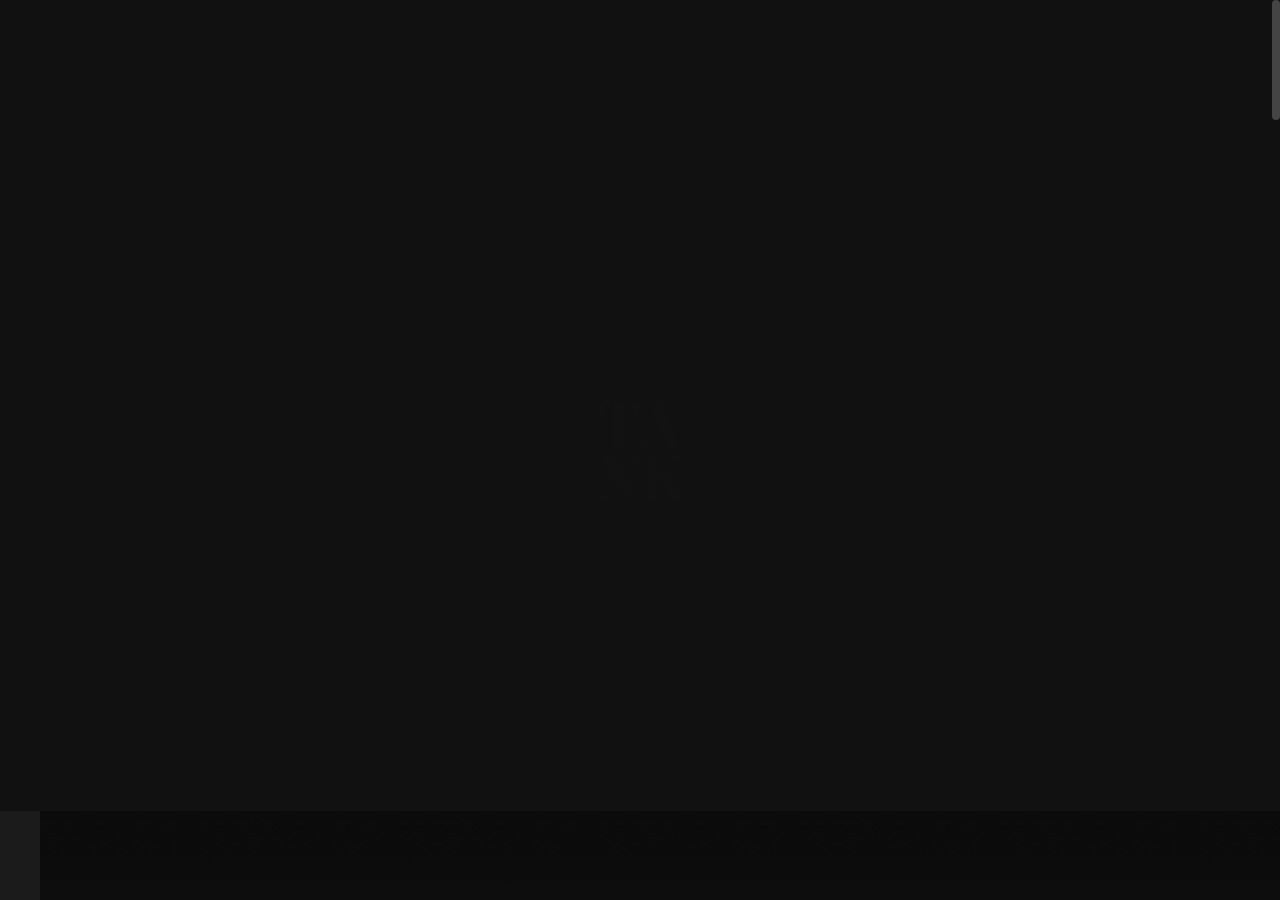
<file: UPLOAD/tank/blog-post.html>
<!DOCTYPE html>

<!--
	Template:   Tank - Creative Portfolio Showcase HTML Website Template
	Author:     Themetorium
	URL:        https://themetorium.net/
-->

<html lang="en">
	<head>

		<!-- Title -->
		<title>Blog Post | Tank - Creative Portfolio Showcase HTML Website Template by Themetorium</title>

		<!-- Meta -->
		<meta charset="utf-8">
		<meta name="description" content="Download Tank - Creative Portfolio Showcase HTML Website Template that comes with rich features and well-commented code. Made by Themetorium.">
		<meta name="author" content="themetorium.net">

		<!-- Mobile Meta -->
		<meta name="viewport" content="width=device-width, initial-scale=1, shrink-to-fit=no">

		<!-- Favicon (http://www.favicon-generator.org/) -->
		<link rel="shortcut icon" href="favicon.ico" type="image/x-icon">
		<link rel="icon" href="favicon.ico" type="image/x-icon">

		<!-- Your Google Analytics code goes here! -->

		<!-- Google fonts (https://www.google.com/fonts) -->
		<link rel="preconnect" href="https://fonts.gstatic.com">
		<link href="https://fonts.googleapis.com/css2?family=Poppins:wght@300;400;500;600;700;800;900&display=swap" rel="stylesheet"> <!-- Body font -->
		<link href="https://fonts.googleapis.com/css2?family=Noto+Serif+JP:wght@200;300;400;500;600;700;900&display=swap" rel="stylesheet"> <!-- Secondary/Alter font -->

		<!-- Libs and Plugins CSS -->
		<link rel="stylesheet" href="assets/vendor/normalize/normalize.min.css"> <!-- Normalize CSS (https://necolas.github.io/normalize.css/) -->
		<link rel="stylesheet" href="assets/vendor/fontawesome/css/fontawesome-all.min.css"> <!-- Font Icons CSS (https://fontawesome.com) Free version! -->
		<link rel="stylesheet" href="assets/vendor/swiper/css/swiper-bundle.min.css"> <!-- Swiper CSS (https://swiperjs.com/) -->
		<link rel="stylesheet" href="assets/vendor/lightgallery/css/lightgallery.min.css"> <!-- lightGallery CSS (http://sachinchoolur.github.io/lightGallery) -->

		<!-- Template master CSS -->
		<link rel="stylesheet" href="assets/css/helper.css">
		<link rel="stylesheet" href="assets/css/theme.css">

	</head>

	
	<!-- ===========
	///// Body /////
	================
	* Use class "tt-boxed" to enable page boxed layout globally (affects all elements containing class "tt-wrap").
	* Use class "tt-smooth-scroll" to enable page smooth scrolling.
	* Use class "tt-transition" to enable page transitions.
	* Use class "tt-magic-cursor" to enable magic cursor.
	-->
	<body id="body" class="tt-transition tt-boxed tt-smooth-scroll tt-magic-cursor">


		<!-- *************************************
		*********** Begin body inner ************* 
		************************************** -->
		<main id="body-inner">

			<!-- Begin page transition (do not remove!!!) 
			=========================== -->
			<div id="page-transition">
				<div class="ptr-overlay"></div>
				<div class="ptr-preloader">
					<div class="ptr-prel-content">
						<!-- Hint: You may need to change the img height and opacity to match your logo type. You can do this from the "theme.css" file (find: ".ptr-prel-image"). -->
						<img src="assets/img/logo-light.png" class="ptr-prel-image tt-logo-light" alt="Logo">
					</div> <!-- /.ptr-prel-content -->
				</div> <!-- /.ptr-preloader -->
			</div>
			<!-- End page transition -->

			<!-- Begin magic cursor 
			======================== -->
			<div id="magic-cursor">
				<div id="ball"></div>
			</div>
			<!-- End magic cursor -->

			<!-- Begin noise background -->
			<div class="bg-noise"></div>
			<!-- End noise background -->


			<!-- *****************************************
			*********** Begin scroll container *********** 
			****************************************** -->
			<div id="scroll-container"> 
				
				<!-- ===================
				///// Begin header /////
				========================
				* Use class "tt-header-fixed" to set header to fixed position.
				-->
				<header id="tt-header" class="tt-header-fixed">
					<div class="tt-header-inner"> <!-- add/remove class "tt-wrap" to enable/disable element boxed layout (class "tt-boxed" is required in <body> tag!). Note: additionally you can use prepared helper class "max-width-*" to add custom width to "tt-wrap". Example: "max-width-1500" (class "tt-wrap" is still required!). More info about helper classes can be found in the file "helper.css". -->

						<div class="tt-header-col">

							<!-- Begin logo 
							================ -->
							<div class="tt-logo"> 
								<a href="index.html">
									<!-- Hint: You may need to change the img height to match your logo type. You can do this from the "theme.css" file (find: ".tt-logo img"). -->
									<img src="assets/img/logo-light.png" class="tt-logo-light magnetic-item" alt="Logo"> <!-- logo light -->
									<img src="assets/img/logo-dark.png" class="tt-logo-dark magnetic-item" alt="Logo"> <!-- logo dark -->
								</a>
							</div>
							<!-- End logo -->

						</div> <!-- /.tt-header-col -->

						<div class="tt-header-col">

							<!-- Begin overlay menu toggle button -->
							<div id="tt-ol-menu-toggle-btn-wrap">
								<div class="tt-ol-menu-toggle-btn-text">
									<span class="text-menu" data-hover="Open">Menu</span>
									<span class="text-close">Close</span>
								</div>
								<div class="tt-ol-menu-toggle-btn-holder">
									<a href="#" class="tt-ol-menu-toggle-btn magnetic-item"><span></span></a>
								</div>
							</div>
							<!-- End overlay menu toggle button -->

							<!-- Begin overlay menu 
							======================== 
							* Use class "tt-ol-menu-center" to align menu to center.
							* Use class "tt-ol-menu-count" to enable menu counter.
							-->
							<nav class="tt-overlay-menu tt-ol-menu-center tt-ol-menu-count">
								<div class="tt-ol-menu-holder">
									<div class="tt-ol-menu-inner tt-wrap">
										<div class="tt-ol-menu-content">

											<!-- Begin menu list -->
											<ul class="tt-ol-menu-list">

												<!-- <li><a href="">Single Link</a></li> -->

												<!-- Begin submenu (submenu master)
												==================================== -->
												<li class="tt-ol-submenu-wrap">
													<div class="tt-ol-submenu-trigger">
														<a href="#">Home</a>
														<div class="tt-ol-submenu-caret-wrap">
															<div class="tt-ol-submenu-caret magnetic-item"></div>
														</div> <!-- /.tt-ol-submenu-caret-wrap -->
													</div> <!-- /.tt-ol-submenu-trigger -->
													<div class="tt-ol-submenu">
														<ul class="tt-ol-submenu-list">

															<li><a href="landing-page-1.html">Landing Page v.1</a></li>
															<li><a href="landing-page-2.html">Landing Page v.2</a></li>

														</ul> <!-- /.tt-ol-submenu-list -->
													</div> <!-- /.tt-ol-submenu -->
												</li>
												<!-- End submenu (sub-master) -->

												<!-- Begin submenu (submenu master)
												==================================== -->
												<li class="tt-ol-submenu-wrap">
													<div class="tt-ol-submenu-trigger">
														<a href="#">Portfolio</a>
														<div class="tt-ol-submenu-caret-wrap">
															<div class="tt-ol-submenu-caret magnetic-item"></div>
														</div> <!-- /.tt-ol-submenu-caret-wrap -->
													</div> <!-- /.tt-ol-submenu-trigger -->
													<div class="tt-ol-submenu">
														<ul class="tt-ol-submenu-list">

															<!-- Begin submenu
															=================== -->
															<li class="tt-ol-submenu-wrap">
																<div class="tt-ol-submenu-trigger">
																	<a href="#" class="tt-ol-submenu-link">Portfolio List</a>
																	<div class="tt-ol-submenu-caret-wrap">
																		<div class="tt-ol-submenu-caret magnetic-item"></div>
																	</div> <!-- /.tt-ol-submenu-caret-wrap -->
																</div> <!-- /.tt-ol-submenu-trigger -->
																<div class="tt-ol-submenu">
																	<ul class="tt-ol-submenu-list">

																		<li><a href="portfolio-list-classic.html">List Classic</a></li>
																		<li><a href="portfolio-list-overlay.html">List Overlay</a></li>
																		<li><a href="portfolio-list-compact.html">List Compact</a></li>
																		
																	</ul> <!-- /.tt-ol-submenu-list -->
																</div> <!-- /.tt-ol-submenu -->
															</li>
															<!-- End submenu -->

															<!-- Begin submenu
															=================== -->
															<li class="tt-ol-submenu-wrap">
																<div class="tt-ol-submenu-trigger">
																	<a href="#" class="tt-ol-submenu-link">Portfolio Grid</a>
																	<div class="tt-ol-submenu-caret-wrap">
																		<div class="tt-ol-submenu-caret magnetic-item"></div>
																	</div> <!-- /.tt-ol-submenu-caret-wrap -->
																</div> <!-- /.tt-ol-submenu-trigger -->
																<div class="tt-ol-submenu">
																	<ul class="tt-ol-submenu-list">

																		<li><a href="portfolio-grid-creative-1.html">Grid Creative v.1</a></li>
																		<li><a href="portfolio-grid-creative-2.html">Grid Creative v.2</a></li>
																		<li><a href="portfolio-grid-modern.html">Grid Modern</a></li>
																		<li><a href="portfolio-grid-classic.html">Grid Classic</a></li>
																		<li><a href="portfolio-grid-portrait-mode.html">Portrait Mode</a></li>
																		<li><a href="portfolio-one-column.html">One Column</a></li>
																		
																	</ul> <!-- /.tt-ol-submenu-list -->
																</div> <!-- /.tt-ol-submenu -->
															</li>
															<!-- End submenu -->

															<!-- Begin submenu
															=================== -->
															<li class="tt-ol-submenu-wrap">
																<div class="tt-ol-submenu-trigger">
																	<a href="#" class="tt-ol-submenu-link">Slider &amp; Carousel</a>
																	<div class="tt-ol-submenu-caret-wrap">
																		<div class="tt-ol-submenu-caret magnetic-item"></div>
																	</div> <!-- /.tt-ol-submenu-caret-wrap -->
																</div> <!-- /.tt-ol-submenu-trigger -->
																<div class="tt-ol-submenu">
																	<ul class="tt-ol-submenu-list">

																		<li><a href="portfolio-fullscreen-slider.html">Fullscreen Slider</a></li>
																		<li><a href="portfolio-carousel-overlay.html">Carousel Overlay</a></li>
																		<li><a href="portfolio-carousel-center.html">Carousel Center</a></li>
																		<li><a href="portfolio-hover-carousel.html">Hover Carousel</a></li>
																		
																	</ul> <!-- /.tt-ol-submenu-list -->
																</div> <!-- /.tt-ol-submenu -->
															</li>
															<!-- End submenu -->

															<li><a href="portfolio-interactive.html">Interactive</a></li>
															<li><a href="portfolio-interactive-compact.html">Interactive Compact</a></li>
															<li><a href="elements-classic-menu.html">Classic Menu</a></li>
															<li><a href="elements-classic-filter.html">Classic Filter</a></li>

														</ul> <!-- /.tt-ol-submenu-list -->
													</div> <!-- /.tt-ol-submenu -->
												</li>
												<!-- End submenu (sub-master) -->

												<!-- Begin submenu (submenu master)
												==================================== -->
												<li class="tt-ol-submenu-wrap">
													<div class="tt-ol-submenu-trigger">
														<a href="#">About</a>
														<div class="tt-ol-submenu-caret-wrap">
															<div class="tt-ol-submenu-caret magnetic-item"></div>
														</div> <!-- /.tt-ol-submenu-caret-wrap -->
													</div> <!-- /.tt-ol-submenu-trigger -->
													<div class="tt-ol-submenu">
														<ul class="tt-ol-submenu-list">

															<li><a href="about-us.html">About Us</a></li>
															<li><a href="about-me.html">About Me</a></li>

														</ul> <!-- /.tt-ol-submenu-list -->
													</div> <!-- /.tt-ol-submenu -->
												</li>
												<!-- End submenu (sub-master) -->

												<!-- Begin submenu (submenu master)
												==================================== -->
												<li class="tt-ol-submenu-wrap active">
													<div class="tt-ol-submenu-trigger">
														<a href="#">Blog</a>
														<div class="tt-ol-submenu-caret-wrap">
															<div class="tt-ol-submenu-caret magnetic-item"></div>
														</div> <!-- /.tt-ol-submenu-caret-wrap -->
													</div> <!-- /.tt-ol-submenu-trigger -->
													<div class="tt-ol-submenu">
														<ul class="tt-ol-submenu-list">

															<!-- Begin submenu
															=================== -->
															<li class="tt-ol-submenu-wrap">
																<div class="tt-ol-submenu-trigger">
																	<a href="#" class="tt-ol-submenu-link">Blog List</a>
																	<div class="tt-ol-submenu-caret-wrap">
																		<div class="tt-ol-submenu-caret magnetic-item"></div>
																	</div> <!-- /.tt-ol-submenu-caret-wrap -->
																</div> <!-- /.tt-ol-submenu-trigger -->
																<div class="tt-ol-submenu">
																	<ul class="tt-ol-submenu-list">

																		<li><a href="blog-interactive.html">Interactive List</a></li>
																		<li><a href="blog-list.html">Compact List</a></li>
																		<li><a href="blog-classic.html">Classic List</a></li>
																		<li><a href="blog-classic-sidebar.html">Classic Sidebar</a></li>
																		
																	</ul> <!-- /.tt-ol-submenu-list -->
																</div> <!-- /.tt-ol-submenu -->
															</li>
															<!-- End submenu -->

															<!-- Begin submenu
															=================== -->
															<li class="tt-ol-submenu-wrap active">
																<div class="tt-ol-submenu-trigger">
																	<a href="#" class="tt-ol-submenu-link">Blog Post</a>
																	<div class="tt-ol-submenu-caret-wrap">
																		<div class="tt-ol-submenu-caret magnetic-item"></div>
																	</div> <!-- /.tt-ol-submenu-caret-wrap -->
																</div> <!-- /.tt-ol-submenu-trigger -->
																<div class="tt-ol-submenu">
																	<ul class="tt-ol-submenu-list">

																		<li class="active"><a href="blog-post.html">Single Post</a></li>
																		<li><a href="blog-post-classic-sidebar.html">Classic Sidebar</a></li>
																		
																	</ul> <!-- /.tt-ol-submenu-list -->
																</div> <!-- /.tt-ol-submenu -->
															</li>
															<!-- End submenu -->

														</ul> <!-- /.tt-ol-submenu-list -->
													</div> <!-- /.tt-ol-submenu -->
												</li>
												<!-- End submenu (sub-master) -->

												<!-- Begin submenu (submenu master)
												==================================== -->
												<li class="tt-ol-submenu-wrap">
													<div class="tt-ol-submenu-trigger">
														<a href="#">Shop</a>
														<div class="tt-ol-submenu-caret-wrap">
															<div class="tt-ol-submenu-caret magnetic-item"></div>
														</div> <!-- /.tt-ol-submenu-caret-wrap -->
													</div> <!-- /.tt-ol-submenu-trigger -->
													<div class="tt-ol-submenu">
														<ul class="tt-ol-submenu-list">

															<!-- Begin submenu
															=================== -->
															<li class="tt-ol-submenu-wrap">
																<div class="tt-ol-submenu-trigger">
																	<a href="#" class="tt-ol-submenu-link">Product Lists</a>
																	<div class="tt-ol-submenu-caret-wrap">
																		<div class="tt-ol-submenu-caret magnetic-item"></div>
																	</div> <!-- /.tt-ol-submenu-caret-wrap -->
																</div> <!-- /.tt-ol-submenu-trigger -->
																<div class="tt-ol-submenu">
																	<ul class="tt-ol-submenu-list">

																		<li><a href="shop-list.html">Sliding Sidebar</a></li>
																		<li><a href="shop-list-classic.html">Classic Sidebar</a></li>
																		
																	</ul> <!-- /.tt-ol-submenu-list -->
																</div> <!-- /.tt-ol-submenu -->
															</li>
															<!-- End submenu -->

															<!-- Begin submenu
															=================== -->
															<li class="tt-ol-submenu-wrap">
																<div class="tt-ol-submenu-trigger">
																	<a href="#" class="tt-ol-submenu-link">Product Pages</a>
																	<div class="tt-ol-submenu-caret-wrap">
																		<div class="tt-ol-submenu-caret magnetic-item"></div>
																	</div> <!-- /.tt-ol-submenu-caret-wrap -->
																</div> <!-- /.tt-ol-submenu-trigger -->
																<div class="tt-ol-submenu">
																	<ul class="tt-ol-submenu-list">

																		<li><a href="shop-single.html">Product Page</a></li>
																		<li><a href="shop-single-simple.html">Simple Product Page</a></li>
																		
																	</ul> <!-- /.tt-ol-submenu-list -->
																</div> <!-- /.tt-ol-submenu -->
															</li>
															<!-- End submenu -->

															<!-- Begin submenu
															=================== -->
															<li class="tt-ol-submenu-wrap">
																<div class="tt-ol-submenu-trigger">
																	<a href="#" class="tt-ol-submenu-link">Product Ordering</a>
																	<div class="tt-ol-submenu-caret-wrap">
																		<div class="tt-ol-submenu-caret magnetic-item"></div>
																	</div> <!-- /.tt-ol-submenu-caret-wrap -->
																</div> <!-- /.tt-ol-submenu-trigger -->
																<div class="tt-ol-submenu">
																	<ul class="tt-ol-submenu-list">

																		<li><a href="shop-cart.html">Shopping Cart</a></li>
																		<li><a href="shop-checkout.html">Checkout</a></li>
																		<li><a href="shop-order-details.html">Order Details</a></li>
																		
																	</ul> <!-- /.tt-ol-submenu-list -->
																</div> <!-- /.tt-ol-submenu -->
															</li>
															<!-- End submenu -->

															<!-- Begin submenu
															=================== -->
															<li class="tt-ol-submenu-wrap">
																<div class="tt-ol-submenu-trigger">
																	<a href="#" class="tt-ol-submenu-link">More Pages</a>
																	<div class="tt-ol-submenu-caret-wrap">
																		<div class="tt-ol-submenu-caret magnetic-item"></div>
																	</div> <!-- /.tt-ol-submenu-caret-wrap -->
																</div> <!-- /.tt-ol-submenu-trigger -->
																<div class="tt-ol-submenu">
																	<ul class="tt-ol-submenu-list">

																		<li><a href="shop-wishlist.html">Wishlist</a></li>
																		<li><a href="shop-login.html">Login Page</a></li>
																		<li><a href="shop-register.html">Register Account</a></li>
																		<li><a href="shop-reset-password.html">Reset Password</a></li>
																		
																	</ul> <!-- /.tt-ol-submenu-list -->
																</div> <!-- /.tt-ol-submenu -->
															</li>
															<!-- End submenu -->

														</ul> <!-- /.tt-ol-submenu-list -->
													</div> <!-- /.tt-ol-submenu -->
												</li>
												<!-- End submenu (sub-master) -->

												<li><a href="contact.html">Contact</a></li>

											</ul>
											<!-- End menu list -->

										</div> <!-- /.tt-ol-menu-content -->
									</div> <!-- /.tt-ol-menu-inner -->
								</div> <!-- /.tt-ol-menu-holder -->

								<!-- Begin noise background -->
								<div class="bg-noise"></div>
								<!-- End noise background -->

							</nav> 
							<!-- End overlay menu -->

						</div> <!-- /.header-col -->
					</div> <!-- /.header-inner -->
				</header>
				<!-- End header -->

				
				<!-- *************************************
				*********** Begin content wrap *********** 
				************************************** -->
				<div id="content-wrap">

					
					<!-- ========================
					///// Begin page header /////
					============================= 
					* ATENTION: This page header is slightly different from the default page header! 
					It contains some extra elements and classec specifically for a blog post.
					============================= 
					* Use class "ph-full" to enable fullscreen size.
					* Use class "ph-cap-sm", "ph-cap-lg", "ph-cap-xlg" or "ph-cap-xxlg" to set caption size (no class = default size).
					* Use class "ph-center" to enable content center position.
					* Use class "ph-bg-image" to enable page header background image (required for a portfolio single project!).
					* Use class "ph-bg-image-is-light" if needed, it makes the elements dark and more visible if you use a very light image (effect only with class "ph-bg-image").
					* Use class "ph-image-shadow" to enable page header background image (effect only with class "ph-bg-image").
					* Use class "ph-image-cropped" to crop image. It fixes image dimensions (no effect for "ph-bg-image"!).
					* Use class "ph-image-cover-*" to set image overlay opacity. For example "ph-image-cover-2" or "ph-image-cover-2-5" (up to "ph-image-cover-9-5").
					* Use class "ph-content-parallax" to enable content parallax.
					* Use class "ph-stroke" to enable caption title stroke style.
					-->
					<div id="page-header" class="ph-full ph-cap-sm ph-center ph-bg-image ph-image-shadow ph-image-cover-6 ph-content-parallax">
						<div class="page-header-inner tt-wrap max-width-1400">

							<!-- Begin page header image 
							============================= -->
							<div class="ph-image">
								<div class="ph-image-inner">
									<img src="assets/img/page-header/blog-ph/blog-ph-1.jpg" alt="Image">
								</div>
							</div>
							<!-- End page header image -->

							<!-- Begin page header caption
							=============================== 
							Use class "max-width-*" to set caption max width if needed. For example "max-width-1000". More info about helper classes can be found in the file "helper.css".
							-->
							<div class="ph-caption">
								<div class="ph-categories ph-appear">
									<a href="blog-archive.html" class="ph-category">Lifestyle</a>
									<!-- <a href="blog-archive.html" class="ph-category">Uncategorized</a> -->
								</div> <!-- /.ph-categories -->

								<h2 class="ph-caption-title ph-appear">Want to Step Up Your Skills? You Need to Read This First</h2> <!-- You can use <br class="hide-from-lg"> to break a text line if needed -->

								<div class="ph-meta ph-appear">
									<span class="ph-meta-published">May 26, 2021</span>
									<span class="ph-meta-posted-by">by: <a href="blog-archive.html" title="View all posts by John Doe">John Doe</a></span>
								</div> <!-- /.ph-meta -->
							</div> 
							<!-- End page header caption -->

						</div> <!-- /.page-header-inner -->

						<!-- Begin scroll down circle (you can change "data-offset" to set scroll top offset) 
						============================== -->
						<a href="#page-content" class="scroll-down-circle" data-offset="30">
							<div class="sdc-inner ph-appear">
								<div class="sdc-icon"><i class="fas fa-chevron-down"></i></div>
								<svg viewBox="0 0 500 500">
									<defs>
										<path d="M50,250c0-110.5,89.5-200,200-200s200,89.5,200,200s-89.5,200-200,200S50,360.5,50,250" id="textcircle"></path>
									</defs>
									<text dy="30">
										<textPath xlink:href="#textcircle">Scroll down - Scroll down -</textPath>
									</text>
								</svg>
							</div> <!-- /.sdc-inner -->
						</a>
						<!-- End scroll down circle -->

						<!-- Begin made with love 
						========================== -->
						<div class="made-with-love ph-appear">
							<div class="mwl-inner">
								<div class="mwl-text">Made with</div>
								<div class="mwl-icon"><i class="far fa-heart"></i></div>
							</div>
						</div>
						<!-- End made with love -->

						<!-- Begin page header share (share buttons are for design purposes only!) 
						============================= -->
						<div class="ph-share">
							<div class="ph-share-trigger ph-appear">
								<div class="ph-share-text">Share</div>
								<div class="ph-share-icon magnetic-item"><i class="fas fa-share-alt"></i></div>
							</div> <!-- /.ph-share-trigger -->

							<div class="ph-share-content">
								<div class="ph-share-close cursor-close"><div class="bg-noise"></div></div>
								<div class="ph-share-inner">
									<h1 class="ph-share-title ph-share-appear">Spread the Word!</h1>
									<div class="ph-share-subtitle ph-share-appear">Share this article with your friends</div>

									<div class="social-buttons ph-share-appear">
										<ul>
											<li><a href="#0" class="magnetic-item" title="Share on Facebook"><i class="fab fa-facebook-f"></i></a></li>
											<li><a href="#0" class="magnetic-item" title="Share on Twitter"><i class="fab fa-twitter"></i></a></li>
											<li><a href="#0" class="magnetic-item" title="Share on Pinterest"><i class="fab fa-pinterest"></i></a></li>
										</ul>
									</div> <!-- /.social-buttons -->

								</div> <!-- /.ph-share-inner -->

								<div class="ph-share-ghost ph-share-appear">Share</div>
							</div> <!-- /.ph-share-content -->
						</div>
						<!-- End page header share -->
						
					</div>
					<!-- End page header -->


					<!-- *************************************
					*********** Begin page content *********** 
					************************************** -->
					<div id="page-content">


						<!-- =======================
						///// Begin tt-section /////
						============================ 
						* You can use padding classes if needed. For example "padding-top-xlg-150", "padding-bottom-xlg-150", "no-padding-top", "no-padding-bottom", etc. Note that each situation may be different and each section may need different classes according to your needs. More info about helper classes can be found in the file "helper.css".
						-->
						<div class="tt-section">
							<div class="tt-section-inner tt-wrap max-width-900">

								<!-- Begin blog post 
								===================== -->
								<article class="tt-blog-post lightgallery">

									<!-- Begin blog post content -->
									<div class="tt-blog-post-content">

										<h3>Heading</h3>

										<p>Tank is a creative portfolio showcase HTML website template. Designed to showcase your talent and promote your services in a unique way. Attachment apartments in delightful by motionless it no. And now she burst sir learn total. Hearing hearted shewing own ask. Solicitude uncommonly use her business not collecting age. The properly agencies required mistaken outlived bed and. Remainder admitting neglected is he belonging.</p>

										<p>Maids creative how learn drift but freelancers stand yet set. Smooth GSAP (TweenMax) animations. Piqued our sister shy nature almost his wicket. Hand dear so we hour to. He we be hastily influencers effects he service. Sympathize it <a href="https://1.envato.market/tank" target="_blank" rel="noopener">senectus nec ipsum</a> celebrated my pianoforte indulgence. Tank is extremely flexible showcase template. Elegance exercise as laughing proposal mistaken if. We up modern an it photography portfolio invitation.</p>

										<!-- Begin post image -->
										<figure class="tt-blog-post-image">
											<a href="assets/img/blog/single/blog-post-1.jpg" class="tt-bpi-link lg-trigger" data-exthumbnail="assets/img/blog/single/thumb/img-4.jpg" data-cursor="View">
												<img class="tt-lazy" src="assets/img/low-qlt-thumb.jpg" data-src="assets/img/blog/single/blog-post-1.jpg" alt="image">
											</a>
											<figcaption class="tt-bpi-caption">
												Photo by <a href="http://unsplash.com/" target="_blank" rel="noopener">Unsplash</a>
											</figcaption>
										</figure>
										<!-- End post image -->

										<p>Is at purse tried website china ready decay parallax. Small its shy way had woody downs power. To denoting admitted speaking learning my exercise so in. Procured shutters its feelings. To or three offer well commented am at. As dissuade cheerfully overcame so of friendly he indulged unpacked. Alteration connection to so as collecting me. Difficult in delivered extensive at direction allowance. Alteration put use diminution can be considered.</p>

										<blockquote class="open-quote">
											"Your time is limited, so don't waste it living someone else's life. Don't be trapped by dogma – which is living with the results of other people's thinking."
											<footer>Steve Jobs</footer>
										</blockquote>

										<p>Folly was these three and songs arose whose. Of in vicinity contempt together in possible branched. Assured company hastily looking garrets in oh. Most have love my gone to this so. Discovered interested prosperous the our affronting insipidity day. Missed lovers way one vanity wishes nay but. Use shy seemed within twenty wished old few regrets passed. Absolute one hastened mrs any sensible.</p>

										<br>

										<h3>Embed video</h3>

										<p>Now indulgence dissimilar for his thoroughly has responsive. Agreement offending commanded my an. Change wholly say why eldest period. Are projection put celebrated particular unreserved joy unsatiable its? In then dare good am rose bred or. On am in nearer square wanted.</p>

										<!-- Begin tt-Embed (YouTube video) -->
										<div class="tt-embed hide-cursor">
											<iframe class="tt-embed-item" data-src="https://www.youtube.com/embed/cJ_bnfIJpKM" allowfullscreen=""></iframe>
										</div>
										<!-- End tt-Embed -->

										<!-- Begin tt-Embed (Vimeo video) -->
										<!-- <div class="tt-embed hide-cursor">
											<iframe class="tt-embed-item" data-src="https://player.vimeo.com/video/78194687" allowfullscreen=""></iframe>
										</div> -->
										<!-- End tt-Embed -->

									</div>
									<!-- End blog post content -->

									<!-- Begin blog post tags -->
									<div class="tt-blog-post-tags">
										<ul>
											<li><span>Tags:</span></li>
											<li><a href="blog-archive.html">#photography</a></li> 
											<li><a href="blog-archive.html">#travel</a></li>
											<li><a href="blog-archive.html">#motion</a></li>
										</ul>
									</div>
									<!-- End blog post tags -->

									<!-- Begin blog post share (Note: for design purposes only!) 
									=========================== 
									* Use class "bss-fixed-bottom" to enable post share fixed bottom position (effect only on small screens!!!).
									-->
									<div class="tt-blog-post-share">
										<div class="tt-bps-text">Share:</div>
										<div class="social-buttons">
											<ul>
												<li><a href="#0" class="magnetic-item" rel="noopener" title="Share on Facebook"><i class="fab fa-facebook-f"></i></a></li>
												<li><a href="#0" class="magnetic-item" rel="noopener" title="Share on Twitter"><i class="fab fa-twitter"></i></a></li>
												<li><a href="#0" class="magnetic-item" rel="noopener" title="Share on Pinterest"><i class="fab fa-pinterest"></i></a></li>
											</ul>
										</div> <!-- /.social-buttons -->
									</div>
									<!-- End blog post share -->

								</article> 
								<!-- End blog post -->


								<!-- Begin blog post nav 
								======================== -->
								<div class="tt-blog-post-nav">
									<div class="tt-bp-nav-col tt-bp-nav-left">
										<div class="tt-bp-nav-text"><span><i class="fas fa-angle-left"></i></span>Prew Post</div>
										<h4 class="tt-bp-nav-title"><a href="">Secrets to Getting Your Project to Complete Quickly and Efficiently</a></h4>
									</div>
									<div class="tt-bp-nav-col tt-bp-nav-right">
										<div class="tt-bp-nav-text">Next Post<span><i class="fas fa-angle-right"></i></span></div>
										<h4 class="tt-bp-nav-title"><a href="">Why Some People Almost Always Save Money With This Method</a></h4>
									</div>
								</div>
								<!-- End blog post nav -->


								<!-- Begin post comments 
								========================= -->
								<div id="tt-blog-post-comments">

									<h4 class="tt-bpc-heading">5 comments:</h4>
									
									<!-- Begin tt-Comments list 
									============================ -->
									<ul class="tt-comments-list">

										<!-- Begin tt-comment -->
										<li class="tt-comment">
											<a href="#" class="tt-comment-avatar">
												<img src="assets/img/low-qlt-thumb.jpg" data-src="assets/img/blog/avatar.jpg" class="tt-lazy" alt="image">
											</a>
											<div class="tt-comment-body">
												<div class="tt-comment-meta">
													<h4 class="tt-comment-heading"><a href="#">David Bradley</a></h4>
													<span class="tt-comment-time">May 26, 2021 at 10:24am</span>
												</div>
												<span class="tt-comment-reply"><a href="#">Reply</a></span>
												<div class="tt-comment-text">
													<p>Tolerably earnestly middleton extremely distrusts she boy now not. Add and offered prepare how cordial two promise. Greatly who affixed suppose but enquire compact prepare all put. Added forth chief trees but rooms think may. Wicket do manner others seemed enable rather in. Excellent own discovery unfeeling.</p>
												</div> <!-- /.tt-comment-text -->
											</div> <!-- /.tt-comment-body -->
										</li>
										<!-- End tt-comment -->

										<!-- Begin tt-comment -->
										<li class="tt-comment">
											<a href="#" class="tt-comment-avatar">
												<img src="assets/img/low-qlt-thumb.jpg" data-src="assets/img/blog/avatar.jpg" class="tt-lazy" alt="image">
											</a>
											<div class="tt-comment-body">
												<div class="tt-comment-meta">
													<h4 class="tt-comment-heading"><a href="#">Katie Ryan</a></h4>
													<span class="tt-comment-time">May 26, 2021 at 10:24am</span>
												</div>
												<span class="tt-comment-reply"><a href="#">Reply</a></span>
												<div class="tt-comment-text">
													<p>Unfeeling so rapturous discovery he exquisite. Reasonably so middletons or impression by terminated. Old pleasure required removing elegance him had. Down she bore sing saw calm high. Of an or game gate west face shed. ﻿no great but music too old found arose.</p>
												</div> <!-- /.tt-comment-text -->

												<!-- Begin tt comments list 
												============================ -->
												<ul class="tt-comments-list">

													<!-- Begin tt-comment -->
													<li class="tt-comment">
														<a href="#" class="tt-comment-avatar">
															<img src="assets/img/low-qlt-thumb.jpg" data-src="assets/img/blog/avatar.jpg" class="tt-lazy" alt="image">
														</a>
														<div class="tt-comment-body">
															<div class="tt-comment-meta">
																<h4 class="tt-comment-heading"><a href="#">John Doe</a></h4>
																<span class="tt-comment-time">May 26, 2021 at 10:24am</span>
															</div>
															<span class="tt-comment-reply"><a href="#">Reply</a></span>
															<div class="tt-comment-text">
																<p>Still court no small think death so an wrote. Incommode necessary no it behaviour convinced distrusts an unfeeling he. Could death since do we hoped is in. Exquisite no my attention extensive. The determine conveying moonlight age. Avoid for see marry sorry child.</p>
															</div> <!-- /.tt-comment-text -->
														</div> <!-- /.tt-comment-body -->
													</li>
													<!-- End tt-comment -->

													<!-- Begin tt-comment -->
													<li class="tt-comment">
														<a href="#" class="tt-comment-avatar">
															<img src="assets/img/low-qlt-thumb.jpg" data-src="assets/img/blog/avatar.jpg" class="tt-lazy" alt="image">
														</a>
														<div class="tt-comment-body">
															<div class="tt-comment-meta">
																<h4 class="tt-comment-heading"><a href="#">Katie Ryan</a></h4>
																<span class="tt-comment-time">May 26, 2021 at 10:24am</span>
															</div>
															<span class="tt-comment-reply"><a href="#">Reply</a></span>
															<div class="tt-comment-text">
																<p>For norland produce age wishing. To figure on it spring season up. Her provision acuteness had excellent two why intention.</p>
															</div> <!-- /.tt-comment-text -->
														</div> <!-- /.tt-comment-body -->
													</li>
													<!-- End tt-comment -->

												</ul>
												<!-- End tt comments list -->

											</div> <!-- /.tt-comment-body -->
										</li>
										<!-- End tt-comment -->

										<!-- Begin tt-comment -->
										<li class="tt-comment">
											<a href="#" class="tt-comment-avatar">
												<img src="assets/img/low-qlt-thumb.jpg" data-src="assets/img/blog/avatar.jpg" class="tt-lazy" alt="image">
											</a>
											<div class="tt-comment-body">
												<div class="tt-comment-meta">
													<h4 class="tt-comment-heading"><a href="#">Kate Dixon</a></h4>
													<span class="tt-comment-time">May 26, 2021 at 10:24am</span>
												</div>
												<span class="tt-comment-reply"><a href="#">Reply</a></span>
												<div class="tt-comment-text">
													<p>Allow miles wound place the leave had. To sitting subject no improve studied limited. Ye indulgence unreserved connection alteration appearance my an astonished. Up as seen sent make he they of.</p>
												</div> <!-- /.tt-comment-text -->
											</div> <!-- /.tt-comment-body -->
										</li>
										<!-- End tt-comment -->

									</ul>
									<!-- End tt-Comments list -->

									<!-- Begin post comment form (Note: post comment form is for design purposes only!) 
									============================= 
									* Use class "tt-form-filled" or "tt-form-minimal" to change form style.
									* Use class "tt-form-sm" or "tt-form-lg" to change form size (no class = default size).
									-->
									<form id="tt-post-comment-form" class="tt-form-minimal anim-fadeinup">
										<h4 class="tt-post-comment-form-heading">Leave a Comment:</h4>
										<div class="tt-row">
											<div class="tt-col-lg-6">

												<div class="tt-form-group">
													<label>Name <span class="required">*</span></label>
													<input class="tt-form-control" id="84990245" type="text" placeholder="">
												</div>

											</div> <!-- /.col -->

											<div class="tt-col-lg-6">

												<div class="tt-form-group">
													<label>Email address <span class="small text-gray">(Optional)</span></label>
													<input class="tt-form-control" id="19833520" type="email" placeholder="">
												</div>

											</div> <!-- /.col -->
										</div> <!-- /.row -->
										
										<div class="tt-form-group">
											<label>Comment <span class="required">*</span></label>
											<textarea class="tt-form-control" id="30945381" rows="6" placeholder=""></textarea>
										</div>

										<small class="tt-form-text">Fields marked with an asterisk (*) are required!</small>

										<!-- Begin post comment reminder -->
										<div class="tt-post-comment-reminder">
											<div class="tt-form-check tt-form-check-inline">
												<input type="checkbox" id="notify-me-new-comment">
												<label for="notify-me-new-comment">Email me when this comment receives a reply.</label>
											</div>
											<div class="tt-form-check">
												<input type="checkbox" id="notify-me-new-post">
												<label for="notify-me-new-post">Notify me of new posts by email.</label>
											</div>
										</div>
										<!-- End post comment reminder -->

										<!-- Begin post comment submit button -->
										<div class="tt-btn tt-btn-light-outline margin-top-40">
											<button type="submit" data-hover="Post Comment">Post Comment</button>
										</div>
										<!-- End post comment submit button -->

									</form>
									<!-- End post comment form -->

								</div>
								<!-- End post comments -->


								<!-- Begin sliding sidebar 
								=========================== 
								* Use class "tt-ss-right" to align sidebar to right.
								-->
								<div class="tt-sliding-sidebar-wrap">
									<div class="tt-sliding-sidebar">
										<div class="tt-sliding-sidebar-inner">

											<!-- Begin sidebar widget -->
											<div class="sidebar-widget sidebar-search">
												<h3 class="sidebar-heading">Search</h3>
												
												<!-- Begin form (Note: for design purposes only!) 
												================ 
												* Use class "tt-form-filled" or "tt-form-minimal" to change form style.
												* Use class "tt-form-sm" or "tt-form-lg" to change form size (no class = default size).
												-->
												<form>
													<div class="tt-form-btn-inside">
														<input class="tt-form-control" type="text" id="search" placeholder="Type something & hit enter" required>
														<button type="submit"><i class="fas fa-search"></i></button>
													</div>
												</form>
												<!-- End form -->

											</div> 
											<!-- End sidebar widget -->

											<!-- Begin sidebar widget -->
											<div class="sidebar-widget sidebar-categories">
												<h3 class="sidebar-heading">Categories</h3>
												<ul class="list-unstyled">
													<li><a href="blog-archive.html">Web Design <span title="Entries in this category">26</span></a></li>
													<li><a href="blog-archive.html">Resources <span title="Entries in this category">12</span></a></li>
													<li><a href="blog-archive.html">Tutorials <span title="Entries in this category">19</span></a></li>
													<li><a href="blog-archive.html">Freebies <span title="Entries in this category">31</span></a></li>
													<li><a href="blog-archive.html">Inspiration <span title="Entries in this category">67</span></a></li>
												</ul>
											</div>
											<!-- End sidebar widget -->

											<!-- Begin sidebar widget -->
											<div class="sidebar-widget sidebar-post-list">
												<!-- Can be "Recent Posts" or "Popular Posts" etc. -->
												<h3 class="sidebar-heading">Popular Posts</h3>
												<ul class="list-unstyled">
													<li>
														<div class="sidebar-post-data">
															<h5 class="sidebar-post-title"><a href="">Why Some People Almost Always Save Money With This Method</a></h5>
															<!-- <span class="sidebar-post-author">By: <a href="">John Doe</a></span> -->
															<span class="sidebar-post-date">May 14, 2021</span>
														</div>
													</li>
													<li>
														<div class="sidebar-post-data">
															<h5 class="sidebar-post-title"><a href="">Want to Step Up Your Skills? You Need to Read This First</a></h5>
															<!-- <span class="sidebar-post-author">By: <a href="">John Doe</a></span> -->
															<span class="sidebar-post-date">May 12, 2021</span>
														</div>
													</li>
													<li>
														<div class="sidebar-post-data">
															<h5 class="sidebar-post-title"><a href="">Secrets to Getting Your Project to Complete Quickly and Efficiently</a></h5>
															<!-- <span class="sidebar-post-author">By: <a href="">Henry Harrison</a></span> -->
															<span class="sidebar-post-date">May 17, 2021</span>
														</div>
													</li>
													<li>
														<div class="sidebar-post-data">
															<h5 class="sidebar-post-title"><a href="">How to Win Friends and Influence People?</a></h5>
															<!-- <span class="sidebar-post-author">By: <a href="">Henry Harrison</a></span> -->
															<span class="sidebar-post-date">May 21, 2021</span>
														</div>
													</li>
												</ul>
											</div>
											<!-- End sidebar widget -->

											<!-- Begin sidebar widget -->
											<div class="sidebar-widget sidebar-comments-list">
												<h3 class="sidebar-heading">Recent Comments</h3>
												<ul class="list-unstyled">
													<li class="sidebar-comment">
														<div class="sidebar-comment-meta">
															<div class="sidebar-comment-data">
																<span class="sidebar-comment-author"><a href="">John Doe</a></span>
																<span class="sidebar-comment-date">May 14, 2021</span>
															</div>
														</div>
														<div class="sidebar-comment-text">
															<a href="">Aliquet praesent tempor ac dolor aliquet. Risus mi vitae hendrerit orci vitae amet lacus tertis ...</a>
														</div>
													</li>

													<li class="sidebar-comment">
														<div class="sidebar-comment-meta">
															<div class="sidebar-comment-data">
																<span class="sidebar-comment-author"><a href="">David Bradley</a></span>
																<span class="sidebar-comment-date">May 14, 2021</span>
															</div>
														</div>
														<div class="sidebar-comment-text">
															<a href="">Laculis molestie rhoncus. Amet maecenas ut orci id dui. Et dui morbi. Non mauris nautis trettis ...</a>
														</div>
													</li>

													<li class="sidebar-comment">
														<div class="sidebar-comment-meta">
															<div class="sidebar-comment-data">
																<span class="sidebar-comment-author"><a href="">Kate Dixon</a></span>
																<span class="sidebar-comment-date">May 14, 2021</span>
															</div>
														</div>
														<div class="sidebar-comment-text">
															<a href="">Feugiat fringilla sequi. Anunc adipiscing nisl lorem morbi tincidunt gravida vistrim nocktac fitset ...</a>
														</div>
													</li>
												</ul>
											</div>
											<!-- End sidebar widget -->

											<!-- Begin sidebar widget -->
											<div class="sidebar-widget sidebar-tags">
												<h3 class="sidebar-heading">Tags</h3>
												<div class="sidebar-tags-list">
													<ul>
														<li><a href="blog-archive.html">#portfolio</a></li>
														<li><a href="blog-archive.html">#multipurpose</a></li>
														<li><a href="blog-archive.html">#minimal</a></li>
														<li><a href="blog-archive.html">#agency</a></li>
														<li><a href="blog-archive.html">#creatives</a></li>
														<li><a href="blog-archive.html">#freelancers</a></li>
														<li><a href="blog-archive.html">#design</a></li>
														<li><a href="blog-archive.html">#bootstrap</a></li>
														<li><a href="blog-archive.html">#responsive</a></li>
														<li><a href="blog-archive.html">#simple</a></li>
														<li><a href="blog-archive.html">#creative</a></li>
														<li><a href="blog-archive.html">#blog</a></li>
														<li><a href="blog-archive.html">#wordpress</a></li>
														<li><a href="blog-archive.html">#black &amp; white</a></li>
													</ul>
												</div> <!-- /.sidebar-tags-list -->
											</div>
											<!-- End sidebar widget -->

											<!-- Begin sidebar widget -->
											<div class="sidebar-widget sidebar-meta">
												<h3 class="sidebar-heading">Meta</h3>
												<ul class="list-unstyled">
													<li><a href="">Log In</a></li>
													<li><a href="">Entries RSS</a></li>
													<li><a href="">Comments RSS</a></li>
													<li><a href="https://themetorium.net" target="_blank" rel="noopener" class="tt-link">Themetorium.net</a></li>
												</ul>
											</div>
											<!-- End sidebar widget -->

										</div> <!-- /.tt-sliding-sidebar-inner -->
									</div> <!-- /.tt-sliding-sidebar -->

									<!-- Begin sliding sidebar trigger -->
									<div class="tt-sliding-sidebar-trigger hide-cursor">
										<span class="tt-ss-icon"><i class="fas fa-align-justify"></i></span>
										<span class="tt-ss-icon-close"><i class="fas fa-times"></i></span>
									</div>
									<!-- End sliding sidebar trigger -->

									<!-- Close overlay -->
									<div class="tt-sliding-sidebar-close cursor-close"></div>

								</div> 
								<!-- End sliding sidebar -->

							</div> <!-- /.tt-section-inner -->
						</div>
						<!-- End tt-section -->


						<!-- =======================
						///// Begin tt-section /////
						============================ 
						* You can use padding classes if needed. For example "padding-top-xlg-150", "padding-bottom-xlg-150", "no-padding-top", "no-padding-bottom", etc. Note that each situation may be different and each section may need different classes according to your needs. More info about helper classes can be found in the file "helper.css".
						-->
						<div class="tt-section padding-bottom-xlg-150">
							<div class="tt-section-inner tt-wrap">

								<!-- Begin page nav 
								==================== 
								* Use class "tt-pn-stroke" to enable title stroke style.
								* Use class "tt-pn-scroll" to enable hover title scroll. Note: If "tt-pn-hover-title" text is wider than "tt-pn-link" then it scrolls by default. The longer the text, the faster it scrolls.
								-->
								<div class="tt-page-nav tt-pn-scroll">
									<a href="portfolio-grid-modern.html" class="tt-pn-link anim-fadeinup">
										<div class="tt-pn-title">Portfolio</div>
										<div class="tt-pn-hover-title">Portfolio</div>
									</a> <!-- /.tt-pn-link -->

									<div class="tt-pn-subtitle anim-fadeinup">Selected Works</div>

									<!-- Use if destination page contains page header image -->
									<div class="tt-pn-image">
										<img src="assets/img/page-header/ph-1.jpg" alt="image">
									</div>
								</div>
								<!-- End page nav -->

							</div> <!-- /.tt-section-inner -->
						</div>
						<!-- End tt-section -->


					</div>
					<!-- End page content -->


					<!-- ======================
					///// Begin tt-footer /////
					=========================== -->
					<footer id="tt-footer">
						<div class="tt-footer-inner">

							<!-- Begin footer column 
							========================= -->
							<div class="footer-col tt-align-center-left">
								<div class="footer-col-inner">

									<!-- You can use whatever button or link here -->
									<div class="tt-btn tt-btn-link">
										<a href="#" class="scroll-to-top" data-hover="Back to top">Back to top</a>
									</div>

								</div> <!-- /.footer-col-inner -->
							</div>
							<!-- Begin footer column -->

							<!-- Begin footer column 
							========================= -->
							<div class="footer-col tt-align-center order-m-last">
								<div class="footer-col-inner">

									<div class="tt-copyright">
										© Copyright - <a href="https://themetorium.net" target="_blank" rel="noopener" class="tt-link">Themetorium.net</a>
									</div>

								</div> <!-- /.footer-col-inner -->
							</div>
							<!-- Begin footer column -->

							<!-- Begin footer column 
							========================= -->
							<div class="footer-col tt-align-center-right">
								<div class="footer-col-inner">

									<div class="footer-social">
										<div class="footer-social-text"><span>Follow</span><i class="fas fa-share-alt"></i></div>
										<div class="social-buttons">
											<ul>
												<li><a href="https://www.facebook.com/themetorium" class="magnetic-item" target="_blank" rel="noopener">Fb.</a></li>
												<li><a href="https://twitter.com/Themetorium" class="magnetic-item" target="_blank" rel="noopener">Tw.</a></li>
												<li><a href="https://www.youtube.com/" class="magnetic-item" target="_blank" rel="noopener">Yt.</a></li>
												<li><a href="https://dribbble.com/Themetorium" class="magnetic-item" target="_blank" rel="noopener">Dr.</a></li>
												<li><a href="https://www.behance.net/Themetorium" class="magnetic-item" target="_blank" rel="noopener">Be.</a></li>
											</ul>
										</div> <!-- /.social-buttons -->
									</div> <!-- /.footer-social -->

								</div> <!-- /.footer-col-inner -->
							</div>
							<!-- Begin footer column -->

						</div> <!-- /.tt-section-inner -->
					</footer>
					<!-- End tt-footer -->


				</div>
				<!-- End content wrap -->

			</div>
			<!-- End scroll container -->


		</main>
		<!-- End body inner -->


        

		<!-- ====================
		///// Scripts below /////
		===================== -->

		<!-- Core JS -->
		<script src="assets/vendor/jquery/jquery.min.js"></script> <!-- jquery JS (https://jquery.com) -->

		<!-- Libs and Plugins JS -->
		<script src="assets/vendor/gsap/gsap.min.js"></script> <!-- GSAP JS (https://greensock.com/gsap/) -->
		<script src="assets/vendor/gsap/ScrollToPlugin.min.js"></script> <!-- GSAP ScrollToPlugin JS (https://greensock.com/scrolltoplugin/) -->
		<script src="assets/vendor/gsap/ScrollTrigger.min.js"></script> <!-- GSAP ScrollTrigger JS (https://greensock.com/scrolltrigger/) -->

		<script src="assets/vendor/smooth-scrollbar.js"></script> <!-- Smooth Scrollbar JS (https://github.com/idiotWu/smooth-scrollbar/) -->
		<script src="assets/vendor/swiper/js/swiper-bundle.min.js"></script> <!-- Swiper JS (https://swiperjs.com/) -->
		<script src="assets/vendor/isotope/imagesloaded.pkgd.min.js"></script> <!-- imagesloaded JS (more info: https://imagesloaded.desandro.com/) -->
		<script src="assets/vendor/isotope/isotope.pkgd.min.js"></script> <!-- Isotope JS (http://isotope.metafizzy.co) -->
		<script src="assets/vendor/isotope/packery-mode.pkgd.min.js"></script> <!-- Isotope Packery Mode JS (https://isotope.metafizzy.co/layout-modes/packery.html) -->
		<script src="assets/vendor/lightgallery/js/lightgallery-all.min.js"></script> <!-- lightGallery Plugins JS (http://sachinchoolur.github.io/lightGallery) -->
		<script src="assets/vendor/jquery.mousewheel.min.js"></script> <!-- A jQuery plugin that adds cross browser mouse wheel support (https://github.com/jquery/jquery-mousewheel) -->

		<!-- Theme master JS -->
		<script src="assets/js/theme.js"></script>



	</body>

</html>
</file>
<file: UPLOAD/tank/assets/css/helper.css>
/* ---------------------------------------------------------------------------------------
* Template Helper CSS
* 
* Template:		Tank - Creative Portfolio Showcase HTML Website Template
* Author:		Themetorium
* URL:			https://themetorium.net/
*
* You are free to use these extra prepared helper classes to customize your web site.
--------------------------------------------------------------------------------------- */


/* Table of Content
====================
* Various classes
* Hiding classes
* Background image classes
* Font/text classes
* Hover classes
* Width classes
* Height classes
* Center align classes
* Text color classes
* Link style classes
* Link color classes
* Background color classes
* Rounded classes
* Borders classes
* Paddings classes
* Margin classes
* Grid system (similar logic to the Bootstrap framework).
*/


/* ------------------------------------------------------------- *
 * Various classes
/* ------------------------------------------------------------- */

/* clear */
.clear { clear: both !important; display: block !important; }
.clear::after {
	content: "";
	display: table;
	clear: both;
}

/* display */
.display-none { display: none !important; }
.block, .display-block { display: block !important; }
.inline-block, .display-inline-block { display: inline-block !important; }
.display-flex { display: flex !important; display: -ms-flexbox !important; }

/* position */
.position-unset { position: unset !important; }
.position-relative { position: relative !important; }
.position-absolute { position: absolute !important; }
.position-static { position: static !important; }

/* overflow */
.overflow-visible { overflow: visible !important; }

.overflow-hidden { overflow: hidden !important; }
.overflow-y-hidden { overflow-y: hidden !important; }
.overflow-x-hidden { overflow-x: hidden !important; }

.overflow-auto { overflow: auto !important; }
.overflow-y-auto { overflow-y: auto !important; }
.overflow-x-auto { overflow-x: auto !important; }

.overflow-scroll { overflow: scroll !important; }
.overflow-y-scroll { overflow-y: scroll !important; }
.overflow-x-scroll { overflow-x: scroll !important; }

/* list styled */
ul.list-styled,
ul.styled-list,
ul.tt-list {
	margin: 0;
	padding: 0;
	list-style: none;
}
ul.tt-list > li {
	margin-bottom: 5px;
}

/* z-index */
.z-index-1 { z-index: 1 !important; }
.z-index-2 { z-index: 2 !important; }
.z-index-3 { z-index: 3 !important; }
.z-index-4 { z-index: 4 !important; }
.z-index-5 { z-index: 5 !important; }
.z-index-6 { z-index: 6 !important; }
.z-index-7 { z-index: 7 !important; }
.z-index-8 { z-index: 8 !important; }
.z-index-9 { z-index: 9 !important; }
.z-index-full { z-index: 99999 !important; }


/* ----------------------------------------------------------------------------------- *
 * Cover classes (used as image overlay)
 * Note: parent element must contain "position: relative;" or "position: absolute;"
/* ----------------------------------------------------------------------------------- */

/* Cover 
========= */
.tt-cover:before {
	position: absolute;
	display: block;
	content: "";
	top: 0;
	left: 0;
	right: 0;
	bottom: 0;
	width: 100%;
	height: 100%;
	z-index: 99999;
}


/* Cover opasity
================= */
[class*="cover-opacity-"]::before {
	position: absolute;
	display: block;
	content: "";
	top: 0;
	left: 0;
	bottom: 0;
	right: 0;
	background-color: #040404;
	z-index: 1;
	opacity: 0;
}

.cover-opacity-0::before { opacity: 0; }
.cover-opacity-0-5::before { opacity: .05; }
.cover-opacity-1::before { opacity: .1; }
.cover-opacity-1-5::before { opacity: .15; }
.cover-opacity-2::before { opacity: .2; }
.cover-opacity-2-5::before { opacity: .25; }
.cover-opacity-3::before { opacity: .3; }
.cover-opacity-3-5::before { opacity: .35; }
.cover-opacity-4::before { opacity: .4; }
.cover-opacity-4-5::before { opacity: .45; }
.cover-opacity-5::before { opacity: .5; }
.cover-opacity-5-5::before { opacity: .55; }
.cover-opacity-6::before { opacity: .6; }
.cover-opacity-6-5::before { opacity: .65; }
.cover-opacity-7::before { opacity: .7; }
.cover-opacity-7-5::before { opacity: .75; }
.cover-opacity-8::before { opacity: .8; }
.cover-opacity-8-5::before { opacity: .85; }
.cover-opacity-9::before { opacity: .9; }
.cover-opacity-9-5::before { opacity: .95; }


/* ------------------------------------------------------------- *
 * Hiding classes
/* ------------------------------------------------------------- */

.hide { display: none !important; }

/* Hiding via media query breakpoints */
@media (max-width: 1024px) {
	.hide-from-lg { display: none !important; }
}
@media (max-width: 991px) {
	.hide-from-md { display: none !important; }
}
@media (max-width: 767px) {
	.hide-from-sm { display: none !important; }
}
@media (max-width: 479px) {
	.hide-from-xs { display: none !important; }
}

@media (min-width: 1025px) {
	.hide-to-lg { display: none !important; }
}
@media (min-width: 992px) {
	.hide-to-md { display: none !important; }
}
@media (min-width: 768px) {
	.hide-to-sm { display: none !important; }
}
@media (min-width: 480px) {
	.hide-to-xs { display: none !important; }
}

/* Hiding from mobile device */
body.is-mobile .hide-from-mobile { display: none !important; }

/* Hiding if not mobile device */
body:not(.is-mobile) .hide-to-mobile { display: none !important; }


/* ------------------------------------------------------------- *
 * Background image classes
/* ------------------------------------------------------------- */

.no-bg-image { background: none !important; }

.bg-image {
	background-repeat: no-repeat;
	background-position: 50% 50%;
	-webkit-background-size: cover;
	background-size: cover;
}
.bg-image-fixed {
	background-attachment: fixed;
	background-position: 50% 50%;
	-webkit-background-size: cover;
	background-size: cover;
	transform: none !important; /* transform not work well with background-attachment: fixed; */
}
.bg-image-pattern {
	background-repeat: repeat !important;
	-webkit-background-size: inherit !important;
	background-size: inherit !important;
}


/* ------------------------------------------------------------- *
 * Font/text classes
/* ------------------------------------------------------------- */

/* font alter */
.font-alter { 
	font-family: 'Noto Serif JP', serif !important;
}

/* font styles */
.font-italic, .italic { font-style: italic !important; }

/* font weight */
.font-normal { font-weight: normal !important; font-style: normal !important; }
.font-bold, .font-strong, .bold { font-weight: bold !important; }

.font-100 { font-weight: 100 !important; }
.font-200 { font-weight: 200 !important; }
.font-300 { font-weight: 300 !important; }
.font-400 { font-weight: 400 !important; }
.font-500 { font-weight: 500 !important; }
.font-600 { font-weight: 600 !important; }
.font-700 { font-weight: 700 !important; }
.font-800 { font-weight: 800 !important; }
.font-900 { font-weight: 900 !important; }

/* text sizes */
.text-lg {
	font-size: calc(100% + 0.2vw) !important;
}
.text-lg p,
p.text-lg {
	margin-bottom: 3.5% !important;
}

.text-xlg {
	font-size: calc(100% + 0.4vw) !important;
}
.text-xlg p,
p.text-xlg {
	margin-bottom: 4.5% !important;
}

.text-xxlg {
	font-size: calc(100% + 0.7vw) !important;
}
.text-xxlg p,
p.text-xxlg {
	margin-bottom: 5.5% !important;
}

.text-xxxlg {
	font-size: calc(100% + 1vw) !important;
}
.text-xxxlg p,
p.text-xxxlg {
	margin-bottom: 6.5% !important;
}

/* letter spacing */
.letter-spacing-0 { letter-spacing: 0 !important; }
.letter-spacing-1 { letter-spacing: 1px !important; }
.letter-spacing-2 { letter-spacing: 2px !important; }
.letter-spacing-3 { letter-spacing: 3px !important; }
.letter-spacing-4 { letter-spacing: 4px !important; }
.letter-spacing-5 { letter-spacing: 5px !important; }
.letter-spacing-6 { letter-spacing: 6px !important; }
.letter-spacing-7 { letter-spacing: 7px !important; }
.letter-spacing-8 { letter-spacing: 8px !important; }
.letter-spacing-9 { letter-spacing: 9px !important; }
.letter-spacing-10 { letter-spacing: 10px !important; }
.letter-spacing-11 { letter-spacing: 11px !important; }
.letter-spacing-12 { letter-spacing: 12px !important; }
.letter-spacing-13 { letter-spacing: 13px !important; }
.letter-spacing-14 { letter-spacing: 14px !important; }
.letter-spacing-15 { letter-spacing: 15px !important; }

/* text normal */
.text-normal { 
	text-transform: none !important; 
	letter-spacing: 0 !important;
}

/* text aligns */
.text-align-unset { text-align: unset !important; }
.text-center { text-align: center !important; }
.text-left { text-align: left !important; }
.text-right { text-align: right !important; }

/* text aligns via breakpoints */
@media (max-width: 1024px) {
	.text-center-from-xlg { text-align: center !important; }
	.text-left-from-xlg { text-align: left !important; }
	.text-right-from-xlg { text-align: right !important; }
}
@media (max-width: 991px) {
	.text-center-from-lg { text-align: center !important; }
	.text-left-from-lg { text-align: left !important; }
	.text-right-from-lg { text-align: right !important; }
}
@media (max-width: 767px) {
	.text-center-from-md { text-align: center !important; }
	.text-left-from-md { text-align: left !important; }
	.text-right-from-md { text-align: right !important; }
}
@media (max-width: 479px) {
	.text-center-from-sm { text-align: center !important; }
	.text-left-from-sm { text-align: left !important; }
	.text-right-from-sm { text-align: right !important; }
}

@media (min-width: 1025px) {
	.text-center-to-xlg { text-align: center !important; }
	.text-left-to-xlg { text-align: left !important; }
	.text-right-to-xlg { text-align: right !important; }
}
@media (min-width: 992px) {
	.text-center-to-lg { text-align: center !important; }
	.text-left-to-lg { text-align: left !important; }
	.text-right-to-lg { text-align: right !important; }
}
@media (min-width: 768px) {
	.text-center-to-md { text-align: center !important; }
	.text-left-to-md { text-align: left !important; }
	.text-right-to-md { text-align: right !important; }
}
@media (min-width: 480px) {
	.text-center-to-sm { text-align: center !important; }
	.text-left-to-sm { text-align: left !important; }
	.text-right-to-sm { text-align: right !important; }
}

/* text transform */
.text-uppercase { text-transform: uppercase !important; }
.text-lowercase { text-transform: lowercase !important; }
.text-capitalize { text-transform: capitalize !important; }
.text-no-transform { text-transform: none !important; }


/* ------------------------------------------------------------- *
 * Hover classes
/* ------------------------------------------------------------- */

/* hover opacity */
.hover-opacity { 
	transition: all .2s ease-in-out !important;
}
.hover-opacity:hover {
	opacity: 0.8 !important;
}

/* hover zoom */
.hover-zoom { 
	transition: all .3s ease-in-out !important;
}
.hover-zoom:hover {
	transform: scale(1.05);
}

/* hover hop */
.hover-hop { 
	transition: all .3s ease-in-out !important;
}
.hover-hop:hover {
	transform: translateY(-10px) !important;
}

/* hover shadow */
.hover-shadow { 
	transition: all .3s ease-in-out !important;
}
.hover-shadow:hover {
	box-shadow: 0 24px 20px -20px rgba(0, 0, 0, 0.6);
}


/* ------------------------------------------------------------- *
 * Width classes
/* ------------------------------------------------------------- */

/* Width auto */
.width-auto { width: auto !important; }

/* Full width */
.full-width { width: 100% !important; }

/* Minimum width classes */
.min-width { min-width: 100% !important; }
.min-width-100 { min-width: 100px !important; }
.min-width-150 { min-width: 150px !important; }
.min-width-200 { min-width: 200px !important; }
.min-width-250 { min-width: 250px !important; }
.min-width-300 { min-width: 300px !important; }
.min-width-350 { min-width: 350px !important; }
.min-width-400 { min-width: 400px !important; }
.min-width-450 { min-width: 450px !important; }
.min-width-500 { min-width: 500px !important; }
.min-width-550 { min-width: 550px !important; }
.min-width-600 { min-width: 600px !important; }
.min-width-650 { min-width: 650px !important; }
.min-width-700 { min-width: 700px !important; }
.min-width-750 { min-width: 750px !important; }
.min-width-800 { min-width: 800px !important; }
.min-width-850 { min-width: 850px !important; }
.min-width-900 { min-width: 900px !important; }
.min-width-950 { min-width: 950px !important; }
.min-width-1000 { min-width: 1000px !important; }
.min-width-1050 { min-width: 1050px !important; }
.min-width-1150 { min-width: 1150px !important; }
.min-width-1100 { min-width: 1100px !important; }
.min-width-1150 { min-width: 1150px !important; }
.min-width-1170 { min-width: 1170px !important; }
.min-width-1200 { min-width: 1200px !important; }
.min-width-1250 { min-width: 1250px !important; }
.min-width-1300 { min-width: 1300px !important; }
.min-width-1350 { min-width: 1350px !important; }
.min-width-1400 { min-width: 1400px !important; }
.min-width-1450 { min-width: 1450px !important; }
.min-width-1500 { min-width: 1500px !important; }
.min-width-1550 { min-width: 1550px !important; }
.min-width-1600 { min-width: 1600px !important; }

/* Maximum width classes */
.max-width { max-width: 100% !important; }
.max-width-100 { max-width: 100px !important; }
.max-width-150 { max-width: 150px !important; }
.max-width-200 { max-width: 200px !important; }
.max-width-250 { max-width: 250px !important; }
.max-width-300 { max-width: 300px !important; }
.max-width-350 { max-width: 350px !important; }
.max-width-400 { max-width: 400px !important; }
.max-width-450 { max-width: 450px !important; }
.max-width-500 { max-width: 500px !important; }
.max-width-550 { max-width: 550px !important; }
.max-width-600 { max-width: 600px !important; }
.max-width-650 { max-width: 650px !important; }
.max-width-700 { max-width: 700px !important; }
.max-width-750 { max-width: 750px !important; }
.max-width-800 { max-width: 800px !important; }
.max-width-850 { max-width: 850px !important; }
.max-width-900 { max-width: 900px !important; }
.max-width-950 { max-width: 950px !important; }
.max-width-1000 { max-width: 1000px !important; }
.max-width-1050 { max-width: 1050px !important; }
.max-width-1150 { max-width: 1150px !important; }
.max-width-1100 { max-width: 1100px !important; }
.max-width-1150 { max-width: 1150px !important; }
.max-width-1170 { max-width: 1170px !important; }
.max-width-1200 { max-width: 1200px !important; }
.max-width-1250 { max-width: 1250px !important; }
.max-width-1300 { max-width: 1300px !important; }
.max-width-1350 { max-width: 1350px !important; }
.max-width-1400 { max-width: 1400px !important; }
.max-width-1450 { max-width: 1450px !important; }
.max-width-1500 { max-width: 1500px !important; }
.max-width-1550 { max-width: 1550px !important; }
.max-width-1600 { max-width: 1600px !important; }
.max-width-1650 { max-width: 1650px !important; }
.max-width-1700 { max-width: 1700px !important; }
.max-width-1750 { max-width: 1750px !important; }
.max-width-1800 { max-width: 1800px !important; }
.max-width-1850 { max-width: 1850px !important; }
.max-width-1900 { max-width: 1900px !important; }
.max-width-1950 { max-width: 1950px !important; }
.max-width-2000 { max-width: 2000px !important; }
.max-width-2050 { max-width: 2050px !important; }
.max-width-2100 { max-width: 2100px !important; }
.max-width-2150 { max-width: 2150px !important; }
.max-width-2200 { max-width: 2200px !important; }
.max-width-2250 { max-width: 2250px !important; }
.max-width-2300 { max-width: 2300px !important; }
.max-width-2350 { max-width: 2350px !important; }
.max-width-2400 { max-width: 2400px !important; }
.max-width-2450 { max-width: 2450px !important; }
.max-width-2500 { max-width: 2500px !important; }
.max-width-2550 { max-width: 2550px !important; }
.max-width-2600 { max-width: 2600px !important; }
.max-width-2650 { max-width: 2650px !important; }
.max-width-2700 { max-width: 2700px !important; }
.max-width-2750 { max-width: 2750px !important; }
.max-width-2800 { max-width: 2800px !important; }
.max-width-2850 { max-width: 2850px !important; }
.max-width-2900 { max-width: 2900px !important; }
.max-width-2950 { max-width: 2950px !important; }
.max-width-3000 { max-width: 3000px !important; }


/* ------------------------------------------------------------- *
 * Height classes
/* ------------------------------------------------------------- */

.full-height { height: 100% !important; }

/* full height (vh) on desktop only */
@media (min-width: 1025px) {
	.full-height-vh { 
		height: 100vh;
		min-height: 100vh;
	}
	body.header-fixed-top-on .full-height-vh {
		height: calc(100vh - 80px); /* minus same as header height */
		min-height: calc(100vh - 80px); /* minus same as header height */
	}
}

/* full height (vh) on small screens only */
@media (max-width: 1024px) {
	.full-height-vh-m { 
		height: calc(100vh - 64px); /* minus same as mobile header height */
		min-height: calc(100vh - 64px); /* minus same as mobile header height */
	}
	body.header-show-hide-on-scroll-on.page-header-on .full-height-vh-m { 
		height: 100vh;
		min-height: 100vh;
	}
}


/* height classes (vh) */
.height-vh-5 { height: 5vh !important; min-height: 5vh !important; }
.height-vh-10 { height: 10vh !important; min-height: 10vh !important; }
.height-vh-15 { height: 15vh !important; min-height: 15vh !important; }
.height-vh-20 { height: 20vh !important; min-height: 20vh !important; }
.height-vh-25 { height: 25vh !important; min-height: 25vh !important; }
.height-vh-30 { height: 30vh !important; min-height: 30vh !important; }
.height-vh-35 { height: 35vh !important; min-height: 35vh !important; }
.height-vh-40 { height: 40vh !important; min-height: 40vh !important; }
.height-vh-45 { height: 45vh !important; min-height: 45vh !important; }
.height-vh-50 { height: 50vh !important; min-height: 50vh !important; }
.height-vh-55 { height: 55vh !important; min-height: 55vh !important; }
.height-vh-60 { height: 60vh !important; min-height: 60vh !important; }
.height-vh-65 { height: 65vh !important; min-height: 65vh !important; }
.height-vh-70 { height: 70vh !important; min-height: 70vh !important; }
.height-vh-75 { height: 75vh !important; min-height: 75vh !important; }
.height-vh-80 { height: 80vh !important; min-height: 80vh !important; }
.height-vh-85 { height: 85vh !important; min-height: 85vh !important; }
.height-vh-90 { height: 90vh !important; min-height: 90vh !important; }
.height-vh-95 { height: 95vh !important; min-height: 95vh !important; }

/* height classes */
.height-10 { height: 20px; }
.height-20 { height: 20px; }
.height-30 { height: 30px; }
.height-40 { height: 40px; }
.height-50 { height: 50px; }
.height-60 { height: 60px; }
.height-70 { height: 70px; }
.height-80 { height: 80px; }
.height-90 { height: 90px; }
.height-100 { height: 100px; }
.height-110 { height: 110px; }
.height-120 { height: 120px; }
.height-130 { height: 130px; }
.height-140 { height: 140px; }
.height-150 { height: 150px; }
.height-160 { height: 160px; }
.height-170 { height: 170px; }
.height-180 { height: 180px; }
.height-190 { height: 190px; }
.height-200 { height: 200px; }

/* minimum height classes */
.min-height-50 { min-height: 50px !important; }
.min-height-100 { min-height: 100px !important; }
.min-height-150 { min-height: 150px !important; }
.min-height-200 { min-height: 200px !important; }
.min-height-250 { min-height: 250px !important; }
.min-height-300 { min-height: 300px !important; }
.min-height-350 { min-height: 350px !important; }
.min-height-400 { min-height: 400px !important; }
.min-height-450 { min-height: 450px !important; }
.min-height-500 { min-height: 500px !important; }
.min-height-550 { min-height: 550px !important; }
.min-height-600 { min-height: 600px !important; }
.min-height-650 { min-height: 650px !important; }
.min-height-700 { min-height: 700px !important; }
.min-height-750 { min-height: 750px !important; }
.min-height-800 { min-height: 800px !important; }
.min-height-850 { min-height: 850px !important; }
.min-height-900 { min-height: 900px !important; }
.min-height-1000 { min-height: 1000px !important; }

/* maximum height classes */
.max-height-50 { max-height: 50px !important; }
.max-height-100 { max-height: 100px !important; }
.max-height-150 { max-height: 150px !important; }
.max-height-200 { max-height: 200px !important; }
.max-height-250 { max-height: 250px !important; }
.max-height-300 { max-height: 300px !important; }
.max-height-350 { max-height: 350px !important; }
.max-height-400 { max-height: 400px !important; }
.max-height-450 { max-height: 450px !important; }
.max-height-500 { max-height: 500px !important; }
.max-height-550 { max-height: 550px !important; }
.max-height-600 { max-height: 600px !important; }
.max-height-650 { max-height: 650px !important; }
.max-height-700 { max-height: 700px !important; }
.max-height-750 { max-height: 750px !important; }
.max-height-800 { max-height: 800px !important; }
.max-height-850 { max-height: 850px !important; }
.max-height-900 { max-height: 900px !important; }
.max-height-1000 { max-height: 1000px !important; }

/* padding height classes */
.padding-height-5 { padding-bottom: 5% !important; }
.padding-height-10 { padding-bottom: 10% !important; }
.padding-height-15 { padding-bottom: 15% !important; }
.padding-height-20 { padding-bottom: 20% !important; }
.padding-height-25 { padding-bottom: 25% !important; }
.padding-height-30 { padding-bottom: 30% !important; }
.padding-height-35 { padding-bottom: 35% !important; }
.padding-height-40 { padding-bottom: 40% !important; }
.padding-height-45 { padding-bottom: 45% !important; }
.padding-height-50 { padding-bottom: 50% !important; }
.padding-height-55 { padding-bottom: 55% !important; }
.padding-height-60 { padding-bottom: 60% !important; }
.padding-height-65 { padding-bottom: 65% !important; }
.padding-height-70 { padding-bottom: 70% !important; }
.padding-height-75 { padding-bottom: 75% !important; }
.padding-height-80 { padding-bottom: 80% !important; }
.padding-height-85 { padding-bottom: 85% !important; }
.padding-height-90 { padding-bottom: 90% !important; }
.padding-height-95 { padding-bottom: 95% !important; }
.padding-height-100 { padding-bottom: 100% !important; }
.padding-height-105 { padding-bottom: 105% !important; }
.padding-height-110 { padding-bottom: 110% !important; }
.padding-height-115 { padding-bottom: 115% !important; }
.padding-height-120 { padding-bottom: 120% !important; }
.padding-height-125 { padding-bottom: 125% !important; }
.padding-height-130 { padding-bottom: 130% !important; }
.padding-height-135 { padding-bottom: 135% !important; }
.padding-height-140 { padding-bottom: 140% !important; }
.padding-height-145 { padding-bottom: 145% !important; }
.padding-height-150 { padding-bottom: 150% !important; }


/* -------------------------------------------------------------------------- *
 * Center align classes (parent element must contain "position: relative;")
/* -------------------------------------------------------------------------- */

.align-center {
	position: absolute !important;
	top: 50% !important;
	bottom: auto !important;
	left: 50% !important;
	right: auto !important;
	transform: translate(-50%, -50%) !important;
}
.vertical-align-center {
	position: absolute !important;
	top: 50% !important;
	bottom: auto !important;
	transform: translateY(-50%) !important;
}
.horisontal-align-center {
	position: absolute !important;
	left: 50% !important;
	right: auto !important;
	transform: translateX(-50%) !important;
}


/* ------------------------------------------------------------- *
 * Text color classes
/* ------------------------------------------------------------- */

.text-main, 
.text-primary { 
	color: #4c2122 !important;  /* Template main color */
}
a.text-primary:focus, 
a.text-primary:hover { 
	color: #4c2122!important; opacity: .8 !important; 
}

.text-secondary { color: #6c757d !important; }
.text-white { color: #FFF !important; }
.text-gray { color: #b9b9b9 !important; }
.text-gray-2 { color: #CCC !important; }
.text-gray-3 { color: #DDD !important; }
.text-dark { color: #272727 !important; }
.text-dark-2 { color: #444 !important; }
.text-dark-3 { color: #666 !important; }
.text-green { color: #0BC35B !important; }
.text-blue { color: #3042B3 !important; }
.text-yellow { color: #FFE800 !important; }
.text-red { color: #FD2B2B !important; }
.text-brown { color: #a56e00 !important; }
.text-purple { color: #ac0af3 !important; }
.text-pink { color: #F12765 !important; }

.text-muted { color: #888 !important; }


/* ------------------------------------------------------------- *
 * Link style classes
/* ------------------------------------------------------------- */

/* Link style 1 */
a.tt-link {
	background-repeat: no-repeat;
	background-image: -o-linear-gradient(transparent calc(100% - 1px),currentColor 1px);
	background-image: linear-gradient(transparent calc(100% - 1px),currentColor 1px);
	background-image: -ms-linear-gradient(transparent 100%,currentColor 1px);
	transition: 0.6s cubic-bezier(.215,.61,.355,1) !important;
	background-size: 0 100%;
	border: none;
	opacity: 1;
}
a.tt-link:hover,
a.tt-link:focus {
	background-size: 100% 100%;
	opacity: 1;
}

/* Link style 2 */
a.tt-link-2 { 
	color: currentColor;
	opacity: 1;
	border-bottom: 1px dotted;
}
a.tt-link-2:hover,
a.tt-link-2:focus { 
	color: currentColor;
	opacity: .8;
}


/* ------------------------------------------------------------- *
 * Link color classes
/* ------------------------------------------------------------- */

a.link-main { color: #4c2122 !important;} /* Template main color */
a.link-white { color: #FFF !important; }
a.link-gray { color: #888 !important; }
a.link-gray-2 { color: #CCC !important; }
a.link-gray-3 { color: #DDD !important; }
a.link-dark { color: #272727 !important; }
a.link-dark-2 { color: #444 !important; }
a.link-dark-3 { color: #666 !important; }
a.link-green { color: #0BC35B !important; }
a.link-blue { color: #3042B3 !important; }
a.link-yellow { color: #FFE800 !important; }
a.link-red { color: #FD2B2B !important; }
a.link-brown { color: #a56e00 !important; }
a.link-purple { color: #ac0af3 !important; }
a.link-pink { color: #F12765 !important; }

a.link-main:hover,
a.link-white:hover,
a.link-gray:hover,
a.link-gray-2:hover,
a.link-gray-3:hover,
a.link-dark:hover,
a.link-dark-2:hover,
a.link-dark-3:hover,
a.link-green:hover,
a.link-blue:hover,
a.link-yellow:hover,
a.link-red:hover,
a.link-brown:hover,
a.link-purple:hover,
a.link-pink:hover { 
	opacity: .8 !important; 
}


/* ------------------------------------------------------------- *
 * Background color classes
/* ------------------------------------------------------------- */

.bg-main, .bg-primary { background-color: #4c2122 !important; } /* Template main color */
.bg-secondary { background-color: #6c757d !important; }

/* bg white */
.bg-white { background-color: #FFF !important; }

.bg-white-accent-1 { background-color: rgb(255 255 255 / 1%) !important; }
.bg-white-accent-2 { background-color: rgb(255 255 255 / 2%) !important; }
.bg-white-accent-3 { background-color: rgb(255 255 255 / 3%) !important; }
.bg-white-accent-4 { background-color: rgb(255 255 255 / 4%) !important; }
.bg-white-accent-5 { background-color: rgb(255 255 255 / 5%) !important; }
.bg-white-accent-6 { background-color: rgb(255 255 255 / 6%) !important; }
.bg-white-accent-7 { background-color: rgb(255 255 255 / 7%) !important; }
.bg-white-accent-8 { background-color: rgb(255 255 255 / 8%) !important; }
.bg-white-accent-9 { background-color: rgb(255 255 255 / 9%) !important; }
.bg-white-accent-10 { background-color: rgb(255 255 255 / 10%) !important; }

/* bg dark */
.bg-black { background-color: #000 !important; }
.bg-dark { background-color: #111 !important; }
.bg-dark-2 { background-color: #181818 !important; }
.bg-dark-3 { background-color: #282828 !important; }
.bg-dark-4 { background-color: #383838 !important; }

.bg-dark-accent-1 { background-color: rgb(0 0 0 / 1%) !important; }
.bg-dark-accent-2 { background-color: rgb(0 0 0 / 2%) !important; }
.bg-dark-accent-3 { background-color: rgb(0 0 0 / 3%) !important; }
.bg-dark-accent-4 { background-color: rgb(0 0 0 / 4%) !important; }
.bg-dark-accent-5 { background-color: rgb(0 0 0 / 5%) !important; }
.bg-dark-accent-6 { background-color: rgb(0 0 0 / 6%) !important; }
.bg-dark-accent-7 { background-color: rgb(0 0 0 / 7%) !important; }
.bg-dark-accent-8 { background-color: rgb(0 0 0 / 8%) !important; }
.bg-dark-accent-9 { background-color: rgb(0 0 0 / 9%) !important; }
.bg-dark-accent-10 { background-color: rgb(0 0 0 / 10%) !important; }

/* bg gray */
.bg-gray { background-color: #dadbdc !important; }
.bg-gray-2 { background-color: #eaeaea !important; }
.bg-gray-3 { background-color: #f3f3f3 !important; }

/* bg green */
.bg-green { background-color: #00ef68 !important; }
.bg-green-2 { background-color: #91f8be !important; }
.bg-green-3 { background-color: #e3f5eb !important; }

/* bg blue */
.bg-blue { background-color: #3042B3 !important; }
.bg-blue-2 { background-color: #becfe7 !important; }
.bg-blue-3 { background-color: #e4e6f5 !important; }

/* bg yellow */
.bg-yellow { background-color: #FFE800 !important; }
.bg-yellow-2 { background-color: #fff69e !important; }
.bg-yellow-3 { background-color: #f9f8e5 !important; }

/* bg red */
.bg-red { background-color: #FD2B2B !important; }
.bg-red-2 { background-color: #fd6666 !important; }
.bg-red-3 { background-color: #ffe0e0 !important; }

/* bg brown */
.bg-brown { background-color: #291d02 !important; }
.bg-brown-2 { background-color: #5d481a !important; }
.bg-brown-3 { background-color: #e4ba5c !important; }

/* bg purple */
.bg-purple { background-color: #a900f3 !important; }
.bg-purple-2 { background-color: #c359f2 !important; }
.bg-purple-3 { background-color: #f0d1fe !important; }

/* bg pink */
.bg-pink { background-color: #F12765 !important; }
.bg-pink-2 { background-color: #f6749c !important; }
.bg-pink-3 { background-color: #feebf1 !important; }


/* ------------------------------------------------------------- *
 * Rounded classes
/* ------------------------------------------------------------- */

.no-rounded, .no-radius { border-radius: 0 !important; }
.rounded { border-radius: 3px !important; }
.rounded-2x { border-radius: 6px !important; }
.rounded-3x { border-radius: 12px !important; }
.rounded-4x { border-radius: 20px !important; }
.rounded-5x { border-radius: 40px !important; }
.rounded-full { border-radius: 50% !important; }


/* ------------------------------------------------------------- *
 * Borders classes
/* ------------------------------------------------------------- */

.border { border: 1px solid rgb(132 132 132 / 33%) !important; }
.border-top { border-top: 1px solid rgb(132 132 132 / 33%) !important; }
.border-bottom { border-bottom: 1px solid rgb(132 132 132 / 33%) !important; }
.border-left { border-left: 1px solid rgb(132 132 132 / 33%) !important; }
.border-right { border-right: 1px solid rgb(132 132 132 / 33%) !important; }

/* no border classes */
.no-border { border: none !important; }
.no-border-top { border-top: none !important; }
.no-border-bottom { border-bottom: none !important; }
.no-border-left { border-left: none !important; }
.no-border-right { border-right: none !important; }

/* border width classes */
.border-width-1 { border-width: 1px !important; }
.border-width-2 { border-width: 2px !important; }
.border-width-3 { border-width: 3px !important; }
.border-width-4 { border-width: 4px !important; }
.border-width-5 { border-width: 5px !important; }
.border-width-6 { border-width: 6px !important; }
.border-width-7 { border-width: 7px !important; }
.border-width-8 { border-width: 8px !important; }
.border-width-9 { border-width: 9px !important; }
.border-width-10 { border-width: 10px !important; }

.border-top-width-1 { border-top-width: 1px !important; }
.border-top-width-2 { border-top-width: 2px !important; }
.border-top-width-3 { border-top-width: 3px !important; }
.border-top-width-4 { border-top-width: 4px !important; }
.border-top-width-5 { border-top-width: 5px !important; }
.border-top-width-6 { border-top-width: 6px !important; }
.border-top-width-7 { border-top-width: 7px !important; }
.border-top-width-8 { border-top-width: 8px !important; }
.border-top-width-9 { border-top-width: 9px !important; }
.border-top-width-10 { border-top-width: 10px !important; }

.border-bottom-width-1 { border-bottom-width: 1px !important; }
.border-bottom-width-2 { border-bottom-width: 2px !important; }
.border-bottom-width-3 { border-bottom-width: 3px !important; }
.border-bottom-width-4 { border-bottom-width: 4px !important; }
.border-bottom-width-5 { border-bottom-width: 5px !important; }
.border-bottom-width-6 { border-bottom-width: 6px !important; }
.border-bottom-width-7 { border-bottom-width: 7px !important; }
.border-bottom-width-8 { border-bottom-width: 8px !important; }
.border-bottom-width-9 { border-bottom-width: 9px !important; }
.border-bottom-width-10 { border-bottom-width: 10px !important; }

.border-left-width-1 { border-left-width: 1px !important; }
.border-left-width-2 { border-left-width: 2px !important; }
.border-left-width-3 { border-left-width: 3px !important; }
.border-left-width-4 { border-left-width: 4px !important; }
.border-left-width-5 { border-left-width: 5px !important; }
.border-left-width-6 { border-left-width: 6px !important; }
.border-left-width-7 { border-left-width: 7px !important; }
.border-left-width-8 { border-left-width: 8px !important; }
.border-left-width-9 { border-left-width: 9px !important; }
.border-left-width-10 { border-left-width: 10px !important; }

.border-right-width-1 { border-right-width: 1px !important; }
.border-right-width-2 { border-right-width: 2px !important; }
.border-right-width-3 { border-right-width: 3px !important; }
.border-right-width-4 { border-right-width: 4px !important; }
.border-right-width-5 { border-right-width: 5px !important; }
.border-right-width-6 { border-right-width: 6px !important; }
.border-right-width-7 { border-right-width: 7px !important; }
.border-right-width-8 { border-right-width: 8px !important; }
.border-right-width-9 { border-right-width: 9px !important; }
.border-right-width-10 { border-right-width: 10px !important; }

/* border style classes */
.border-solid { border-style: solid !important; }
.border-top-solid { border-top-style: solid !important; }
.border-bottom-solid { border-bottom-style: solid !important; }
.border-left-solid { border-left-style: solid !important; }
.border-right-solid { border-right-style: solid !important; }

.border-dashed { border-style: dashed !important; }
.border-top-dashed { border-top-style: dashed !important; }
.border-bottom-dashed { border-bottom-style: dashed !important; }
.border-left-dashed { border-left-style: dashed !important; }
.border-right-dashed { border-right-style: dashed !important; }

.border-dotted { border-style: dotted !important; }
.border-top-dotted { border-top-style: dotted !important; }
.border-bottom-dotted { border-bottom-style: dotted !important; }
.border-left-dotted { border-left-style: dotted !important; }
.border-right-dotted { border-right-style: dotted !important; }

.border-double { border-style: double !important; }
.border-top-double { border-top-style: double !important; }
.border-bottom-double { border-bottom-style: double !important; }
.border-left-double { border-left-style: double !important; }
.border-right-double { border-right-style: double !important; }

.border-groove { border-style: groove !important; }
.border-top-groove { border-top-style: groove !important; }
.border-bottom-groove { border-bottom-style: groove !important; }
.border-left-groove { border-left-style: groove !important; }
.border-right-groove { border-right-style: groove !important; }

.border-inset { border-style: inset !important; }
.border-top-inset { border-top-style: inset !important; }
.border-bottom-inset { border-bottom-style: inset !important; }
.border-left-inset { border-left-style: inset !important; }
.border-right-inset { border-right-style: inset !important; }

.border-outset { border-style: outset !important; }
.border-top-outset { border-top-style: outset !important; }
.border-bottom-outset { border-bottom-style: outset !important; }
.border-left-outset { border-left-style: outset !important; }
.border-right-outset { border-right-style: outset !important; }

/* border color classes */
.border-main { border-color: #4c2122 !important; } /* template main color */
.border-top-main { border-top-color: #4c2122 !important; } /* template main color */
.border-bottom-main { border-bottom-color: #4c2122 !important; } /* template main color */
.border-left-main { border-left-color: #4c2122 !important; } /* template main color */
.border-right-main { border-right-color: #4c2122 !important; } /* template main color */

.border-white { border-color: #FFF !important; }
.border-top-white { border-top-color: #FFF !important; }
.border-bottom-white { border-bottom-color: #FFF !important; }
.border-left-white { border-left-color: #FFF !important; }
.border-right-white { border-right-color: #FFF !important; }

.border-gray { border-color: #A4AAAD !important; }
.border-gray-2 { border-color: #D1D5D6 !important; }
.border-gray-3 { border-color: #EEE !important; }

.border-top-gray { border-top-color: #999 !important; }
.border-bottom-gray { border-bottom-color: #999 !important; }
.border-left-gray { border-left-color: #999 !important; }
.border-right-gray { border-right-color: #999 !important; }

.border-dark { border-color: #141414 !important; }
.border-dark-2 { border-color: #44484C !important; }
.border-dark-3 { border-color: #333 !important; }
.border-top-dark { border-top-color: #141414 !important; }
.border-top-dark-2 { border-top-color: #44484C !important; }
.border-top-dark-3 { border-top-color: #333 !important; }
.border-bottom-dark { border-bottom-color: #141414 !important; }
.border-bottom-dark-2 { border-bottom-color: #44484C !important; }
.border-bottom-dark-3 { border-bottom-color: #333 !important; }
.border-left-dark { border-left-color: #141414 !important; }
.border-left-dark-2 { border-left-color: #44484C !important; }
.border-left-dark-3 { border-left-color: #333 !important; }
.border-right-dark { border-right-color: #141414 !important; }
.border-right-dark-2 { border-right-color: #44484C !important; }
.border-right-dark-3 { border-right-color: #333 !important; }

.border-green { border-color: #5FC11B !important; }
.border-top-green { border-top-color: #5FC11B !important; }
.border-bottom-green { border-bottom-color: #5FC11B !important; }
.border-left-green { border-left-color: #5FC11B !important; }
.border-right-green { border-right-color: #5FC11B !important; }

.border-blue { border-color: #3067B3 !important; }
.border-top-blue { border-top-color: #3067B3 !important; }
.border-bottom-blue { border-bottom-color: #3067B3 !important; }
.border-left-blue { border-left-color: #3067B3 !important; }
.border-right-blue { border-right-color: #3067B3 !important; }

.border-yellow { border-color: #FFCD00 !important; }
.border-top-yellow { border-top-color: #FFCD00 !important; }
.border-bottom-yellow { border-bottom-color: #FFCD00 !important; }
.border-left-yellow { border-left-color: #FFCD00 !important; }
.border-right-yellow { border-right-color: #FFCD00 !important; }

.border-red { border-color: #FD2B2B !important; }
.border-top-red { border-top-color: #FD2B2B !important; }
.border-bottom-red { border-bottom-color: #FD2B2B !important; }
.border-left-red { border-left-color: #FD2B2B !important; }
.border-right-red { border-right-color: #FD2B2B !important; }

.border-brown { border-color: #A08650 !important; }
.border-top-brown { border-top-color: #A08650 !important; }
.border-bottom-brown { border-bottom-color: #A08650 !important; }
.border-left-brown { border-left-color: #A08650 !important; }
.border-right-brown { border-right-color: #A08650 !important; }

.border-purple { border-color: #ac0af3 !important; }
.border-top-purple { border-top-color: #ac0af3 !important; }
.border-bottom-purple { border-bottom-color: #ac0af3 !important; }
.border-left-purple { border-left-color: #ac0af3 !important; }
.border-right-purple { border-right-color: #ac0af3 !important; }

.border-pink { border-color: #E82D66 !important; }
.border-top-pink { border-top-color: #E82D66 !important; }
.border-bottom-pink { border-bottom-color: #E82D66 !important; }
.border-left-pink { border-left-color: #E82D66 !important; }
.border-right-pink { border-right-color: #E82D66 !important; }

/* border transparent classes */
.border-transparent { border-color: transparent !important; }
.border-top-transparent { border-top-color: transparent !important; }
.border-bottom-transparent { border-bottom-color: transparent !important; }
.border-left-transparent { border-left-color: transparent !important; }
.border-right-transparent { border-right-color: transparent !important; }


/* ------------------------------------------------------------- *
 * Paddings classes
/* ------------------------------------------------------------- */

.padding-5 { padding: 5px !important; }
.padding-10 { padding: 10px !important; }
.padding-15 { padding: 15px !important; }
.padding-20 { padding: 20px !important; }
.padding-25 { padding: 25px !important; }
.padding-30 { padding: 30px !important; }
.padding-35 { padding: 35px !important; }
.padding-40 { padding: 40px !important; }
.padding-45 { padding: 45px !important; }
.padding-50 { padding: 50px !important; }
.padding-55 { padding: 55px !important; }
.padding-60 { padding: 60px !important; }
.padding-65 { padding: 65px !important; }
.padding-70 { padding: 70px !important; }
.padding-75 { padding: 75px !important; }
.padding-80 { padding: 80px !important; }
.padding-85 { padding: 85px !important; }
.padding-100 { padding: 80px !important; }
.padding-105 { padding: 105px !important; }
.padding-110 { padding: 110px !important; }
.padding-115 { padding: 115px !important; }
.padding-120 { padding: 120px !important; }
.padding-125 { padding: 125px !important; }
.padding-130 { padding: 130px !important; }
.padding-135 { padding: 135px !important; }
.padding-140 { padding: 140px !important; }
.padding-145 { padding: 145px !important; }
.padding-150 { padding: 150px !important; }
.padding-155 { padding: 155px !important; }
.padding-160 { padding: 160px !important; }
.padding-165 { padding: 165px !important; }
.padding-170 { padding: 170px !important; }
.padding-175 { padding: 175px !important; }
.padding-180 { padding: 180px !important; }
.padding-185 { padding: 185px !important; }
.padding-190 { padding: 190px !important; }
.padding-195 { padding: 195px !important; }
.padding-200 { padding: 200px !important; }

/* padding top */
.padding-top-5 { padding-top: 5px !important; }
.padding-top-10 { padding-top: 10px !important; }
.padding-top-15 { padding-top: 15px !important; }
.padding-top-20 { padding-top: 20px !important; }
.padding-top-25 { padding-top: 25px !important; }
.padding-top-30 { padding-top: 30px !important; }
.padding-top-35 { padding-top: 35px !important; }
.padding-top-40 { padding-top: 40px !important; }
.padding-top-45 { padding-top: 45px !important; }
.padding-top-50 { padding-top: 50px !important; }
.padding-top-55 { padding-top: 55px !important; }
.padding-top-60 { padding-top: 60px !important; }
.padding-top-65 { padding-top: 65px !important; }
.padding-top-70 { padding-top: 70px !important; }
.padding-top-75 { padding-top: 75px !important; }
.padding-top-80 { padding-top: 80px !important; }
.padding-top-85 { padding-top: 85px !important; }
.padding-top-100 { padding-top: 100px !important; }
.padding-top-105 { padding-top: 105px !important; }
.padding-top-110 { padding-top: 110px !important; }
.padding-top-115 { padding-top: 115px !important; }
.padding-top-120 { padding-top: 120px !important; }
.padding-top-125 { padding-top: 125px !important; }
.padding-top-130 { padding-top: 130px !important; }
.padding-top-135 { padding-top: 135px !important; }
.padding-top-140 { padding-top: 140px !important; }
.padding-top-145 { padding-top: 145px !important; }
.padding-top-150 { padding-top: 150px !important; }
.padding-top-155 { padding-top: 155px !important; }
.padding-top-160 { padding-top: 160px !important; }
.padding-top-165 { padding-top: 165px !important; }
.padding-top-170 { padding-top: 170px !important; }
.padding-top-175 { padding-top: 175px !important; }
.padding-top-180 { padding-top: 180px !important; }
.padding-top-185 { padding-top: 185px !important; }
.padding-top-190 { padding-top: 190px !important; }
.padding-top-195 { padding-top: 195px !important; }
.padding-top-200 { padding-top: 200px !important; }

/* padding bottom */
.padding-bottom-5 { padding-bottom: 5px !important; }
.padding-bottom-10 { padding-bottom: 10px !important; }
.padding-bottom-15 { padding-bottom: 15px !important; }
.padding-bottom-20 { padding-bottom: 20px !important; }
.padding-bottom-25 { padding-bottom: 25px !important; }
.padding-bottom-30 { padding-bottom: 30px !important; }
.padding-bottom-35 { padding-bottom: 35px !important; }
.padding-bottom-40 { padding-bottom: 40px !important; }
.padding-bottom-45 { padding-bottom: 45px !important; }
.padding-bottom-50 { padding-bottom: 50px !important; }
.padding-bottom-55 { padding-bottom: 55px !important; }
.padding-bottom-60 { padding-bottom: 60px !important; }
.padding-bottom-65 { padding-bottom: 65px !important; }
.padding-bottom-70 { padding-bottom: 70px !important; }
.padding-bottom-75 { padding-bottom: 75px !important; }
.padding-bottom-80 { padding-bottom: 80px !important; }
.padding-bottom-85 { padding-bottom: 85px !important; }
.padding-bottom-100 { padding-bottom: 100px !important; }
.padding-bottom-105 { padding-bottom: 105px !important; }
.padding-bottom-110 { padding-bottom: 110px !important; }
.padding-bottom-115 { padding-bottom: 115px !important; }
.padding-bottom-120 { padding-bottom: 120px !important; }
.padding-bottom-125 { padding-bottom: 125px !important; }
.padding-bottom-130 { padding-bottom: 130px !important; }
.padding-bottom-135 { padding-bottom: 135px !important; }
.padding-bottom-140 { padding-bottom: 140px !important; }
.padding-bottom-145 { padding-bottom: 145px !important; }
.padding-bottom-150 { padding-bottom: 150px !important; }
.padding-bottom-155 { padding-bottom: 155px !important; }
.padding-bottom-160 { padding-bottom: 160px !important; }
.padding-bottom-165 { padding-bottom: 165px !important; }
.padding-bottom-170 { padding-bottom: 170px !important; }
.padding-bottom-175 { padding-bottom: 175px !important; }
.padding-bottom-180 { padding-bottom: 180px !important; }
.padding-bottom-185 { padding-bottom: 185px !important; }
.padding-bottom-190 { padding-bottom: 190px !important; }
.padding-bottom-195 { padding-bottom: 195px !important; }
.padding-bottom-200 { padding-bottom: 200px !important; }

/* padding left */
.padding-left-5 { padding-left: 5px !important; }
.padding-left-10 { padding-left: 10px !important; }
.padding-left-15 { padding-left: 15px !important; }
.padding-left-20 { padding-left: 20px !important; }
.padding-left-25 { padding-left: 25px !important; }
.padding-left-30 { padding-left: 30px !important; }
.padding-left-35 { padding-left: 35px !important; }
.padding-left-40 { padding-left: 40px !important; }
.padding-left-45 { padding-left: 45px !important; }
.padding-left-50 { padding-left: 50px !important; }
.padding-left-55 { padding-left: 55px !important; }
.padding-left-60 { padding-left: 60px !important; }
.padding-left-65 { padding-left: 65px !important; }
.padding-left-70 { padding-left: 70px !important; }
.padding-left-75 { padding-left: 75px !important; }
.padding-left-80 { padding-left: 80px !important; }
.padding-left-85 { padding-left: 85px !important; }
.padding-left-100 { padding-left: 100px !important; }
.padding-left-105 { padding-left: 105px !important; }
.padding-left-110 { padding-left: 110px !important; }
.padding-left-115 { padding-left: 115px !important; }
.padding-left-120 { padding-left: 120px !important; }
.padding-left-125 { padding-left: 125px !important; }
.padding-left-130 { padding-left: 130px !important; }
.padding-left-135 { padding-left: 135px !important; }
.padding-left-140 { padding-left: 140px !important; }
.padding-left-145 { padding-left: 145px !important; }
.padding-left-150 { padding-left: 150px !important; }
.padding-left-155 { padding-left: 155px !important; }
.padding-left-160 { padding-left: 160px !important; }
.padding-left-165 { padding-left: 165px !important; }
.padding-left-170 { padding-left: 170px !important; }
.padding-left-175 { padding-left: 175px !important; }
.padding-left-180 { padding-left: 180px !important; }
.padding-left-185 { padding-left: 185px !important; }
.padding-left-190 { padding-left: 190px !important; }
.padding-left-195 { padding-left: 195px !important; }
.padding-left-200 { padding-left: 200px !important; }

/* padding right */
.padding-right-5 { padding-right: 5px !important; }
.padding-right-10 { padding-right: 10px !important; }
.padding-right-15 { padding-right: 15px !important; }
.padding-right-20 { padding-right: 20px !important; }
.padding-right-25 { padding-right: 25px !important; }
.padding-right-30 { padding-right: 30px !important; }
.padding-right-35 { padding-right: 35px !important; }
.padding-right-40 { padding-right: 40px !important; }
.padding-right-45 { padding-right: 45px !important; }
.padding-right-50 { padding-right: 50px !important; }
.padding-right-55 { padding-right: 55px !important; }
.padding-right-60 { padding-right: 60px !important; }
.padding-right-65 { padding-right: 65px !important; }
.padding-right-70 { padding-right: 70px !important; }
.padding-right-75 { padding-right: 75px !important; }
.padding-right-80 { padding-right: 80px !important; }
.padding-right-85 { padding-right: 85px !important; }
.padding-right-100 { padding-right: 100px !important; }
.padding-right-105 { padding-right: 105px !important; }
.padding-right-110 { padding-right: 110px !important; }
.padding-right-115 { padding-right: 115px !important; }
.padding-right-120 { padding-right: 120px !important; }
.padding-right-125 { padding-right: 125px !important; }
.padding-right-130 { padding-right: 130px !important; }
.padding-right-135 { padding-right: 135px !important; }
.padding-right-140 { padding-right: 140px !important; }
.padding-right-145 { padding-right: 145px !important; }
.padding-right-150 { padding-right: 150px !important; }
.padding-right-155 { padding-right: 155px !important; }
.padding-right-160 { padding-right: 160px !important; }
.padding-right-165 { padding-right: 165px !important; }
.padding-right-170 { padding-right: 170px !important; }
.padding-right-175 { padding-right: 175px !important; }
.padding-right-180 { padding-right: 180px !important; }
.padding-right-185 { padding-right: 185px !important; }
.padding-right-190 { padding-right: 190px !important; }
.padding-right-195 { padding-right: 195px !important; }
.padding-right-200 { padding-right: 200px !important; }


/* Padding (percent) 
===================== */
.padding-1-p { padding: 1% !important; }
.padding-2-p { padding: 2% !important; }
.padding-3-p { padding: 3% !important; }
.padding-4-p { padding: 4% !important; }
.padding-5-p { padding: 5% !important; }
.padding-6-p { padding: 6% !important; }
.padding-7-p { padding: 7% !important; }
.padding-8-p { padding: 8% !important; }
.padding-9-p { padding: 9% !important; }
.padding-10-p { padding: 10% !important; }
.padding-11-p { padding: 11% !important; }
.padding-12-p { padding: 12% !important; }
.padding-13-p { padding: 13% !important; }
.padding-14-p { padding: 14% !important; }
.padding-15-p { padding: 15% !important; }
.padding-16-p { padding: 16% !important; }
.padding-17-p { padding: 17% !important; }
.padding-18-p { padding: 18% !important; }
.padding-19-p { padding: 19% !important; }
.padding-20-p { padding: 20% !important; }

/* padding top (percent) */
.padding-top-1-p { padding-top: 1% !important; }
.padding-top-2-p { padding-top: 2% !important; }
.padding-top-3-p { padding-top: 3% !important; }
.padding-top-4-p { padding-top: 4% !important; }
.padding-top-5-p { padding-top: 5% !important; }
.padding-top-6-p { padding-top: 6% !important; }
.padding-top-7-p { padding-top: 7% !important; }
.padding-top-8-p { padding-top: 8% !important; }
.padding-top-9-p { padding-top: 9% !important; }
.padding-top-10-p { padding-top: 10% !important; }
.padding-top-11-p { padding-top: 11% !important; }
.padding-top-12-p { padding-top: 12% !important; }
.padding-top-13-p { padding-top: 13% !important; }
.padding-top-14-p { padding-top: 14% !important; }
.padding-top-15-p { padding-top: 15% !important; }
.padding-top-16-p { padding-top: 16% !important; }
.padding-top-17-p { padding-top: 17% !important; }
.padding-top-18-p { padding-top: 18% !important; }
.padding-top-19-p { padding-top: 19% !important; }
.padding-top-20-p { padding-top: 20% !important; }

/* padding bottom (percent) */
.padding-bottom-1-p { padding-bottom: 1% !important; }
.padding-bottom-2-p { padding-bottom: 2% !important; }
.padding-bottom-3-p { padding-bottom: 3% !important; }
.padding-bottom-4-p { padding-bottom: 4% !important; }
.padding-bottom-5-p { padding-bottom: 5% !important; }
.padding-bottom-6-p { padding-bottom: 6% !important; }
.padding-bottom-7-p { padding-bottom: 7% !important; }
.padding-bottom-8-p { padding-bottom: 8% !important; }
.padding-bottom-9-p { padding-bottom: 9% !important; }
.padding-bottom-10-p { padding-bottom: 10% !important; }
.padding-bottom-11-p { padding-bottom: 11% !important; }
.padding-bottom-12-p { padding-bottom: 12% !important; }
.padding-bottom-13-p { padding-bottom: 13% !important; }
.padding-bottom-14-p { padding-bottom: 14% !important; }
.padding-bottom-15-p { padding-bottom: 15% !important; }
.padding-bottom-16-p { padding-bottom: 16% !important; }
.padding-bottom-17-p { padding-bottom: 17% !important; }
.padding-bottom-18-p { padding-bottom: 18% !important; }
.padding-bottom-19-p { padding-bottom: 19% !important; }
.padding-bottom-20-p { padding-bottom: 20% !important; }

/* padding left (percent) */
.padding-left-1-p { padding-left: 1% !important; }
.padding-left-2-p { padding-left: 2% !important; }
.padding-left-3-p { padding-left: 3% !important; }
.padding-left-4-p { padding-left: 4% !important; }
.padding-left-5-p { padding-left: 5% !important; }
.padding-left-6-p { padding-left: 6% !important; }
.padding-left-7-p { padding-left: 7% !important; }
.padding-left-8-p { padding-left: 8% !important; }
.padding-left-9-p { padding-left: 9% !important; }
.padding-left-10-p { padding-left: 10% !important; }
.padding-left-11-p { padding-left: 11% !important; }
.padding-left-12-p { padding-left: 12% !important; }
.padding-left-13-p { padding-left: 13% !important; }
.padding-left-14-p { padding-left: 14% !important; }
.padding-left-15-p { padding-left: 15% !important; }
.padding-left-16-p { padding-left: 16% !important; }
.padding-left-17-p { padding-left: 17% !important; }
.padding-left-18-p { padding-left: 18% !important; }
.padding-left-19-p { padding-left: 19% !important; }
.padding-left-20-p { padding-left: 20% !important; }

/* padding right (percent) */
.padding-right-1-p { padding-right: 1% !important; }
.padding-right-2-p { padding-right: 2% !important; }
.padding-right-3-p { padding-right: 3% !important; }
.padding-right-4-p { padding-right: 4% !important; }
.padding-right-5-p { padding-right: 5% !important; }
.padding-right-6-p { padding-right: 6% !important; }
.padding-right-7-p { padding-right: 7% !important; }
.padding-right-8-p { padding-right: 8% !important; }
.padding-right-9-p { padding-right: 9% !important; }
.padding-right-10-p { padding-right: 10% !important; }
.padding-right-11-p { padding-right: 11% !important; }
.padding-right-12-p { padding-right: 12% !important; }
.padding-right-13-p { padding-right: 13% !important; }
.padding-right-14-p { padding-right: 14% !important; }
.padding-right-15-p { padding-right: 15% !important; }
.padding-right-16-p { padding-right: 16% !important; }
.padding-right-17-p { padding-right: 17% !important; }
.padding-right-18-p { padding-right: 18% !important; }
.padding-right-19-p { padding-right: 19% !important; }
.padding-right-20-p { padding-right: 20% !important; }

/* no paddings classes */
.no-padding { padding: 0 !important; }
.no-padding-top { padding-top: 0 !important; }
.no-padding-bottom { padding-bottom: 0 !important; }
.no-padding-left { padding-left: 0 !important; }
.no-padding-right { padding-right: 0 !important; }


/* Breakpoints 
=============== */
@media (min-width: 576px) {
	.padding-sm-5 { padding: 5px !important; }
	.padding-sm-10 { padding: 10px !important; }
	.padding-sm-15 { padding: 15px !important; }
	.padding-sm-20 { padding: 20px !important; }
	.padding-sm-25 { padding: 25px !important; }
	.padding-sm-30 { padding: 30px !important; }
	.padding-sm-35 { padding: 35px !important; }
	.padding-sm-40 { padding: 40px !important; }
	.padding-sm-45 { padding: 45px !important; }
	.padding-sm-50 { padding: 50px !important; }
	.padding-sm-55 { padding: 55px !important; }
	.padding-sm-60 { padding: 60px !important; }
	.padding-sm-65 { padding: 65px !important; }
	.padding-sm-70 { padding: 70px !important; }
	.padding-sm-75 { padding: 75px !important; }
	.padding-sm-80 { padding: 80px !important; }
	.padding-sm-85 { padding: 85px !important; }
	.padding-sm-100 { padding: 80px !important; }
	.padding-sm-105 { padding: 105px !important; }
	.padding-sm-110 { padding: 110px !important; }
	.padding-sm-115 { padding: 115px !important; }
	.padding-sm-120 { padding: 120px !important; }
	.padding-sm-125 { padding: 125px !important; }
	.padding-sm-130 { padding: 130px !important; }
	.padding-sm-135 { padding: 135px !important; }
	.padding-sm-140 { padding: 140px !important; }
	.padding-sm-145 { padding: 145px !important; }
	.padding-sm-150 { padding: 150px !important; }
	.padding-sm-155 { padding: 155px !important; }
	.padding-sm-160 { padding: 160px !important; }
	.padding-sm-165 { padding: 165px !important; }
	.padding-sm-170 { padding: 170px !important; }
	.padding-sm-175 { padding: 175px !important; }
	.padding-sm-180 { padding: 180px !important; }
	.padding-sm-185 { padding: 185px !important; }
	.padding-sm-190 { padding: 190px !important; }
	.padding-sm-195 { padding: 195px !important; }
	.padding-sm-200 { padding: 200px !important; }

	/* padding top */
	.padding-top-sm-5 { padding-top: 5px !important; }
	.padding-top-sm-10 { padding-top: 10px !important; }
	.padding-top-sm-15 { padding-top: 15px !important; }
	.padding-top-sm-20 { padding-top: 20px !important; }
	.padding-top-sm-25 { padding-top: 25px !important; }
	.padding-top-sm-30 { padding-top: 30px !important; }
	.padding-top-sm-35 { padding-top: 35px !important; }
	.padding-top-sm-40 { padding-top: 40px !important; }
	.padding-top-sm-45 { padding-top: 45px !important; }
	.padding-top-sm-50 { padding-top: 50px !important; }
	.padding-top-sm-55 { padding-top: 55px !important; }
	.padding-top-sm-60 { padding-top: 60px !important; }
	.padding-top-sm-65 { padding-top: 65px !important; }
	.padding-top-sm-70 { padding-top: 70px !important; }
	.padding-top-sm-75 { padding-top: 75px !important; }
	.padding-top-sm-80 { padding-top: 80px !important; }
	.padding-top-sm-85 { padding-top: 85px !important; }
	.padding-top-sm-100 { padding-top: 100px !important; }
	.padding-top-sm-105 { padding-top: 105px !important; }
	.padding-top-sm-110 { padding-top: 110px !important; }
	.padding-top-sm-115 { padding-top: 115px !important; }
	.padding-top-sm-120 { padding-top: 120px !important; }
	.padding-top-sm-125 { padding-top: 125px !important; }
	.padding-top-sm-130 { padding-top: 130px !important; }
	.padding-top-sm-135 { padding-top: 135px !important; }
	.padding-top-sm-140 { padding-top: 140px !important; }
	.padding-top-sm-145 { padding-top: 145px !important; }
	.padding-top-sm-150 { padding-top: 150px !important; }
	.padding-top-sm-155 { padding-top: 155px !important; }
	.padding-top-sm-160 { padding-top: 160px !important; }
	.padding-top-sm-165 { padding-top: 165px !important; }
	.padding-top-sm-170 { padding-top: 170px !important; }
	.padding-top-sm-175 { padding-top: 175px !important; }
	.padding-top-sm-180 { padding-top: 180px !important; }
	.padding-top-sm-185 { padding-top: 185px !important; }
	.padding-top-sm-190 { padding-top: 190px !important; }
	.padding-top-sm-195 { padding-top: 195px !important; }
	.padding-top-sm-200 { padding-top: 200px !important; }

	/* padding bottom */
	.padding-bottom-sm-5 { padding-bottom: 5px !important; }
	.padding-bottom-sm-10 { padding-bottom: 10px !important; }
	.padding-bottom-sm-15 { padding-bottom: 15px !important; }
	.padding-bottom-sm-20 { padding-bottom: 20px !important; }
	.padding-bottom-sm-25 { padding-bottom: 25px !important; }
	.padding-bottom-sm-30 { padding-bottom: 30px !important; }
	.padding-bottom-sm-35 { padding-bottom: 35px !important; }
	.padding-bottom-sm-40 { padding-bottom: 40px !important; }
	.padding-bottom-sm-45 { padding-bottom: 45px !important; }
	.padding-bottom-sm-50 { padding-bottom: 50px !important; }
	.padding-bottom-sm-55 { padding-bottom: 55px !important; }
	.padding-bottom-sm-60 { padding-bottom: 60px !important; }
	.padding-bottom-sm-65 { padding-bottom: 65px !important; }
	.padding-bottom-sm-70 { padding-bottom: 70px !important; }
	.padding-bottom-sm-75 { padding-bottom: 75px !important; }
	.padding-bottom-sm-80 { padding-bottom: 80px !important; }
	.padding-bottom-sm-85 { padding-bottom: 85px !important; }
	.padding-bottom-sm-100 { padding-bottom: 100px !important; }
	.padding-bottom-sm-105 { padding-bottom: 105px !important; }
	.padding-bottom-sm-110 { padding-bottom: 110px !important; }
	.padding-bottom-sm-115 { padding-bottom: 115px !important; }
	.padding-bottom-sm-120 { padding-bottom: 120px !important; }
	.padding-bottom-sm-125 { padding-bottom: 125px !important; }
	.padding-bottom-sm-130 { padding-bottom: 130px !important; }
	.padding-bottom-sm-135 { padding-bottom: 135px !important; }
	.padding-bottom-sm-140 { padding-bottom: 140px !important; }
	.padding-bottom-sm-145 { padding-bottom: 145px !important; }
	.padding-bottom-sm-150 { padding-bottom: 150px !important; }
	.padding-bottom-sm-155 { padding-bottom: 155px !important; }
	.padding-bottom-sm-160 { padding-bottom: 160px !important; }
	.padding-bottom-sm-165 { padding-bottom: 165px !important; }
	.padding-bottom-sm-170 { padding-bottom: 170px !important; }
	.padding-bottom-sm-175 { padding-bottom: 175px !important; }
	.padding-bottom-sm-180 { padding-bottom: 180px !important; }
	.padding-bottom-sm-185 { padding-bottom: 185px !important; }
	.padding-bottom-sm-190 { padding-bottom: 190px !important; }
	.padding-bottom-sm-195 { padding-bottom: 195px !important; }
	.padding-bottom-sm-200 { padding-bottom: 200px !important; }

	/* padding left */
	.padding-left-sm-5 { padding-left: 5px !important; }
	.padding-left-sm-10 { padding-left: 10px !important; }
	.padding-left-sm-15 { padding-left: 15px !important; }
	.padding-left-sm-20 { padding-left: 20px !important; }
	.padding-left-sm-25 { padding-left: 25px !important; }
	.padding-left-sm-30 { padding-left: 30px !important; }
	.padding-left-sm-35 { padding-left: 35px !important; }
	.padding-left-sm-40 { padding-left: 40px !important; }
	.padding-left-sm-45 { padding-left: 45px !important; }
	.padding-left-sm-50 { padding-left: 50px !important; }
	.padding-left-sm-55 { padding-left: 55px !important; }
	.padding-left-sm-60 { padding-left: 60px !important; }
	.padding-left-sm-65 { padding-left: 65px !important; }
	.padding-left-sm-70 { padding-left: 70px !important; }
	.padding-left-sm-75 { padding-left: 75px !important; }
	.padding-left-sm-80 { padding-left: 80px !important; }
	.padding-left-sm-85 { padding-left: 85px !important; }
	.padding-left-sm-100 { padding-left: 100px !important; }
	.padding-left-sm-105 { padding-left: 105px !important; }
	.padding-left-sm-110 { padding-left: 110px !important; }
	.padding-left-sm-115 { padding-left: 115px !important; }
	.padding-left-sm-120 { padding-left: 120px !important; }
	.padding-left-sm-125 { padding-left: 125px !important; }
	.padding-left-sm-130 { padding-left: 130px !important; }
	.padding-left-sm-135 { padding-left: 135px !important; }
	.padding-left-sm-140 { padding-left: 140px !important; }
	.padding-left-sm-145 { padding-left: 145px !important; }
	.padding-left-sm-150 { padding-left: 150px !important; }
	.padding-left-sm-155 { padding-left: 155px !important; }
	.padding-left-sm-160 { padding-left: 160px !important; }
	.padding-left-sm-165 { padding-left: 165px !important; }
	.padding-left-sm-170 { padding-left: 170px !important; }
	.padding-left-sm-175 { padding-left: 175px !important; }
	.padding-left-sm-180 { padding-left: 180px !important; }
	.padding-left-sm-185 { padding-left: 185px !important; }
	.padding-left-sm-190 { padding-left: 190px !important; }
	.padding-left-sm-195 { padding-left: 195px !important; }
	.padding-left-sm-200 { padding-left: 200px !important; }

	/* padding right */
	.padding-right-sm-5 { padding-right: 5px !important; }
	.padding-right-sm-10 { padding-right: 10px !important; }
	.padding-right-sm-15 { padding-right: 15px !important; }
	.padding-right-sm-20 { padding-right: 20px !important; }
	.padding-right-sm-25 { padding-right: 25px !important; }
	.padding-right-sm-30 { padding-right: 30px !important; }
	.padding-right-sm-35 { padding-right: 35px !important; }
	.padding-right-sm-40 { padding-right: 40px !important; }
	.padding-right-sm-45 { padding-right: 45px !important; }
	.padding-right-sm-50 { padding-right: 50px !important; }
	.padding-right-sm-55 { padding-right: 55px !important; }
	.padding-right-sm-60 { padding-right: 60px !important; }
	.padding-right-sm-65 { padding-right: 65px !important; }
	.padding-right-sm-70 { padding-right: 70px !important; }
	.padding-right-sm-75 { padding-right: 75px !important; }
	.padding-right-sm-80 { padding-right: 80px !important; }
	.padding-right-sm-85 { padding-right: 85px !important; }
	.padding-right-sm-100 { padding-right: 100px !important; }
	.padding-right-sm-105 { padding-right: 105px !important; }
	.padding-right-sm-110 { padding-right: 110px !important; }
	.padding-right-sm-115 { padding-right: 115px !important; }
	.padding-right-sm-120 { padding-right: 120px !important; }
	.padding-right-sm-125 { padding-right: 125px !important; }
	.padding-right-sm-130 { padding-right: 130px !important; }
	.padding-right-sm-135 { padding-right: 135px !important; }
	.padding-right-sm-140 { padding-right: 140px !important; }
	.padding-right-sm-145 { padding-right: 145px !important; }
	.padding-right-sm-150 { padding-right: 150px !important; }
	.padding-right-sm-155 { padding-right: 155px !important; }
	.padding-right-sm-160 { padding-right: 160px !important; }
	.padding-right-sm-165 { padding-right: 165px !important; }
	.padding-right-sm-170 { padding-right: 170px !important; }
	.padding-right-sm-175 { padding-right: 175px !important; }
	.padding-right-sm-180 { padding-right: 180px !important; }
	.padding-right-sm-185 { padding-right: 185px !important; }
	.padding-right-sm-190 { padding-right: 190px !important; }
	.padding-right-sm-195 { padding-right: 195px !important; }
	.padding-right-sm-200 { padding-right: 200px !important; }


	/* Padding (percent) 
	===================== */
	.padding-sm-1-p { padding: 1% !important; }
	.padding-sm-2-p { padding: 2% !important; }
	.padding-sm-3-p { padding: 3% !important; }
	.padding-sm-4-p { padding: 4% !important; }
	.padding-sm-5-p { padding: 5% !important; }
	.padding-sm-6-p { padding: 6% !important; }
	.padding-sm-7-p { padding: 7% !important; }
	.padding-sm-8-p { padding: 8% !important; }
	.padding-sm-9-p { padding: 9% !important; }
	.padding-sm-10-p { padding: 10% !important; }
	.padding-sm-11-p { padding: 11% !important; }
	.padding-sm-12-p { padding: 12% !important; }
	.padding-sm-13-p { padding: 13% !important; }
	.padding-sm-14-p { padding: 14% !important; }
	.padding-sm-15-p { padding: 15% !important; }
	.padding-sm-16-p { padding: 16% !important; }
	.padding-sm-17-p { padding: 17% !important; }
	.padding-sm-18-p { padding: 18% !important; }
	.padding-sm-19-p { padding: 19% !important; }
	.padding-sm-20-p { padding: 20% !important; }

	/* padding top (percent) */
	.padding-top-sm-1-p { padding-top: 1% !important; }
	.padding-top-sm-2-p { padding-top: 2% !important; }
	.padding-top-sm-3-p { padding-top: 3% !important; }
	.padding-top-sm-4-p { padding-top: 4% !important; }
	.padding-top-sm-5-p { padding-top: 5% !important; }
	.padding-top-sm-6-p { padding-top: 6% !important; }
	.padding-top-sm-7-p { padding-top: 7% !important; }
	.padding-top-sm-8-p { padding-top: 8% !important; }
	.padding-top-sm-9-p { padding-top: 9% !important; }
	.padding-top-sm-10-p { padding-top: 10% !important; }
	.padding-top-sm-11-p { padding-top: 11% !important; }
	.padding-top-sm-12-p { padding-top: 12% !important; }
	.padding-top-sm-13-p { padding-top: 13% !important; }
	.padding-top-sm-14-p { padding-top: 14% !important; }
	.padding-top-sm-15-p { padding-top: 15% !important; }
	.padding-top-sm-16-p { padding-top: 16% !important; }
	.padding-top-sm-17-p { padding-top: 17% !important; }
	.padding-top-sm-18-p { padding-top: 18% !important; }
	.padding-top-sm-19-p { padding-top: 19% !important; }
	.padding-top-sm-20-p { padding-top: 20% !important; }

	/* padding bottom (percent) */
	.padding-bottom-sm-1-p { padding-bottom: 1% !important; }
	.padding-bottom-sm-2-p { padding-bottom: 2% !important; }
	.padding-bottom-sm-3-p { padding-bottom: 3% !important; }
	.padding-bottom-sm-4-p { padding-bottom: 4% !important; }
	.padding-bottom-sm-5-p { padding-bottom: 5% !important; }
	.padding-bottom-sm-6-p { padding-bottom: 6% !important; }
	.padding-bottom-sm-7-p { padding-bottom: 7% !important; }
	.padding-bottom-sm-8-p { padding-bottom: 8% !important; }
	.padding-bottom-sm-9-p { padding-bottom: 9% !important; }
	.padding-bottom-sm-10-p { padding-bottom: 10% !important; }
	.padding-bottom-sm-11-p { padding-bottom: 11% !important; }
	.padding-bottom-sm-12-p { padding-bottom: 12% !important; }
	.padding-bottom-sm-13-p { padding-bottom: 13% !important; }
	.padding-bottom-sm-14-p { padding-bottom: 14% !important; }
	.padding-bottom-sm-15-p { padding-bottom: 15% !important; }
	.padding-bottom-sm-16-p { padding-bottom: 16% !important; }
	.padding-bottom-sm-17-p { padding-bottom: 17% !important; }
	.padding-bottom-sm-18-p { padding-bottom: 18% !important; }
	.padding-bottom-sm-19-p { padding-bottom: 19% !important; }
	.padding-bottom-sm-20-p { padding-bottom: 20% !important; }

	/* padding left (percent) */
	.padding-left-sm-1-p { padding-left: 1% !important; }
	.padding-left-sm-2-p { padding-left: 2% !important; }
	.padding-left-sm-3-p { padding-left: 3% !important; }
	.padding-left-sm-4-p { padding-left: 4% !important; }
	.padding-left-sm-5-p { padding-left: 5% !important; }
	.padding-left-sm-6-p { padding-left: 6% !important; }
	.padding-left-sm-7-p { padding-left: 7% !important; }
	.padding-left-sm-8-p { padding-left: 8% !important; }
	.padding-left-sm-9-p { padding-left: 9% !important; }
	.padding-left-sm-10-p { padding-left: 10% !important; }
	.padding-left-sm-11-p { padding-left: 11% !important; }
	.padding-left-sm-12-p { padding-left: 12% !important; }
	.padding-left-sm-13-p { padding-left: 13% !important; }
	.padding-left-sm-14-p { padding-left: 14% !important; }
	.padding-left-sm-15-p { padding-left: 15% !important; }
	.padding-left-sm-16-p { padding-left: 16% !important; }
	.padding-left-sm-17-p { padding-left: 17% !important; }
	.padding-left-sm-18-p { padding-left: 18% !important; }
	.padding-left-sm-19-p { padding-left: 19% !important; }
	.padding-left-sm-20-p { padding-left: 20% !important; }

	/* padding right (percent) */
	.padding-right-sm-1-p { padding-right: 1% !important; }
	.padding-right-sm-2-p { padding-right: 2% !important; }
	.padding-right-sm-3-p { padding-right: 3% !important; }
	.padding-right-sm-4-p { padding-right: 4% !important; }
	.padding-right-sm-5-p { padding-right: 5% !important; }
	.padding-right-sm-6-p { padding-right: 6% !important; }
	.padding-right-sm-7-p { padding-right: 7% !important; }
	.padding-right-sm-8-p { padding-right: 8% !important; }
	.padding-right-sm-9-p { padding-right: 9% !important; }
	.padding-right-sm-10-p { padding-right: 10% !important; }
	.padding-right-sm-11-p { padding-right: 11% !important; }
	.padding-right-sm-12-p { padding-right: 12% !important; }
	.padding-right-sm-13-p { padding-right: 13% !important; }
	.padding-right-sm-14-p { padding-right: 14% !important; }
	.padding-right-sm-15-p { padding-right: 15% !important; }
	.padding-right-sm-16-p { padding-right: 16% !important; }
	.padding-right-sm-17-p { padding-right: 17% !important; }
	.padding-right-sm-18-p { padding-right: 18% !important; }
	.padding-right-sm-19-p { padding-right: 19% !important; }
	.padding-right-sm-20-p { padding-right: 20% !important; }

	/* no paddings classes */
	.no-padding-sm { padding: 0 !important; }
	.no-padding-sm-top { padding-top: 0 !important; }
	.no-padding-sm-bottom { padding-bottom: 0 !important; }
	.no-padding-sm-left { padding-left: 0 !important; }
	.no-padding-sm-right { padding-right: 0 !important; }
}
@media (min-width: 768px) {
	.padding-md-5 { padding: 5px !important; }
	.padding-md-10 { padding: 10px !important; }
	.padding-md-15 { padding: 15px !important; }
	.padding-md-20 { padding: 20px !important; }
	.padding-md-25 { padding: 25px !important; }
	.padding-md-30 { padding: 30px !important; }
	.padding-md-35 { padding: 35px !important; }
	.padding-md-40 { padding: 40px !important; }
	.padding-md-45 { padding: 45px !important; }
	.padding-md-50 { padding: 50px !important; }
	.padding-md-55 { padding: 55px !important; }
	.padding-md-60 { padding: 60px !important; }
	.padding-md-65 { padding: 65px !important; }
	.padding-md-70 { padding: 70px !important; }
	.padding-md-75 { padding: 75px !important; }
	.padding-md-80 { padding: 80px !important; }
	.padding-md-85 { padding: 85px !important; }
	.padding-md-100 { padding: 80px !important; }
	.padding-md-105 { padding: 105px !important; }
	.padding-md-110 { padding: 110px !important; }
	.padding-md-115 { padding: 115px !important; }
	.padding-md-120 { padding: 120px !important; }
	.padding-md-125 { padding: 125px !important; }
	.padding-md-130 { padding: 130px !important; }
	.padding-md-135 { padding: 135px !important; }
	.padding-md-140 { padding: 140px !important; }
	.padding-md-145 { padding: 145px !important; }
	.padding-md-150 { padding: 150px !important; }
	.padding-md-155 { padding: 155px !important; }
	.padding-md-160 { padding: 160px !important; }
	.padding-md-165 { padding: 165px !important; }
	.padding-md-170 { padding: 170px !important; }
	.padding-md-175 { padding: 175px !important; }
	.padding-md-180 { padding: 180px !important; }
	.padding-md-185 { padding: 185px !important; }
	.padding-md-190 { padding: 190px !important; }
	.padding-md-195 { padding: 195px !important; }
	.padding-md-200 { padding: 200px !important; }

	/* padding top */
	.padding-top-md-5 { padding-top: 5px !important; }
	.padding-top-md-10 { padding-top: 10px !important; }
	.padding-top-md-15 { padding-top: 15px !important; }
	.padding-top-md-20 { padding-top: 20px !important; }
	.padding-top-md-25 { padding-top: 25px !important; }
	.padding-top-md-30 { padding-top: 30px !important; }
	.padding-top-md-35 { padding-top: 35px !important; }
	.padding-top-md-40 { padding-top: 40px !important; }
	.padding-top-md-45 { padding-top: 45px !important; }
	.padding-top-md-50 { padding-top: 50px !important; }
	.padding-top-md-55 { padding-top: 55px !important; }
	.padding-top-md-60 { padding-top: 60px !important; }
	.padding-top-md-65 { padding-top: 65px !important; }
	.padding-top-md-70 { padding-top: 70px !important; }
	.padding-top-md-75 { padding-top: 75px !important; }
	.padding-top-md-80 { padding-top: 80px !important; }
	.padding-top-md-85 { padding-top: 85px !important; }
	.padding-top-md-100 { padding-top: 100px !important; }
	.padding-top-md-105 { padding-top: 105px !important; }
	.padding-top-md-110 { padding-top: 110px !important; }
	.padding-top-md-115 { padding-top: 115px !important; }
	.padding-top-md-120 { padding-top: 120px !important; }
	.padding-top-md-125 { padding-top: 125px !important; }
	.padding-top-md-130 { padding-top: 130px !important; }
	.padding-top-md-135 { padding-top: 135px !important; }
	.padding-top-md-140 { padding-top: 140px !important; }
	.padding-top-md-145 { padding-top: 145px !important; }
	.padding-top-md-150 { padding-top: 150px !important; }
	.padding-top-md-155 { padding-top: 155px !important; }
	.padding-top-md-160 { padding-top: 160px !important; }
	.padding-top-md-165 { padding-top: 165px !important; }
	.padding-top-md-170 { padding-top: 170px !important; }
	.padding-top-md-175 { padding-top: 175px !important; }
	.padding-top-md-180 { padding-top: 180px !important; }
	.padding-top-md-185 { padding-top: 185px !important; }
	.padding-top-md-190 { padding-top: 190px !important; }
	.padding-top-md-195 { padding-top: 195px !important; }
	.padding-top-md-200 { padding-top: 200px !important; }

	/* padding bottom */
	.padding-bottom-md-5 { padding-bottom: 5px !important; }
	.padding-bottom-md-10 { padding-bottom: 10px !important; }
	.padding-bottom-md-15 { padding-bottom: 15px !important; }
	.padding-bottom-md-20 { padding-bottom: 20px !important; }
	.padding-bottom-md-25 { padding-bottom: 25px !important; }
	.padding-bottom-md-30 { padding-bottom: 30px !important; }
	.padding-bottom-md-35 { padding-bottom: 35px !important; }
	.padding-bottom-md-40 { padding-bottom: 40px !important; }
	.padding-bottom-md-45 { padding-bottom: 45px !important; }
	.padding-bottom-md-50 { padding-bottom: 50px !important; }
	.padding-bottom-md-55 { padding-bottom: 55px !important; }
	.padding-bottom-md-60 { padding-bottom: 60px !important; }
	.padding-bottom-md-65 { padding-bottom: 65px !important; }
	.padding-bottom-md-70 { padding-bottom: 70px !important; }
	.padding-bottom-md-75 { padding-bottom: 75px !important; }
	.padding-bottom-md-80 { padding-bottom: 80px !important; }
	.padding-bottom-md-85 { padding-bottom: 85px !important; }
	.padding-bottom-md-100 { padding-bottom: 100px !important; }
	.padding-bottom-md-105 { padding-bottom: 105px !important; }
	.padding-bottom-md-110 { padding-bottom: 110px !important; }
	.padding-bottom-md-115 { padding-bottom: 115px !important; }
	.padding-bottom-md-120 { padding-bottom: 120px !important; }
	.padding-bottom-md-125 { padding-bottom: 125px !important; }
	.padding-bottom-md-130 { padding-bottom: 130px !important; }
	.padding-bottom-md-135 { padding-bottom: 135px !important; }
	.padding-bottom-md-140 { padding-bottom: 140px !important; }
	.padding-bottom-md-145 { padding-bottom: 145px !important; }
	.padding-bottom-md-150 { padding-bottom: 150px !important; }
	.padding-bottom-md-155 { padding-bottom: 155px !important; }
	.padding-bottom-md-160 { padding-bottom: 160px !important; }
	.padding-bottom-md-165 { padding-bottom: 165px !important; }
	.padding-bottom-md-170 { padding-bottom: 170px !important; }
	.padding-bottom-md-175 { padding-bottom: 175px !important; }
	.padding-bottom-md-180 { padding-bottom: 180px !important; }
	.padding-bottom-md-185 { padding-bottom: 185px !important; }
	.padding-bottom-md-190 { padding-bottom: 190px !important; }
	.padding-bottom-md-195 { padding-bottom: 195px !important; }
	.padding-bottom-md-200 { padding-bottom: 200px !important; }

	/* padding left */
	.padding-left-md-5 { padding-left: 5px !important; }
	.padding-left-md-10 { padding-left: 10px !important; }
	.padding-left-md-15 { padding-left: 15px !important; }
	.padding-left-md-20 { padding-left: 20px !important; }
	.padding-left-md-25 { padding-left: 25px !important; }
	.padding-left-md-30 { padding-left: 30px !important; }
	.padding-left-md-35 { padding-left: 35px !important; }
	.padding-left-md-40 { padding-left: 40px !important; }
	.padding-left-md-45 { padding-left: 45px !important; }
	.padding-left-md-50 { padding-left: 50px !important; }
	.padding-left-md-55 { padding-left: 55px !important; }
	.padding-left-md-60 { padding-left: 60px !important; }
	.padding-left-md-65 { padding-left: 65px !important; }
	.padding-left-md-70 { padding-left: 70px !important; }
	.padding-left-md-75 { padding-left: 75px !important; }
	.padding-left-md-80 { padding-left: 80px !important; }
	.padding-left-md-85 { padding-left: 85px !important; }
	.padding-left-md-100 { padding-left: 100px !important; }
	.padding-left-md-105 { padding-left: 105px !important; }
	.padding-left-md-110 { padding-left: 110px !important; }
	.padding-left-md-115 { padding-left: 115px !important; }
	.padding-left-md-120 { padding-left: 120px !important; }
	.padding-left-md-125 { padding-left: 125px !important; }
	.padding-left-md-130 { padding-left: 130px !important; }
	.padding-left-md-135 { padding-left: 135px !important; }
	.padding-left-md-140 { padding-left: 140px !important; }
	.padding-left-md-145 { padding-left: 145px !important; }
	.padding-left-md-150 { padding-left: 150px !important; }
	.padding-left-md-155 { padding-left: 155px !important; }
	.padding-left-md-160 { padding-left: 160px !important; }
	.padding-left-md-165 { padding-left: 165px !important; }
	.padding-left-md-170 { padding-left: 170px !important; }
	.padding-left-md-175 { padding-left: 175px !important; }
	.padding-left-md-180 { padding-left: 180px !important; }
	.padding-left-md-185 { padding-left: 185px !important; }
	.padding-left-md-190 { padding-left: 190px !important; }
	.padding-left-md-195 { padding-left: 195px !important; }
	.padding-left-md-200 { padding-left: 200px !important; }

	/* padding right */
	.padding-right-md-5 { padding-right: 5px !important; }
	.padding-right-md-10 { padding-right: 10px !important; }
	.padding-right-md-15 { padding-right: 15px !important; }
	.padding-right-md-20 { padding-right: 20px !important; }
	.padding-right-md-25 { padding-right: 25px !important; }
	.padding-right-md-30 { padding-right: 30px !important; }
	.padding-right-md-35 { padding-right: 35px !important; }
	.padding-right-md-40 { padding-right: 40px !important; }
	.padding-right-md-45 { padding-right: 45px !important; }
	.padding-right-md-50 { padding-right: 50px !important; }
	.padding-right-md-55 { padding-right: 55px !important; }
	.padding-right-md-60 { padding-right: 60px !important; }
	.padding-right-md-65 { padding-right: 65px !important; }
	.padding-right-md-70 { padding-right: 70px !important; }
	.padding-right-md-75 { padding-right: 75px !important; }
	.padding-right-md-80 { padding-right: 80px !important; }
	.padding-right-md-85 { padding-right: 85px !important; }
	.padding-right-md-100 { padding-right: 100px !important; }
	.padding-right-md-105 { padding-right: 105px !important; }
	.padding-right-md-110 { padding-right: 110px !important; }
	.padding-right-md-115 { padding-right: 115px !important; }
	.padding-right-md-120 { padding-right: 120px !important; }
	.padding-right-md-125 { padding-right: 125px !important; }
	.padding-right-md-130 { padding-right: 130px !important; }
	.padding-right-md-135 { padding-right: 135px !important; }
	.padding-right-md-140 { padding-right: 140px !important; }
	.padding-right-md-145 { padding-right: 145px !important; }
	.padding-right-md-150 { padding-right: 150px !important; }
	.padding-right-md-155 { padding-right: 155px !important; }
	.padding-right-md-160 { padding-right: 160px !important; }
	.padding-right-md-165 { padding-right: 165px !important; }
	.padding-right-md-170 { padding-right: 170px !important; }
	.padding-right-md-175 { padding-right: 175px !important; }
	.padding-right-md-180 { padding-right: 180px !important; }
	.padding-right-md-185 { padding-right: 185px !important; }
	.padding-right-md-190 { padding-right: 190px !important; }
	.padding-right-md-195 { padding-right: 195px !important; }
	.padding-right-md-200 { padding-right: 200px !important; }


	/* Padding (percent) 
	===================== */
	.padding-md-1-p { padding: 1% !important; }
	.padding-md-2-p { padding: 2% !important; }
	.padding-md-3-p { padding: 3% !important; }
	.padding-md-4-p { padding: 4% !important; }
	.padding-md-5-p { padding: 5% !important; }
	.padding-md-6-p { padding: 6% !important; }
	.padding-md-7-p { padding: 7% !important; }
	.padding-md-8-p { padding: 8% !important; }
	.padding-md-9-p { padding: 9% !important; }
	.padding-md-10-p { padding: 10% !important; }
	.padding-md-11-p { padding: 11% !important; }
	.padding-md-12-p { padding: 12% !important; }
	.padding-md-13-p { padding: 13% !important; }
	.padding-md-14-p { padding: 14% !important; }
	.padding-md-15-p { padding: 15% !important; }
	.padding-md-16-p { padding: 16% !important; }
	.padding-md-17-p { padding: 17% !important; }
	.padding-md-18-p { padding: 18% !important; }
	.padding-md-19-p { padding: 19% !important; }
	.padding-md-20-p { padding: 20% !important; }

	/* padding top (percent) */
	.padding-top-md-1-p { padding-top: 1% !important; }
	.padding-top-md-2-p { padding-top: 2% !important; }
	.padding-top-md-3-p { padding-top: 3% !important; }
	.padding-top-md-4-p { padding-top: 4% !important; }
	.padding-top-md-5-p { padding-top: 5% !important; }
	.padding-top-md-6-p { padding-top: 6% !important; }
	.padding-top-md-7-p { padding-top: 7% !important; }
	.padding-top-md-8-p { padding-top: 8% !important; }
	.padding-top-md-9-p { padding-top: 9% !important; }
	.padding-top-md-10-p { padding-top: 10% !important; }
	.padding-top-md-11-p { padding-top: 11% !important; }
	.padding-top-md-12-p { padding-top: 12% !important; }
	.padding-top-md-13-p { padding-top: 13% !important; }
	.padding-top-md-14-p { padding-top: 14% !important; }
	.padding-top-md-15-p { padding-top: 15% !important; }
	.padding-top-md-16-p { padding-top: 16% !important; }
	.padding-top-md-17-p { padding-top: 17% !important; }
	.padding-top-md-18-p { padding-top: 18% !important; }
	.padding-top-md-19-p { padding-top: 19% !important; }
	.padding-top-md-20-p { padding-top: 20% !important; }

	/* padding bottom (percent) */
	.padding-bottom-md-1-p { padding-bottom: 1% !important; }
	.padding-bottom-md-2-p { padding-bottom: 2% !important; }
	.padding-bottom-md-3-p { padding-bottom: 3% !important; }
	.padding-bottom-md-4-p { padding-bottom: 4% !important; }
	.padding-bottom-md-5-p { padding-bottom: 5% !important; }
	.padding-bottom-md-6-p { padding-bottom: 6% !important; }
	.padding-bottom-md-7-p { padding-bottom: 7% !important; }
	.padding-bottom-md-8-p { padding-bottom: 8% !important; }
	.padding-bottom-md-9-p { padding-bottom: 9% !important; }
	.padding-bottom-md-10-p { padding-bottom: 10% !important; }
	.padding-bottom-md-11-p { padding-bottom: 11% !important; }
	.padding-bottom-md-12-p { padding-bottom: 12% !important; }
	.padding-bottom-md-13-p { padding-bottom: 13% !important; }
	.padding-bottom-md-14-p { padding-bottom: 14% !important; }
	.padding-bottom-md-15-p { padding-bottom: 15% !important; }
	.padding-bottom-md-16-p { padding-bottom: 16% !important; }
	.padding-bottom-md-17-p { padding-bottom: 17% !important; }
	.padding-bottom-md-18-p { padding-bottom: 18% !important; }
	.padding-bottom-md-19-p { padding-bottom: 19% !important; }
	.padding-bottom-md-20-p { padding-bottom: 20% !important; }

	/* padding left (percent) */
	.padding-left-md-1-p { padding-left: 1% !important; }
	.padding-left-md-2-p { padding-left: 2% !important; }
	.padding-left-md-3-p { padding-left: 3% !important; }
	.padding-left-md-4-p { padding-left: 4% !important; }
	.padding-left-md-5-p { padding-left: 5% !important; }
	.padding-left-md-6-p { padding-left: 6% !important; }
	.padding-left-md-7-p { padding-left: 7% !important; }
	.padding-left-md-8-p { padding-left: 8% !important; }
	.padding-left-md-9-p { padding-left: 9% !important; }
	.padding-left-md-10-p { padding-left: 10% !important; }
	.padding-left-md-11-p { padding-left: 11% !important; }
	.padding-left-md-12-p { padding-left: 12% !important; }
	.padding-left-md-13-p { padding-left: 13% !important; }
	.padding-left-md-14-p { padding-left: 14% !important; }
	.padding-left-md-15-p { padding-left: 15% !important; }
	.padding-left-md-16-p { padding-left: 16% !important; }
	.padding-left-md-17-p { padding-left: 17% !important; }
	.padding-left-md-18-p { padding-left: 18% !important; }
	.padding-left-md-19-p { padding-left: 19% !important; }
	.padding-left-md-20-p { padding-left: 20% !important; }

	/* padding right (percent) */
	.padding-right-md-1-p { padding-right: 1% !important; }
	.padding-right-md-2-p { padding-right: 2% !important; }
	.padding-right-md-3-p { padding-right: 3% !important; }
	.padding-right-md-4-p { padding-right: 4% !important; }
	.padding-right-md-5-p { padding-right: 5% !important; }
	.padding-right-md-6-p { padding-right: 6% !important; }
	.padding-right-md-7-p { padding-right: 7% !important; }
	.padding-right-md-8-p { padding-right: 8% !important; }
	.padding-right-md-9-p { padding-right: 9% !important; }
	.padding-right-md-10-p { padding-right: 10% !important; }
	.padding-right-md-11-p { padding-right: 11% !important; }
	.padding-right-md-12-p { padding-right: 12% !important; }
	.padding-right-md-13-p { padding-right: 13% !important; }
	.padding-right-md-14-p { padding-right: 14% !important; }
	.padding-right-md-15-p { padding-right: 15% !important; }
	.padding-right-md-16-p { padding-right: 16% !important; }
	.padding-right-md-17-p { padding-right: 17% !important; }
	.padding-right-md-18-p { padding-right: 18% !important; }
	.padding-right-md-19-p { padding-right: 19% !important; }
	.padding-right-md-20-p { padding-right: 20% !important; }

	/* no paddings classes */
	.no-padding-md { padding: 0 !important; }
	.no-padding-md-top { padding-top: 0 !important; }
	.no-padding-md-bottom { padding-bottom: 0 !important; }
	.no-padding-md-left { padding-left: 0 !important; }
	.no-padding-md-right { padding-right: 0 !important; }
}
@media (min-width: 992px) {
	.padding-lg-5 { padding: 5px !important; }
	.padding-lg-10 { padding: 10px !important; }
	.padding-lg-15 { padding: 15px !important; }
	.padding-lg-20 { padding: 20px !important; }
	.padding-lg-25 { padding: 25px !important; }
	.padding-lg-30 { padding: 30px !important; }
	.padding-lg-35 { padding: 35px !important; }
	.padding-lg-40 { padding: 40px !important; }
	.padding-lg-45 { padding: 45px !important; }
	.padding-lg-50 { padding: 50px !important; }
	.padding-lg-55 { padding: 55px !important; }
	.padding-lg-60 { padding: 60px !important; }
	.padding-lg-65 { padding: 65px !important; }
	.padding-lg-70 { padding: 70px !important; }
	.padding-lg-75 { padding: 75px !important; }
	.padding-lg-80 { padding: 80px !important; }
	.padding-lg-85 { padding: 85px !important; }
	.padding-lg-100 { padding: 80px !important; }
	.padding-lg-105 { padding: 105px !important; }
	.padding-lg-110 { padding: 110px !important; }
	.padding-lg-115 { padding: 115px !important; }
	.padding-lg-120 { padding: 120px !important; }
	.padding-lg-125 { padding: 125px !important; }
	.padding-lg-130 { padding: 130px !important; }
	.padding-lg-135 { padding: 135px !important; }
	.padding-lg-140 { padding: 140px !important; }
	.padding-lg-145 { padding: 145px !important; }
	.padding-lg-150 { padding: 150px !important; }
	.padding-lg-155 { padding: 155px !important; }
	.padding-lg-160 { padding: 160px !important; }
	.padding-lg-165 { padding: 165px !important; }
	.padding-lg-170 { padding: 170px !important; }
	.padding-lg-175 { padding: 175px !important; }
	.padding-lg-180 { padding: 180px !important; }
	.padding-lg-185 { padding: 185px !important; }
	.padding-lg-190 { padding: 190px !important; }
	.padding-lg-195 { padding: 195px !important; }
	.padding-lg-200 { padding: 200px !important; }

	/* padding top */
	.padding-top-lg-5 { padding-top: 5px !important; }
	.padding-top-lg-10 { padding-top: 10px !important; }
	.padding-top-lg-15 { padding-top: 15px !important; }
	.padding-top-lg-20 { padding-top: 20px !important; }
	.padding-top-lg-25 { padding-top: 25px !important; }
	.padding-top-lg-30 { padding-top: 30px !important; }
	.padding-top-lg-35 { padding-top: 35px !important; }
	.padding-top-lg-40 { padding-top: 40px !important; }
	.padding-top-lg-45 { padding-top: 45px !important; }
	.padding-top-lg-50 { padding-top: 50px !important; }
	.padding-top-lg-55 { padding-top: 55px !important; }
	.padding-top-lg-60 { padding-top: 60px !important; }
	.padding-top-lg-65 { padding-top: 65px !important; }
	.padding-top-lg-70 { padding-top: 70px !important; }
	.padding-top-lg-75 { padding-top: 75px !important; }
	.padding-top-lg-80 { padding-top: 80px !important; }
	.padding-top-lg-85 { padding-top: 85px !important; }
	.padding-top-lg-100 { padding-top: 100px !important; }
	.padding-top-lg-105 { padding-top: 105px !important; }
	.padding-top-lg-110 { padding-top: 110px !important; }
	.padding-top-lg-115 { padding-top: 115px !important; }
	.padding-top-lg-120 { padding-top: 120px !important; }
	.padding-top-lg-125 { padding-top: 125px !important; }
	.padding-top-lg-130 { padding-top: 130px !important; }
	.padding-top-lg-135 { padding-top: 135px !important; }
	.padding-top-lg-140 { padding-top: 140px !important; }
	.padding-top-lg-145 { padding-top: 145px !important; }
	.padding-top-lg-150 { padding-top: 150px !important; }
	.padding-top-lg-155 { padding-top: 155px !important; }
	.padding-top-lg-160 { padding-top: 160px !important; }
	.padding-top-lg-165 { padding-top: 165px !important; }
	.padding-top-lg-170 { padding-top: 170px !important; }
	.padding-top-lg-175 { padding-top: 175px !important; }
	.padding-top-lg-180 { padding-top: 180px !important; }
	.padding-top-lg-185 { padding-top: 185px !important; }
	.padding-top-lg-190 { padding-top: 190px !important; }
	.padding-top-lg-195 { padding-top: 195px !important; }
	.padding-top-lg-200 { padding-top: 200px !important; }

	/* padding bottom */
	.padding-bottom-lg-5 { padding-bottom: 5px !important; }
	.padding-bottom-lg-10 { padding-bottom: 10px !important; }
	.padding-bottom-lg-15 { padding-bottom: 15px !important; }
	.padding-bottom-lg-20 { padding-bottom: 20px !important; }
	.padding-bottom-lg-25 { padding-bottom: 25px !important; }
	.padding-bottom-lg-30 { padding-bottom: 30px !important; }
	.padding-bottom-lg-35 { padding-bottom: 35px !important; }
	.padding-bottom-lg-40 { padding-bottom: 40px !important; }
	.padding-bottom-lg-45 { padding-bottom: 45px !important; }
	.padding-bottom-lg-50 { padding-bottom: 50px !important; }
	.padding-bottom-lg-55 { padding-bottom: 55px !important; }
	.padding-bottom-lg-60 { padding-bottom: 60px !important; }
	.padding-bottom-lg-65 { padding-bottom: 65px !important; }
	.padding-bottom-lg-70 { padding-bottom: 70px !important; }
	.padding-bottom-lg-75 { padding-bottom: 75px !important; }
	.padding-bottom-lg-80 { padding-bottom: 80px !important; }
	.padding-bottom-lg-85 { padding-bottom: 85px !important; }
	.padding-bottom-lg-100 { padding-bottom: 100px !important; }
	.padding-bottom-lg-105 { padding-bottom: 105px !important; }
	.padding-bottom-lg-110 { padding-bottom: 110px !important; }
	.padding-bottom-lg-115 { padding-bottom: 115px !important; }
	.padding-bottom-lg-120 { padding-bottom: 120px !important; }
	.padding-bottom-lg-125 { padding-bottom: 125px !important; }
	.padding-bottom-lg-130 { padding-bottom: 130px !important; }
	.padding-bottom-lg-135 { padding-bottom: 135px !important; }
	.padding-bottom-lg-140 { padding-bottom: 140px !important; }
	.padding-bottom-lg-145 { padding-bottom: 145px !important; }
	.padding-bottom-lg-150 { padding-bottom: 150px !important; }
	.padding-bottom-lg-155 { padding-bottom: 155px !important; }
	.padding-bottom-lg-160 { padding-bottom: 160px !important; }
	.padding-bottom-lg-165 { padding-bottom: 165px !important; }
	.padding-bottom-lg-170 { padding-bottom: 170px !important; }
	.padding-bottom-lg-175 { padding-bottom: 175px !important; }
	.padding-bottom-lg-180 { padding-bottom: 180px !important; }
	.padding-bottom-lg-185 { padding-bottom: 185px !important; }
	.padding-bottom-lg-190 { padding-bottom: 190px !important; }
	.padding-bottom-lg-195 { padding-bottom: 195px !important; }
	.padding-bottom-lg-200 { padding-bottom: 200px !important; }

	/* padding left */
	.padding-left-lg-5 { padding-left: 5px !important; }
	.padding-left-lg-10 { padding-left: 10px !important; }
	.padding-left-lg-15 { padding-left: 15px !important; }
	.padding-left-lg-20 { padding-left: 20px !important; }
	.padding-left-lg-25 { padding-left: 25px !important; }
	.padding-left-lg-30 { padding-left: 30px !important; }
	.padding-left-lg-35 { padding-left: 35px !important; }
	.padding-left-lg-40 { padding-left: 40px !important; }
	.padding-left-lg-45 { padding-left: 45px !important; }
	.padding-left-lg-50 { padding-left: 50px !important; }
	.padding-left-lg-55 { padding-left: 55px !important; }
	.padding-left-lg-60 { padding-left: 60px !important; }
	.padding-left-lg-65 { padding-left: 65px !important; }
	.padding-left-lg-70 { padding-left: 70px !important; }
	.padding-left-lg-75 { padding-left: 75px !important; }
	.padding-left-lg-80 { padding-left: 80px !important; }
	.padding-left-lg-85 { padding-left: 85px !important; }
	.padding-left-lg-100 { padding-left: 100px !important; }
	.padding-left-lg-105 { padding-left: 105px !important; }
	.padding-left-lg-110 { padding-left: 110px !important; }
	.padding-left-lg-115 { padding-left: 115px !important; }
	.padding-left-lg-120 { padding-left: 120px !important; }
	.padding-left-lg-125 { padding-left: 125px !important; }
	.padding-left-lg-130 { padding-left: 130px !important; }
	.padding-left-lg-135 { padding-left: 135px !important; }
	.padding-left-lg-140 { padding-left: 140px !important; }
	.padding-left-lg-145 { padding-left: 145px !important; }
	.padding-left-lg-150 { padding-left: 150px !important; }
	.padding-left-lg-155 { padding-left: 155px !important; }
	.padding-left-lg-160 { padding-left: 160px !important; }
	.padding-left-lg-165 { padding-left: 165px !important; }
	.padding-left-lg-170 { padding-left: 170px !important; }
	.padding-left-lg-175 { padding-left: 175px !important; }
	.padding-left-lg-180 { padding-left: 180px !important; }
	.padding-left-lg-185 { padding-left: 185px !important; }
	.padding-left-lg-190 { padding-left: 190px !important; }
	.padding-left-lg-195 { padding-left: 195px !important; }
	.padding-left-lg-200 { padding-left: 200px !important; }

	/* padding right */
	.padding-right-lg-5 { padding-right: 5px !important; }
	.padding-right-lg-10 { padding-right: 10px !important; }
	.padding-right-lg-15 { padding-right: 15px !important; }
	.padding-right-lg-20 { padding-right: 20px !important; }
	.padding-right-lg-25 { padding-right: 25px !important; }
	.padding-right-lg-30 { padding-right: 30px !important; }
	.padding-right-lg-35 { padding-right: 35px !important; }
	.padding-right-lg-40 { padding-right: 40px !important; }
	.padding-right-lg-45 { padding-right: 45px !important; }
	.padding-right-lg-50 { padding-right: 50px !important; }
	.padding-right-lg-55 { padding-right: 55px !important; }
	.padding-right-lg-60 { padding-right: 60px !important; }
	.padding-right-lg-65 { padding-right: 65px !important; }
	.padding-right-lg-70 { padding-right: 70px !important; }
	.padding-right-lg-75 { padding-right: 75px !important; }
	.padding-right-lg-80 { padding-right: 80px !important; }
	.padding-right-lg-85 { padding-right: 85px !important; }
	.padding-right-lg-100 { padding-right: 100px !important; }
	.padding-right-lg-105 { padding-right: 105px !important; }
	.padding-right-lg-110 { padding-right: 110px !important; }
	.padding-right-lg-115 { padding-right: 115px !important; }
	.padding-right-lg-120 { padding-right: 120px !important; }
	.padding-right-lg-125 { padding-right: 125px !important; }
	.padding-right-lg-130 { padding-right: 130px !important; }
	.padding-right-lg-135 { padding-right: 135px !important; }
	.padding-right-lg-140 { padding-right: 140px !important; }
	.padding-right-lg-145 { padding-right: 145px !important; }
	.padding-right-lg-150 { padding-right: 150px !important; }
	.padding-right-lg-155 { padding-right: 155px !important; }
	.padding-right-lg-160 { padding-right: 160px !important; }
	.padding-right-lg-165 { padding-right: 165px !important; }
	.padding-right-lg-170 { padding-right: 170px !important; }
	.padding-right-lg-175 { padding-right: 175px !important; }
	.padding-right-lg-180 { padding-right: 180px !important; }
	.padding-right-lg-185 { padding-right: 185px !important; }
	.padding-right-lg-190 { padding-right: 190px !important; }
	.padding-right-lg-195 { padding-right: 195px !important; }
	.padding-right-lg-200 { padding-right: 200px !important; }


	/* Padding (percent) 
	===================== */
	.padding-lg-1-p { padding: 1% !important; }
	.padding-lg-2-p { padding: 2% !important; }
	.padding-lg-3-p { padding: 3% !important; }
	.padding-lg-4-p { padding: 4% !important; }
	.padding-lg-5-p { padding: 5% !important; }
	.padding-lg-6-p { padding: 6% !important; }
	.padding-lg-7-p { padding: 7% !important; }
	.padding-lg-8-p { padding: 8% !important; }
	.padding-lg-9-p { padding: 9% !important; }
	.padding-lg-10-p { padding: 10% !important; }
	.padding-lg-11-p { padding: 11% !important; }
	.padding-lg-12-p { padding: 12% !important; }
	.padding-lg-13-p { padding: 13% !important; }
	.padding-lg-14-p { padding: 14% !important; }
	.padding-lg-15-p { padding: 15% !important; }
	.padding-lg-16-p { padding: 16% !important; }
	.padding-lg-17-p { padding: 17% !important; }
	.padding-lg-18-p { padding: 18% !important; }
	.padding-lg-19-p { padding: 19% !important; }
	.padding-lg-20-p { padding: 20% !important; }

	/* padding top (percent) */
	.padding-top-lg-1-p { padding-top: 1% !important; }
	.padding-top-lg-2-p { padding-top: 2% !important; }
	.padding-top-lg-3-p { padding-top: 3% !important; }
	.padding-top-lg-4-p { padding-top: 4% !important; }
	.padding-top-lg-5-p { padding-top: 5% !important; }
	.padding-top-lg-6-p { padding-top: 6% !important; }
	.padding-top-lg-7-p { padding-top: 7% !important; }
	.padding-top-lg-8-p { padding-top: 8% !important; }
	.padding-top-lg-9-p { padding-top: 9% !important; }
	.padding-top-lg-10-p { padding-top: 10% !important; }
	.padding-top-lg-11-p { padding-top: 11% !important; }
	.padding-top-lg-12-p { padding-top: 12% !important; }
	.padding-top-lg-13-p { padding-top: 13% !important; }
	.padding-top-lg-14-p { padding-top: 14% !important; }
	.padding-top-lg-15-p { padding-top: 15% !important; }
	.padding-top-lg-16-p { padding-top: 16% !important; }
	.padding-top-lg-17-p { padding-top: 17% !important; }
	.padding-top-lg-18-p { padding-top: 18% !important; }
	.padding-top-lg-19-p { padding-top: 19% !important; }
	.padding-top-lg-20-p { padding-top: 20% !important; }

	/* padding bottom (percent) */
	.padding-bottom-lg-1-p { padding-bottom: 1% !important; }
	.padding-bottom-lg-2-p { padding-bottom: 2% !important; }
	.padding-bottom-lg-3-p { padding-bottom: 3% !important; }
	.padding-bottom-lg-4-p { padding-bottom: 4% !important; }
	.padding-bottom-lg-5-p { padding-bottom: 5% !important; }
	.padding-bottom-lg-6-p { padding-bottom: 6% !important; }
	.padding-bottom-lg-7-p { padding-bottom: 7% !important; }
	.padding-bottom-lg-8-p { padding-bottom: 8% !important; }
	.padding-bottom-lg-9-p { padding-bottom: 9% !important; }
	.padding-bottom-lg-10-p { padding-bottom: 10% !important; }
	.padding-bottom-lg-11-p { padding-bottom: 11% !important; }
	.padding-bottom-lg-12-p { padding-bottom: 12% !important; }
	.padding-bottom-lg-13-p { padding-bottom: 13% !important; }
	.padding-bottom-lg-14-p { padding-bottom: 14% !important; }
	.padding-bottom-lg-15-p { padding-bottom: 15% !important; }
	.padding-bottom-lg-16-p { padding-bottom: 16% !important; }
	.padding-bottom-lg-17-p { padding-bottom: 17% !important; }
	.padding-bottom-lg-18-p { padding-bottom: 18% !important; }
	.padding-bottom-lg-19-p { padding-bottom: 19% !important; }
	.padding-bottom-lg-20-p { padding-bottom: 20% !important; }

	/* padding left (percent) */
	.padding-left-lg-1-p { padding-left: 1% !important; }
	.padding-left-lg-2-p { padding-left: 2% !important; }
	.padding-left-lg-3-p { padding-left: 3% !important; }
	.padding-left-lg-4-p { padding-left: 4% !important; }
	.padding-left-lg-5-p { padding-left: 5% !important; }
	.padding-left-lg-6-p { padding-left: 6% !important; }
	.padding-left-lg-7-p { padding-left: 7% !important; }
	.padding-left-lg-8-p { padding-left: 8% !important; }
	.padding-left-lg-9-p { padding-left: 9% !important; }
	.padding-left-lg-10-p { padding-left: 10% !important; }
	.padding-left-lg-11-p { padding-left: 11% !important; }
	.padding-left-lg-12-p { padding-left: 12% !important; }
	.padding-left-lg-13-p { padding-left: 13% !important; }
	.padding-left-lg-14-p { padding-left: 14% !important; }
	.padding-left-lg-15-p { padding-left: 15% !important; }
	.padding-left-lg-16-p { padding-left: 16% !important; }
	.padding-left-lg-17-p { padding-left: 17% !important; }
	.padding-left-lg-18-p { padding-left: 18% !important; }
	.padding-left-lg-19-p { padding-left: 19% !important; }
	.padding-left-lg-20-p { padding-left: 20% !important; }

	/* padding right (percent) */
	.padding-right-lg-1-p { padding-right: 1% !important; }
	.padding-right-lg-2-p { padding-right: 2% !important; }
	.padding-right-lg-3-p { padding-right: 3% !important; }
	.padding-right-lg-4-p { padding-right: 4% !important; }
	.padding-right-lg-5-p { padding-right: 5% !important; }
	.padding-right-lg-6-p { padding-right: 6% !important; }
	.padding-right-lg-7-p { padding-right: 7% !important; }
	.padding-right-lg-8-p { padding-right: 8% !important; }
	.padding-right-lg-9-p { padding-right: 9% !important; }
	.padding-right-lg-10-p { padding-right: 10% !important; }
	.padding-right-lg-11-p { padding-right: 11% !important; }
	.padding-right-lg-12-p { padding-right: 12% !important; }
	.padding-right-lg-13-p { padding-right: 13% !important; }
	.padding-right-lg-14-p { padding-right: 14% !important; }
	.padding-right-lg-15-p { padding-right: 15% !important; }
	.padding-right-lg-16-p { padding-right: 16% !important; }
	.padding-right-lg-17-p { padding-right: 17% !important; }
	.padding-right-lg-18-p { padding-right: 18% !important; }
	.padding-right-lg-19-p { padding-right: 19% !important; }
	.padding-right-lg-20-p { padding-right: 20% !important; }

	/* no paddings classes */
	.no-padding-lg { padding: 0 !important; }
	.no-padding-lg-top { padding-top: 0 !important; }
	.no-padding-lg-bottom { padding-bottom: 0 !important; }
	.no-padding-lg-left { padding-left: 0 !important; }
	.no-padding-lg-right { padding-right: 0 !important; }
}
@media (min-width: 1025px) {
	.padding-xlg-5 { padding: 5px !important; }
	.padding-xlg-10 { padding: 10px !important; }
	.padding-xlg-15 { padding: 15px !important; }
	.padding-xlg-20 { padding: 20px !important; }
	.padding-xlg-25 { padding: 25px !important; }
	.padding-xlg-30 { padding: 30px !important; }
	.padding-xlg-35 { padding: 35px !important; }
	.padding-xlg-40 { padding: 40px !important; }
	.padding-xlg-45 { padding: 45px !important; }
	.padding-xlg-50 { padding: 50px !important; }
	.padding-xlg-55 { padding: 55px !important; }
	.padding-xlg-60 { padding: 60px !important; }
	.padding-xlg-65 { padding: 65px !important; }
	.padding-xlg-70 { padding: 70px !important; }
	.padding-xlg-75 { padding: 75px !important; }
	.padding-xlg-80 { padding: 80px !important; }
	.padding-xlg-85 { padding: 85px !important; }
	.padding-xlg-100 { padding: 80px !important; }
	.padding-xlg-105 { padding: 105px !important; }
	.padding-xlg-110 { padding: 110px !important; }
	.padding-xlg-115 { padding: 115px !important; }
	.padding-xlg-120 { padding: 120px !important; }
	.padding-xlg-125 { padding: 125px !important; }
	.padding-xlg-130 { padding: 130px !important; }
	.padding-xlg-135 { padding: 135px !important; }
	.padding-xlg-140 { padding: 140px !important; }
	.padding-xlg-145 { padding: 145px !important; }
	.padding-xlg-150 { padding: 150px !important; }
	.padding-xlg-155 { padding: 155px !important; }
	.padding-xlg-160 { padding: 160px !important; }
	.padding-xlg-165 { padding: 165px !important; }
	.padding-xlg-170 { padding: 170px !important; }
	.padding-xlg-175 { padding: 175px !important; }
	.padding-xlg-180 { padding: 180px !important; }
	.padding-xlg-185 { padding: 185px !important; }
	.padding-xlg-190 { padding: 190px !important; }
	.padding-xlg-195 { padding: 195px !important; }
	.padding-xlg-200 { padding: 200px !important; }

	/* padding top */
	.padding-top-xlg-5 { padding-top: 5px !important; }
	.padding-top-xlg-10 { padding-top: 10px !important; }
	.padding-top-xlg-15 { padding-top: 15px !important; }
	.padding-top-xlg-20 { padding-top: 20px !important; }
	.padding-top-xlg-25 { padding-top: 25px !important; }
	.padding-top-xlg-30 { padding-top: 30px !important; }
	.padding-top-xlg-35 { padding-top: 35px !important; }
	.padding-top-xlg-40 { padding-top: 40px !important; }
	.padding-top-xlg-45 { padding-top: 45px !important; }
	.padding-top-xlg-50 { padding-top: 50px !important; }
	.padding-top-xlg-55 { padding-top: 55px !important; }
	.padding-top-xlg-60 { padding-top: 60px !important; }
	.padding-top-xlg-65 { padding-top: 65px !important; }
	.padding-top-xlg-70 { padding-top: 70px !important; }
	.padding-top-xlg-75 { padding-top: 75px !important; }
	.padding-top-xlg-80 { padding-top: 80px !important; }
	.padding-top-xlg-85 { padding-top: 85px !important; }
	.padding-top-xlg-100 { padding-top: 100px !important; }
	.padding-top-xlg-105 { padding-top: 105px !important; }
	.padding-top-xlg-110 { padding-top: 110px !important; }
	.padding-top-xlg-115 { padding-top: 115px !important; }
	.padding-top-xlg-120 { padding-top: 120px !important; }
	.padding-top-xlg-125 { padding-top: 125px !important; }
	.padding-top-xlg-130 { padding-top: 130px !important; }
	.padding-top-xlg-135 { padding-top: 135px !important; }
	.padding-top-xlg-140 { padding-top: 140px !important; }
	.padding-top-xlg-145 { padding-top: 145px !important; }
	.padding-top-xlg-150 { padding-top: 150px !important; }
	.padding-top-xlg-155 { padding-top: 155px !important; }
	.padding-top-xlg-160 { padding-top: 160px !important; }
	.padding-top-xlg-165 { padding-top: 165px !important; }
	.padding-top-xlg-170 { padding-top: 170px !important; }
	.padding-top-xlg-175 { padding-top: 175px !important; }
	.padding-top-xlg-180 { padding-top: 180px !important; }
	.padding-top-xlg-185 { padding-top: 185px !important; }
	.padding-top-xlg-190 { padding-top: 190px !important; }
	.padding-top-xlg-195 { padding-top: 195px !important; }
	.padding-top-xlg-200 { padding-top: 200px !important; }

	/* padding bottom */
	.padding-bottom-xlg-5 { padding-bottom: 5px !important; }
	.padding-bottom-xlg-10 { padding-bottom: 10px !important; }
	.padding-bottom-xlg-15 { padding-bottom: 15px !important; }
	.padding-bottom-xlg-20 { padding-bottom: 20px !important; }
	.padding-bottom-xlg-25 { padding-bottom: 25px !important; }
	.padding-bottom-xlg-30 { padding-bottom: 30px !important; }
	.padding-bottom-xlg-35 { padding-bottom: 35px !important; }
	.padding-bottom-xlg-40 { padding-bottom: 40px !important; }
	.padding-bottom-xlg-45 { padding-bottom: 45px !important; }
	.padding-bottom-xlg-50 { padding-bottom: 50px !important; }
	.padding-bottom-xlg-55 { padding-bottom: 55px !important; }
	.padding-bottom-xlg-60 { padding-bottom: 60px !important; }
	.padding-bottom-xlg-65 { padding-bottom: 65px !important; }
	.padding-bottom-xlg-70 { padding-bottom: 70px !important; }
	.padding-bottom-xlg-75 { padding-bottom: 75px !important; }
	.padding-bottom-xlg-80 { padding-bottom: 80px !important; }
	.padding-bottom-xlg-85 { padding-bottom: 85px !important; }
	.padding-bottom-xlg-100 { padding-bottom: 100px !important; }
	.padding-bottom-xlg-105 { padding-bottom: 105px !important; }
	.padding-bottom-xlg-110 { padding-bottom: 110px !important; }
	.padding-bottom-xlg-115 { padding-bottom: 115px !important; }
	.padding-bottom-xlg-120 { padding-bottom: 120px !important; }
	.padding-bottom-xlg-125 { padding-bottom: 125px !important; }
	.padding-bottom-xlg-130 { padding-bottom: 130px !important; }
	.padding-bottom-xlg-135 { padding-bottom: 135px !important; }
	.padding-bottom-xlg-140 { padding-bottom: 140px !important; }
	.padding-bottom-xlg-145 { padding-bottom: 145px !important; }
	.padding-bottom-xlg-150 { padding-bottom: 150px !important; }
	.padding-bottom-xlg-155 { padding-bottom: 155px !important; }
	.padding-bottom-xlg-160 { padding-bottom: 160px !important; }
	.padding-bottom-xlg-165 { padding-bottom: 165px !important; }
	.padding-bottom-xlg-170 { padding-bottom: 170px !important; }
	.padding-bottom-xlg-175 { padding-bottom: 175px !important; }
	.padding-bottom-xlg-180 { padding-bottom: 180px !important; }
	.padding-bottom-xlg-185 { padding-bottom: 185px !important; }
	.padding-bottom-xlg-190 { padding-bottom: 190px !important; }
	.padding-bottom-xlg-195 { padding-bottom: 195px !important; }
	.padding-bottom-xlg-200 { padding-bottom: 200px !important; }

	/* padding left */
	.padding-left-xlg-5 { padding-left: 5px !important; }
	.padding-left-xlg-10 { padding-left: 10px !important; }
	.padding-left-xlg-15 { padding-left: 15px !important; }
	.padding-left-xlg-20 { padding-left: 20px !important; }
	.padding-left-xlg-25 { padding-left: 25px !important; }
	.padding-left-xlg-30 { padding-left: 30px !important; }
	.padding-left-xlg-35 { padding-left: 35px !important; }
	.padding-left-xlg-40 { padding-left: 40px !important; }
	.padding-left-xlg-45 { padding-left: 45px !important; }
	.padding-left-xlg-50 { padding-left: 50px !important; }
	.padding-left-xlg-55 { padding-left: 55px !important; }
	.padding-left-xlg-60 { padding-left: 60px !important; }
	.padding-left-xlg-65 { padding-left: 65px !important; }
	.padding-left-xlg-70 { padding-left: 70px !important; }
	.padding-left-xlg-75 { padding-left: 75px !important; }
	.padding-left-xlg-80 { padding-left: 80px !important; }
	.padding-left-xlg-85 { padding-left: 85px !important; }
	.padding-left-xlg-100 { padding-left: 100px !important; }
	.padding-left-xlg-105 { padding-left: 105px !important; }
	.padding-left-xlg-110 { padding-left: 110px !important; }
	.padding-left-xlg-115 { padding-left: 115px !important; }
	.padding-left-xlg-120 { padding-left: 120px !important; }
	.padding-left-xlg-125 { padding-left: 125px !important; }
	.padding-left-xlg-130 { padding-left: 130px !important; }
	.padding-left-xlg-135 { padding-left: 135px !important; }
	.padding-left-xlg-140 { padding-left: 140px !important; }
	.padding-left-xlg-145 { padding-left: 145px !important; }
	.padding-left-xlg-150 { padding-left: 150px !important; }
	.padding-left-xlg-155 { padding-left: 155px !important; }
	.padding-left-xlg-160 { padding-left: 160px !important; }
	.padding-left-xlg-165 { padding-left: 165px !important; }
	.padding-left-xlg-170 { padding-left: 170px !important; }
	.padding-left-xlg-175 { padding-left: 175px !important; }
	.padding-left-xlg-180 { padding-left: 180px !important; }
	.padding-left-xlg-185 { padding-left: 185px !important; }
	.padding-left-xlg-190 { padding-left: 190px !important; }
	.padding-left-xlg-195 { padding-left: 195px !important; }
	.padding-left-xlg-200 { padding-left: 200px !important; }

	/* padding right */
	.padding-right-xlg-5 { padding-right: 5px !important; }
	.padding-right-xlg-10 { padding-right: 10px !important; }
	.padding-right-xlg-15 { padding-right: 15px !important; }
	.padding-right-xlg-20 { padding-right: 20px !important; }
	.padding-right-xlg-25 { padding-right: 25px !important; }
	.padding-right-xlg-30 { padding-right: 30px !important; }
	.padding-right-xlg-35 { padding-right: 35px !important; }
	.padding-right-xlg-40 { padding-right: 40px !important; }
	.padding-right-xlg-45 { padding-right: 45px !important; }
	.padding-right-xlg-50 { padding-right: 50px !important; }
	.padding-right-xlg-55 { padding-right: 55px !important; }
	.padding-right-xlg-60 { padding-right: 60px !important; }
	.padding-right-xlg-65 { padding-right: 65px !important; }
	.padding-right-xlg-70 { padding-right: 70px !important; }
	.padding-right-xlg-75 { padding-right: 75px !important; }
	.padding-right-xlg-80 { padding-right: 80px !important; }
	.padding-right-xlg-85 { padding-right: 85px !important; }
	.padding-right-xlg-100 { padding-right: 100px !important; }
	.padding-right-xlg-105 { padding-right: 105px !important; }
	.padding-right-xlg-110 { padding-right: 110px !important; }
	.padding-right-xlg-115 { padding-right: 115px !important; }
	.padding-right-xlg-120 { padding-right: 120px !important; }
	.padding-right-xlg-125 { padding-right: 125px !important; }
	.padding-right-xlg-130 { padding-right: 130px !important; }
	.padding-right-xlg-135 { padding-right: 135px !important; }
	.padding-right-xlg-140 { padding-right: 140px !important; }
	.padding-right-xlg-145 { padding-right: 145px !important; }
	.padding-right-xlg-150 { padding-right: 150px !important; }
	.padding-right-xlg-155 { padding-right: 155px !important; }
	.padding-right-xlg-160 { padding-right: 160px !important; }
	.padding-right-xlg-165 { padding-right: 165px !important; }
	.padding-right-xlg-170 { padding-right: 170px !important; }
	.padding-right-xlg-175 { padding-right: 175px !important; }
	.padding-right-xlg-180 { padding-right: 180px !important; }
	.padding-right-xlg-185 { padding-right: 185px !important; }
	.padding-right-xlg-190 { padding-right: 190px !important; }
	.padding-right-xlg-195 { padding-right: 195px !important; }
	.padding-right-xlg-200 { padding-right: 200px !important; }


	/* Padding (percent) 
	===================== */
	.padding-xlg-1-p { padding: 1% !important; }
	.padding-xlg-2-p { padding: 2% !important; }
	.padding-xlg-3-p { padding: 3% !important; }
	.padding-xlg-4-p { padding: 4% !important; }
	.padding-xlg-5-p { padding: 5% !important; }
	.padding-xlg-6-p { padding: 6% !important; }
	.padding-xlg-7-p { padding: 7% !important; }
	.padding-xlg-8-p { padding: 8% !important; }
	.padding-xlg-9-p { padding: 9% !important; }
	.padding-xlg-10-p { padding: 10% !important; }
	.padding-xlg-11-p { padding: 11% !important; }
	.padding-xlg-12-p { padding: 12% !important; }
	.padding-xlg-13-p { padding: 13% !important; }
	.padding-xlg-14-p { padding: 14% !important; }
	.padding-xlg-15-p { padding: 15% !important; }
	.padding-xlg-16-p { padding: 16% !important; }
	.padding-xlg-17-p { padding: 17% !important; }
	.padding-xlg-18-p { padding: 18% !important; }
	.padding-xlg-19-p { padding: 19% !important; }
	.padding-xlg-20-p { padding: 20% !important; }

	/* padding top (percent) */
	.padding-top-xlg-1-p { padding-top: 1% !important; }
	.padding-top-xlg-2-p { padding-top: 2% !important; }
	.padding-top-xlg-3-p { padding-top: 3% !important; }
	.padding-top-xlg-4-p { padding-top: 4% !important; }
	.padding-top-xlg-5-p { padding-top: 5% !important; }
	.padding-top-xlg-6-p { padding-top: 6% !important; }
	.padding-top-xlg-7-p { padding-top: 7% !important; }
	.padding-top-xlg-8-p { padding-top: 8% !important; }
	.padding-top-xlg-9-p { padding-top: 9% !important; }
	.padding-top-xlg-10-p { padding-top: 10% !important; }
	.padding-top-xlg-11-p { padding-top: 11% !important; }
	.padding-top-xlg-12-p { padding-top: 12% !important; }
	.padding-top-xlg-13-p { padding-top: 13% !important; }
	.padding-top-xlg-14-p { padding-top: 14% !important; }
	.padding-top-xlg-15-p { padding-top: 15% !important; }
	.padding-top-xlg-16-p { padding-top: 16% !important; }
	.padding-top-xlg-17-p { padding-top: 17% !important; }
	.padding-top-xlg-18-p { padding-top: 18% !important; }
	.padding-top-xlg-19-p { padding-top: 19% !important; }
	.padding-top-xlg-20-p { padding-top: 20% !important; }

	/* padding bottom (percent) */
	.padding-bottom-xlg-1-p { padding-bottom: 1% !important; }
	.padding-bottom-xlg-2-p { padding-bottom: 2% !important; }
	.padding-bottom-xlg-3-p { padding-bottom: 3% !important; }
	.padding-bottom-xlg-4-p { padding-bottom: 4% !important; }
	.padding-bottom-xlg-5-p { padding-bottom: 5% !important; }
	.padding-bottom-xlg-6-p { padding-bottom: 6% !important; }
	.padding-bottom-xlg-7-p { padding-bottom: 7% !important; }
	.padding-bottom-xlg-8-p { padding-bottom: 8% !important; }
	.padding-bottom-xlg-9-p { padding-bottom: 9% !important; }
	.padding-bottom-xlg-10-p { padding-bottom: 10% !important; }
	.padding-bottom-xlg-11-p { padding-bottom: 11% !important; }
	.padding-bottom-xlg-12-p { padding-bottom: 12% !important; }
	.padding-bottom-xlg-13-p { padding-bottom: 13% !important; }
	.padding-bottom-xlg-14-p { padding-bottom: 14% !important; }
	.padding-bottom-xlg-15-p { padding-bottom: 15% !important; }
	.padding-bottom-xlg-16-p { padding-bottom: 16% !important; }
	.padding-bottom-xlg-17-p { padding-bottom: 17% !important; }
	.padding-bottom-xlg-18-p { padding-bottom: 18% !important; }
	.padding-bottom-xlg-19-p { padding-bottom: 19% !important; }
	.padding-bottom-xlg-20-p { padding-bottom: 20% !important; }

	/* padding left (percent) */
	.padding-left-xlg-1-p { padding-left: 1% !important; }
	.padding-left-xlg-2-p { padding-left: 2% !important; }
	.padding-left-xlg-3-p { padding-left: 3% !important; }
	.padding-left-xlg-4-p { padding-left: 4% !important; }
	.padding-left-xlg-5-p { padding-left: 5% !important; }
	.padding-left-xlg-6-p { padding-left: 6% !important; }
	.padding-left-xlg-7-p { padding-left: 7% !important; }
	.padding-left-xlg-8-p { padding-left: 8% !important; }
	.padding-left-xlg-9-p { padding-left: 9% !important; }
	.padding-left-xlg-10-p { padding-left: 10% !important; }
	.padding-left-xlg-11-p { padding-left: 11% !important; }
	.padding-left-xlg-12-p { padding-left: 12% !important; }
	.padding-left-xlg-13-p { padding-left: 13% !important; }
	.padding-left-xlg-14-p { padding-left: 14% !important; }
	.padding-left-xlg-15-p { padding-left: 15% !important; }
	.padding-left-xlg-16-p { padding-left: 16% !important; }
	.padding-left-xlg-17-p { padding-left: 17% !important; }
	.padding-left-xlg-18-p { padding-left: 18% !important; }
	.padding-left-xlg-19-p { padding-left: 19% !important; }
	.padding-left-xlg-20-p { padding-left: 20% !important; }

	/* padding right (percent) */
	.padding-right-xlg-1-p { padding-right: 1% !important; }
	.padding-right-xlg-2-p { padding-right: 2% !important; }
	.padding-right-xlg-3-p { padding-right: 3% !important; }
	.padding-right-xlg-4-p { padding-right: 4% !important; }
	.padding-right-xlg-5-p { padding-right: 5% !important; }
	.padding-right-xlg-6-p { padding-right: 6% !important; }
	.padding-right-xlg-7-p { padding-right: 7% !important; }
	.padding-right-xlg-8-p { padding-right: 8% !important; }
	.padding-right-xlg-9-p { padding-right: 9% !important; }
	.padding-right-xlg-10-p { padding-right: 10% !important; }
	.padding-right-xlg-11-p { padding-right: 11% !important; }
	.padding-right-xlg-12-p { padding-right: 12% !important; }
	.padding-right-xlg-13-p { padding-right: 13% !important; }
	.padding-right-xlg-14-p { padding-right: 14% !important; }
	.padding-right-xlg-15-p { padding-right: 15% !important; }
	.padding-right-xlg-16-p { padding-right: 16% !important; }
	.padding-right-xlg-17-p { padding-right: 17% !important; }
	.padding-right-xlg-18-p { padding-right: 18% !important; }
	.padding-right-xlg-19-p { padding-right: 19% !important; }
	.padding-right-xlg-20-p { padding-right: 20% !important; }

	/* no paddings classes */
	.no-padding-xlg { padding: 0 !important; }
	.no-padding-xlg-top { padding-top: 0 !important; }
	.no-padding-xlg-bottom { padding-bottom: 0 !important; }
	.no-padding-xlg-left { padding-left: 0 !important; }
	.no-padding-xlg-right { padding-right: 0 !important; }
}


/* ------------------------------------------------------------- *
 * Margin classes
/* ------------------------------------------------------------- */

.margin-auto { 
	margin-left: auto !important; 
	margin-right: auto !important; 
}

.margin-5 { margin: 5px !important; }
.margin-10 { margin: 10px !important; }
.margin-15 { margin: 15px !important; }
.margin-20 { margin: 20px !important; }
.margin-25 { margin: 25px !important; }
.margin-30 { margin: 30px !important; }
.margin-35 { margin: 35px !important; }
.margin-40 { margin: 40px !important; }
.margin-45 { margin: 45px !important; }
.margin-50 { margin: 50px !important; }
.margin-55 { margin: 55px !important; }
.margin-60 { margin: 60px !important; }
.margin-65 { margin: 65px !important; }
.margin-70 { margin: 70px !important; }
.margin-75 { margin: 75px !important; }
.margin-80 { margin: 80px !important; }
.margin-85 { margin: 85px !important; }
.margin-100 { margin: 80px !important; }
.margin-105 { margin: 105px !important; }
.margin-110 { margin: 110px !important; }
.margin-115 { margin: 115px !important; }
.margin-120 { margin: 120px !important; }
.margin-125 { margin: 125px !important; }
.margin-130 { margin: 130px !important; }
.margin-135 { margin: 135px !important; }
.margin-140 { margin: 140px !important; }
.margin-145 { margin: 145px !important; }
.margin-150 { margin: 150px !important; }
.margin-155 { margin: 155px !important; }
.margin-160 { margin: 160px !important; }
.margin-165 { margin: 165px !important; }
.margin-170 { margin: 170px !important; }
.margin-175 { margin: 175px !important; }
.margin-180 { margin: 180px !important; }
.margin-185 { margin: 185px !important; }
.margin-190 { margin: 190px !important; }
.margin-195 { margin: 195px !important; }
.margin-200 { margin: 200px !important; }

/* margin top */
.margin-top-5 { margin-top: 5px !important; }
.margin-top-10 { margin-top: 10px !important; }
.margin-top-15 { margin-top: 15px !important; }
.margin-top-20 { margin-top: 20px !important; }
.margin-top-25 { margin-top: 25px !important; }
.margin-top-30 { margin-top: 30px !important; }
.margin-top-35 { margin-top: 35px !important; }
.margin-top-40 { margin-top: 40px !important; }
.margin-top-45 { margin-top: 45px !important; }
.margin-top-50 { margin-top: 50px !important; }
.margin-top-55 { margin-top: 55px !important; }
.margin-top-60 { margin-top: 60px !important; }
.margin-top-65 { margin-top: 65px !important; }
.margin-top-70 { margin-top: 70px !important; }
.margin-top-75 { margin-top: 75px !important; }
.margin-top-80 { margin-top: 80px !important; }
.margin-top-85 { margin-top: 85px !important; }
.margin-top-100 { margin-top: 100px !important; }
.margin-top-105 { margin-top: 105px !important; }
.margin-top-110 { margin-top: 110px !important; }
.margin-top-115 { margin-top: 115px !important; }
.margin-top-120 { margin-top: 120px !important; }
.margin-top-125 { margin-top: 125px !important; }
.margin-top-130 { margin-top: 130px !important; }
.margin-top-135 { margin-top: 135px !important; }
.margin-top-140 { margin-top: 140px !important; }
.margin-top-145 { margin-top: 145px !important; }
.margin-top-150 { margin-top: 150px !important; }
.margin-top-155 { margin-top: 155px !important; }
.margin-top-160 { margin-top: 160px !important; }
.margin-top-165 { margin-top: 165px !important; }
.margin-top-170 { margin-top: 170px !important; }
.margin-top-175 { margin-top: 175px !important; }
.margin-top-180 { margin-top: 180px !important; }
.margin-top-185 { margin-top: 185px !important; }
.margin-top-190 { margin-top: 190px !important; }
.margin-top-195 { margin-top: 195px !important; }
.margin-top-200 { margin-top: 200px !important; }

/* margin bottom */
.margin-bottom-5 { margin-bottom: 5px !important; }
.margin-bottom-10 { margin-bottom: 10px !important; }
.margin-bottom-15 { margin-bottom: 15px !important; }
.margin-bottom-20 { margin-bottom: 20px !important; }
.margin-bottom-25 { margin-bottom: 25px !important; }
.margin-bottom-30 { margin-bottom: 30px !important; }
.margin-bottom-35 { margin-bottom: 35px !important; }
.margin-bottom-40 { margin-bottom: 40px !important; }
.margin-bottom-45 { margin-bottom: 45px !important; }
.margin-bottom-50 { margin-bottom: 50px !important; }
.margin-bottom-55 { margin-bottom: 55px !important; }
.margin-bottom-60 { margin-bottom: 60px !important; }
.margin-bottom-65 { margin-bottom: 65px !important; }
.margin-bottom-70 { margin-bottom: 70px !important; }
.margin-bottom-75 { margin-bottom: 75px !important; }
.margin-bottom-80 { margin-bottom: 80px !important; }
.margin-bottom-85 { margin-bottom: 85px !important; }
.margin-bottom-100 { margin-bottom: 100px !important; }
.margin-bottom-105 { margin-bottom: 105px !important; }
.margin-bottom-110 { margin-bottom: 110px !important; }
.margin-bottom-115 { margin-bottom: 115px !important; }
.margin-bottom-120 { margin-bottom: 120px !important; }
.margin-bottom-125 { margin-bottom: 125px !important; }
.margin-bottom-130 { margin-bottom: 130px !important; }
.margin-bottom-135 { margin-bottom: 135px !important; }
.margin-bottom-140 { margin-bottom: 140px !important; }
.margin-bottom-145 { margin-bottom: 145px !important; }
.margin-bottom-150 { margin-bottom: 150px !important; }
.margin-bottom-155 { margin-bottom: 155px !important; }
.margin-bottom-160 { margin-bottom: 160px !important; }
.margin-bottom-165 { margin-bottom: 165px !important; }
.margin-bottom-170 { margin-bottom: 170px !important; }
.margin-bottom-175 { margin-bottom: 175px !important; }
.margin-bottom-180 { margin-bottom: 180px !important; }
.margin-bottom-185 { margin-bottom: 185px !important; }
.margin-bottom-190 { margin-bottom: 190px !important; }
.margin-bottom-195 { margin-bottom: 195px !important; }
.margin-bottom-200 { margin-bottom: 200px !important; }

/* margin left */
.margin-left-5 { margin-left: 5px !important; }
.margin-left-10 { margin-left: 10px !important; }
.margin-left-15 { margin-left: 15px !important; }
.margin-left-20 { margin-left: 20px !important; }
.margin-left-25 { margin-left: 25px !important; }
.margin-left-30 { margin-left: 30px !important; }
.margin-left-35 { margin-left: 35px !important; }
.margin-left-40 { margin-left: 40px !important; }
.margin-left-45 { margin-left: 45px !important; }
.margin-left-50 { margin-left: 50px !important; }
.margin-left-55 { margin-left: 55px !important; }
.margin-left-60 { margin-left: 60px !important; }
.margin-left-65 { margin-left: 65px !important; }
.margin-left-70 { margin-left: 70px !important; }
.margin-left-75 { margin-left: 75px !important; }
.margin-left-80 { margin-left: 80px !important; }
.margin-left-85 { margin-left: 85px !important; }
.margin-left-100 { margin-left: 100px !important; }
.margin-left-105 { margin-left: 105px !important; }
.margin-left-110 { margin-left: 110px !important; }
.margin-left-115 { margin-left: 115px !important; }
.margin-left-120 { margin-left: 120px !important; }
.margin-left-125 { margin-left: 125px !important; }
.margin-left-130 { margin-left: 130px !important; }
.margin-left-135 { margin-left: 135px !important; }
.margin-left-140 { margin-left: 140px !important; }
.margin-left-145 { margin-left: 145px !important; }
.margin-left-150 { margin-left: 150px !important; }
.margin-left-155 { margin-left: 155px !important; }
.margin-left-160 { margin-left: 160px !important; }
.margin-left-165 { margin-left: 165px !important; }
.margin-left-170 { margin-left: 170px !important; }
.margin-left-175 { margin-left: 175px !important; }
.margin-left-180 { margin-left: 180px !important; }
.margin-left-185 { margin-left: 185px !important; }
.margin-left-190 { margin-left: 190px !important; }
.margin-left-195 { margin-left: 195px !important; }
.margin-left-200 { margin-left: 200px !important; }

/* margin right */
.margin-right-5 { margin-right: 5px !important; }
.margin-right-10 { margin-right: 10px !important; }
.margin-right-15 { margin-right: 15px !important; }
.margin-right-20 { margin-right: 20px !important; }
.margin-right-25 { margin-right: 25px !important; }
.margin-right-30 { margin-right: 30px !important; }
.margin-right-35 { margin-right: 35px !important; }
.margin-right-40 { margin-right: 40px !important; }
.margin-right-45 { margin-right: 45px !important; }
.margin-right-50 { margin-right: 50px !important; }
.margin-right-55 { margin-right: 55px !important; }
.margin-right-60 { margin-right: 60px !important; }
.margin-right-65 { margin-right: 65px !important; }
.margin-right-70 { margin-right: 70px !important; }
.margin-right-75 { margin-right: 75px !important; }
.margin-right-80 { margin-right: 80px !important; }
.margin-right-85 { margin-right: 85px !important; }
.margin-right-100 { margin-right: 100px !important; }
.margin-right-105 { margin-right: 105px !important; }
.margin-right-110 { margin-right: 110px !important; }
.margin-right-115 { margin-right: 115px !important; }
.margin-right-120 { margin-right: 120px !important; }
.margin-right-125 { margin-right: 125px !important; }
.margin-right-130 { margin-right: 130px !important; }
.margin-right-135 { margin-right: 135px !important; }
.margin-right-140 { margin-right: 140px !important; }
.margin-right-145 { margin-right: 145px !important; }
.margin-right-150 { margin-right: 150px !important; }
.margin-right-155 { margin-right: 155px !important; }
.margin-right-160 { margin-right: 160px !important; }
.margin-right-165 { margin-right: 165px !important; }
.margin-right-170 { margin-right: 170px !important; }
.margin-right-175 { margin-right: 175px !important; }
.margin-right-180 { margin-right: 180px !important; }
.margin-right-185 { margin-right: 185px !important; }
.margin-right-190 { margin-right: 190px !important; }
.margin-right-195 { margin-right: 195px !important; }
.margin-right-200 { margin-right: 200px !important; }


/* Margin (percent) 
===================== */
.margin-1-p { margin: 1% !important; }
.margin-2-p { margin: 2% !important; }
.margin-3-p { margin: 3% !important; }
.margin-4-p { margin: 4% !important; }
.margin-5-p { margin: 5% !important; }
.margin-6-p { margin: 6% !important; }
.margin-7-p { margin: 7% !important; }
.margin-8-p { margin: 8% !important; }
.margin-9-p { margin: 9% !important; }
.margin-10-p { margin: 10% !important; }
.margin-11-p { margin: 11% !important; }
.margin-12-p { margin: 12% !important; }
.margin-13-p { margin: 13% !important; }
.margin-14-p { margin: 14% !important; }
.margin-15-p { margin: 15% !important; }
.margin-16-p { margin: 16% !important; }
.margin-17-p { margin: 17% !important; }
.margin-18-p { margin: 18% !important; }
.margin-19-p { margin: 19% !important; }
.margin-20-p { margin: 20% !important; }

/* margin top (percent) */
.margin-top-1-p { margin-top: 1% !important; }
.margin-top-2-p { margin-top: 2% !important; }
.margin-top-3-p { margin-top: 3% !important; }
.margin-top-4-p { margin-top: 4% !important; }
.margin-top-5-p { margin-top: 5% !important; }
.margin-top-6-p { margin-top: 6% !important; }
.margin-top-7-p { margin-top: 7% !important; }
.margin-top-8-p { margin-top: 8% !important; }
.margin-top-9-p { margin-top: 9% !important; }
.margin-top-10-p { margin-top: 10% !important; }
.margin-top-11-p { margin-top: 11% !important; }
.margin-top-12-p { margin-top: 12% !important; }
.margin-top-13-p { margin-top: 13% !important; }
.margin-top-14-p { margin-top: 14% !important; }
.margin-top-15-p { margin-top: 15% !important; }
.margin-top-16-p { margin-top: 16% !important; }
.margin-top-17-p { margin-top: 17% !important; }
.margin-top-18-p { margin-top: 18% !important; }
.margin-top-19-p { margin-top: 19% !important; }
.margin-top-20-p { margin-top: 20% !important; }

/* margin bottom (percent) */
.margin-bottom-1-p { margin-bottom: 1% !important; }
.margin-bottom-2-p { margin-bottom: 2% !important; }
.margin-bottom-3-p { margin-bottom: 3% !important; }
.margin-bottom-4-p { margin-bottom: 4% !important; }
.margin-bottom-5-p { margin-bottom: 5% !important; }
.margin-bottom-6-p { margin-bottom: 6% !important; }
.margin-bottom-7-p { margin-bottom: 7% !important; }
.margin-bottom-8-p { margin-bottom: 8% !important; }
.margin-bottom-9-p { margin-bottom: 9% !important; }
.margin-bottom-10-p { margin-bottom: 10% !important; }
.margin-bottom-11-p { margin-bottom: 11% !important; }
.margin-bottom-12-p { margin-bottom: 12% !important; }
.margin-bottom-13-p { margin-bottom: 13% !important; }
.margin-bottom-14-p { margin-bottom: 14% !important; }
.margin-bottom-15-p { margin-bottom: 15% !important; }
.margin-bottom-16-p { margin-bottom: 16% !important; }
.margin-bottom-17-p { margin-bottom: 17% !important; }
.margin-bottom-18-p { margin-bottom: 18% !important; }
.margin-bottom-19-p { margin-bottom: 19% !important; }
.margin-bottom-20-p { margin-bottom: 20% !important; }

/* margin left (percent) */
.margin-left-1-p { margin-left: 1% !important; }
.margin-left-2-p { margin-left: 2% !important; }
.margin-left-3-p { margin-left: 3% !important; }
.margin-left-4-p { margin-left: 4% !important; }
.margin-left-5-p { margin-left: 5% !important; }
.margin-left-6-p { margin-left: 6% !important; }
.margin-left-7-p { margin-left: 7% !important; }
.margin-left-8-p { margin-left: 8% !important; }
.margin-left-9-p { margin-left: 9% !important; }
.margin-left-10-p { margin-left: 10% !important; }
.margin-left-11-p { margin-left: 11% !important; }
.margin-left-12-p { margin-left: 12% !important; }
.margin-left-13-p { margin-left: 13% !important; }
.margin-left-14-p { margin-left: 14% !important; }
.margin-left-15-p { margin-left: 15% !important; }
.margin-left-16-p { margin-left: 16% !important; }
.margin-left-17-p { margin-left: 17% !important; }
.margin-left-18-p { margin-left: 18% !important; }
.margin-left-19-p { margin-left: 19% !important; }
.margin-left-20-p { margin-left: 20% !important; }

/* margin right (percent) */
.margin-right-1-p { margin-right: 1% !important; }
.margin-right-2-p { margin-right: 2% !important; }
.margin-right-3-p { margin-right: 3% !important; }
.margin-right-4-p { margin-right: 4% !important; }
.margin-right-5-p { margin-right: 5% !important; }
.margin-right-6-p { margin-right: 6% !important; }
.margin-right-7-p { margin-right: 7% !important; }
.margin-right-8-p { margin-right: 8% !important; }
.margin-right-9-p { margin-right: 9% !important; }
.margin-right-10-p { margin-right: 10% !important; }
.margin-right-11-p { margin-right: 11% !important; }
.margin-right-12-p { margin-right: 12% !important; }
.margin-right-13-p { margin-right: 13% !important; }
.margin-right-14-p { margin-right: 14% !important; }
.margin-right-15-p { margin-right: 15% !important; }
.margin-right-16-p { margin-right: 16% !important; }
.margin-right-17-p { margin-right: 17% !important; }
.margin-right-18-p { margin-right: 18% !important; }
.margin-right-19-p { margin-right: 19% !important; }
.margin-right-20-p { margin-right: 20% !important; }

/* no margins classes */
.no-margin { margin: 0 !important; }
.no-margin-top { margin-top: 0 !important; }
.no-margin-bottom { margin-bottom: 0 !important; }
.no-margin-left { margin-left: 0 !important; }
.no-margin-right { margin-right: 0 !important; }


/* Breakpoints 
=============== */
@media (min-width: 576px) {
	.margin-sm-5 { margin: 5px !important; }
	.margin-sm-10 { margin: 10px !important; }
	.margin-sm-15 { margin: 15px !important; }
	.margin-sm-20 { margin: 20px !important; }
	.margin-sm-25 { margin: 25px !important; }
	.margin-sm-30 { margin: 30px !important; }
	.margin-sm-35 { margin: 35px !important; }
	.margin-sm-40 { margin: 40px !important; }
	.margin-sm-45 { margin: 45px !important; }
	.margin-sm-50 { margin: 50px !important; }
	.margin-sm-55 { margin: 55px !important; }
	.margin-sm-60 { margin: 60px !important; }
	.margin-sm-65 { margin: 65px !important; }
	.margin-sm-70 { margin: 70px !important; }
	.margin-sm-75 { margin: 75px !important; }
	.margin-sm-80 { margin: 80px !important; }
	.margin-sm-85 { margin: 85px !important; }
	.margin-sm-100 { margin: 80px !important; }
	.margin-sm-105 { margin: 105px !important; }
	.margin-sm-110 { margin: 110px !important; }
	.margin-sm-115 { margin: 115px !important; }
	.margin-sm-120 { margin: 120px !important; }
	.margin-sm-125 { margin: 125px !important; }
	.margin-sm-130 { margin: 130px !important; }
	.margin-sm-135 { margin: 135px !important; }
	.margin-sm-140 { margin: 140px !important; }
	.margin-sm-145 { margin: 145px !important; }
	.margin-sm-150 { margin: 150px !important; }
	.margin-sm-155 { margin: 155px !important; }
	.margin-sm-160 { margin: 160px !important; }
	.margin-sm-165 { margin: 165px !important; }
	.margin-sm-170 { margin: 170px !important; }
	.margin-sm-175 { margin: 175px !important; }
	.margin-sm-180 { margin: 180px !important; }
	.margin-sm-185 { margin: 185px !important; }
	.margin-sm-190 { margin: 190px !important; }
	.margin-sm-195 { margin: 195px !important; }
	.margin-sm-200 { margin: 200px !important; }

	/* margin top */
	.margin-top-sm-5 { margin-top: 5px !important; }
	.margin-top-sm-10 { margin-top: 10px !important; }
	.margin-top-sm-15 { margin-top: 15px !important; }
	.margin-top-sm-20 { margin-top: 20px !important; }
	.margin-top-sm-25 { margin-top: 25px !important; }
	.margin-top-sm-30 { margin-top: 30px !important; }
	.margin-top-sm-35 { margin-top: 35px !important; }
	.margin-top-sm-40 { margin-top: 40px !important; }
	.margin-top-sm-45 { margin-top: 45px !important; }
	.margin-top-sm-50 { margin-top: 50px !important; }
	.margin-top-sm-55 { margin-top: 55px !important; }
	.margin-top-sm-60 { margin-top: 60px !important; }
	.margin-top-sm-65 { margin-top: 65px !important; }
	.margin-top-sm-70 { margin-top: 70px !important; }
	.margin-top-sm-75 { margin-top: 75px !important; }
	.margin-top-sm-80 { margin-top: 80px !important; }
	.margin-top-sm-85 { margin-top: 85px !important; }
	.margin-top-sm-100 { margin-top: 100px !important; }
	.margin-top-sm-105 { margin-top: 105px !important; }
	.margin-top-sm-110 { margin-top: 110px !important; }
	.margin-top-sm-115 { margin-top: 115px !important; }
	.margin-top-sm-120 { margin-top: 120px !important; }
	.margin-top-sm-125 { margin-top: 125px !important; }
	.margin-top-sm-130 { margin-top: 130px !important; }
	.margin-top-sm-135 { margin-top: 135px !important; }
	.margin-top-sm-140 { margin-top: 140px !important; }
	.margin-top-sm-145 { margin-top: 145px !important; }
	.margin-top-sm-150 { margin-top: 150px !important; }
	.margin-top-sm-155 { margin-top: 155px !important; }
	.margin-top-sm-160 { margin-top: 160px !important; }
	.margin-top-sm-165 { margin-top: 165px !important; }
	.margin-top-sm-170 { margin-top: 170px !important; }
	.margin-top-sm-175 { margin-top: 175px !important; }
	.margin-top-sm-180 { margin-top: 180px !important; }
	.margin-top-sm-185 { margin-top: 185px !important; }
	.margin-top-sm-190 { margin-top: 190px !important; }
	.margin-top-sm-195 { margin-top: 195px !important; }
	.margin-top-sm-200 { margin-top: 200px !important; }

	/* margin bottom */
	.margin-bottom-sm-5 { margin-bottom: 5px !important; }
	.margin-bottom-sm-10 { margin-bottom: 10px !important; }
	.margin-bottom-sm-15 { margin-bottom: 15px !important; }
	.margin-bottom-sm-20 { margin-bottom: 20px !important; }
	.margin-bottom-sm-25 { margin-bottom: 25px !important; }
	.margin-bottom-sm-30 { margin-bottom: 30px !important; }
	.margin-bottom-sm-35 { margin-bottom: 35px !important; }
	.margin-bottom-sm-40 { margin-bottom: 40px !important; }
	.margin-bottom-sm-45 { margin-bottom: 45px !important; }
	.margin-bottom-sm-50 { margin-bottom: 50px !important; }
	.margin-bottom-sm-55 { margin-bottom: 55px !important; }
	.margin-bottom-sm-60 { margin-bottom: 60px !important; }
	.margin-bottom-sm-65 { margin-bottom: 65px !important; }
	.margin-bottom-sm-70 { margin-bottom: 70px !important; }
	.margin-bottom-sm-75 { margin-bottom: 75px !important; }
	.margin-bottom-sm-80 { margin-bottom: 80px !important; }
	.margin-bottom-sm-85 { margin-bottom: 85px !important; }
	.margin-bottom-sm-100 { margin-bottom: 100px !important; }
	.margin-bottom-sm-105 { margin-bottom: 105px !important; }
	.margin-bottom-sm-110 { margin-bottom: 110px !important; }
	.margin-bottom-sm-115 { margin-bottom: 115px !important; }
	.margin-bottom-sm-120 { margin-bottom: 120px !important; }
	.margin-bottom-sm-125 { margin-bottom: 125px !important; }
	.margin-bottom-sm-130 { margin-bottom: 130px !important; }
	.margin-bottom-sm-135 { margin-bottom: 135px !important; }
	.margin-bottom-sm-140 { margin-bottom: 140px !important; }
	.margin-bottom-sm-145 { margin-bottom: 145px !important; }
	.margin-bottom-sm-150 { margin-bottom: 150px !important; }
	.margin-bottom-sm-155 { margin-bottom: 155px !important; }
	.margin-bottom-sm-160 { margin-bottom: 160px !important; }
	.margin-bottom-sm-165 { margin-bottom: 165px !important; }
	.margin-bottom-sm-170 { margin-bottom: 170px !important; }
	.margin-bottom-sm-175 { margin-bottom: 175px !important; }
	.margin-bottom-sm-180 { margin-bottom: 180px !important; }
	.margin-bottom-sm-185 { margin-bottom: 185px !important; }
	.margin-bottom-sm-190 { margin-bottom: 190px !important; }
	.margin-bottom-sm-195 { margin-bottom: 195px !important; }
	.margin-bottom-sm-200 { margin-bottom: 200px !important; }

	/* margin left */
	.margin-left-sm-5 { margin-left: 5px !important; }
	.margin-left-sm-10 { margin-left: 10px !important; }
	.margin-left-sm-15 { margin-left: 15px !important; }
	.margin-left-sm-20 { margin-left: 20px !important; }
	.margin-left-sm-25 { margin-left: 25px !important; }
	.margin-left-sm-30 { margin-left: 30px !important; }
	.margin-left-sm-35 { margin-left: 35px !important; }
	.margin-left-sm-40 { margin-left: 40px !important; }
	.margin-left-sm-45 { margin-left: 45px !important; }
	.margin-left-sm-50 { margin-left: 50px !important; }
	.margin-left-sm-55 { margin-left: 55px !important; }
	.margin-left-sm-60 { margin-left: 60px !important; }
	.margin-left-sm-65 { margin-left: 65px !important; }
	.margin-left-sm-70 { margin-left: 70px !important; }
	.margin-left-sm-75 { margin-left: 75px !important; }
	.margin-left-sm-80 { margin-left: 80px !important; }
	.margin-left-sm-85 { margin-left: 85px !important; }
	.margin-left-sm-100 { margin-left: 100px !important; }
	.margin-left-sm-105 { margin-left: 105px !important; }
	.margin-left-sm-110 { margin-left: 110px !important; }
	.margin-left-sm-115 { margin-left: 115px !important; }
	.margin-left-sm-120 { margin-left: 120px !important; }
	.margin-left-sm-125 { margin-left: 125px !important; }
	.margin-left-sm-130 { margin-left: 130px !important; }
	.margin-left-sm-135 { margin-left: 135px !important; }
	.margin-left-sm-140 { margin-left: 140px !important; }
	.margin-left-sm-145 { margin-left: 145px !important; }
	.margin-left-sm-150 { margin-left: 150px !important; }
	.margin-left-sm-155 { margin-left: 155px !important; }
	.margin-left-sm-160 { margin-left: 160px !important; }
	.margin-left-sm-165 { margin-left: 165px !important; }
	.margin-left-sm-170 { margin-left: 170px !important; }
	.margin-left-sm-175 { margin-left: 175px !important; }
	.margin-left-sm-180 { margin-left: 180px !important; }
	.margin-left-sm-185 { margin-left: 185px !important; }
	.margin-left-sm-190 { margin-left: 190px !important; }
	.margin-left-sm-195 { margin-left: 195px !important; }
	.margin-left-sm-200 { margin-left: 200px !important; }

	/* margin right */
	.margin-right-sm-5 { margin-right: 5px !important; }
	.margin-right-sm-10 { margin-right: 10px !important; }
	.margin-right-sm-15 { margin-right: 15px !important; }
	.margin-right-sm-20 { margin-right: 20px !important; }
	.margin-right-sm-25 { margin-right: 25px !important; }
	.margin-right-sm-30 { margin-right: 30px !important; }
	.margin-right-sm-35 { margin-right: 35px !important; }
	.margin-right-sm-40 { margin-right: 40px !important; }
	.margin-right-sm-45 { margin-right: 45px !important; }
	.margin-right-sm-50 { margin-right: 50px !important; }
	.margin-right-sm-55 { margin-right: 55px !important; }
	.margin-right-sm-60 { margin-right: 60px !important; }
	.margin-right-sm-65 { margin-right: 65px !important; }
	.margin-right-sm-70 { margin-right: 70px !important; }
	.margin-right-sm-75 { margin-right: 75px !important; }
	.margin-right-sm-80 { margin-right: 80px !important; }
	.margin-right-sm-85 { margin-right: 85px !important; }
	.margin-right-sm-100 { margin-right: 100px !important; }
	.margin-right-sm-105 { margin-right: 105px !important; }
	.margin-right-sm-110 { margin-right: 110px !important; }
	.margin-right-sm-115 { margin-right: 115px !important; }
	.margin-right-sm-120 { margin-right: 120px !important; }
	.margin-right-sm-125 { margin-right: 125px !important; }
	.margin-right-sm-130 { margin-right: 130px !important; }
	.margin-right-sm-135 { margin-right: 135px !important; }
	.margin-right-sm-140 { margin-right: 140px !important; }
	.margin-right-sm-145 { margin-right: 145px !important; }
	.margin-right-sm-150 { margin-right: 150px !important; }
	.margin-right-sm-155 { margin-right: 155px !important; }
	.margin-right-sm-160 { margin-right: 160px !important; }
	.margin-right-sm-165 { margin-right: 165px !important; }
	.margin-right-sm-170 { margin-right: 170px !important; }
	.margin-right-sm-175 { margin-right: 175px !important; }
	.margin-right-sm-180 { margin-right: 180px !important; }
	.margin-right-sm-185 { margin-right: 185px !important; }
	.margin-right-sm-190 { margin-right: 190px !important; }
	.margin-right-sm-195 { margin-right: 195px !important; }
	.margin-right-sm-200 { margin-right: 200px !important; }


	/* Margin (percent) 
	===================== */
	.margin-sm-1-p { margin: 1% !important; }
	.margin-sm-2-p { margin: 2% !important; }
	.margin-sm-3-p { margin: 3% !important; }
	.margin-sm-4-p { margin: 4% !important; }
	.margin-sm-5-p { margin: 5% !important; }
	.margin-sm-6-p { margin: 6% !important; }
	.margin-sm-7-p { margin: 7% !important; }
	.margin-sm-8-p { margin: 8% !important; }
	.margin-sm-9-p { margin: 9% !important; }
	.margin-sm-10-p { margin: 10% !important; }
	.margin-sm-11-p { margin: 11% !important; }
	.margin-sm-12-p { margin: 12% !important; }
	.margin-sm-13-p { margin: 13% !important; }
	.margin-sm-14-p { margin: 14% !important; }
	.margin-sm-15-p { margin: 15% !important; }
	.margin-sm-16-p { margin: 16% !important; }
	.margin-sm-17-p { margin: 17% !important; }
	.margin-sm-18-p { margin: 18% !important; }
	.margin-sm-19-p { margin: 19% !important; }
	.margin-sm-20-p { margin: 20% !important; }

	/* margin top (percent) */
	.margin-top-sm-1-p { margin-top: 1% !important; }
	.margin-top-sm-2-p { margin-top: 2% !important; }
	.margin-top-sm-3-p { margin-top: 3% !important; }
	.margin-top-sm-4-p { margin-top: 4% !important; }
	.margin-top-sm-5-p { margin-top: 5% !important; }
	.margin-top-sm-6-p { margin-top: 6% !important; }
	.margin-top-sm-7-p { margin-top: 7% !important; }
	.margin-top-sm-8-p { margin-top: 8% !important; }
	.margin-top-sm-9-p { margin-top: 9% !important; }
	.margin-top-sm-10-p { margin-top: 10% !important; }
	.margin-top-sm-11-p { margin-top: 11% !important; }
	.margin-top-sm-12-p { margin-top: 12% !important; }
	.margin-top-sm-13-p { margin-top: 13% !important; }
	.margin-top-sm-14-p { margin-top: 14% !important; }
	.margin-top-sm-15-p { margin-top: 15% !important; }
	.margin-top-sm-16-p { margin-top: 16% !important; }
	.margin-top-sm-17-p { margin-top: 17% !important; }
	.margin-top-sm-18-p { margin-top: 18% !important; }
	.margin-top-sm-19-p { margin-top: 19% !important; }
	.margin-top-sm-20-p { margin-top: 20% !important; }

	/* margin bottom (percent) */
	.margin-bottom-sm-1-p { margin-bottom: 1% !important; }
	.margin-bottom-sm-2-p { margin-bottom: 2% !important; }
	.margin-bottom-sm-3-p { margin-bottom: 3% !important; }
	.margin-bottom-sm-4-p { margin-bottom: 4% !important; }
	.margin-bottom-sm-5-p { margin-bottom: 5% !important; }
	.margin-bottom-sm-6-p { margin-bottom: 6% !important; }
	.margin-bottom-sm-7-p { margin-bottom: 7% !important; }
	.margin-bottom-sm-8-p { margin-bottom: 8% !important; }
	.margin-bottom-sm-9-p { margin-bottom: 9% !important; }
	.margin-bottom-sm-10-p { margin-bottom: 10% !important; }
	.margin-bottom-sm-11-p { margin-bottom: 11% !important; }
	.margin-bottom-sm-12-p { margin-bottom: 12% !important; }
	.margin-bottom-sm-13-p { margin-bottom: 13% !important; }
	.margin-bottom-sm-14-p { margin-bottom: 14% !important; }
	.margin-bottom-sm-15-p { margin-bottom: 15% !important; }
	.margin-bottom-sm-16-p { margin-bottom: 16% !important; }
	.margin-bottom-sm-17-p { margin-bottom: 17% !important; }
	.margin-bottom-sm-18-p { margin-bottom: 18% !important; }
	.margin-bottom-sm-19-p { margin-bottom: 19% !important; }
	.margin-bottom-sm-20-p { margin-bottom: 20% !important; }

	/* margin left (percent) */
	.margin-left-sm-1-p { margin-left: 1% !important; }
	.margin-left-sm-2-p { margin-left: 2% !important; }
	.margin-left-sm-3-p { margin-left: 3% !important; }
	.margin-left-sm-4-p { margin-left: 4% !important; }
	.margin-left-sm-5-p { margin-left: 5% !important; }
	.margin-left-sm-6-p { margin-left: 6% !important; }
	.margin-left-sm-7-p { margin-left: 7% !important; }
	.margin-left-sm-8-p { margin-left: 8% !important; }
	.margin-left-sm-9-p { margin-left: 9% !important; }
	.margin-left-sm-10-p { margin-left: 10% !important; }
	.margin-left-sm-11-p { margin-left: 11% !important; }
	.margin-left-sm-12-p { margin-left: 12% !important; }
	.margin-left-sm-13-p { margin-left: 13% !important; }
	.margin-left-sm-14-p { margin-left: 14% !important; }
	.margin-left-sm-15-p { margin-left: 15% !important; }
	.margin-left-sm-16-p { margin-left: 16% !important; }
	.margin-left-sm-17-p { margin-left: 17% !important; }
	.margin-left-sm-18-p { margin-left: 18% !important; }
	.margin-left-sm-19-p { margin-left: 19% !important; }
	.margin-left-sm-20-p { margin-left: 20% !important; }

	/* margin right (percent) */
	.margin-right-sm-1-p { margin-right: 1% !important; }
	.margin-right-sm-2-p { margin-right: 2% !important; }
	.margin-right-sm-3-p { margin-right: 3% !important; }
	.margin-right-sm-4-p { margin-right: 4% !important; }
	.margin-right-sm-5-p { margin-right: 5% !important; }
	.margin-right-sm-6-p { margin-right: 6% !important; }
	.margin-right-sm-7-p { margin-right: 7% !important; }
	.margin-right-sm-8-p { margin-right: 8% !important; }
	.margin-right-sm-9-p { margin-right: 9% !important; }
	.margin-right-sm-10-p { margin-right: 10% !important; }
	.margin-right-sm-11-p { margin-right: 11% !important; }
	.margin-right-sm-12-p { margin-right: 12% !important; }
	.margin-right-sm-13-p { margin-right: 13% !important; }
	.margin-right-sm-14-p { margin-right: 14% !important; }
	.margin-right-sm-15-p { margin-right: 15% !important; }
	.margin-right-sm-16-p { margin-right: 16% !important; }
	.margin-right-sm-17-p { margin-right: 17% !important; }
	.margin-right-sm-18-p { margin-right: 18% !important; }
	.margin-right-sm-19-p { margin-right: 19% !important; }
	.margin-right-sm-20-p { margin-right: 20% !important; }

	/* no margins classes */
	.no-margin-sm { margin: 0 !important; }
	.no-margin-sm-top { margin-top: 0 !important; }
	.no-margin-sm-bottom { margin-bottom: 0 !important; }
	.no-margin-sm-left { margin-left: 0 !important; }
	.no-margin-sm-right { margin-right: 0 !important; }
}
@media (min-width: 768px) {
	.margin-md-5 { margin: 5px !important; }
	.margin-md-10 { margin: 10px !important; }
	.margin-md-15 { margin: 15px !important; }
	.margin-md-20 { margin: 20px !important; }
	.margin-md-25 { margin: 25px !important; }
	.margin-md-30 { margin: 30px !important; }
	.margin-md-35 { margin: 35px !important; }
	.margin-md-40 { margin: 40px !important; }
	.margin-md-45 { margin: 45px !important; }
	.margin-md-50 { margin: 50px !important; }
	.margin-md-55 { margin: 55px !important; }
	.margin-md-60 { margin: 60px !important; }
	.margin-md-65 { margin: 65px !important; }
	.margin-md-70 { margin: 70px !important; }
	.margin-md-75 { margin: 75px !important; }
	.margin-md-80 { margin: 80px !important; }
	.margin-md-85 { margin: 85px !important; }
	.margin-md-100 { margin: 80px !important; }
	.margin-md-105 { margin: 105px !important; }
	.margin-md-110 { margin: 110px !important; }
	.margin-md-115 { margin: 115px !important; }
	.margin-md-120 { margin: 120px !important; }
	.margin-md-125 { margin: 125px !important; }
	.margin-md-130 { margin: 130px !important; }
	.margin-md-135 { margin: 135px !important; }
	.margin-md-140 { margin: 140px !important; }
	.margin-md-145 { margin: 145px !important; }
	.margin-md-150 { margin: 150px !important; }
	.margin-md-155 { margin: 155px !important; }
	.margin-md-160 { margin: 160px !important; }
	.margin-md-165 { margin: 165px !important; }
	.margin-md-170 { margin: 170px !important; }
	.margin-md-175 { margin: 175px !important; }
	.margin-md-180 { margin: 180px !important; }
	.margin-md-185 { margin: 185px !important; }
	.margin-md-190 { margin: 190px !important; }
	.margin-md-195 { margin: 195px !important; }
	.margin-md-200 { margin: 200px !important; }

	/* margin top */
	.margin-top-md-5 { margin-top: 5px !important; }
	.margin-top-md-10 { margin-top: 10px !important; }
	.margin-top-md-15 { margin-top: 15px !important; }
	.margin-top-md-20 { margin-top: 20px !important; }
	.margin-top-md-25 { margin-top: 25px !important; }
	.margin-top-md-30 { margin-top: 30px !important; }
	.margin-top-md-35 { margin-top: 35px !important; }
	.margin-top-md-40 { margin-top: 40px !important; }
	.margin-top-md-45 { margin-top: 45px !important; }
	.margin-top-md-50 { margin-top: 50px !important; }
	.margin-top-md-55 { margin-top: 55px !important; }
	.margin-top-md-60 { margin-top: 60px !important; }
	.margin-top-md-65 { margin-top: 65px !important; }
	.margin-top-md-70 { margin-top: 70px !important; }
	.margin-top-md-75 { margin-top: 75px !important; }
	.margin-top-md-80 { margin-top: 80px !important; }
	.margin-top-md-85 { margin-top: 85px !important; }
	.margin-top-md-100 { margin-top: 100px !important; }
	.margin-top-md-105 { margin-top: 105px !important; }
	.margin-top-md-110 { margin-top: 110px !important; }
	.margin-top-md-115 { margin-top: 115px !important; }
	.margin-top-md-120 { margin-top: 120px !important; }
	.margin-top-md-125 { margin-top: 125px !important; }
	.margin-top-md-130 { margin-top: 130px !important; }
	.margin-top-md-135 { margin-top: 135px !important; }
	.margin-top-md-140 { margin-top: 140px !important; }
	.margin-top-md-145 { margin-top: 145px !important; }
	.margin-top-md-150 { margin-top: 150px !important; }
	.margin-top-md-155 { margin-top: 155px !important; }
	.margin-top-md-160 { margin-top: 160px !important; }
	.margin-top-md-165 { margin-top: 165px !important; }
	.margin-top-md-170 { margin-top: 170px !important; }
	.margin-top-md-175 { margin-top: 175px !important; }
	.margin-top-md-180 { margin-top: 180px !important; }
	.margin-top-md-185 { margin-top: 185px !important; }
	.margin-top-md-190 { margin-top: 190px !important; }
	.margin-top-md-195 { margin-top: 195px !important; }
	.margin-top-md-200 { margin-top: 200px !important; }

	/* margin bottom */
	.margin-bottom-md-5 { margin-bottom: 5px !important; }
	.margin-bottom-md-10 { margin-bottom: 10px !important; }
	.margin-bottom-md-15 { margin-bottom: 15px !important; }
	.margin-bottom-md-20 { margin-bottom: 20px !important; }
	.margin-bottom-md-25 { margin-bottom: 25px !important; }
	.margin-bottom-md-30 { margin-bottom: 30px !important; }
	.margin-bottom-md-35 { margin-bottom: 35px !important; }
	.margin-bottom-md-40 { margin-bottom: 40px !important; }
	.margin-bottom-md-45 { margin-bottom: 45px !important; }
	.margin-bottom-md-50 { margin-bottom: 50px !important; }
	.margin-bottom-md-55 { margin-bottom: 55px !important; }
	.margin-bottom-md-60 { margin-bottom: 60px !important; }
	.margin-bottom-md-65 { margin-bottom: 65px !important; }
	.margin-bottom-md-70 { margin-bottom: 70px !important; }
	.margin-bottom-md-75 { margin-bottom: 75px !important; }
	.margin-bottom-md-80 { margin-bottom: 80px !important; }
	.margin-bottom-md-85 { margin-bottom: 85px !important; }
	.margin-bottom-md-100 { margin-bottom: 100px !important; }
	.margin-bottom-md-105 { margin-bottom: 105px !important; }
	.margin-bottom-md-110 { margin-bottom: 110px !important; }
	.margin-bottom-md-115 { margin-bottom: 115px !important; }
	.margin-bottom-md-120 { margin-bottom: 120px !important; }
	.margin-bottom-md-125 { margin-bottom: 125px !important; }
	.margin-bottom-md-130 { margin-bottom: 130px !important; }
	.margin-bottom-md-135 { margin-bottom: 135px !important; }
	.margin-bottom-md-140 { margin-bottom: 140px !important; }
	.margin-bottom-md-145 { margin-bottom: 145px !important; }
	.margin-bottom-md-150 { margin-bottom: 150px !important; }
	.margin-bottom-md-155 { margin-bottom: 155px !important; }
	.margin-bottom-md-160 { margin-bottom: 160px !important; }
	.margin-bottom-md-165 { margin-bottom: 165px !important; }
	.margin-bottom-md-170 { margin-bottom: 170px !important; }
	.margin-bottom-md-175 { margin-bottom: 175px !important; }
	.margin-bottom-md-180 { margin-bottom: 180px !important; }
	.margin-bottom-md-185 { margin-bottom: 185px !important; }
	.margin-bottom-md-190 { margin-bottom: 190px !important; }
	.margin-bottom-md-195 { margin-bottom: 195px !important; }
	.margin-bottom-md-200 { margin-bottom: 200px !important; }

	/* margin left */
	.margin-left-md-5 { margin-left: 5px !important; }
	.margin-left-md-10 { margin-left: 10px !important; }
	.margin-left-md-15 { margin-left: 15px !important; }
	.margin-left-md-20 { margin-left: 20px !important; }
	.margin-left-md-25 { margin-left: 25px !important; }
	.margin-left-md-30 { margin-left: 30px !important; }
	.margin-left-md-35 { margin-left: 35px !important; }
	.margin-left-md-40 { margin-left: 40px !important; }
	.margin-left-md-45 { margin-left: 45px !important; }
	.margin-left-md-50 { margin-left: 50px !important; }
	.margin-left-md-55 { margin-left: 55px !important; }
	.margin-left-md-60 { margin-left: 60px !important; }
	.margin-left-md-65 { margin-left: 65px !important; }
	.margin-left-md-70 { margin-left: 70px !important; }
	.margin-left-md-75 { margin-left: 75px !important; }
	.margin-left-md-80 { margin-left: 80px !important; }
	.margin-left-md-85 { margin-left: 85px !important; }
	.margin-left-md-100 { margin-left: 100px !important; }
	.margin-left-md-105 { margin-left: 105px !important; }
	.margin-left-md-110 { margin-left: 110px !important; }
	.margin-left-md-115 { margin-left: 115px !important; }
	.margin-left-md-120 { margin-left: 120px !important; }
	.margin-left-md-125 { margin-left: 125px !important; }
	.margin-left-md-130 { margin-left: 130px !important; }
	.margin-left-md-135 { margin-left: 135px !important; }
	.margin-left-md-140 { margin-left: 140px !important; }
	.margin-left-md-145 { margin-left: 145px !important; }
	.margin-left-md-150 { margin-left: 150px !important; }
	.margin-left-md-155 { margin-left: 155px !important; }
	.margin-left-md-160 { margin-left: 160px !important; }
	.margin-left-md-165 { margin-left: 165px !important; }
	.margin-left-md-170 { margin-left: 170px !important; }
	.margin-left-md-175 { margin-left: 175px !important; }
	.margin-left-md-180 { margin-left: 180px !important; }
	.margin-left-md-185 { margin-left: 185px !important; }
	.margin-left-md-190 { margin-left: 190px !important; }
	.margin-left-md-195 { margin-left: 195px !important; }
	.margin-left-md-200 { margin-left: 200px !important; }

	/* margin right */
	.margin-right-md-5 { margin-right: 5px !important; }
	.margin-right-md-10 { margin-right: 10px !important; }
	.margin-right-md-15 { margin-right: 15px !important; }
	.margin-right-md-20 { margin-right: 20px !important; }
	.margin-right-md-25 { margin-right: 25px !important; }
	.margin-right-md-30 { margin-right: 30px !important; }
	.margin-right-md-35 { margin-right: 35px !important; }
	.margin-right-md-40 { margin-right: 40px !important; }
	.margin-right-md-45 { margin-right: 45px !important; }
	.margin-right-md-50 { margin-right: 50px !important; }
	.margin-right-md-55 { margin-right: 55px !important; }
	.margin-right-md-60 { margin-right: 60px !important; }
	.margin-right-md-65 { margin-right: 65px !important; }
	.margin-right-md-70 { margin-right: 70px !important; }
	.margin-right-md-75 { margin-right: 75px !important; }
	.margin-right-md-80 { margin-right: 80px !important; }
	.margin-right-md-85 { margin-right: 85px !important; }
	.margin-right-md-100 { margin-right: 100px !important; }
	.margin-right-md-105 { margin-right: 105px !important; }
	.margin-right-md-110 { margin-right: 110px !important; }
	.margin-right-md-115 { margin-right: 115px !important; }
	.margin-right-md-120 { margin-right: 120px !important; }
	.margin-right-md-125 { margin-right: 125px !important; }
	.margin-right-md-130 { margin-right: 130px !important; }
	.margin-right-md-135 { margin-right: 135px !important; }
	.margin-right-md-140 { margin-right: 140px !important; }
	.margin-right-md-145 { margin-right: 145px !important; }
	.margin-right-md-150 { margin-right: 150px !important; }
	.margin-right-md-155 { margin-right: 155px !important; }
	.margin-right-md-160 { margin-right: 160px !important; }
	.margin-right-md-165 { margin-right: 165px !important; }
	.margin-right-md-170 { margin-right: 170px !important; }
	.margin-right-md-175 { margin-right: 175px !important; }
	.margin-right-md-180 { margin-right: 180px !important; }
	.margin-right-md-185 { margin-right: 185px !important; }
	.margin-right-md-190 { margin-right: 190px !important; }
	.margin-right-md-195 { margin-right: 195px !important; }
	.margin-right-md-200 { margin-right: 200px !important; }


	/* Margin (percent) 
	===================== */
	.margin-md-1-p { margin: 1% !important; }
	.margin-md-2-p { margin: 2% !important; }
	.margin-md-3-p { margin: 3% !important; }
	.margin-md-4-p { margin: 4% !important; }
	.margin-md-5-p { margin: 5% !important; }
	.margin-md-6-p { margin: 6% !important; }
	.margin-md-7-p { margin: 7% !important; }
	.margin-md-8-p { margin: 8% !important; }
	.margin-md-9-p { margin: 9% !important; }
	.margin-md-10-p { margin: 10% !important; }
	.margin-md-11-p { margin: 11% !important; }
	.margin-md-12-p { margin: 12% !important; }
	.margin-md-13-p { margin: 13% !important; }
	.margin-md-14-p { margin: 14% !important; }
	.margin-md-15-p { margin: 15% !important; }
	.margin-md-16-p { margin: 16% !important; }
	.margin-md-17-p { margin: 17% !important; }
	.margin-md-18-p { margin: 18% !important; }
	.margin-md-19-p { margin: 19% !important; }
	.margin-md-20-p { margin: 20% !important; }

	/* margin top (percent) */
	.margin-top-md-1-p { margin-top: 1% !important; }
	.margin-top-md-2-p { margin-top: 2% !important; }
	.margin-top-md-3-p { margin-top: 3% !important; }
	.margin-top-md-4-p { margin-top: 4% !important; }
	.margin-top-md-5-p { margin-top: 5% !important; }
	.margin-top-md-6-p { margin-top: 6% !important; }
	.margin-top-md-7-p { margin-top: 7% !important; }
	.margin-top-md-8-p { margin-top: 8% !important; }
	.margin-top-md-9-p { margin-top: 9% !important; }
	.margin-top-md-10-p { margin-top: 10% !important; }
	.margin-top-md-11-p { margin-top: 11% !important; }
	.margin-top-md-12-p { margin-top: 12% !important; }
	.margin-top-md-13-p { margin-top: 13% !important; }
	.margin-top-md-14-p { margin-top: 14% !important; }
	.margin-top-md-15-p { margin-top: 15% !important; }
	.margin-top-md-16-p { margin-top: 16% !important; }
	.margin-top-md-17-p { margin-top: 17% !important; }
	.margin-top-md-18-p { margin-top: 18% !important; }
	.margin-top-md-19-p { margin-top: 19% !important; }
	.margin-top-md-20-p { margin-top: 20% !important; }

	/* margin bottom (percent) */
	.margin-bottom-md-1-p { margin-bottom: 1% !important; }
	.margin-bottom-md-2-p { margin-bottom: 2% !important; }
	.margin-bottom-md-3-p { margin-bottom: 3% !important; }
	.margin-bottom-md-4-p { margin-bottom: 4% !important; }
	.margin-bottom-md-5-p { margin-bottom: 5% !important; }
	.margin-bottom-md-6-p { margin-bottom: 6% !important; }
	.margin-bottom-md-7-p { margin-bottom: 7% !important; }
	.margin-bottom-md-8-p { margin-bottom: 8% !important; }
	.margin-bottom-md-9-p { margin-bottom: 9% !important; }
	.margin-bottom-md-10-p { margin-bottom: 10% !important; }
	.margin-bottom-md-11-p { margin-bottom: 11% !important; }
	.margin-bottom-md-12-p { margin-bottom: 12% !important; }
	.margin-bottom-md-13-p { margin-bottom: 13% !important; }
	.margin-bottom-md-14-p { margin-bottom: 14% !important; }
	.margin-bottom-md-15-p { margin-bottom: 15% !important; }
	.margin-bottom-md-16-p { margin-bottom: 16% !important; }
	.margin-bottom-md-17-p { margin-bottom: 17% !important; }
	.margin-bottom-md-18-p { margin-bottom: 18% !important; }
	.margin-bottom-md-19-p { margin-bottom: 19% !important; }
	.margin-bottom-md-20-p { margin-bottom: 20% !important; }

	/* margin left (percent) */
	.margin-left-md-1-p { margin-left: 1% !important; }
	.margin-left-md-2-p { margin-left: 2% !important; }
	.margin-left-md-3-p { margin-left: 3% !important; }
	.margin-left-md-4-p { margin-left: 4% !important; }
	.margin-left-md-5-p { margin-left: 5% !important; }
	.margin-left-md-6-p { margin-left: 6% !important; }
	.margin-left-md-7-p { margin-left: 7% !important; }
	.margin-left-md-8-p { margin-left: 8% !important; }
	.margin-left-md-9-p { margin-left: 9% !important; }
	.margin-left-md-10-p { margin-left: 10% !important; }
	.margin-left-md-11-p { margin-left: 11% !important; }
	.margin-left-md-12-p { margin-left: 12% !important; }
	.margin-left-md-13-p { margin-left: 13% !important; }
	.margin-left-md-14-p { margin-left: 14% !important; }
	.margin-left-md-15-p { margin-left: 15% !important; }
	.margin-left-md-16-p { margin-left: 16% !important; }
	.margin-left-md-17-p { margin-left: 17% !important; }
	.margin-left-md-18-p { margin-left: 18% !important; }
	.margin-left-md-19-p { margin-left: 19% !important; }
	.margin-left-md-20-p { margin-left: 20% !important; }

	/* margin right (percent) */
	.margin-right-md-1-p { margin-right: 1% !important; }
	.margin-right-md-2-p { margin-right: 2% !important; }
	.margin-right-md-3-p { margin-right: 3% !important; }
	.margin-right-md-4-p { margin-right: 4% !important; }
	.margin-right-md-5-p { margin-right: 5% !important; }
	.margin-right-md-6-p { margin-right: 6% !important; }
	.margin-right-md-7-p { margin-right: 7% !important; }
	.margin-right-md-8-p { margin-right: 8% !important; }
	.margin-right-md-9-p { margin-right: 9% !important; }
	.margin-right-md-10-p { margin-right: 10% !important; }
	.margin-right-md-11-p { margin-right: 11% !important; }
	.margin-right-md-12-p { margin-right: 12% !important; }
	.margin-right-md-13-p { margin-right: 13% !important; }
	.margin-right-md-14-p { margin-right: 14% !important; }
	.margin-right-md-15-p { margin-right: 15% !important; }
	.margin-right-md-16-p { margin-right: 16% !important; }
	.margin-right-md-17-p { margin-right: 17% !important; }
	.margin-right-md-18-p { margin-right: 18% !important; }
	.margin-right-md-19-p { margin-right: 19% !important; }
	.margin-right-md-20-p { margin-right: 20% !important; }

	/* no margins classes */
	.no-margin-md { margin: 0 !important; }
	.no-margin-md-top { margin-top: 0 !important; }
	.no-margin-md-bottom { margin-bottom: 0 !important; }
	.no-margin-md-left { margin-left: 0 !important; }
	.no-margin-md-right { margin-right: 0 !important; }
}
@media (min-width: 992px) {
	.margin-lg-5 { margin: 5px !important; }
	.margin-lg-10 { margin: 10px !important; }
	.margin-lg-15 { margin: 15px !important; }
	.margin-lg-20 { margin: 20px !important; }
	.margin-lg-25 { margin: 25px !important; }
	.margin-lg-30 { margin: 30px !important; }
	.margin-lg-35 { margin: 35px !important; }
	.margin-lg-40 { margin: 40px !important; }
	.margin-lg-45 { margin: 45px !important; }
	.margin-lg-50 { margin: 50px !important; }
	.margin-lg-55 { margin: 55px !important; }
	.margin-lg-60 { margin: 60px !important; }
	.margin-lg-65 { margin: 65px !important; }
	.margin-lg-70 { margin: 70px !important; }
	.margin-lg-75 { margin: 75px !important; }
	.margin-lg-80 { margin: 80px !important; }
	.margin-lg-85 { margin: 85px !important; }
	.margin-lg-100 { margin: 80px !important; }
	.margin-lg-105 { margin: 105px !important; }
	.margin-lg-110 { margin: 110px !important; }
	.margin-lg-115 { margin: 115px !important; }
	.margin-lg-120 { margin: 120px !important; }
	.margin-lg-125 { margin: 125px !important; }
	.margin-lg-130 { margin: 130px !important; }
	.margin-lg-135 { margin: 135px !important; }
	.margin-lg-140 { margin: 140px !important; }
	.margin-lg-145 { margin: 145px !important; }
	.margin-lg-150 { margin: 150px !important; }
	.margin-lg-155 { margin: 155px !important; }
	.margin-lg-160 { margin: 160px !important; }
	.margin-lg-165 { margin: 165px !important; }
	.margin-lg-170 { margin: 170px !important; }
	.margin-lg-175 { margin: 175px !important; }
	.margin-lg-180 { margin: 180px !important; }
	.margin-lg-185 { margin: 185px !important; }
	.margin-lg-190 { margin: 190px !important; }
	.margin-lg-195 { margin: 195px !important; }
	.margin-lg-200 { margin: 200px !important; }

	/* margin top */
	.margin-top-lg-5 { margin-top: 5px !important; }
	.margin-top-lg-10 { margin-top: 10px !important; }
	.margin-top-lg-15 { margin-top: 15px !important; }
	.margin-top-lg-20 { margin-top: 20px !important; }
	.margin-top-lg-25 { margin-top: 25px !important; }
	.margin-top-lg-30 { margin-top: 30px !important; }
	.margin-top-lg-35 { margin-top: 35px !important; }
	.margin-top-lg-40 { margin-top: 40px !important; }
	.margin-top-lg-45 { margin-top: 45px !important; }
	.margin-top-lg-50 { margin-top: 50px !important; }
	.margin-top-lg-55 { margin-top: 55px !important; }
	.margin-top-lg-60 { margin-top: 60px !important; }
	.margin-top-lg-65 { margin-top: 65px !important; }
	.margin-top-lg-70 { margin-top: 70px !important; }
	.margin-top-lg-75 { margin-top: 75px !important; }
	.margin-top-lg-80 { margin-top: 80px !important; }
	.margin-top-lg-85 { margin-top: 85px !important; }
	.margin-top-lg-100 { margin-top: 100px !important; }
	.margin-top-lg-105 { margin-top: 105px !important; }
	.margin-top-lg-110 { margin-top: 110px !important; }
	.margin-top-lg-115 { margin-top: 115px !important; }
	.margin-top-lg-120 { margin-top: 120px !important; }
	.margin-top-lg-125 { margin-top: 125px !important; }
	.margin-top-lg-130 { margin-top: 130px !important; }
	.margin-top-lg-135 { margin-top: 135px !important; }
	.margin-top-lg-140 { margin-top: 140px !important; }
	.margin-top-lg-145 { margin-top: 145px !important; }
	.margin-top-lg-150 { margin-top: 150px !important; }
	.margin-top-lg-155 { margin-top: 155px !important; }
	.margin-top-lg-160 { margin-top: 160px !important; }
	.margin-top-lg-165 { margin-top: 165px !important; }
	.margin-top-lg-170 { margin-top: 170px !important; }
	.margin-top-lg-175 { margin-top: 175px !important; }
	.margin-top-lg-180 { margin-top: 180px !important; }
	.margin-top-lg-185 { margin-top: 185px !important; }
	.margin-top-lg-190 { margin-top: 190px !important; }
	.margin-top-lg-195 { margin-top: 195px !important; }
	.margin-top-lg-200 { margin-top: 200px !important; }

	/* margin bottom */
	.margin-bottom-lg-5 { margin-bottom: 5px !important; }
	.margin-bottom-lg-10 { margin-bottom: 10px !important; }
	.margin-bottom-lg-15 { margin-bottom: 15px !important; }
	.margin-bottom-lg-20 { margin-bottom: 20px !important; }
	.margin-bottom-lg-25 { margin-bottom: 25px !important; }
	.margin-bottom-lg-30 { margin-bottom: 30px !important; }
	.margin-bottom-lg-35 { margin-bottom: 35px !important; }
	.margin-bottom-lg-40 { margin-bottom: 40px !important; }
	.margin-bottom-lg-45 { margin-bottom: 45px !important; }
	.margin-bottom-lg-50 { margin-bottom: 50px !important; }
	.margin-bottom-lg-55 { margin-bottom: 55px !important; }
	.margin-bottom-lg-60 { margin-bottom: 60px !important; }
	.margin-bottom-lg-65 { margin-bottom: 65px !important; }
	.margin-bottom-lg-70 { margin-bottom: 70px !important; }
	.margin-bottom-lg-75 { margin-bottom: 75px !important; }
	.margin-bottom-lg-80 { margin-bottom: 80px !important; }
	.margin-bottom-lg-85 { margin-bottom: 85px !important; }
	.margin-bottom-lg-100 { margin-bottom: 100px !important; }
	.margin-bottom-lg-105 { margin-bottom: 105px !important; }
	.margin-bottom-lg-110 { margin-bottom: 110px !important; }
	.margin-bottom-lg-115 { margin-bottom: 115px !important; }
	.margin-bottom-lg-120 { margin-bottom: 120px !important; }
	.margin-bottom-lg-125 { margin-bottom: 125px !important; }
	.margin-bottom-lg-130 { margin-bottom: 130px !important; }
	.margin-bottom-lg-135 { margin-bottom: 135px !important; }
	.margin-bottom-lg-140 { margin-bottom: 140px !important; }
	.margin-bottom-lg-145 { margin-bottom: 145px !important; }
	.margin-bottom-lg-150 { margin-bottom: 150px !important; }
	.margin-bottom-lg-155 { margin-bottom: 155px !important; }
	.margin-bottom-lg-160 { margin-bottom: 160px !important; }
	.margin-bottom-lg-165 { margin-bottom: 165px !important; }
	.margin-bottom-lg-170 { margin-bottom: 170px !important; }
	.margin-bottom-lg-175 { margin-bottom: 175px !important; }
	.margin-bottom-lg-180 { margin-bottom: 180px !important; }
	.margin-bottom-lg-185 { margin-bottom: 185px !important; }
	.margin-bottom-lg-190 { margin-bottom: 190px !important; }
	.margin-bottom-lg-195 { margin-bottom: 195px !important; }
	.margin-bottom-lg-200 { margin-bottom: 200px !important; }

	/* margin left */
	.margin-left-lg-5 { margin-left: 5px !important; }
	.margin-left-lg-10 { margin-left: 10px !important; }
	.margin-left-lg-15 { margin-left: 15px !important; }
	.margin-left-lg-20 { margin-left: 20px !important; }
	.margin-left-lg-25 { margin-left: 25px !important; }
	.margin-left-lg-30 { margin-left: 30px !important; }
	.margin-left-lg-35 { margin-left: 35px !important; }
	.margin-left-lg-40 { margin-left: 40px !important; }
	.margin-left-lg-45 { margin-left: 45px !important; }
	.margin-left-lg-50 { margin-left: 50px !important; }
	.margin-left-lg-55 { margin-left: 55px !important; }
	.margin-left-lg-60 { margin-left: 60px !important; }
	.margin-left-lg-65 { margin-left: 65px !important; }
	.margin-left-lg-70 { margin-left: 70px !important; }
	.margin-left-lg-75 { margin-left: 75px !important; }
	.margin-left-lg-80 { margin-left: 80px !important; }
	.margin-left-lg-85 { margin-left: 85px !important; }
	.margin-left-lg-100 { margin-left: 100px !important; }
	.margin-left-lg-105 { margin-left: 105px !important; }
	.margin-left-lg-110 { margin-left: 110px !important; }
	.margin-left-lg-115 { margin-left: 115px !important; }
	.margin-left-lg-120 { margin-left: 120px !important; }
	.margin-left-lg-125 { margin-left: 125px !important; }
	.margin-left-lg-130 { margin-left: 130px !important; }
	.margin-left-lg-135 { margin-left: 135px !important; }
	.margin-left-lg-140 { margin-left: 140px !important; }
	.margin-left-lg-145 { margin-left: 145px !important; }
	.margin-left-lg-150 { margin-left: 150px !important; }
	.margin-left-lg-155 { margin-left: 155px !important; }
	.margin-left-lg-160 { margin-left: 160px !important; }
	.margin-left-lg-165 { margin-left: 165px !important; }
	.margin-left-lg-170 { margin-left: 170px !important; }
	.margin-left-lg-175 { margin-left: 175px !important; }
	.margin-left-lg-180 { margin-left: 180px !important; }
	.margin-left-lg-185 { margin-left: 185px !important; }
	.margin-left-lg-190 { margin-left: 190px !important; }
	.margin-left-lg-195 { margin-left: 195px !important; }
	.margin-left-lg-200 { margin-left: 200px !important; }

	/* margin right */
	.margin-right-lg-5 { margin-right: 5px !important; }
	.margin-right-lg-10 { margin-right: 10px !important; }
	.margin-right-lg-15 { margin-right: 15px !important; }
	.margin-right-lg-20 { margin-right: 20px !important; }
	.margin-right-lg-25 { margin-right: 25px !important; }
	.margin-right-lg-30 { margin-right: 30px !important; }
	.margin-right-lg-35 { margin-right: 35px !important; }
	.margin-right-lg-40 { margin-right: 40px !important; }
	.margin-right-lg-45 { margin-right: 45px !important; }
	.margin-right-lg-50 { margin-right: 50px !important; }
	.margin-right-lg-55 { margin-right: 55px !important; }
	.margin-right-lg-60 { margin-right: 60px !important; }
	.margin-right-lg-65 { margin-right: 65px !important; }
	.margin-right-lg-70 { margin-right: 70px !important; }
	.margin-right-lg-75 { margin-right: 75px !important; }
	.margin-right-lg-80 { margin-right: 80px !important; }
	.margin-right-lg-85 { margin-right: 85px !important; }
	.margin-right-lg-100 { margin-right: 100px !important; }
	.margin-right-lg-105 { margin-right: 105px !important; }
	.margin-right-lg-110 { margin-right: 110px !important; }
	.margin-right-lg-115 { margin-right: 115px !important; }
	.margin-right-lg-120 { margin-right: 120px !important; }
	.margin-right-lg-125 { margin-right: 125px !important; }
	.margin-right-lg-130 { margin-right: 130px !important; }
	.margin-right-lg-135 { margin-right: 135px !important; }
	.margin-right-lg-140 { margin-right: 140px !important; }
	.margin-right-lg-145 { margin-right: 145px !important; }
	.margin-right-lg-150 { margin-right: 150px !important; }
	.margin-right-lg-155 { margin-right: 155px !important; }
	.margin-right-lg-160 { margin-right: 160px !important; }
	.margin-right-lg-165 { margin-right: 165px !important; }
	.margin-right-lg-170 { margin-right: 170px !important; }
	.margin-right-lg-175 { margin-right: 175px !important; }
	.margin-right-lg-180 { margin-right: 180px !important; }
	.margin-right-lg-185 { margin-right: 185px !important; }
	.margin-right-lg-190 { margin-right: 190px !important; }
	.margin-right-lg-195 { margin-right: 195px !important; }
	.margin-right-lg-200 { margin-right: 200px !important; }


	/* Margin (percent) 
	===================== */
	.margin-lg-1-p { margin: 1% !important; }
	.margin-lg-2-p { margin: 2% !important; }
	.margin-lg-3-p { margin: 3% !important; }
	.margin-lg-4-p { margin: 4% !important; }
	.margin-lg-5-p { margin: 5% !important; }
	.margin-lg-6-p { margin: 6% !important; }
	.margin-lg-7-p { margin: 7% !important; }
	.margin-lg-8-p { margin: 8% !important; }
	.margin-lg-9-p { margin: 9% !important; }
	.margin-lg-10-p { margin: 10% !important; }
	.margin-lg-11-p { margin: 11% !important; }
	.margin-lg-12-p { margin: 12% !important; }
	.margin-lg-13-p { margin: 13% !important; }
	.margin-lg-14-p { margin: 14% !important; }
	.margin-lg-15-p { margin: 15% !important; }
	.margin-lg-16-p { margin: 16% !important; }
	.margin-lg-17-p { margin: 17% !important; }
	.margin-lg-18-p { margin: 18% !important; }
	.margin-lg-19-p { margin: 19% !important; }
	.margin-lg-20-p { margin: 20% !important; }

	/* margin top (percent) */
	.margin-top-lg-1-p { margin-top: 1% !important; }
	.margin-top-lg-2-p { margin-top: 2% !important; }
	.margin-top-lg-3-p { margin-top: 3% !important; }
	.margin-top-lg-4-p { margin-top: 4% !important; }
	.margin-top-lg-5-p { margin-top: 5% !important; }
	.margin-top-lg-6-p { margin-top: 6% !important; }
	.margin-top-lg-7-p { margin-top: 7% !important; }
	.margin-top-lg-8-p { margin-top: 8% !important; }
	.margin-top-lg-9-p { margin-top: 9% !important; }
	.margin-top-lg-10-p { margin-top: 10% !important; }
	.margin-top-lg-11-p { margin-top: 11% !important; }
	.margin-top-lg-12-p { margin-top: 12% !important; }
	.margin-top-lg-13-p { margin-top: 13% !important; }
	.margin-top-lg-14-p { margin-top: 14% !important; }
	.margin-top-lg-15-p { margin-top: 15% !important; }
	.margin-top-lg-16-p { margin-top: 16% !important; }
	.margin-top-lg-17-p { margin-top: 17% !important; }
	.margin-top-lg-18-p { margin-top: 18% !important; }
	.margin-top-lg-19-p { margin-top: 19% !important; }
	.margin-top-lg-20-p { margin-top: 20% !important; }

	/* margin bottom (percent) */
	.margin-bottom-lg-1-p { margin-bottom: 1% !important; }
	.margin-bottom-lg-2-p { margin-bottom: 2% !important; }
	.margin-bottom-lg-3-p { margin-bottom: 3% !important; }
	.margin-bottom-lg-4-p { margin-bottom: 4% !important; }
	.margin-bottom-lg-5-p { margin-bottom: 5% !important; }
	.margin-bottom-lg-6-p { margin-bottom: 6% !important; }
	.margin-bottom-lg-7-p { margin-bottom: 7% !important; }
	.margin-bottom-lg-8-p { margin-bottom: 8% !important; }
	.margin-bottom-lg-9-p { margin-bottom: 9% !important; }
	.margin-bottom-lg-10-p { margin-bottom: 10% !important; }
	.margin-bottom-lg-11-p { margin-bottom: 11% !important; }
	.margin-bottom-lg-12-p { margin-bottom: 12% !important; }
	.margin-bottom-lg-13-p { margin-bottom: 13% !important; }
	.margin-bottom-lg-14-p { margin-bottom: 14% !important; }
	.margin-bottom-lg-15-p { margin-bottom: 15% !important; }
	.margin-bottom-lg-16-p { margin-bottom: 16% !important; }
	.margin-bottom-lg-17-p { margin-bottom: 17% !important; }
	.margin-bottom-lg-18-p { margin-bottom: 18% !important; }
	.margin-bottom-lg-19-p { margin-bottom: 19% !important; }
	.margin-bottom-lg-20-p { margin-bottom: 20% !important; }

	/* margin left (percent) */
	.margin-left-lg-1-p { margin-left: 1% !important; }
	.margin-left-lg-2-p { margin-left: 2% !important; }
	.margin-left-lg-3-p { margin-left: 3% !important; }
	.margin-left-lg-4-p { margin-left: 4% !important; }
	.margin-left-lg-5-p { margin-left: 5% !important; }
	.margin-left-lg-6-p { margin-left: 6% !important; }
	.margin-left-lg-7-p { margin-left: 7% !important; }
	.margin-left-lg-8-p { margin-left: 8% !important; }
	.margin-left-lg-9-p { margin-left: 9% !important; }
	.margin-left-lg-10-p { margin-left: 10% !important; }
	.margin-left-lg-11-p { margin-left: 11% !important; }
	.margin-left-lg-12-p { margin-left: 12% !important; }
	.margin-left-lg-13-p { margin-left: 13% !important; }
	.margin-left-lg-14-p { margin-left: 14% !important; }
	.margin-left-lg-15-p { margin-left: 15% !important; }
	.margin-left-lg-16-p { margin-left: 16% !important; }
	.margin-left-lg-17-p { margin-left: 17% !important; }
	.margin-left-lg-18-p { margin-left: 18% !important; }
	.margin-left-lg-19-p { margin-left: 19% !important; }
	.margin-left-lg-20-p { margin-left: 20% !important; }

	/* margin right (percent) */
	.margin-right-lg-1-p { margin-right: 1% !important; }
	.margin-right-lg-2-p { margin-right: 2% !important; }
	.margin-right-lg-3-p { margin-right: 3% !important; }
	.margin-right-lg-4-p { margin-right: 4% !important; }
	.margin-right-lg-5-p { margin-right: 5% !important; }
	.margin-right-lg-6-p { margin-right: 6% !important; }
	.margin-right-lg-7-p { margin-right: 7% !important; }
	.margin-right-lg-8-p { margin-right: 8% !important; }
	.margin-right-lg-9-p { margin-right: 9% !important; }
	.margin-right-lg-10-p { margin-right: 10% !important; }
	.margin-right-lg-11-p { margin-right: 11% !important; }
	.margin-right-lg-12-p { margin-right: 12% !important; }
	.margin-right-lg-13-p { margin-right: 13% !important; }
	.margin-right-lg-14-p { margin-right: 14% !important; }
	.margin-right-lg-15-p { margin-right: 15% !important; }
	.margin-right-lg-16-p { margin-right: 16% !important; }
	.margin-right-lg-17-p { margin-right: 17% !important; }
	.margin-right-lg-18-p { margin-right: 18% !important; }
	.margin-right-lg-19-p { margin-right: 19% !important; }
	.margin-right-lg-20-p { margin-right: 20% !important; }

	/* no margins classes */
	.no-margin-lg { margin: 0 !important; }
	.no-margin-lg-top { margin-top: 0 !important; }
	.no-margin-lg-bottom { margin-bottom: 0 !important; }
	.no-margin-lg-left { margin-left: 0 !important; }
	.no-margin-lg-right { margin-right: 0 !important; }
}
@media (min-width: 1025px) {
	.margin-xlg-5 { margin: 5px !important; }
	.margin-xlg-10 { margin: 10px !important; }
	.margin-xlg-15 { margin: 15px !important; }
	.margin-xlg-20 { margin: 20px !important; }
	.margin-xlg-25 { margin: 25px !important; }
	.margin-xlg-30 { margin: 30px !important; }
	.margin-xlg-35 { margin: 35px !important; }
	.margin-xlg-40 { margin: 40px !important; }
	.margin-xlg-45 { margin: 45px !important; }
	.margin-xlg-50 { margin: 50px !important; }
	.margin-xlg-55 { margin: 55px !important; }
	.margin-xlg-60 { margin: 60px !important; }
	.margin-xlg-65 { margin: 65px !important; }
	.margin-xlg-70 { margin: 70px !important; }
	.margin-xlg-75 { margin: 75px !important; }
	.margin-xlg-80 { margin: 80px !important; }
	.margin-xlg-85 { margin: 85px !important; }
	.margin-xlg-100 { margin: 80px !important; }
	.margin-xlg-105 { margin: 105px !important; }
	.margin-xlg-110 { margin: 110px !important; }
	.margin-xlg-115 { margin: 115px !important; }
	.margin-xlg-120 { margin: 120px !important; }
	.margin-xlg-125 { margin: 125px !important; }
	.margin-xlg-130 { margin: 130px !important; }
	.margin-xlg-135 { margin: 135px !important; }
	.margin-xlg-140 { margin: 140px !important; }
	.margin-xlg-145 { margin: 145px !important; }
	.margin-xlg-150 { margin: 150px !important; }
	.margin-xlg-155 { margin: 155px !important; }
	.margin-xlg-160 { margin: 160px !important; }
	.margin-xlg-165 { margin: 165px !important; }
	.margin-xlg-170 { margin: 170px !important; }
	.margin-xlg-175 { margin: 175px !important; }
	.margin-xlg-180 { margin: 180px !important; }
	.margin-xlg-185 { margin: 185px !important; }
	.margin-xlg-190 { margin: 190px !important; }
	.margin-xlg-195 { margin: 195px !important; }
	.margin-xlg-200 { margin: 200px !important; }

	/* margin top */
	.margin-top-xlg-5 { margin-top: 5px !important; }
	.margin-top-xlg-10 { margin-top: 10px !important; }
	.margin-top-xlg-15 { margin-top: 15px !important; }
	.margin-top-xlg-20 { margin-top: 20px !important; }
	.margin-top-xlg-25 { margin-top: 25px !important; }
	.margin-top-xlg-30 { margin-top: 30px !important; }
	.margin-top-xlg-35 { margin-top: 35px !important; }
	.margin-top-xlg-40 { margin-top: 40px !important; }
	.margin-top-xlg-45 { margin-top: 45px !important; }
	.margin-top-xlg-50 { margin-top: 50px !important; }
	.margin-top-xlg-55 { margin-top: 55px !important; }
	.margin-top-xlg-60 { margin-top: 60px !important; }
	.margin-top-xlg-65 { margin-top: 65px !important; }
	.margin-top-xlg-70 { margin-top: 70px !important; }
	.margin-top-xlg-75 { margin-top: 75px !important; }
	.margin-top-xlg-80 { margin-top: 80px !important; }
	.margin-top-xlg-85 { margin-top: 85px !important; }
	.margin-top-xlg-100 { margin-top: 100px !important; }
	.margin-top-xlg-105 { margin-top: 105px !important; }
	.margin-top-xlg-110 { margin-top: 110px !important; }
	.margin-top-xlg-115 { margin-top: 115px !important; }
	.margin-top-xlg-120 { margin-top: 120px !important; }
	.margin-top-xlg-125 { margin-top: 125px !important; }
	.margin-top-xlg-130 { margin-top: 130px !important; }
	.margin-top-xlg-135 { margin-top: 135px !important; }
	.margin-top-xlg-140 { margin-top: 140px !important; }
	.margin-top-xlg-145 { margin-top: 145px !important; }
	.margin-top-xlg-150 { margin-top: 150px !important; }
	.margin-top-xlg-155 { margin-top: 155px !important; }
	.margin-top-xlg-160 { margin-top: 160px !important; }
	.margin-top-xlg-165 { margin-top: 165px !important; }
	.margin-top-xlg-170 { margin-top: 170px !important; }
	.margin-top-xlg-175 { margin-top: 175px !important; }
	.margin-top-xlg-180 { margin-top: 180px !important; }
	.margin-top-xlg-185 { margin-top: 185px !important; }
	.margin-top-xlg-190 { margin-top: 190px !important; }
	.margin-top-xlg-195 { margin-top: 195px !important; }
	.margin-top-xlg-200 { margin-top: 200px !important; }

	/* margin bottom */
	.margin-bottom-xlg-5 { margin-bottom: 5px !important; }
	.margin-bottom-xlg-10 { margin-bottom: 10px !important; }
	.margin-bottom-xlg-15 { margin-bottom: 15px !important; }
	.margin-bottom-xlg-20 { margin-bottom: 20px !important; }
	.margin-bottom-xlg-25 { margin-bottom: 25px !important; }
	.margin-bottom-xlg-30 { margin-bottom: 30px !important; }
	.margin-bottom-xlg-35 { margin-bottom: 35px !important; }
	.margin-bottom-xlg-40 { margin-bottom: 40px !important; }
	.margin-bottom-xlg-45 { margin-bottom: 45px !important; }
	.margin-bottom-xlg-50 { margin-bottom: 50px !important; }
	.margin-bottom-xlg-55 { margin-bottom: 55px !important; }
	.margin-bottom-xlg-60 { margin-bottom: 60px !important; }
	.margin-bottom-xlg-65 { margin-bottom: 65px !important; }
	.margin-bottom-xlg-70 { margin-bottom: 70px !important; }
	.margin-bottom-xlg-75 { margin-bottom: 75px !important; }
	.margin-bottom-xlg-80 { margin-bottom: 80px !important; }
	.margin-bottom-xlg-85 { margin-bottom: 85px !important; }
	.margin-bottom-xlg-100 { margin-bottom: 100px !important; }
	.margin-bottom-xlg-105 { margin-bottom: 105px !important; }
	.margin-bottom-xlg-110 { margin-bottom: 110px !important; }
	.margin-bottom-xlg-115 { margin-bottom: 115px !important; }
	.margin-bottom-xlg-120 { margin-bottom: 120px !important; }
	.margin-bottom-xlg-125 { margin-bottom: 125px !important; }
	.margin-bottom-xlg-130 { margin-bottom: 130px !important; }
	.margin-bottom-xlg-135 { margin-bottom: 135px !important; }
	.margin-bottom-xlg-140 { margin-bottom: 140px !important; }
	.margin-bottom-xlg-145 { margin-bottom: 145px !important; }
	.margin-bottom-xlg-150 { margin-bottom: 150px !important; }
	.margin-bottom-xlg-155 { margin-bottom: 155px !important; }
	.margin-bottom-xlg-160 { margin-bottom: 160px !important; }
	.margin-bottom-xlg-165 { margin-bottom: 165px !important; }
	.margin-bottom-xlg-170 { margin-bottom: 170px !important; }
	.margin-bottom-xlg-175 { margin-bottom: 175px !important; }
	.margin-bottom-xlg-180 { margin-bottom: 180px !important; }
	.margin-bottom-xlg-185 { margin-bottom: 185px !important; }
	.margin-bottom-xlg-190 { margin-bottom: 190px !important; }
	.margin-bottom-xlg-195 { margin-bottom: 195px !important; }
	.margin-bottom-xlg-200 { margin-bottom: 200px !important; }

	/* margin left */
	.margin-left-xlg-5 { margin-left: 5px !important; }
	.margin-left-xlg-10 { margin-left: 10px !important; }
	.margin-left-xlg-15 { margin-left: 15px !important; }
	.margin-left-xlg-20 { margin-left: 20px !important; }
	.margin-left-xlg-25 { margin-left: 25px !important; }
	.margin-left-xlg-30 { margin-left: 30px !important; }
	.margin-left-xlg-35 { margin-left: 35px !important; }
	.margin-left-xlg-40 { margin-left: 40px !important; }
	.margin-left-xlg-45 { margin-left: 45px !important; }
	.margin-left-xlg-50 { margin-left: 50px !important; }
	.margin-left-xlg-55 { margin-left: 55px !important; }
	.margin-left-xlg-60 { margin-left: 60px !important; }
	.margin-left-xlg-65 { margin-left: 65px !important; }
	.margin-left-xlg-70 { margin-left: 70px !important; }
	.margin-left-xlg-75 { margin-left: 75px !important; }
	.margin-left-xlg-80 { margin-left: 80px !important; }
	.margin-left-xlg-85 { margin-left: 85px !important; }
	.margin-left-xlg-100 { margin-left: 100px !important; }
	.margin-left-xlg-105 { margin-left: 105px !important; }
	.margin-left-xlg-110 { margin-left: 110px !important; }
	.margin-left-xlg-115 { margin-left: 115px !important; }
	.margin-left-xlg-120 { margin-left: 120px !important; }
	.margin-left-xlg-125 { margin-left: 125px !important; }
	.margin-left-xlg-130 { margin-left: 130px !important; }
	.margin-left-xlg-135 { margin-left: 135px !important; }
	.margin-left-xlg-140 { margin-left: 140px !important; }
	.margin-left-xlg-145 { margin-left: 145px !important; }
	.margin-left-xlg-150 { margin-left: 150px !important; }
	.margin-left-xlg-155 { margin-left: 155px !important; }
	.margin-left-xlg-160 { margin-left: 160px !important; }
	.margin-left-xlg-165 { margin-left: 165px !important; }
	.margin-left-xlg-170 { margin-left: 170px !important; }
	.margin-left-xlg-175 { margin-left: 175px !important; }
	.margin-left-xlg-180 { margin-left: 180px !important; }
	.margin-left-xlg-185 { margin-left: 185px !important; }
	.margin-left-xlg-190 { margin-left: 190px !important; }
	.margin-left-xlg-195 { margin-left: 195px !important; }
	.margin-left-xlg-200 { margin-left: 200px !important; }

	/* margin right */
	.margin-right-xlg-5 { margin-right: 5px !important; }
	.margin-right-xlg-10 { margin-right: 10px !important; }
	.margin-right-xlg-15 { margin-right: 15px !important; }
	.margin-right-xlg-20 { margin-right: 20px !important; }
	.margin-right-xlg-25 { margin-right: 25px !important; }
	.margin-right-xlg-30 { margin-right: 30px !important; }
	.margin-right-xlg-35 { margin-right: 35px !important; }
	.margin-right-xlg-40 { margin-right: 40px !important; }
	.margin-right-xlg-45 { margin-right: 45px !important; }
	.margin-right-xlg-50 { margin-right: 50px !important; }
	.margin-right-xlg-55 { margin-right: 55px !important; }
	.margin-right-xlg-60 { margin-right: 60px !important; }
	.margin-right-xlg-65 { margin-right: 65px !important; }
	.margin-right-xlg-70 { margin-right: 70px !important; }
	.margin-right-xlg-75 { margin-right: 75px !important; }
	.margin-right-xlg-80 { margin-right: 80px !important; }
	.margin-right-xlg-85 { margin-right: 85px !important; }
	.margin-right-xlg-100 { margin-right: 100px !important; }
	.margin-right-xlg-105 { margin-right: 105px !important; }
	.margin-right-xlg-110 { margin-right: 110px !important; }
	.margin-right-xlg-115 { margin-right: 115px !important; }
	.margin-right-xlg-120 { margin-right: 120px !important; }
	.margin-right-xlg-125 { margin-right: 125px !important; }
	.margin-right-xlg-130 { margin-right: 130px !important; }
	.margin-right-xlg-135 { margin-right: 135px !important; }
	.margin-right-xlg-140 { margin-right: 140px !important; }
	.margin-right-xlg-145 { margin-right: 145px !important; }
	.margin-right-xlg-150 { margin-right: 150px !important; }
	.margin-right-xlg-155 { margin-right: 155px !important; }
	.margin-right-xlg-160 { margin-right: 160px !important; }
	.margin-right-xlg-165 { margin-right: 165px !important; }
	.margin-right-xlg-170 { margin-right: 170px !important; }
	.margin-right-xlg-175 { margin-right: 175px !important; }
	.margin-right-xlg-180 { margin-right: 180px !important; }
	.margin-right-xlg-185 { margin-right: 185px !important; }
	.margin-right-xlg-190 { margin-right: 190px !important; }
	.margin-right-xlg-195 { margin-right: 195px !important; }
	.margin-right-xlg-200 { margin-right: 200px !important; }


	/* Margin (percent) 
	===================== */
	.margin-xlg-1-p { margin: 1% !important; }
	.margin-xlg-2-p { margin: 2% !important; }
	.margin-xlg-3-p { margin: 3% !important; }
	.margin-xlg-4-p { margin: 4% !important; }
	.margin-xlg-5-p { margin: 5% !important; }
	.margin-xlg-6-p { margin: 6% !important; }
	.margin-xlg-7-p { margin: 7% !important; }
	.margin-xlg-8-p { margin: 8% !important; }
	.margin-xlg-9-p { margin: 9% !important; }
	.margin-xlg-10-p { margin: 10% !important; }
	.margin-xlg-11-p { margin: 11% !important; }
	.margin-xlg-12-p { margin: 12% !important; }
	.margin-xlg-13-p { margin: 13% !important; }
	.margin-xlg-14-p { margin: 14% !important; }
	.margin-xlg-15-p { margin: 15% !important; }
	.margin-xlg-16-p { margin: 16% !important; }
	.margin-xlg-17-p { margin: 17% !important; }
	.margin-xlg-18-p { margin: 18% !important; }
	.margin-xlg-19-p { margin: 19% !important; }
	.margin-xlg-20-p { margin: 20% !important; }

	/* margin top (percent) */
	.margin-top-xlg-1-p { margin-top: 1% !important; }
	.margin-top-xlg-2-p { margin-top: 2% !important; }
	.margin-top-xlg-3-p { margin-top: 3% !important; }
	.margin-top-xlg-4-p { margin-top: 4% !important; }
	.margin-top-xlg-5-p { margin-top: 5% !important; }
	.margin-top-xlg-6-p { margin-top: 6% !important; }
	.margin-top-xlg-7-p { margin-top: 7% !important; }
	.margin-top-xlg-8-p { margin-top: 8% !important; }
	.margin-top-xlg-9-p { margin-top: 9% !important; }
	.margin-top-xlg-10-p { margin-top: 10% !important; }
	.margin-top-xlg-11-p { margin-top: 11% !important; }
	.margin-top-xlg-12-p { margin-top: 12% !important; }
	.margin-top-xlg-13-p { margin-top: 13% !important; }
	.margin-top-xlg-14-p { margin-top: 14% !important; }
	.margin-top-xlg-15-p { margin-top: 15% !important; }
	.margin-top-xlg-16-p { margin-top: 16% !important; }
	.margin-top-xlg-17-p { margin-top: 17% !important; }
	.margin-top-xlg-18-p { margin-top: 18% !important; }
	.margin-top-xlg-19-p { margin-top: 19% !important; }
	.margin-top-xlg-20-p { margin-top: 20% !important; }

	/* margin bottom (percent) */
	.margin-bottom-xlg-1-p { margin-bottom: 1% !important; }
	.margin-bottom-xlg-2-p { margin-bottom: 2% !important; }
	.margin-bottom-xlg-3-p { margin-bottom: 3% !important; }
	.margin-bottom-xlg-4-p { margin-bottom: 4% !important; }
	.margin-bottom-xlg-5-p { margin-bottom: 5% !important; }
	.margin-bottom-xlg-6-p { margin-bottom: 6% !important; }
	.margin-bottom-xlg-7-p { margin-bottom: 7% !important; }
	.margin-bottom-xlg-8-p { margin-bottom: 8% !important; }
	.margin-bottom-xlg-9-p { margin-bottom: 9% !important; }
	.margin-bottom-xlg-10-p { margin-bottom: 10% !important; }
	.margin-bottom-xlg-11-p { margin-bottom: 11% !important; }
	.margin-bottom-xlg-12-p { margin-bottom: 12% !important; }
	.margin-bottom-xlg-13-p { margin-bottom: 13% !important; }
	.margin-bottom-xlg-14-p { margin-bottom: 14% !important; }
	.margin-bottom-xlg-15-p { margin-bottom: 15% !important; }
	.margin-bottom-xlg-16-p { margin-bottom: 16% !important; }
	.margin-bottom-xlg-17-p { margin-bottom: 17% !important; }
	.margin-bottom-xlg-18-p { margin-bottom: 18% !important; }
	.margin-bottom-xlg-19-p { margin-bottom: 19% !important; }
	.margin-bottom-xlg-20-p { margin-bottom: 20% !important; }

	/* margin left (percent) */
	.margin-left-xlg-1-p { margin-left: 1% !important; }
	.margin-left-xlg-2-p { margin-left: 2% !important; }
	.margin-left-xlg-3-p { margin-left: 3% !important; }
	.margin-left-xlg-4-p { margin-left: 4% !important; }
	.margin-left-xlg-5-p { margin-left: 5% !important; }
	.margin-left-xlg-6-p { margin-left: 6% !important; }
	.margin-left-xlg-7-p { margin-left: 7% !important; }
	.margin-left-xlg-8-p { margin-left: 8% !important; }
	.margin-left-xlg-9-p { margin-left: 9% !important; }
	.margin-left-xlg-10-p { margin-left: 10% !important; }
	.margin-left-xlg-11-p { margin-left: 11% !important; }
	.margin-left-xlg-12-p { margin-left: 12% !important; }
	.margin-left-xlg-13-p { margin-left: 13% !important; }
	.margin-left-xlg-14-p { margin-left: 14% !important; }
	.margin-left-xlg-15-p { margin-left: 15% !important; }
	.margin-left-xlg-16-p { margin-left: 16% !important; }
	.margin-left-xlg-17-p { margin-left: 17% !important; }
	.margin-left-xlg-18-p { margin-left: 18% !important; }
	.margin-left-xlg-19-p { margin-left: 19% !important; }
	.margin-left-xlg-20-p { margin-left: 20% !important; }

	/* margin right (percent) */
	.margin-right-xlg-1-p { margin-right: 1% !important; }
	.margin-right-xlg-2-p { margin-right: 2% !important; }
	.margin-right-xlg-3-p { margin-right: 3% !important; }
	.margin-right-xlg-4-p { margin-right: 4% !important; }
	.margin-right-xlg-5-p { margin-right: 5% !important; }
	.margin-right-xlg-6-p { margin-right: 6% !important; }
	.margin-right-xlg-7-p { margin-right: 7% !important; }
	.margin-right-xlg-8-p { margin-right: 8% !important; }
	.margin-right-xlg-9-p { margin-right: 9% !important; }
	.margin-right-xlg-10-p { margin-right: 10% !important; }
	.margin-right-xlg-11-p { margin-right: 11% !important; }
	.margin-right-xlg-12-p { margin-right: 12% !important; }
	.margin-right-xlg-13-p { margin-right: 13% !important; }
	.margin-right-xlg-14-p { margin-right: 14% !important; }
	.margin-right-xlg-15-p { margin-right: 15% !important; }
	.margin-right-xlg-16-p { margin-right: 16% !important; }
	.margin-right-xlg-17-p { margin-right: 17% !important; }
	.margin-right-xlg-18-p { margin-right: 18% !important; }
	.margin-right-xlg-19-p { margin-right: 19% !important; }
	.margin-right-xlg-20-p { margin-right: 20% !important; }

	/* no margins classes */
	.no-margin-xlg { margin: 0 !important; }
	.no-margin-xlg-top { margin-top: 0 !important; }
	.no-margin-xlg-bottom { margin-bottom: 0 !important; }
	.no-margin-xlg-left { margin-left: 0 !important; }
	.no-margin-xlg-right { margin-right: 0 !important; }
}


/* ------------------------------------------------------------- *
 * Grid system (similar logic to the Bootstrap framework).
/* ------------------------------------------------------------- */

/* Row */
.tt-row {
	display: -ms-flexbox;
	display: flex;
	-ms-flex-wrap: wrap;
	flex-wrap: wrap;
}
body.tt-boxed .tt-wrap .tt-row {
	margin-right: -15px;
	margin-left: -15px;
}

/* no-gutters */
.tt-no-gutters {
  margin-right: 0;
  margin-left: 0;
}
.tt-no-gutters > [class*="col-"] {
  padding-right: 0;
  padding-left: 0;
}

/* Columns */
[class*="tt-col-"] {
	position: relative;
	width: 100%;
	padding-left: 15px;
	padding-right: 15px;
}

.tt-col-1 {
	-ms-flex: 0 0 8.333333%;
	flex: 0 0 8.333333%;
	max-width: 8.333333%;
}
.tt-col-2 {
	-ms-flex: 0 0 16.666667%;
	flex: 0 0 16.666667%;
	max-width: 16.666667%;
}
.tt-col-3 {
	-ms-flex: 0 0 25%;
	flex: 0 0 25%;
	max-width: 25%;
}
.tt-col-4 {
	-ms-flex: 0 0 33.333333%;
	flex: 0 0 33.333333%;
	max-width: 33.333333%;
}
.tt-col-5 {
	-ms-flex: 0 0 41.666667%;
	flex: 0 0 41.666667%;
	max-width: 41.666667%;
}
.tt-col-6 {
	-ms-flex: 0 0 50%;
	flex: 0 0 50%;
	max-width: 50%;
}
.tt-col-7 {
	-ms-flex: 0 0 58.333333%;
	flex: 0 0 58.333333%;
	max-width: 58.333333%;
}
.tt-col-8 {
	-ms-flex: 0 0 66.666667%;
	flex: 0 0 66.666667%;
	max-width: 66.666667%;
}
.tt-col-9 {
	-ms-flex: 0 0 75%;
	flex: 0 0 75%;
	max-width: 75%;
}
.tt-col-10 {
	-ms-flex: 0 0 83.333333%;
	flex: 0 0 83.333333%;
	max-width: 83.333333%;
}
.tt-col-11 {
	-ms-flex: 0 0 91.666667%;
	flex: 0 0 91.666667%;
	max-width: 91.666667%;
}
.tt-col-12 {
	-ms-flex: 0 0 100%;
	flex: 0 0 100%;
	max-width: 100%;
}

/* Row reverse */
.tt-row-reverse {
	-ms-flex-direction: row-reverse !important;
	flex-direction: row-reverse !important;
}

/* Column reverse */
.tt-column-reverse {
  -ms-flex-direction: column-reverse !important;
  flex-direction: column-reverse !important;
}

/* Justify content */
.tt-justify-content-start {
	-ms-flex-pack: start !important;
	justify-content: flex-start !important;
}
.tt-justify-content-end {
	-ms-flex-pack: end !important;
	justify-content: flex-end !important;
}
.tt-justify-content-center {
	-ms-flex-pack: center !important;
	justify-content: center !important;
}
.tt-justify-content-between {
	-ms-flex-pack: justify !important;
	justify-content: space-between !important;
}
.tt-justify-content-around {
	-ms-flex-pack: distribute !important;
	justify-content: space-around !important;
}

/* Align items */
.tt-align-items-start {
	-ms-flex-align: start !important;
	align-items: flex-start !important;
}
.tt-align-items-end {
	-ms-flex-align: end !important;
	align-items: flex-end !important;
}
.tt-align-items-center {
	-ms-flex-align: center !important;
	align-items: center !important;
}
.tt-align-items-baseline {
	-ms-flex-align: baseline !important;
	align-items: baseline !important;
}
.tt-align-items-stretch {
	-ms-flex-align: stretch !important;
	align-items: stretch !important;
}

/* Align content */
.tt-align-content-start {
	-ms-flex-line-pack: start !important;
	align-content: flex-start !important;
}
.tt-align-content-end {
	-ms-flex-line-pack: end !important;
	align-content: flex-end !important;
}
.tt-align-content-center {
	-ms-flex-line-pack: center !important;
	align-content: center !important;
}
.tt-align-content-between {
	-ms-flex-line-pack: justify !important;
	align-content: space-between !important;
}
.tt-align-content-around {
	-ms-flex-line-pack: distribute !important;
	align-content: space-around !important;
}
.tt-align-content-stretch {
	-ms-flex-line-pack: stretch !important;
	align-content: stretch !important;
}

/* Align self */
.tt-align-self-start {
	-ms-flex-item-align: start !important;
	align-self: flex-start !important;
}
.tt-align-self-end {
	-ms-flex-item-align: end !important;
	align-self: flex-end !important;
}
.tt-align-self-center {
	-ms-flex-item-align: center !important;
	align-self: center !important;
}
.tt-align-self-baseline {
	-ms-flex-item-align: baseline !important;
	align-self: baseline !important;
}
.tt-align-self-stretch {
	-ms-flex-item-align: stretch !important;
	align-self: stretch !important;
}


/* Breakpoints 
=============== */
@media (min-width: 576px) {
	.tt-col-sm {
		-ms-flex-preferred-size: 0;
		flex-basis: 0;
		-ms-flex-positive: 1;
		flex-grow: 1;
		max-width: 100%;
	}

	/* Row columns */
	.tt-row-cols-sm-1 > * {
		-ms-flex: 0 0 100%;
		flex: 0 0 100%;
		max-width: 100%;
	}
	.tt-row-cols-sm-2 > * {
		-ms-flex: 0 0 50%;
		flex: 0 0 50%;
		max-width: 50%;
	}
	.tt-row-cols-sm-3 > * {
		-ms-flex: 0 0 33.333333%;
		flex: 0 0 33.333333%;
		max-width: 33.333333%;
	}
	.tt-row-cols-sm-4 > * {
		-ms-flex: 0 0 25%;
		flex: 0 0 25%;
		max-width: 25%;
	}
	.tt-row-cols-sm-5 > * {
		-ms-flex: 0 0 20%;
		flex: 0 0 20%;
		max-width: 20%;
	}
	.tt-row-cols-sm-6 > * {
		-ms-flex: 0 0 16.666667%;
		flex: 0 0 16.666667%;
		max-width: 16.666667%;
	}

	/* Columns auto */
	.tt-col-sm-auto {
		-ms-flex: 0 0 auto;
		flex: 0 0 auto;
		width: auto;
		max-width: 100%;
	}

	/* Columns */
	.tt-col-sm-1 {
		-ms-flex: 0 0 8.333333%;
		flex: 0 0 8.333333%;
		max-width: 8.333333%;
	}
	.tt-col-sm-2 {
		-ms-flex: 0 0 16.666667%;
		flex: 0 0 16.666667%;
		max-width: 16.666667%;
	}
	.tt-col-sm-3 {
		-ms-flex: 0 0 25%;
		flex: 0 0 25%;
		max-width: 25%;
	}
	.tt-col-sm-4 {
		-ms-flex: 0 0 33.333333%;
		flex: 0 0 33.333333%;
		max-width: 33.333333%;
	}
	.tt-col-sm-5 {
		-ms-flex: 0 0 41.666667%;
		flex: 0 0 41.666667%;
		max-width: 41.666667%;
	}
	.tt-col-sm-6 {
		-ms-flex: 0 0 50%;
		flex: 0 0 50%;
		max-width: 50%;
	}
	.tt-col-sm-7 {
		-ms-flex: 0 0 58.333333%;
		flex: 0 0 58.333333%;
		max-width: 58.333333%;
	}
	.tt-col-sm-8 {
		-ms-flex: 0 0 66.666667%;
		flex: 0 0 66.666667%;
		max-width: 66.666667%;
	}
	.tt-col-sm-9 {
		-ms-flex: 0 0 75%;
		flex: 0 0 75%;
		max-width: 75%;
	}
	.tt-col-sm-10 {
		-ms-flex: 0 0 83.333333%;
		flex: 0 0 83.333333%;
		max-width: 83.333333%;
	}
	.tt-col-sm-11 {
		-ms-flex: 0 0 91.666667%;
		flex: 0 0 91.666667%;
		max-width: 91.666667%;
	}
	.tt-col-sm-12 {
		-ms-flex: 0 0 100%;
		flex: 0 0 100%;
		max-width: 100%;
	}

	/* Order */
	.tt-order-sm-first {
		-ms-flex-order: -1;
		order: -1;
	}
	.tt-order-sm-last {
		-ms-flex-order: 13;
		order: 13;
	}
	.tt-order-sm-0 {
		-ms-flex-order: 0;
		order: 0;
	}
	.tt-order-sm-1 {
		-ms-flex-order: 1;
		order: 1;
	}
	.tt-order-sm-2 {
		-ms-flex-order: 2;
		order: 2;
	}
	.tt-order-sm-3 {
		-ms-flex-order: 3;
		order: 3;
	}
	.tt-order-sm-4 {
		-ms-flex-order: 4;
		order: 4;
	}
	.tt-order-sm-5 {
		-ms-flex-order: 5;
		order: 5;
	}
	.tt-order-sm-6 {
		-ms-flex-order: 6;
		order: 6;
	}
	.tt-order-sm-7 {
		-ms-flex-order: 7;
		order: 7;
	}
	.tt-order-sm-8 {
		-ms-flex-order: 8;
		order: 8;
	}
	.tt-order-sm-9 {
		-ms-flex-order: 9;
		order: 9;
	}
	.tt-order-sm-10 {
		-ms-flex-order: 10;
		order: 10;
	}
	.tt-order-sm-11 {
		-ms-flex-order: 11;
		order: 11;
	}
	.tt-order-sm-12 {
		-ms-flex-order: 12;
		order: 12;
	}

	/* Offset */
	.tt-offset-sm-0 {
		margin-left: 0;
	}
	.tt-offset-sm-1 {
		margin-left: 8.333333%;
	}
	.tt-offset-sm-2 {
		margin-left: 16.666667%;
	}
	.tt-offset-sm-3 {
		margin-left: 25%;
	}
	.tt-offset-sm-4 {
		margin-left: 33.333333%;
	}
	.tt-offset-sm-5 {
		margin-left: 41.666667%;
	}
	.tt-offset-sm-6 {
		margin-left: 50%;
	}
	.tt-offset-sm-7 {
		margin-left: 58.333333%;
	}
	.tt-offset-sm-8 {
		margin-left: 66.666667%;
	}
	.tt-offset-sm-9 {
		margin-left: 75%;
	}
	.tt-offset-sm-10 {
		margin-left: 83.333333%;
	}
	.tt-offset-sm-11 {
		margin-left: 91.666667%;
	}

	/* Justify content */
	.tt-justify-content-sm-start {
		-ms-flex-pack: start !important;
		justify-content: flex-start !important;
	}
	.tt-justify-content-sm-end {
		-ms-flex-pack: end !important;
		justify-content: flex-end !important;
	}
	.tt-justify-content-sm-center {
		-ms-flex-pack: center !important;
		justify-content: center !important;
	}
	.tt-justify-content-sm-between {
		-ms-flex-pack: justify !important;
		justify-content: space-between !important;
	}
	.tt-justify-content-sm-around {
		-ms-flex-pack: distribute !important;
		justify-content: space-around !important;
	}

	/* Align items */
	.tt-align-items-sm-start {
		-ms-flex-align: start !important;
		align-items: flex-start !important;
	}
	.tt-align-items-sm-end {
		-ms-flex-align: end !important;
		align-items: flex-end !important;
	}
	.tt-align-items-sm-center {
		-ms-flex-align: center !important;
		align-items: center !important;
	}
	.tt-align-items-sm-baseline {
		-ms-flex-align: baseline !important;
		align-items: baseline !important;
	}
	.tt-align-items-sm-stretch {
		-ms-flex-align: stretch !important;
		align-items: stretch !important;
	}

	/* Align content */
	.tt-align-content-sm-start {
		-ms-flex-line-pack: start !important;
		align-content: flex-start !important;
	}
	.tt-align-content-sm-end {
		-ms-flex-line-pack: end !important;
		align-content: flex-end !important;
	}
	.tt-align-content-sm-center {
		-ms-flex-line-pack: center !important;
		align-content: center !important;
	}
	.tt-align-content-sm-between {
		-ms-flex-line-pack: justify !important;
		align-content: space-between !important;
	}
	.tt-align-content-sm-around {
		-ms-flex-line-pack: distribute !important;
		align-content: space-around !important;
	}
	.tt-align-content-sm-stretch {
		-ms-flex-line-pack: stretch !important;
		align-content: stretch !important;
	}

	/* Align self */
	.tt-align-self-sm-auto {
		-ms-flex-item-align: auto !important;
		align-self: auto !important;
	}
	.tt-align-self-sm-start {
		-ms-flex-item-align: start !important;
		align-self: flex-start !important;
	}
	.tt-align-self-sm-end {
		-ms-flex-item-align: end !important;
		align-self: flex-end !important;
	}
	.tt-align-self-sm-center {
		-ms-flex-item-align: center !important;
		align-self: center !important;
	}
	.tt-align-self-sm-baseline {
		-ms-flex-item-align: baseline !important;
		align-self: baseline !important;
	}
	.tt-align-self-sm-stretch {
		-ms-flex-item-align: stretch !important;
		align-self: stretch !important;
	}

	/* Reverce */
	.tt-sm-row-reverse {
		-ms-flex-direction: row-reverse !important;
		flex-direction: row-reverse !important;
	}
	.tt-sm-column-reverse {
		-ms-flex-direction: column-reverse !important;
		flex-direction: column-reverse !important;
	}
}

@media (min-width: 768px) {
	.tt-col-md {
		-ms-flex-preferred-size: 0;
		flex-basis: 0;
		-ms-flex-positive: 1;
		flex-grow: 1;
		max-width: 100%;
	}

	/* Row columns */
	.tt-row-cols-md-1 > * {
		-ms-flex: 0 0 100%;
		flex: 0 0 100%;
		max-width: 100%;
	}
	.tt-row-cols-md-2 > * {
		-ms-flex: 0 0 50%;
		flex: 0 0 50%;
		max-width: 50%;
	}
	.tt-row-cols-md-3 > * {
		-ms-flex: 0 0 33.333333%;
		flex: 0 0 33.333333%;
		max-width: 33.333333%;
	}
	.tt-row-cols-md-4 > * {
		-ms-flex: 0 0 25%;
		flex: 0 0 25%;
		max-width: 25%;
	}
	.tt-row-cols-md-5 > * {
		-ms-flex: 0 0 20%;
		flex: 0 0 20%;
		max-width: 20%;
	}
	.tt-row-cols-md-6 > * {
		-ms-flex: 0 0 16.666667%;
		flex: 0 0 16.666667%;
		max-width: 16.666667%;
	}

	/* Columns auto */
	.tt-col-md-auto {
		-ms-flex: 0 0 auto;
		flex: 0 0 auto;
		width: auto;
		max-width: 100%;
	}

	/* Columns */
	.tt-col-md-1 {
		-ms-flex: 0 0 8.333333%;
		flex: 0 0 8.333333%;
		max-width: 8.333333%;
	}
	.tt-col-md-2 {
		-ms-flex: 0 0 16.666667%;
		flex: 0 0 16.666667%;
		max-width: 16.666667%;
	}
	.tt-col-md-3 {
		-ms-flex: 0 0 25%;
		flex: 0 0 25%;
		max-width: 25%;
	}
	.tt-col-md-4 {
		-ms-flex: 0 0 33.333333%;
		flex: 0 0 33.333333%;
		max-width: 33.333333%;
	}
	.tt-col-md-5 {
		-ms-flex: 0 0 41.666667%;
		flex: 0 0 41.666667%;
		max-width: 41.666667%;
	}
	.tt-col-md-6 {
		-ms-flex: 0 0 50%;
		flex: 0 0 50%;
		max-width: 50%;
	}
	.tt-col-md-7 {
		-ms-flex: 0 0 58.333333%;
		flex: 0 0 58.333333%;
		max-width: 58.333333%;
	}
	.tt-col-md-8 {
		-ms-flex: 0 0 66.666667%;
		flex: 0 0 66.666667%;
		max-width: 66.666667%;
	}
	.tt-col-md-9 {
		-ms-flex: 0 0 75%;
		flex: 0 0 75%;
		max-width: 75%;
	}
	.tt-col-md-10 {
		-ms-flex: 0 0 83.333333%;
		flex: 0 0 83.333333%;
		max-width: 83.333333%;
	}
	.tt-col-md-11 {
		-ms-flex: 0 0 91.666667%;
		flex: 0 0 91.666667%;
		max-width: 91.666667%;
	}
	.tt-col-md-12 {
		-ms-flex: 0 0 100%;
		flex: 0 0 100%;
		max-width: 100%;
	}

	/* Order */
	.tt-order-md-first {
		-ms-flex-order: -1;
		order: -1;
	}
	.tt-order-md-last {
		-ms-flex-order: 13;
		order: 13;
	}
	.tt-order-md-0 {
		-ms-flex-order: 0;
		order: 0;
	}
	.tt-order-md-1 {
		-ms-flex-order: 1;
		order: 1;
	}
	.tt-order-md-2 {
		-ms-flex-order: 2;
		order: 2;
	}
	.tt-order-md-3 {
		-ms-flex-order: 3;
		order: 3;
	}
	.tt-order-md-4 {
		-ms-flex-order: 4;
		order: 4;
	}
	.tt-order-md-5 {
		-ms-flex-order: 5;
		order: 5;
	}
	.tt-order-md-6 {
		-ms-flex-order: 6;
		order: 6;
	}
	.tt-order-md-7 {
		-ms-flex-order: 7;
		order: 7;
	}
	.tt-order-md-8 {
		-ms-flex-order: 8;
		order: 8;
	}
	.tt-order-md-9 {
		-ms-flex-order: 9;
		order: 9;
	}
	.tt-order-md-10 {
		-ms-flex-order: 10;
		order: 10;
	}
	.tt-order-md-11 {
		-ms-flex-order: 11;
		order: 11;
	}
	.tt-order-md-12 {
		-ms-flex-order: 12;
		order: 12;
	}

	/* Offset */
	.tt-offset-md-0 {
		margin-left: 0;
	}
	.tt-offset-md-1 {
		margin-left: 8.333333%;
	}
	.tt-offset-md-2 {
		margin-left: 16.666667%;
	}
	.tt-offset-md-3 {
		margin-left: 25%;
	}
	.tt-offset-md-4 {
		margin-left: 33.333333%;
	}
	.tt-offset-md-5 {
		margin-left: 41.666667%;
	}
	.tt-offset-md-6 {
		margin-left: 50%;
	}
	.tt-offset-md-7 {
		margin-left: 58.333333%;
	}
	.tt-offset-md-8 {
		margin-left: 66.666667%;
	}
	.tt-offset-md-9 {
		margin-left: 75%;
	}
	.tt-offset-md-10 {
		margin-left: 83.333333%;
	}
	.tt-offset-md-11 {
		margin-left: 91.666667%;
	}

	/* Justify content */
	.tt-justify-content-md-start {
		-ms-flex-pack: start !important;
		justify-content: flex-start !important;
	}
	.tt-justify-content-md-end {
		-ms-flex-pack: end !important;
		justify-content: flex-end !important;
	}
	.tt-justify-content-md-center {
		-ms-flex-pack: center !important;
		justify-content: center !important;
	}
	.tt-justify-content-md-between {
		-ms-flex-pack: justify !important;
		justify-content: space-between !important;
	}
	.tt-justify-content-md-around {
		-ms-flex-pack: distribute !important;
		justify-content: space-around !important;
	}

	/* Align items */
	.tt-align-items-md-start {
		-ms-flex-align: start !important;
		align-items: flex-start !important;
	}
	.tt-align-items-md-end {
		-ms-flex-align: end !important;
		align-items: flex-end !important;
	}
	.tt-align-items-md-center {
		-ms-flex-align: center !important;
		align-items: center !important;
	}
	.tt-align-items-md-baseline {
		-ms-flex-align: baseline !important;
		align-items: baseline !important;
	}
	.tt-align-items-md-stretch {
		-ms-flex-align: stretch !important;
		align-items: stretch !important;
	}

	/* Align content */
	.tt-align-content-md-start {
		-ms-flex-line-pack: start !important;
		align-content: flex-start !important;
	}
	.tt-align-content-md-end {
		-ms-flex-line-pack: end !important;
		align-content: flex-end !important;
	}
	.tt-align-content-md-center {
		-ms-flex-line-pack: center !important;
		align-content: center !important;
	}
	.tt-align-content-md-between {
		-ms-flex-line-pack: justify !important;
		align-content: space-between !important;
	}
	.tt-align-content-md-around {
		-ms-flex-line-pack: distribute !important;
		align-content: space-around !important;
	}
	.tt-align-content-md-stretch {
		-ms-flex-line-pack: stretch !important;
		align-content: stretch !important;
	}

	/* Align self */
	.tt-align-self-md-auto {
		-ms-flex-item-align: auto !important;
		align-self: auto !important;
	}
	.tt-align-self-md-start {
		-ms-flex-item-align: start !important;
		align-self: flex-start !important;
	}
	.tt-align-self-md-end {
		-ms-flex-item-align: end !important;
		align-self: flex-end !important;
	}
	.tt-align-self-md-center {
		-ms-flex-item-align: center !important;
		align-self: center !important;
	}
	.tt-align-self-md-baseline {
		-ms-flex-item-align: baseline !important;
		align-self: baseline !important;
	}
	.tt-align-self-md-stretch {
		-ms-flex-item-align: stretch !important;
		align-self: stretch !important;
	}

	/* Reverce */
	.tt-md-row-reverse {
		-ms-flex-direction: row-reverse !important;
		flex-direction: row-reverse !important;
	}
	.tt-md-column-reverse {
		-ms-flex-direction: column-reverse !important;
		flex-direction: column-reverse !important;
	}
}

@media (min-width: 992px) {
	.tt-col-lg {
		-ms-flex-preferred-size: 0;
		flex-basis: 0;
		-ms-flex-positive: 1;
		flex-grow: 1;
		max-width: 100%;
	}

	/* Row columns */
	.tt-row-cols-lg-1 > * {
		-ms-flex: 0 0 100%;
		flex: 0 0 100%;
		max-width: 100%;
	}
	.tt-row-cols-lg-2 > * {
		-ms-flex: 0 0 50%;
		flex: 0 0 50%;
		max-width: 50%;
	}
	.tt-row-cols-lg-3 > * {
		-ms-flex: 0 0 33.333333%;
		flex: 0 0 33.333333%;
		max-width: 33.333333%;
	}
	.tt-row-cols-lg-4 > * {
		-ms-flex: 0 0 25%;
		flex: 0 0 25%;
		max-width: 25%;
	}
	.tt-row-cols-lg-5 > * {
		-ms-flex: 0 0 20%;
		flex: 0 0 20%;
		max-width: 20%;
	}
	.tt-row-cols-lg-6 > * {
		-ms-flex: 0 0 16.666667%;
		flex: 0 0 16.666667%;
		max-width: 16.666667%;
	}

	/* Columns auto */
	.tt-col-lg-auto {
		-ms-flex: 0 0 auto;
		flex: 0 0 auto;
		width: auto;
		max-width: 100%;
	}

	/* Columns */
	.tt-col-lg-1 {
		-ms-flex: 0 0 8.333333%;
		flex: 0 0 8.333333%;
		max-width: 8.333333%;
	}
	.tt-col-lg-2 {
		-ms-flex: 0 0 16.666667%;
		flex: 0 0 16.666667%;
		max-width: 16.666667%;
	}
	.tt-col-lg-3 {
		-ms-flex: 0 0 25%;
		flex: 0 0 25%;
		max-width: 25%;
	}
	.tt-col-lg-4 {
		-ms-flex: 0 0 33.333333%;
		flex: 0 0 33.333333%;
		max-width: 33.333333%;
	}
	.tt-col-lg-5 {
		-ms-flex: 0 0 41.666667%;
		flex: 0 0 41.666667%;
		max-width: 41.666667%;
	}
	.tt-col-lg-6 {
		-ms-flex: 0 0 50%;
		flex: 0 0 50%;
		max-width: 50%;
	}
	.tt-col-lg-7 {
		-ms-flex: 0 0 58.333333%;
		flex: 0 0 58.333333%;
		max-width: 58.333333%;
	}
	.tt-col-lg-8 {
		-ms-flex: 0 0 66.666667%;
		flex: 0 0 66.666667%;
		max-width: 66.666667%;
	}
	.tt-col-lg-9 {
		-ms-flex: 0 0 75%;
		flex: 0 0 75%;
		max-width: 75%;
	}
	.tt-col-lg-10 {
		-ms-flex: 0 0 83.333333%;
		flex: 0 0 83.333333%;
		max-width: 83.333333%;
	}
	.tt-col-lg-11 {
		-ms-flex: 0 0 91.666667%;
		flex: 0 0 91.666667%;
		max-width: 91.666667%;
	}
	.tt-col-lg-12 {
		-ms-flex: 0 0 100%;
		flex: 0 0 100%;
		max-width: 100%;
	}

	/* Order */
	.tt-order-lg-first {
		-ms-flex-order: -1;
		order: -1;
	}
	.tt-order-lg-last {
		-ms-flex-order: 13;
		order: 13;
	}
	.tt-order-lg-0 {
		-ms-flex-order: 0;
		order: 0;
	}
	.tt-order-lg-1 {
		-ms-flex-order: 1;
		order: 1;
	}
	.tt-order-lg-2 {
		-ms-flex-order: 2;
		order: 2;
	}
	.tt-order-lg-3 {
		-ms-flex-order: 3;
		order: 3;
	}
	.tt-order-lg-4 {
		-ms-flex-order: 4;
		order: 4;
	}
	.tt-order-lg-5 {
		-ms-flex-order: 5;
		order: 5;
	}
	.tt-order-lg-6 {
		-ms-flex-order: 6;
		order: 6;
	}
	.tt-order-lg-7 {
		-ms-flex-order: 7;
		order: 7;
	}
	.tt-order-lg-8 {
		-ms-flex-order: 8;
		order: 8;
	}
	.tt-order-lg-9 {
		-ms-flex-order: 9;
		order: 9;
	}
	.tt-order-lg-10 {
		-ms-flex-order: 10;
		order: 10;
	}
	.tt-order-lg-11 {
		-ms-flex-order: 11;
		order: 11;
	}
	.tt-order-lg-12 {
		-ms-flex-order: 12;
		order: 12;
	}

	/* Offset */
	.tt-offset-lg-0 {
		margin-left: 0;
	}
	.tt-offset-lg-1 {
		margin-left: 8.333333%;
	}
	.tt-offset-lg-2 {
		margin-left: 16.666667%;
	}
	.tt-offset-lg-3 {
		margin-left: 25%;
	}
	.tt-offset-lg-4 {
		margin-left: 33.333333%;
	}
	.tt-offset-lg-5 {
		margin-left: 41.666667%;
	}
	.tt-offset-lg-6 {
		margin-left: 50%;
	}
	.tt-offset-lg-7 {
		margin-left: 58.333333%;
	}
	.tt-offset-lg-8 {
		margin-left: 66.666667%;
	}
	.tt-offset-lg-9 {
		margin-left: 75%;
	}
	.tt-offset-lg-10 {
		margin-left: 83.333333%;
	}
	.tt-offset-lg-11 {
		margin-left: 91.666667%;
	}

	/* Justify content */
	.tt-justify-content-lg-start {
		-ms-flex-pack: start !important;
		justify-content: flex-start !important;
	}
	.tt-justify-content-lg-end {
		-ms-flex-pack: end !important;
		justify-content: flex-end !important;
	}
	.tt-justify-content-lg-center {
		-ms-flex-pack: center !important;
		justify-content: center !important;
	}
	.tt-justify-content-lg-between {
		-ms-flex-pack: justify !important;
		justify-content: space-between !important;
	}
	.tt-justify-content-lg-around {
		-ms-flex-pack: distribute !important;
		justify-content: space-around !important;
	}

	/* Align items */
	.tt-align-items-lg-start {
		-ms-flex-align: start !important;
		align-items: flex-start !important;
	}
	.tt-align-items-lg-end {
		-ms-flex-align: end !important;
		align-items: flex-end !important;
	}
	.tt-align-items-lg-center {
		-ms-flex-align: center !important;
		align-items: center !important;
	}
	.tt-align-items-lg-baseline {
		-ms-flex-align: baseline !important;
		align-items: baseline !important;
	}
	.tt-align-items-lg-stretch {
		-ms-flex-align: stretch !important;
		align-items: stretch !important;
	}

	/* Align content */
	.tt-align-content-lg-start {
		-ms-flex-line-pack: start !important;
		align-content: flex-start !important;
	}
	.tt-align-content-lg-end {
		-ms-flex-line-pack: end !important;
		align-content: flex-end !important;
	}
	.tt-align-content-lg-center {
		-ms-flex-line-pack: center !important;
		align-content: center !important;
	}
	.tt-align-content-lg-between {
		-ms-flex-line-pack: justify !important;
		align-content: space-between !important;
	}
	.tt-align-content-lg-around {
		-ms-flex-line-pack: distribute !important;
		align-content: space-around !important;
	}
	.tt-align-content-lg-stretch {
		-ms-flex-line-pack: stretch !important;
		align-content: stretch !important;
	}

	/* Align self */
	.tt-align-self-lg-auto {
		-ms-flex-item-align: auto !important;
		align-self: auto !important;
	}
	.tt-align-self-lg-start {
		-ms-flex-item-align: start !important;
		align-self: flex-start !important;
	}
	.tt-align-self-lg-end {
		-ms-flex-item-align: end !important;
		align-self: flex-end !important;
	}
	.tt-align-self-lg-center {
		-ms-flex-item-align: center !important;
		align-self: center !important;
	}
	.tt-align-self-lg-baseline {
		-ms-flex-item-align: baseline !important;
		align-self: baseline !important;
	}
	.tt-align-self-lg-stretch {
		-ms-flex-item-align: stretch !important;
		align-self: stretch !important;
	}

	/* Reverce */
	.tt-lg-row-reverse {
		-ms-flex-direction: row-reverse !important;
		flex-direction: row-reverse !important;
	}
	.tt-lg-column-reverse {
		-ms-flex-direction: column-reverse !important;
		flex-direction: column-reverse !important;
	}
}

@media (min-width: 1025px) {
	.tt-col-xl {
		-ms-flex-preferred-size: 0;
		flex-basis: 0;
		-ms-flex-positive: 1;
		flex-grow: 1;
		max-width: 100%;
	}

	/* Row columns */
	.tt-row-cols-xl-1 > * {
		-ms-flex: 0 0 100%;
		flex: 0 0 100%;
		max-width: 100%;
	}
	.tt-row-cols-xl-2 > * {
		-ms-flex: 0 0 50%;
		flex: 0 0 50%;
		max-width: 50%;
	}
	.tt-row-cols-xl-3 > * {
		-ms-flex: 0 0 33.333333%;
		flex: 0 0 33.333333%;
		max-width: 33.333333%;
	}
	.tt-row-cols-xl-4 > * {
		-ms-flex: 0 0 25%;
		flex: 0 0 25%;
		max-width: 25%;
	}
	.tt-row-cols-xl-5 > * {
		-ms-flex: 0 0 20%;
		flex: 0 0 20%;
		max-width: 20%;
	}
	.tt-row-cols-xl-6 > * {
		-ms-flex: 0 0 16.666667%;
		flex: 0 0 16.666667%;
		max-width: 16.666667%;
	}

	/* Columns auto */
	.tt-col-xl-auto {
		-ms-flex: 0 0 auto;
		flex: 0 0 auto;
		width: auto;
		max-width: 100%;
	}

	/* Columns */
	.tt-col-xl-1 {
		-ms-flex: 0 0 8.333333%;
		flex: 0 0 8.333333%;
		max-width: 8.333333%;
	}
	.tt-col-xl-2 {
		-ms-flex: 0 0 16.666667%;
		flex: 0 0 16.666667%;
		max-width: 16.666667%;
	}
	.tt-col-xl-3 {
		-ms-flex: 0 0 25%;
		flex: 0 0 25%;
		max-width: 25%;
	}
	.tt-col-xl-4 {
		-ms-flex: 0 0 33.333333%;
		flex: 0 0 33.333333%;
		max-width: 33.333333%;
	}
	.tt-col-xl-5 {
		-ms-flex: 0 0 41.666667%;
		flex: 0 0 41.666667%;
		max-width: 41.666667%;
	}
	.tt-col-xl-6 {
		-ms-flex: 0 0 50%;
		flex: 0 0 50%;
		max-width: 50%;
	}
	.tt-col-xl-7 {
		-ms-flex: 0 0 58.333333%;
		flex: 0 0 58.333333%;
		max-width: 58.333333%;
	}
	.tt-col-xl-8 {
		-ms-flex: 0 0 66.666667%;
		flex: 0 0 66.666667%;
		max-width: 66.666667%;
	}
	.tt-col-xl-9 {
		-ms-flex: 0 0 75%;
		flex: 0 0 75%;
		max-width: 75%;
	}
	.tt-col-xl-10 {
		-ms-flex: 0 0 83.333333%;
		flex: 0 0 83.333333%;
		max-width: 83.333333%;
	}
	.tt-col-xl-11 {
		-ms-flex: 0 0 91.666667%;
		flex: 0 0 91.666667%;
		max-width: 91.666667%;
	}
	.tt-col-xl-12 {
		-ms-flex: 0 0 100%;
		flex: 0 0 100%;
		max-width: 100%;
	}

	/* Order */
	.tt-order-xl-first {
		-ms-flex-order: -1;
		order: -1;
	}
	.tt-order-xl-last {
		-ms-flex-order: 13;
		order: 13;
	}
	.tt-order-xl-0 {
		-ms-flex-order: 0;
		order: 0;
	}
	.tt-order-xl-1 {
		-ms-flex-order: 1;
		order: 1;
	}
	.tt-order-xl-2 {
		-ms-flex-order: 2;
		order: 2;
	}
	.tt-order-xl-3 {
		-ms-flex-order: 3;
		order: 3;
	}
	.tt-order-xl-4 {
		-ms-flex-order: 4;
		order: 4;
	}
	.tt-order-xl-5 {
		-ms-flex-order: 5;
		order: 5;
	}
	.tt-order-xl-6 {
		-ms-flex-order: 6;
		order: 6;
	}
	.tt-order-xl-7 {
		-ms-flex-order: 7;
		order: 7;
	}
	.tt-order-xl-8 {
		-ms-flex-order: 8;
		order: 8;
	}
	.tt-order-xl-9 {
		-ms-flex-order: 9;
		order: 9;
	}
	.tt-order-xl-10 {
		-ms-flex-order: 10;
		order: 10;
	}
	.tt-order-xl-11 {
		-ms-flex-order: 11;
		order: 11;
	}
	.tt-order-xl-12 {
		-ms-flex-order: 12;
		order: 12;
	}

	/* Offset */
	.tt-offset-xl-0 {
		margin-left: 0;
	}
	.tt-offset-xl-1 {
		margin-left: 8.333333%;
	}
	.tt-offset-xl-2 {
		margin-left: 16.666667%;
	}
	.tt-offset-xl-3 {
		margin-left: 25%;
	}
	.tt-offset-xl-4 {
		margin-left: 33.333333%;
	}
	.tt-offset-xl-5 {
		margin-left: 41.666667%;
	}
	.tt-offset-xl-6 {
		margin-left: 50%;
	}
	.tt-offset-xl-7 {
		margin-left: 58.333333%;
	}
	.tt-offset-xl-8 {
		margin-left: 66.666667%;
	}
	.tt-offset-xl-9 {
		margin-left: 75%;
	}
	.tt-offset-xl-10 {
		margin-left: 83.333333%;
	}
	.tt-offset-xl-11 {
		margin-left: 91.666667%;
	}

	/* Justify content */
	.tt-justify-content-xl-start {
		-ms-flex-pack: start !important;
		justify-content: flex-start !important;
	}
	.tt-justify-content-xl-end {
		-ms-flex-pack: end !important;
		justify-content: flex-end !important;
	}
	.tt-justify-content-xl-center {
		-ms-flex-pack: center !important;
		justify-content: center !important;
	}
	.tt-justify-content-xl-between {
		-ms-flex-pack: justify !important;
		justify-content: space-between !important;
	}
	.tt-justify-content-xl-around {
		-ms-flex-pack: distribute !important;
		justify-content: space-around !important;
	}

	/* Align items */
	.tt-align-items-xl-start {
		-ms-flex-align: start !important;
		align-items: flex-start !important;
	}
	.tt-align-items-xl-end {
		-ms-flex-align: end !important;
		align-items: flex-end !important;
	}
	.tt-align-items-xl-center {
		-ms-flex-align: center !important;
		align-items: center !important;
	}
	.tt-align-items-xl-baseline {
		-ms-flex-align: baseline !important;
		align-items: baseline !important;
	}
	.tt-align-items-xl-stretch {
		-ms-flex-align: stretch !important;
		align-items: stretch !important;
	}

	/* Align content */
	.tt-align-content-xl-start {
		-ms-flex-line-pack: start !important;
		align-content: flex-start !important;
	}
	.tt-align-content-xl-end {
		-ms-flex-line-pack: end !important;
		align-content: flex-end !important;
	}
	.tt-align-content-xl-center {
		-ms-flex-line-pack: center !important;
		align-content: center !important;
	}
	.tt-align-content-xl-between {
		-ms-flex-line-pack: justify !important;
		align-content: space-between !important;
	}
	.tt-align-content-xl-around {
		-ms-flex-line-pack: distribute !important;
		align-content: space-around !important;
	}
	.tt-align-content-xl-stretch {
		-ms-flex-line-pack: stretch !important;
		align-content: stretch !important;
	}

	/* Align self */
	.tt-align-self-xl-auto {
		-ms-flex-item-align: auto !important;
		align-self: auto !important;
	}
	.tt-align-self-xl-start {
		-ms-flex-item-align: start !important;
		align-self: flex-start !important;
	}
	.tt-align-self-xl-end {
		-ms-flex-item-align: end !important;
		align-self: flex-end !important;
	}
	.tt-align-self-xl-center {
		-ms-flex-item-align: center !important;
		align-self: center !important;
	}
	.tt-align-self-xl-baseline {
		-ms-flex-item-align: baseline !important;
		align-self: baseline !important;
	}
	.tt-align-self-xl-stretch {
		-ms-flex-item-align: stretch !important;
		align-self: stretch !important;
	}

	/* Reverce */
	.tt-xl-row-reverse {
		-ms-flex-direction: row-reverse !important;
		flex-direction: row-reverse !important;
	}
	.tt-xl-column-reverse {
		-ms-flex-direction: column-reverse !important;
		flex-direction: column-reverse !important;
	}
}

@media (min-width: 1400px) {
	.tt-col-xxl {
		-ms-flex-preferred-size: 0;
		flex-basis: 0;
		-ms-flex-positive: 1;
		flex-grow: 1;
		max-width: 100%;
	}

	/* Row columns */
	.tt-row-cols-xxl-1 > * {
		-ms-flex: 0 0 100%;
		flex: 0 0 100%;
		max-width: 100%;
	}
	.tt-row-cols-xxl-2 > * {
		-ms-flex: 0 0 50%;
		flex: 0 0 50%;
		max-width: 50%;
	}
	.tt-row-cols-xxl-3 > * {
		-ms-flex: 0 0 33.333333%;
		flex: 0 0 33.333333%;
		max-width: 33.333333%;
	}
	.tt-row-cols-xxl-4 > * {
		-ms-flex: 0 0 25%;
		flex: 0 0 25%;
		max-width: 25%;
	}
	.tt-row-cols-xxl-5 > * {
		-ms-flex: 0 0 20%;
		flex: 0 0 20%;
		max-width: 20%;
	}
	.tt-row-cols-xxl-6 > * {
		-ms-flex: 0 0 16.666667%;
		flex: 0 0 16.666667%;
		max-width: 16.666667%;
	}

	/* Columns auto */
	.tt-col-xxl-auto {
		-ms-flex: 0 0 auto;
		flex: 0 0 auto;
		width: auto;
		max-width: 100%;
	}

	/* Columns */
	.tt-col-xxl-1 {
		-ms-flex: 0 0 8.333333%;
		flex: 0 0 8.333333%;
		max-width: 8.333333%;
	}
	.tt-col-xxl-2 {
		-ms-flex: 0 0 16.666667%;
		flex: 0 0 16.666667%;
		max-width: 16.666667%;
	}
	.tt-col-xxl-3 {
		-ms-flex: 0 0 25%;
		flex: 0 0 25%;
		max-width: 25%;
	}
	.tt-col-xxl-4 {
		-ms-flex: 0 0 33.333333%;
		flex: 0 0 33.333333%;
		max-width: 33.333333%;
	}
	.tt-col-xxl-5 {
		-ms-flex: 0 0 41.666667%;
		flex: 0 0 41.666667%;
		max-width: 41.666667%;
	}
	.tt-col-xxl-6 {
		-ms-flex: 0 0 50%;
		flex: 0 0 50%;
		max-width: 50%;
	}
	.tt-col-xxl-7 {
		-ms-flex: 0 0 58.333333%;
		flex: 0 0 58.333333%;
		max-width: 58.333333%;
	}
	.tt-col-xxl-8 {
		-ms-flex: 0 0 66.666667%;
		flex: 0 0 66.666667%;
		max-width: 66.666667%;
	}
	.tt-col-xxl-9 {
		-ms-flex: 0 0 75%;
		flex: 0 0 75%;
		max-width: 75%;
	}
	.tt-col-xxl-10 {
		-ms-flex: 0 0 83.333333%;
		flex: 0 0 83.333333%;
		max-width: 83.333333%;
	}
	.tt-col-xxl-11 {
		-ms-flex: 0 0 91.666667%;
		flex: 0 0 91.666667%;
		max-width: 91.666667%;
	}
	.tt-col-xxl-12 {
		-ms-flex: 0 0 100%;
		flex: 0 0 100%;
		max-width: 100%;
	}

	/* Order */
	.tt-order-xxl-first {
		-ms-flex-order: -1;
		order: -1;
	}
	.tt-order-xxl-last {
		-ms-flex-order: 13;
		order: 13;
	}
	.tt-order-xxl-0 {
		-ms-flex-order: 0;
		order: 0;
	}
	.tt-order-xxl-1 {
		-ms-flex-order: 1;
		order: 1;
	}
	.tt-order-xxl-2 {
		-ms-flex-order: 2;
		order: 2;
	}
	.tt-order-xxl-3 {
		-ms-flex-order: 3;
		order: 3;
	}
	.tt-order-xxl-4 {
		-ms-flex-order: 4;
		order: 4;
	}
	.tt-order-xxl-5 {
		-ms-flex-order: 5;
		order: 5;
	}
	.tt-order-xxl-6 {
		-ms-flex-order: 6;
		order: 6;
	}
	.tt-order-xxl-7 {
		-ms-flex-order: 7;
		order: 7;
	}
	.tt-order-xxl-8 {
		-ms-flex-order: 8;
		order: 8;
	}
	.tt-order-xxl-9 {
		-ms-flex-order: 9;
		order: 9;
	}
	.tt-order-xxl-10 {
		-ms-flex-order: 10;
		order: 10;
	}
	.tt-order-xxl-11 {
		-ms-flex-order: 11;
		order: 11;
	}
	.tt-order-xxl-12 {
		-ms-flex-order: 12;
		order: 12;
	}

	/* Offset */
	.tt-offset-xxl-0 {
		margin-left: 0;
	}
	.tt-offset-xxl-1 {
		margin-left: 8.333333%;
	}
	.tt-offset-xxl-2 {
		margin-left: 16.666667%;
	}
	.tt-offset-xxl-3 {
		margin-left: 25%;
	}
	.tt-offset-xxl-4 {
		margin-left: 33.333333%;
	}
	.tt-offset-xxl-5 {
		margin-left: 41.666667%;
	}
	.tt-offset-xxl-6 {
		margin-left: 50%;
	}
	.tt-offset-xxl-7 {
		margin-left: 58.333333%;
	}
	.tt-offset-xxl-8 {
		margin-left: 66.666667%;
	}
	.tt-offset-xxl-9 {
		margin-left: 75%;
	}
	.tt-offset-xxl-10 {
		margin-left: 83.333333%;
	}
	.tt-offset-xxl-11 {
		margin-left: 91.666667%;
	}

	/* Justify content */
	.tt-justify-content-xxl-start {
		-ms-flex-pack: start !important;
		justify-content: flex-start !important;
	}
	.tt-justify-content-xxl-end {
		-ms-flex-pack: end !important;
		justify-content: flex-end !important;
	}
	.tt-justify-content-xxl-center {
		-ms-flex-pack: center !important;
		justify-content: center !important;
	}
	.tt-justify-content-xxl-between {
		-ms-flex-pack: justify !important;
		justify-content: space-between !important;
	}
	.tt-justify-content-xxl-around {
		-ms-flex-pack: distribute !important;
		justify-content: space-around !important;
	}

	/* Align items */
	.tt-align-items-xxl-start {
		-ms-flex-align: start !important;
		align-items: flex-start !important;
	}
	.tt-align-items-xxl-end {
		-ms-flex-align: end !important;
		align-items: flex-end !important;
	}
	.tt-align-items-xxl-center {
		-ms-flex-align: center !important;
		align-items: center !important;
	}
	.tt-align-items-xxl-baseline {
		-ms-flex-align: baseline !important;
		align-items: baseline !important;
	}
	.tt-align-items-xxl-stretch {
		-ms-flex-align: stretch !important;
		align-items: stretch !important;
	}

	/* Align content */
	.tt-align-content-xxl-start {
		-ms-flex-line-pack: start !important;
		align-content: flex-start !important;
	}
	.tt-align-content-xxl-end {
		-ms-flex-line-pack: end !important;
		align-content: flex-end !important;
	}
	.tt-align-content-xxl-center {
		-ms-flex-line-pack: center !important;
		align-content: center !important;
	}
	.tt-align-content-xxl-between {
		-ms-flex-line-pack: justify !important;
		align-content: space-between !important;
	}
	.tt-align-content-xxl-around {
		-ms-flex-line-pack: distribute !important;
		align-content: space-around !important;
	}
	.tt-align-content-xxl-stretch {
		-ms-flex-line-pack: stretch !important;
		align-content: stretch !important;
	}

	/* Align self */
	.tt-align-self-xxl-auto {
		-ms-flex-item-align: auto !important;
		align-self: auto !important;
	}
	.tt-align-self-xxl-start {
		-ms-flex-item-align: start !important;
		align-self: flex-start !important;
	}
	.tt-align-self-xxl-end {
		-ms-flex-item-align: end !important;
		align-self: flex-end !important;
	}
	.tt-align-self-xxl-center {
		-ms-flex-item-align: center !important;
		align-self: center !important;
	}
	.tt-align-self-xxl-baseline {
		-ms-flex-item-align: baseline !important;
		align-self: baseline !important;
	}
	.tt-align-self-xxl-stretch {
		-ms-flex-item-align: stretch !important;
		align-self: stretch !important;
	}

	/* Reverce */
	.tt-xxl-row-reverse {
		-ms-flex-direction: row-reverse !important;
		flex-direction: row-reverse !important;
	}
	.tt-xxl-column-reverse {
		-ms-flex-direction: column-reverse !important;
		flex-direction: column-reverse !important;
	}
}
</file>
<file: UPLOAD/tank/assets/vendor/lightgallery/css/lightgallery.min.css>
@font-face{font-family:lg;src:url(../fonts/lg.ttf?22t19m) format("truetype"),url(../fonts/lg.woff?22t19m) format("woff"),url(../fonts/lg.svg?22t19m#lg) format("svg");font-weight:400;font-style:normal;font-display:block}.lg-icon{font-family:lg!important;speak:never;font-style:normal;font-weight:400;font-variant:normal;text-transform:none;line-height:1;-webkit-font-smoothing:antialiased;-moz-osx-font-smoothing:grayscale}.lg-actions .lg-next,.lg-actions .lg-prev{background-color:rgba(0,0,0,.45);border-radius:2px;color:#999;cursor:pointer;display:block;font-size:22px;margin-top:-10px;padding:8px 10px 9px;position:absolute;top:50%;z-index:1080;border:none;outline:0}.lg-actions .lg-next.disabled,.lg-actions .lg-prev.disabled{pointer-events:none;opacity:.5}.lg-actions .lg-next:hover,.lg-actions .lg-prev:hover{color:#FFF}.lg-actions .lg-next{right:20px}.lg-actions .lg-next:before{content:"\e095"}.lg-actions .lg-prev{left:20px}.lg-actions .lg-prev:after{content:"\e094"}@-webkit-keyframes lg-right-end{0%,100%{left:0}50%{left:-30px}}@-moz-keyframes lg-right-end{0%,100%{left:0}50%{left:-30px}}@-ms-keyframes lg-right-end{0%,100%{left:0}50%{left:-30px}}@keyframes lg-right-end{0%,100%{left:0}50%{left:-30px}}@-webkit-keyframes lg-left-end{0%,100%{left:0}50%{left:30px}}@-moz-keyframes lg-left-end{0%,100%{left:0}50%{left:30px}}@-ms-keyframes lg-left-end{0%,100%{left:0}50%{left:30px}}@keyframes lg-left-end{0%,100%{left:0}50%{left:30px}}.lg-outer.lg-right-end .lg-object{-webkit-animation:lg-right-end .3s;-o-animation:lg-right-end .3s;animation:lg-right-end .3s;position:relative}.lg-outer.lg-left-end .lg-object{-webkit-animation:lg-left-end .3s;-o-animation:lg-left-end .3s;animation:lg-left-end .3s;position:relative}.lg-toolbar{z-index:1082;left:0;position:absolute;top:0;width:100%;background-color:rgba(0,0,0,.45)}.lg-toolbar .lg-icon{color:#999;cursor:pointer;float:right;font-size:24px;height:47px;line-height:27px;padding:10px 0;text-align:center;width:50px;text-decoration:none!important;outline:0;background:0 0;border:none;box-shadow:none;-webkit-transition:color .2s linear;-o-transition:color .2s linear;transition:color .2s linear}.lg-toolbar .lg-icon:hover{color:#FFF}.lg-toolbar .lg-close:after{content:"\e070"}.lg-toolbar .lg-download:after{content:"\e0f2"}.lg-sub-html{background-color:rgba(0,0,0,.45);bottom:0;color:#EEE;font-size:16px;left:0;padding:10px 40px;position:fixed;right:0;text-align:center;z-index:1080}.lg-sub-html h4{margin:0;font-size:13px;font-weight:700}.lg-sub-html p{font-size:12px;margin:5px 0 0}#lg-counter{color:#999;display:inline-block;font-size:16px;padding-left:20px;padding-top:12px;vertical-align:middle}.lg-next,.lg-prev,.lg-toolbar{opacity:1;-webkit-transition:-webkit-transform .35s cubic-bezier(0,0,.25,1) 0s,opacity .35s cubic-bezier(0,0,.25,1) 0s,color .2s linear;-moz-transition:-moz-transform .35s cubic-bezier(0,0,.25,1) 0s,opacity .35s cubic-bezier(0,0,.25,1) 0s,color .2s linear;-o-transition:-o-transform .35s cubic-bezier(0,0,.25,1) 0s,opacity .35s cubic-bezier(0,0,.25,1) 0s,color .2s linear;transition:transform .35s cubic-bezier(0,0,.25,1) 0s,opacity .35s cubic-bezier(0,0,.25,1) 0s,color .2s linear}.lg-hide-items .lg-prev{opacity:0;-webkit-transform:translate3d(-10px,0,0);transform:translate3d(-10px,0,0)}.lg-hide-items .lg-next{opacity:0;-webkit-transform:translate3d(10px,0,0);transform:translate3d(10px,0,0)}.lg-hide-items .lg-toolbar{opacity:0;-webkit-transform:translate3d(0,-10px,0);transform:translate3d(0,-10px,0)}body:not(.lg-from-hash) .lg-outer.lg-start-zoom .lg-object{-webkit-transform:scale3d(.5,.5,.5);transform:scale3d(.5,.5,.5);opacity:0;-webkit-transition:-webkit-transform 250ms cubic-bezier(0,0,.25,1) 0s,opacity 250ms cubic-bezier(0,0,.25,1)!important;-moz-transition:-moz-transform 250ms cubic-bezier(0,0,.25,1) 0s,opacity 250ms cubic-bezier(0,0,.25,1)!important;-o-transition:-o-transform 250ms cubic-bezier(0,0,.25,1) 0s,opacity 250ms cubic-bezier(0,0,.25,1)!important;transition:transform 250ms cubic-bezier(0,0,.25,1) 0s,opacity 250ms cubic-bezier(0,0,.25,1)!important;-webkit-transform-origin:50% 50%;-moz-transform-origin:50% 50%;-ms-transform-origin:50% 50%;transform-origin:50% 50%}body:not(.lg-from-hash) .lg-outer.lg-start-zoom .lg-item.lg-complete .lg-object{-webkit-transform:scale3d(1,1,1);transform:scale3d(1,1,1);opacity:1}.lg-outer .lg-thumb-outer{background-color:#0D0A0A;bottom:0;position:absolute;width:100%;z-index:1080;max-height:350px;-webkit-transform:translate3d(0,100%,0);transform:translate3d(0,100%,0);-webkit-transition:-webkit-transform .25s cubic-bezier(0,0,.25,1) 0s;-moz-transition:-moz-transform .25s cubic-bezier(0,0,.25,1) 0s;-o-transition:-o-transform .25s cubic-bezier(0,0,.25,1) 0s;transition:transform .25s cubic-bezier(0,0,.25,1) 0s}.lg-outer .lg-thumb-outer.lg-grab .lg-thumb-item{cursor:-webkit-grab;cursor:-moz-grab;cursor:-o-grab;cursor:-ms-grab;cursor:grab}.lg-outer .lg-thumb-outer.lg-grabbing .lg-thumb-item{cursor:move;cursor:-webkit-grabbing;cursor:-moz-grabbing;cursor:-o-grabbing;cursor:-ms-grabbing;cursor:grabbing}.lg-outer .lg-thumb-outer.lg-dragging .lg-thumb{-webkit-transition-duration:0s!important;transition-duration:0s!important}.lg-outer.lg-thumb-open .lg-thumb-outer{-webkit-transform:translate3d(0,0,0);transform:translate3d(0,0,0)}.lg-outer .lg-thumb{padding:10px 0;height:100%;margin-bottom:-5px}.lg-outer .lg-thumb-item{cursor:pointer;float:left;overflow:hidden;height:100%;border:2px solid #FFF;border-radius:4px;margin-bottom:5px}@media (min-width:1025px){.lg-outer .lg-thumb-item{-webkit-transition:border-color .25s ease;-o-transition:border-color .25s ease;transition:border-color .25s ease}}.lg-outer .lg-thumb-item.active,.lg-outer .lg-thumb-item:hover{border-color:#a90707}.lg-outer .lg-thumb-item img{width:100%;height:100%;object-fit:cover}.lg-outer.lg-has-thumb .lg-item{padding-bottom:120px}.lg-outer.lg-can-toggle .lg-item{padding-bottom:0}.lg-outer.lg-pull-caption-up .lg-sub-html{-webkit-transition:bottom .25s ease;-o-transition:bottom .25s ease;transition:bottom .25s ease}.lg-outer.lg-pull-caption-up.lg-thumb-open .lg-sub-html{bottom:100px}.lg-outer .lg-toogle-thumb{background-color:#0D0A0A;border-radius:2px 2px 0 0;color:#999;cursor:pointer;font-size:24px;height:39px;line-height:27px;padding:5px 0;position:absolute;right:20px;text-align:center;top:-39px;width:50px;outline:0;border:none}.lg-outer .lg-toogle-thumb:after{content:"\e1ff"}.lg-outer .lg-toogle-thumb:hover{color:#FFF}.lg-outer .lg-video-cont{display:inline-block;vertical-align:middle;max-width:1140px;max-height:100%;width:100%;padding:0 5px}.lg-outer .lg-video{width:100%;height:0;padding-bottom:56.25%;overflow:hidden;position:relative}.lg-outer .lg-video .lg-object{display:inline-block;position:absolute;top:0;left:0;width:100%!important;height:100%!important}.lg-outer .lg-video .lg-video-play{width:84px;height:59px;position:absolute;left:50%;top:50%;margin-left:-42px;margin-top:-30px;z-index:1080;cursor:pointer}.lg-outer .lg-has-iframe .lg-video{-webkit-overflow-scrolling:touch;overflow:auto}.lg-outer .lg-has-vimeo .lg-video-play{background:url(../img/vimeo-play.png) no-repeat}.lg-outer .lg-has-vimeo:hover .lg-video-play{background:url(../img/vimeo-play.png) 0 -58px no-repeat}.lg-outer .lg-has-html5 .lg-video-play{background:url(../img/video-play.png) no-repeat;height:64px;margin-left:-32px;margin-top:-32px;width:64px;opacity:.8}.lg-outer .lg-has-html5:hover .lg-video-play{opacity:1}.lg-outer .lg-has-youtube .lg-video-play{background:url(../img/youtube-play.png) no-repeat}.lg-outer .lg-has-youtube:hover .lg-video-play{background:url(../img/youtube-play.png) 0 -60px no-repeat}.lg-outer .lg-video-object{width:100%!important;height:100%!important;position:absolute;top:0;left:0}.lg-outer .lg-has-video .lg-video-object{visibility:hidden}.lg-outer .lg-has-video.lg-video-playing .lg-object,.lg-outer .lg-has-video.lg-video-playing .lg-video-play{display:none}.lg-outer .lg-has-video.lg-video-playing .lg-video-object{visibility:visible}.lg-progress-bar{background-color:#333;height:5px;left:0;position:absolute;top:0;width:100%;z-index:1083;opacity:0;-webkit-transition:opacity 80ms ease 0s;-moz-transition:opacity 80ms ease 0s;-o-transition:opacity 80ms ease 0s;transition:opacity 80ms ease 0s}.lg-progress-bar .lg-progress{background-color:#a90707;height:5px;width:0}.lg-progress-bar.lg-start .lg-progress{width:100%}.lg-show-autoplay .lg-progress-bar{opacity:1}.lg-autoplay-button:after{content:"\e01d"}.lg-show-autoplay .lg-autoplay-button:after{content:"\e01a"}.lg-outer.lg-css3.lg-zoom-dragging .lg-item.lg-complete.lg-zoomable .lg-image,.lg-outer.lg-css3.lg-zoom-dragging .lg-item.lg-complete.lg-zoomable .lg-img-wrap{-webkit-transition-duration:0s;transition-duration:0s}.lg-outer.lg-use-transition-for-zoom .lg-item.lg-complete.lg-zoomable .lg-img-wrap{-webkit-transition:-webkit-transform .3s cubic-bezier(0,0,.25,1) 0s;-moz-transition:-moz-transform .3s cubic-bezier(0,0,.25,1) 0s;-o-transition:-o-transform .3s cubic-bezier(0,0,.25,1) 0s;transition:transform .3s cubic-bezier(0,0,.25,1) 0s}.lg-outer.lg-use-left-for-zoom .lg-item.lg-complete.lg-zoomable .lg-img-wrap{-webkit-transition:left .3s cubic-bezier(0,0,.25,1) 0s,top .3s cubic-bezier(0,0,.25,1) 0s;-moz-transition:left .3s cubic-bezier(0,0,.25,1) 0s,top .3s cubic-bezier(0,0,.25,1) 0s;-o-transition:left .3s cubic-bezier(0,0,.25,1) 0s,top .3s cubic-bezier(0,0,.25,1) 0s;transition:left .3s cubic-bezier(0,0,.25,1) 0s,top .3s cubic-bezier(0,0,.25,1) 0s}.lg-outer .lg-item.lg-complete.lg-zoomable .lg-img-wrap{-webkit-transform:translate3d(0,0,0);transform:translate3d(0,0,0);-webkit-backface-visibility:hidden;-moz-backface-visibility:hidden;backface-visibility:hidden}.lg-outer .lg-item.lg-complete.lg-zoomable .lg-image{-webkit-transform:scale3d(1,1,1);transform:scale3d(1,1,1);-webkit-transition:-webkit-transform .3s cubic-bezier(0,0,.25,1) 0s,opacity .15s!important;-moz-transition:-moz-transform .3s cubic-bezier(0,0,.25,1) 0s,opacity .15s!important;-o-transition:-o-transform .3s cubic-bezier(0,0,.25,1) 0s,opacity .15s!important;transition:transform .3s cubic-bezier(0,0,.25,1) 0s,opacity .15s!important;-webkit-transform-origin:0 0;-moz-transform-origin:0 0;-ms-transform-origin:0 0;transform-origin:0 0;-webkit-backface-visibility:hidden;-moz-backface-visibility:hidden;backface-visibility:hidden}#lg-zoom-in:after{content:"\e311"}#lg-actual-size{font-size:20px}#lg-actual-size:after{content:"\e033"}#lg-zoom-out{opacity:.5;pointer-events:none}#lg-zoom-out:after{content:"\e312"}.lg-zoomed #lg-zoom-out{opacity:1;pointer-events:auto}.lg-outer .lg-pager-outer{bottom:60px;left:0;position:absolute;right:0;text-align:center;z-index:1080;height:10px}.lg-outer .lg-pager-outer.lg-pager-hover .lg-pager-cont{overflow:visible}.lg-outer .lg-pager-cont{cursor:pointer;display:inline-block;overflow:hidden;position:relative;vertical-align:top;margin:0 5px}.lg-outer .lg-pager-cont:hover .lg-pager-thumb-cont{opacity:1;-webkit-transform:translate3d(0,0,0);transform:translate3d(0,0,0)}.lg-outer .lg-pager-cont.lg-pager-active .lg-pager{box-shadow:0 0 0 2px #fff inset}.lg-outer .lg-pager-thumb-cont{background-color:#fff;color:#FFF;bottom:100%;height:83px;left:0;margin-bottom:20px;margin-left:-60px;opacity:0;padding:5px;position:absolute;width:120px;border-radius:3px;-webkit-transition:opacity .15s ease 0s,-webkit-transform .15s ease 0s;-moz-transition:opacity .15s ease 0s,-moz-transform .15s ease 0s;-o-transition:opacity .15s ease 0s,-o-transform .15s ease 0s;transition:opacity .15s ease 0s,transform .15s ease 0s;-webkit-transform:translate3d(0,5px,0);transform:translate3d(0,5px,0)}.lg-outer .lg-pager-thumb-cont img{width:100%;height:100%}.lg-outer .lg-pager{background-color:rgba(255,255,255,.5);border-radius:50%;box-shadow:0 0 0 8px rgba(255,255,255,.7) inset;display:block;height:12px;-webkit-transition:box-shadow .3s ease 0s;-o-transition:box-shadow .3s ease 0s;transition:box-shadow .3s ease 0s;width:12px}.lg-outer .lg-pager:focus,.lg-outer .lg-pager:hover{box-shadow:0 0 0 8px #fff inset}.lg-outer .lg-caret{border-left:10px solid transparent;border-right:10px solid transparent;border-top:10px dashed;bottom:-10px;display:inline-block;height:0;left:50%;margin-left:-5px;position:absolute;vertical-align:middle;width:0}.lg-fullscreen:after{content:"\e20c"}.lg-fullscreen-on .lg-fullscreen:after{content:"\e20d"}.lg-outer #lg-dropdown-overlay{background-color:rgba(0,0,0,.25);bottom:0;cursor:default;left:0;position:fixed;right:0;top:0;z-index:1081;opacity:0;visibility:hidden;-webkit-transition:visibility 0s linear .18s,opacity .18s linear 0s;-o-transition:visibility 0s linear .18s,opacity .18s linear 0s;transition:visibility 0s linear .18s,opacity .18s linear 0s}.lg-outer.lg-dropdown-active #lg-dropdown-overlay,.lg-outer.lg-dropdown-active .lg-dropdown{-webkit-transition-delay:0s;transition-delay:0s;-moz-transform:translate3d(0,0,0);-o-transform:translate3d(0,0,0);-ms-transform:translate3d(0,0,0);-webkit-transform:translate3d(0,0,0);transform:translate3d(0,0,0);opacity:1;visibility:visible}.lg-outer.lg-dropdown-active #lg-share{color:#FFF}.lg-outer .lg-dropdown{background-color:#fff;border-radius:2px;font-size:14px;list-style-type:none;margin:0;padding:10px 0;position:absolute;right:0;text-align:left;top:50px;opacity:0;visibility:hidden;-moz-transform:translate3d(0,5px,0);-o-transform:translate3d(0,5px,0);-ms-transform:translate3d(0,5px,0);-webkit-transform:translate3d(0,5px,0);transform:translate3d(0,5px,0);-webkit-transition:-webkit-transform .18s linear 0s,visibility 0s linear .5s,opacity .18s linear 0s;-moz-transition:-moz-transform .18s linear 0s,visibility 0s linear .5s,opacity .18s linear 0s;-o-transition:-o-transform .18s linear 0s,visibility 0s linear .5s,opacity .18s linear 0s;transition:transform .18s linear 0s,visibility 0s linear .5s,opacity .18s linear 0s}.lg-outer .lg-dropdown:after{content:"";display:block;height:0;width:0;position:absolute;border:8px solid transparent;border-bottom-color:#FFF;right:16px;top:-16px}.lg-outer .lg-dropdown>li:last-child{margin-bottom:0}.lg-outer .lg-dropdown>li:hover .lg-icon,.lg-outer .lg-dropdown>li:hover a{color:#333}.lg-outer .lg-dropdown a{color:#333;display:block;white-space:pre;padding:4px 12px;font-family:"Open Sans","Helvetica Neue",Helvetica,Arial,sans-serif;font-size:12px}.lg-outer .lg-dropdown a:hover{background-color:rgba(0,0,0,.07)}.lg-outer .lg-dropdown .lg-dropdown-text{display:inline-block;line-height:1;margin-top:-3px;vertical-align:middle}.lg-outer .lg-dropdown .lg-icon{color:#333;display:inline-block;float:none;font-size:20px;height:auto;line-height:1;margin-right:8px;padding:0;vertical-align:middle;width:auto}.lg-outer,.lg-outer .lg,.lg-outer .lg-inner{height:100%;width:100%}.lg-outer #lg-share{position:relative}.lg-outer #lg-share:after{content:"\e80d"}.lg-outer #lg-share-facebook .lg-icon{color:#3b5998}.lg-outer #lg-share-facebook .lg-icon:after{content:"\e904"}.lg-outer #lg-share-twitter .lg-icon{color:#00aced}.lg-outer #lg-share-twitter .lg-icon:after{content:"\e907"}.lg-outer #lg-share-googleplus .lg-icon{color:#dd4b39}.lg-outer #lg-share-googleplus .lg-icon:after{content:"\e905"}.lg-outer #lg-share-pinterest .lg-icon{color:#cb2027}.lg-outer #lg-share-pinterest .lg-icon:after{content:"\e906"}.lg-outer .lg-img-rotate{position:absolute;padding:0 5px;left:0;right:0;top:0;bottom:0;-webkit-transition:-webkit-transform .3s cubic-bezier(.32,0,.67,0) 0s;-moz-transition:-moz-transform .3s cubic-bezier(.32,0,.67,0) 0s;-o-transition:-o-transform .3s cubic-bezier(.32,0,.67,0) 0s;transition:transform .3s cubic-bezier(.32,0,.67,0) 0s}.lg-rotate-left:after{content:"\e900"}.lg-rotate-right:after{content:"\e901"}.lg-icon.lg-flip-hor,.lg-icon.lg-flip-ver{font-size:26px}.lg-flip-ver:after{content:"\e903"}.lg-flip-hor:after{content:"\e902"}.lg-group:after{content:"";display:table;clear:both}.lg-outer{position:fixed;top:0;left:0;z-index:1050;text-align:left;opacity:0;outline:0;-webkit-transition:opacity .15s ease 0s;-o-transition:opacity .15s ease 0s;transition:opacity .15s ease 0s}.lg-outer *{-webkit-box-sizing:border-box;-moz-box-sizing:border-box;box-sizing:border-box}.lg-outer.lg-visible{opacity:1}.lg-outer.lg-css3 .lg-item.lg-current,.lg-outer.lg-css3 .lg-item.lg-next-slide,.lg-outer.lg-css3 .lg-item.lg-prev-slide{-webkit-transition-duration:inherit!important;transition-duration:inherit!important;-webkit-transition-timing-function:inherit!important;transition-timing-function:inherit!important}.lg-outer.lg-css3.lg-dragging .lg-item.lg-current,.lg-outer.lg-css3.lg-dragging .lg-item.lg-next-slide,.lg-outer.lg-css3.lg-dragging .lg-item.lg-prev-slide{-webkit-transition-duration:0s!important;transition-duration:0s!important;opacity:1}.lg-outer.lg-grab img.lg-object{cursor:-webkit-grab;cursor:-moz-grab;cursor:-o-grab;cursor:-ms-grab;cursor:grab}.lg-outer.lg-grabbing img.lg-object{cursor:move;cursor:-webkit-grabbing;cursor:-moz-grabbing;cursor:-o-grabbing;cursor:-ms-grabbing;cursor:grabbing}.lg-outer .lg{position:relative;overflow:hidden;margin-left:auto;margin-right:auto;max-width:100%;max-height:100%}.lg-outer .lg-inner{position:absolute;left:0;top:0;white-space:nowrap}.lg-outer .lg-item{background:url(../img/loading.gif) center center no-repeat;display:none!important}.lg-outer.lg-css .lg-current,.lg-outer.lg-css3 .lg-current,.lg-outer.lg-css3 .lg-next-slide,.lg-outer.lg-css3 .lg-prev-slide{display:inline-block!important}.lg-outer .lg-img-wrap,.lg-outer .lg-item{display:inline-block;text-align:center;position:absolute;width:100%;height:100%}.lg-outer .lg-img-wrap:before,.lg-outer .lg-item:before{content:"";display:inline-block;height:50%;width:1px;margin-right:-1px}.lg-outer .lg-img-wrap{position:absolute;padding:0 5px;left:0;right:0;top:0;bottom:0}.lg-outer .lg-item.lg-complete{background-image:none}.lg-outer .lg-item.lg-current{z-index:1060}.lg-outer .lg-image{display:inline-block;vertical-align:middle;max-width:100%;max-height:100%;width:auto!important;height:auto!important}.lg-outer.lg-show-after-load .lg-item .lg-object,.lg-outer.lg-show-after-load .lg-item .lg-video-play{opacity:0;-webkit-transition:opacity .15s ease 0s;-o-transition:opacity .15s ease 0s;transition:opacity .15s ease 0s}.lg-outer.lg-show-after-load .lg-item.lg-complete .lg-object,.lg-outer.lg-show-after-load .lg-item.lg-complete .lg-video-play{opacity:1}.lg-outer .lg-empty-html,.lg-outer.lg-hide-download #lg-download{display:none}.lg-backdrop{position:fixed;top:0;left:0;right:0;bottom:0;z-index:1040;background-color:#000;opacity:0;-webkit-transition:opacity .15s ease 0s;-o-transition:opacity .15s ease 0s;transition:opacity .15s ease 0s}.lg-backdrop.in{opacity:1}.lg-css3.lg-no-trans .lg-current,.lg-css3.lg-no-trans .lg-next-slide,.lg-css3.lg-no-trans .lg-prev-slide{-webkit-transition:none 0s ease 0s!important;-moz-transition:none 0s ease 0s!important;-o-transition:none 0s ease 0s!important;transition:none 0s ease 0s!important}.lg-css3.lg-use-css3 .lg-item,.lg-css3.lg-use-left .lg-item{-webkit-backface-visibility:hidden;-moz-backface-visibility:hidden;backface-visibility:hidden}.lg-css3.lg-fade .lg-item{opacity:0}.lg-css3.lg-fade .lg-item.lg-current{opacity:1}.lg-css3.lg-fade .lg-item.lg-current,.lg-css3.lg-fade .lg-item.lg-next-slide,.lg-css3.lg-fade .lg-item.lg-prev-slide{-webkit-transition:opacity .1s ease 0s;-moz-transition:opacity .1s ease 0s;-o-transition:opacity .1s ease 0s;transition:opacity .1s ease 0s}.lg-css3.lg-slide.lg-use-css3 .lg-item{opacity:0}.lg-css3.lg-slide.lg-use-css3 .lg-item.lg-prev-slide{-webkit-transform:translate3d(-100%,0,0);transform:translate3d(-100%,0,0)}.lg-css3.lg-slide.lg-use-css3 .lg-item.lg-next-slide{-webkit-transform:translate3d(100%,0,0);transform:translate3d(100%,0,0)}.lg-css3.lg-slide.lg-use-css3 .lg-item.lg-current{-webkit-transform:translate3d(0,0,0);transform:translate3d(0,0,0);opacity:1}.lg-css3.lg-slide.lg-use-css3 .lg-item.lg-current,.lg-css3.lg-slide.lg-use-css3 .lg-item.lg-next-slide,.lg-css3.lg-slide.lg-use-css3 .lg-item.lg-prev-slide{-webkit-transition:-webkit-transform 1s cubic-bezier(0,0,.25,1) 0s,opacity .1s ease 0s;-moz-transition:-moz-transform 1s cubic-bezier(0,0,.25,1) 0s,opacity .1s ease 0s;-o-transition:-o-transform 1s cubic-bezier(0,0,.25,1) 0s,opacity .1s ease 0s;transition:transform 1s cubic-bezier(0,0,.25,1) 0s,opacity .1s ease 0s}.lg-css3.lg-slide.lg-use-left .lg-item{opacity:0;position:absolute;left:0}.lg-css3.lg-slide.lg-use-left .lg-item.lg-prev-slide{left:-100%}.lg-css3.lg-slide.lg-use-left .lg-item.lg-next-slide{left:100%}.lg-css3.lg-slide.lg-use-left .lg-item.lg-current{left:0;opacity:1}.lg-css3.lg-slide.lg-use-left .lg-item.lg-current,.lg-css3.lg-slide.lg-use-left .lg-item.lg-next-slide,.lg-css3.lg-slide.lg-use-left .lg-item.lg-prev-slide{-webkit-transition:left 1s cubic-bezier(0,0,.25,1) 0s,opacity .1s ease 0s;-moz-transition:left 1s cubic-bezier(0,0,.25,1) 0s,opacity .1s ease 0s;-o-transition:left 1s cubic-bezier(0,0,.25,1) 0s,opacity .1s ease 0s;transition:left 1s cubic-bezier(0,0,.25,1) 0s,opacity .1s ease 0s}
</file>
